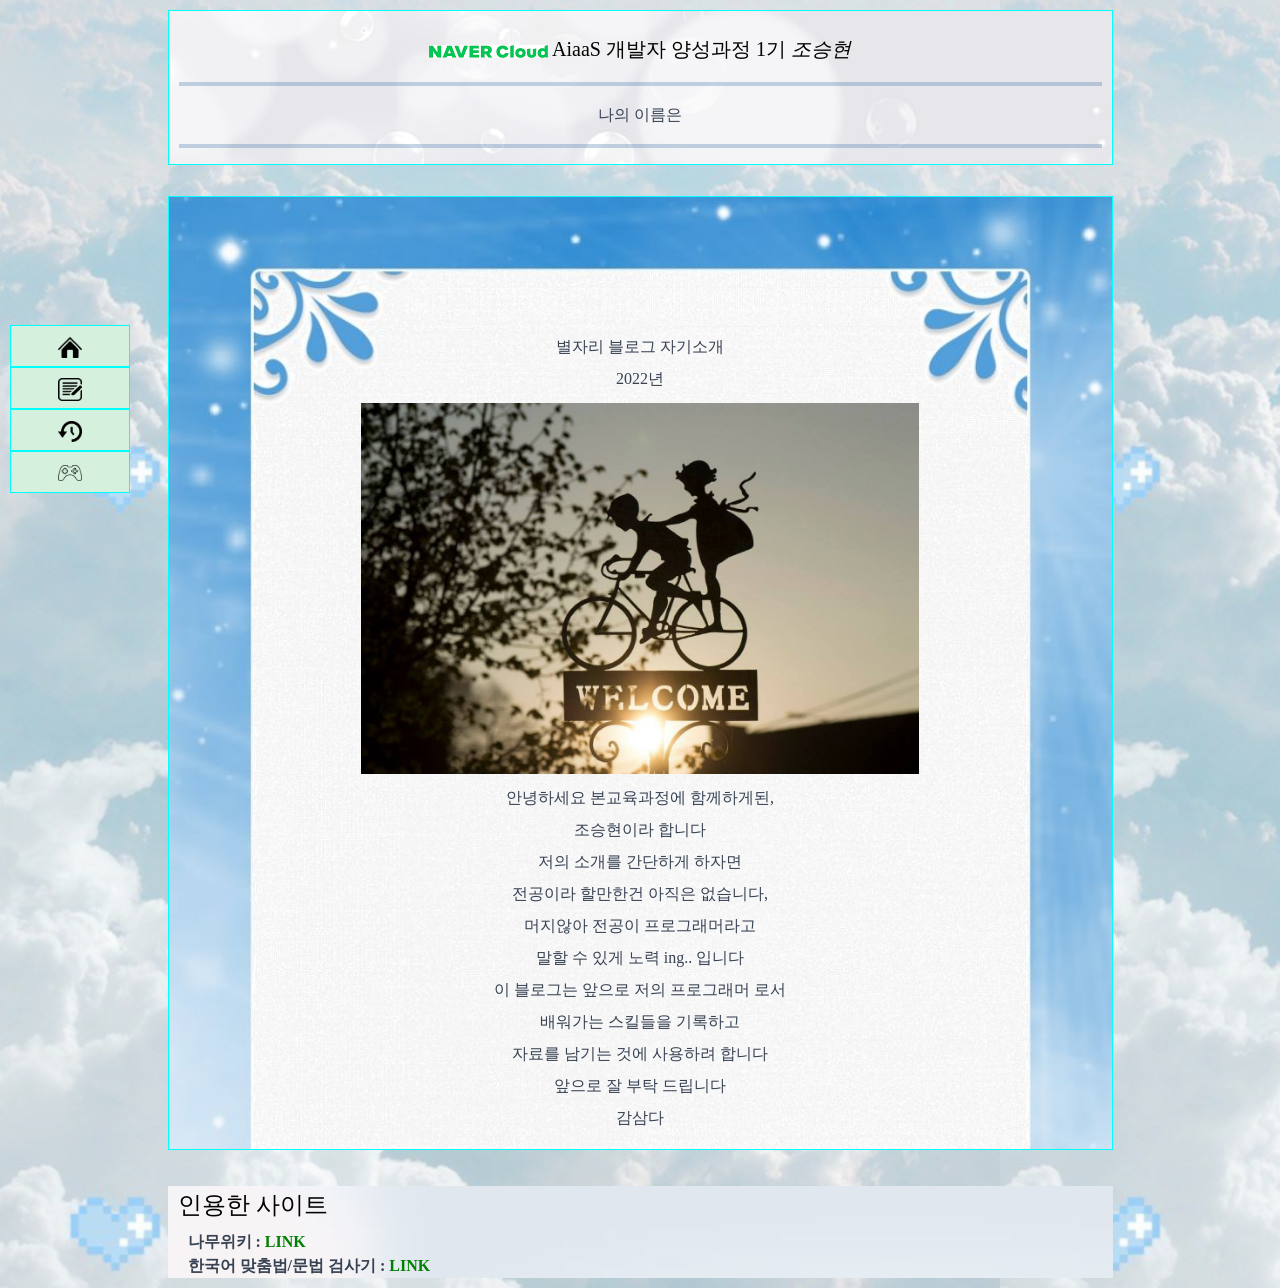
<file: index.html>
<!doctype html>
<html>

<head>
	<meta charset="utf-8">
	<title>그날의 별자리 블로그</title>
    <link href="css/style.css" rel="stylesheet">
</head>

<body class="marding-5">

	<nav class="left-bar">
		<ul class="menu">
			<li>
			  <a href="#"><img src="./home.png" width="20%" height="20%"></a>
			</li>
			<li>
			  <a href="#"><img src="./post.png" width="20%" height="20%"></a>
			</li>
			<li>
			  <a href="#"><img src="./history.png" width="20%" height="20%"></a>
			</li>
			<li>
			  <a href="#"><img src="./game.png" width="20%" height="20%"></a>
			</li>
		  </ul>
	</nav>
	
	<div class="firststep center"><br>
		<p class="h5 marding-5">
		  <a href="https://www.navercloudcorp.com/" target="_blank"><img src="[data-uri]" alt="NAVER"></a>
		  AiaaS 개발자 양성과정 1기 <em>조승현</em>
		</p>
		<hr>
		<ul class="marding-5">
		  <li> 나의 이름은 </li>
		</ul>
		<hr>
	  </div><br>

	  <div class="middle marding-7 center" style="">
		<br>
		<p>별자리 블로그 자기소개</p>
		<p>2022년</p>
		<img src="welcome.jpg" width="60%" height="40%"/>
		<br>
		<br>
		<p>안녕하세요 본교육과정에 함께하게된,</p>
		<p>조승현이라 합니다</p>
		<p>저의 소개를 간단하게 하자면</p>
		<p>전공이라 할만한건 아직은 없습니다,</p>
		<p>머지않아 전공이 프로그래머라고</p>
		<p>말할 수 있게 노력 ing.. 입니다</p>
		<p>이 블로그는 앞으로 저의 프로그래머 로서</p>
		<p>배워가는 스킬들을 기록하고</p>
		<p>자료를 남기는 것에 사용하려 합니다</p>
		<p>앞으로 잘 부탁 드립니다</p>
		<p>감삼다</p>
		
		
	  </div><br>

	<footer class="bf-1">
	  <p class="h4 marding-5">인용한 사이트</p>
	  <span class="marding-10">나무위키 : <a href="https://namu.wiki/" target="_blank">LINK</a></span><br>
	  <span class="marding-10">한국어 맞춤법/문법 검사기 :  <a href="http://speller.cs.pusan.ac.kr/" target="_blank">LINK</a></span><br>
	</footer>
  </body>
</html>
</file>
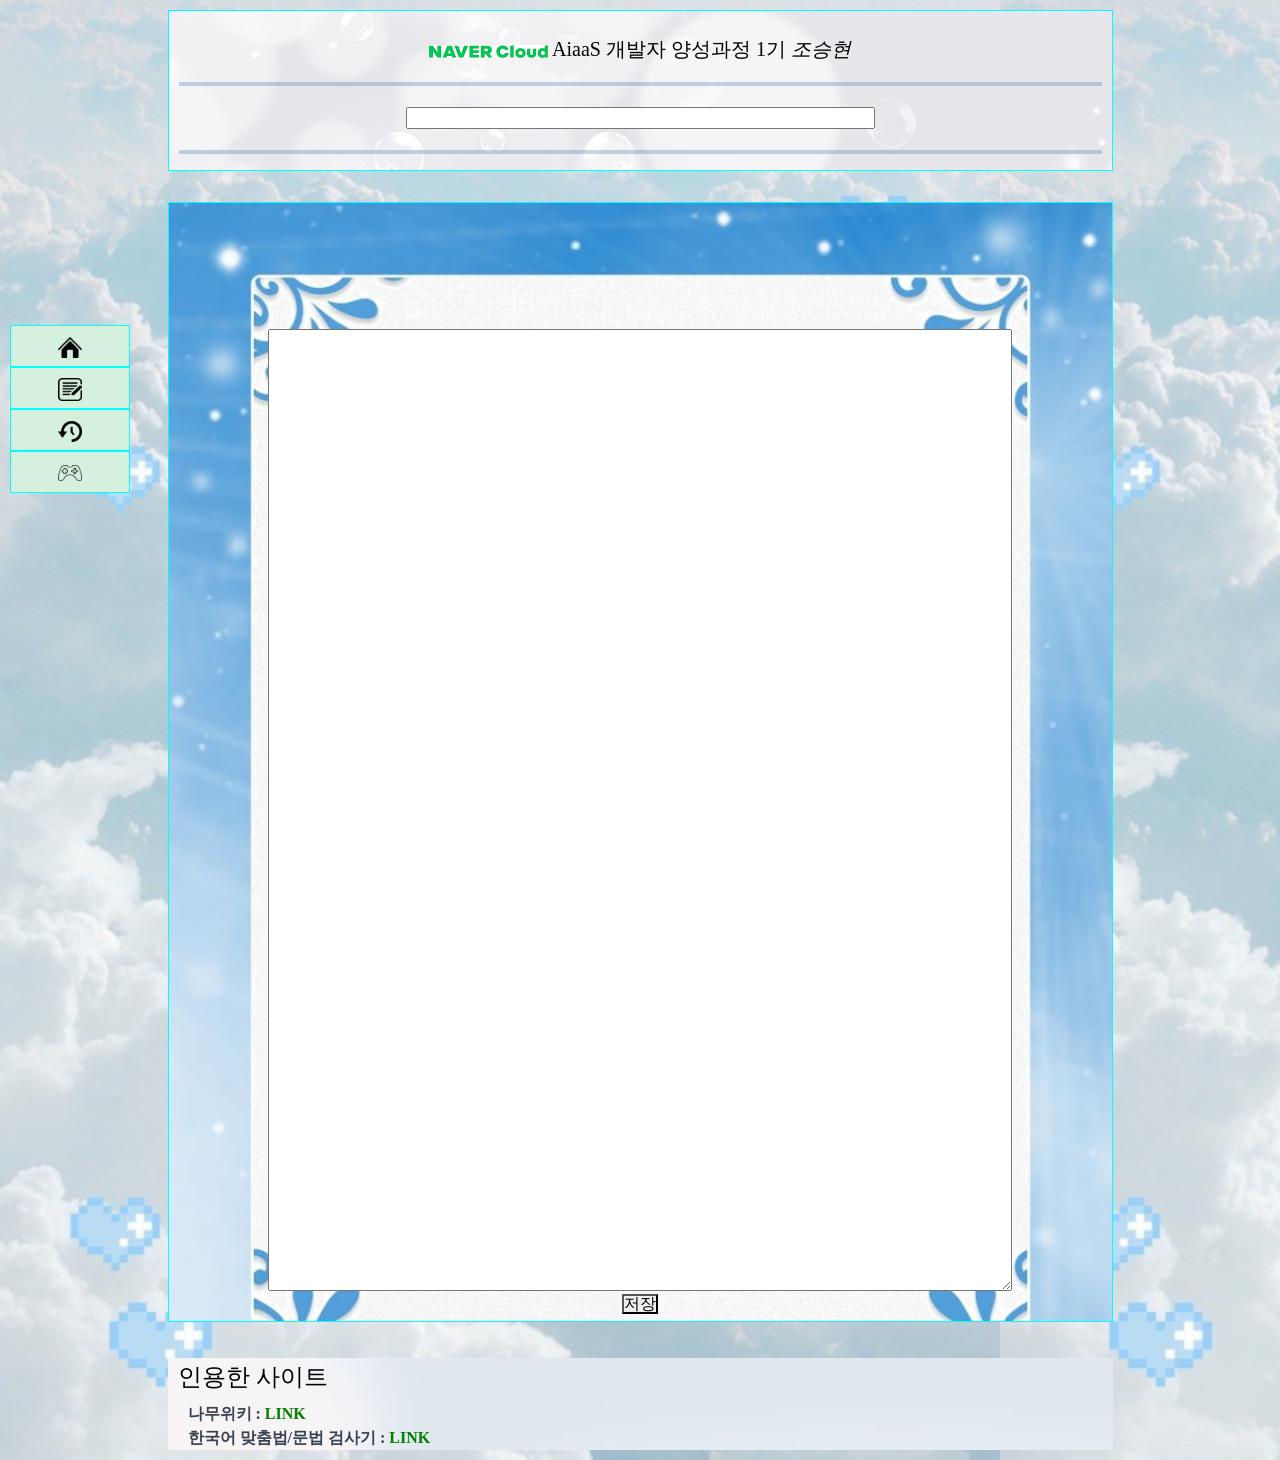
<file: history.html>
<!doctype html>
<html>

<head>
	<meta charset="utf-8">
	<title>그날의 별자리 블로그</title>
  <link href="./css/style.css" rel="stylesheet">
  <script src="./js/script.js"></script>
</head>

<body class="marding-5">

	<nav class="left-bar">
		<ul class="menu">
			<li>
			  <a href="../index.html"><img src="./home.png" width="20%" height="20%"></a>
			</li>
			<li>
			  <a href="../post-list.html"><img src="./post.png" width="20%" height="20%"></a>
			</li>
			<li>
			  <a href="../history.html"><img src="./history.png" width="20%" height="20%"></a>
			</li>
			<li>
			  <a href="../game.html"><img src="./game.png" width="20%" height="20%"></a>
			</li>
		  </ul>
	</nav>

	<div class="firststep center"><br>
		<p class="h5 marding-5">
		  <a href="https://www.navercloudcorp.com/" target="_blank"><img src="[data-uri]" alt="NAVER"></a>
		  AiaaS 개발자 양성과정 1기 <em>조승현</em>
		</p>
		<hr>
		<ul class="marding-5">
		  <li><input class="input-title" id="title-text" size="50 10" height="200px" type="text"></li>
		</ul>
		<hr>
	  </div><br>

	  <div class="middle marding-7 center" >
      <div class="input-text"><textarea id="body-text" cols="80" rows="60"></textarea></div>
      <button id="btn" onclick="upload">저장</button>
	  </div><br>

	<footer class="bf-1">
	  <p class="h4 marding-5">인용한 사이트</p>
	  <span class="marding-10">나무위키 : <a href="https://namu.wiki/" target="_blank">LINK</a></span><br>
	  <span class="marding-10">한국어 맞춤법/문법 검사기 :  <a href="http://speller.cs.pusan.ac.kr/" target="_blank">LINK</a></span><br>
	</footer>
</body>
</html>
</file>
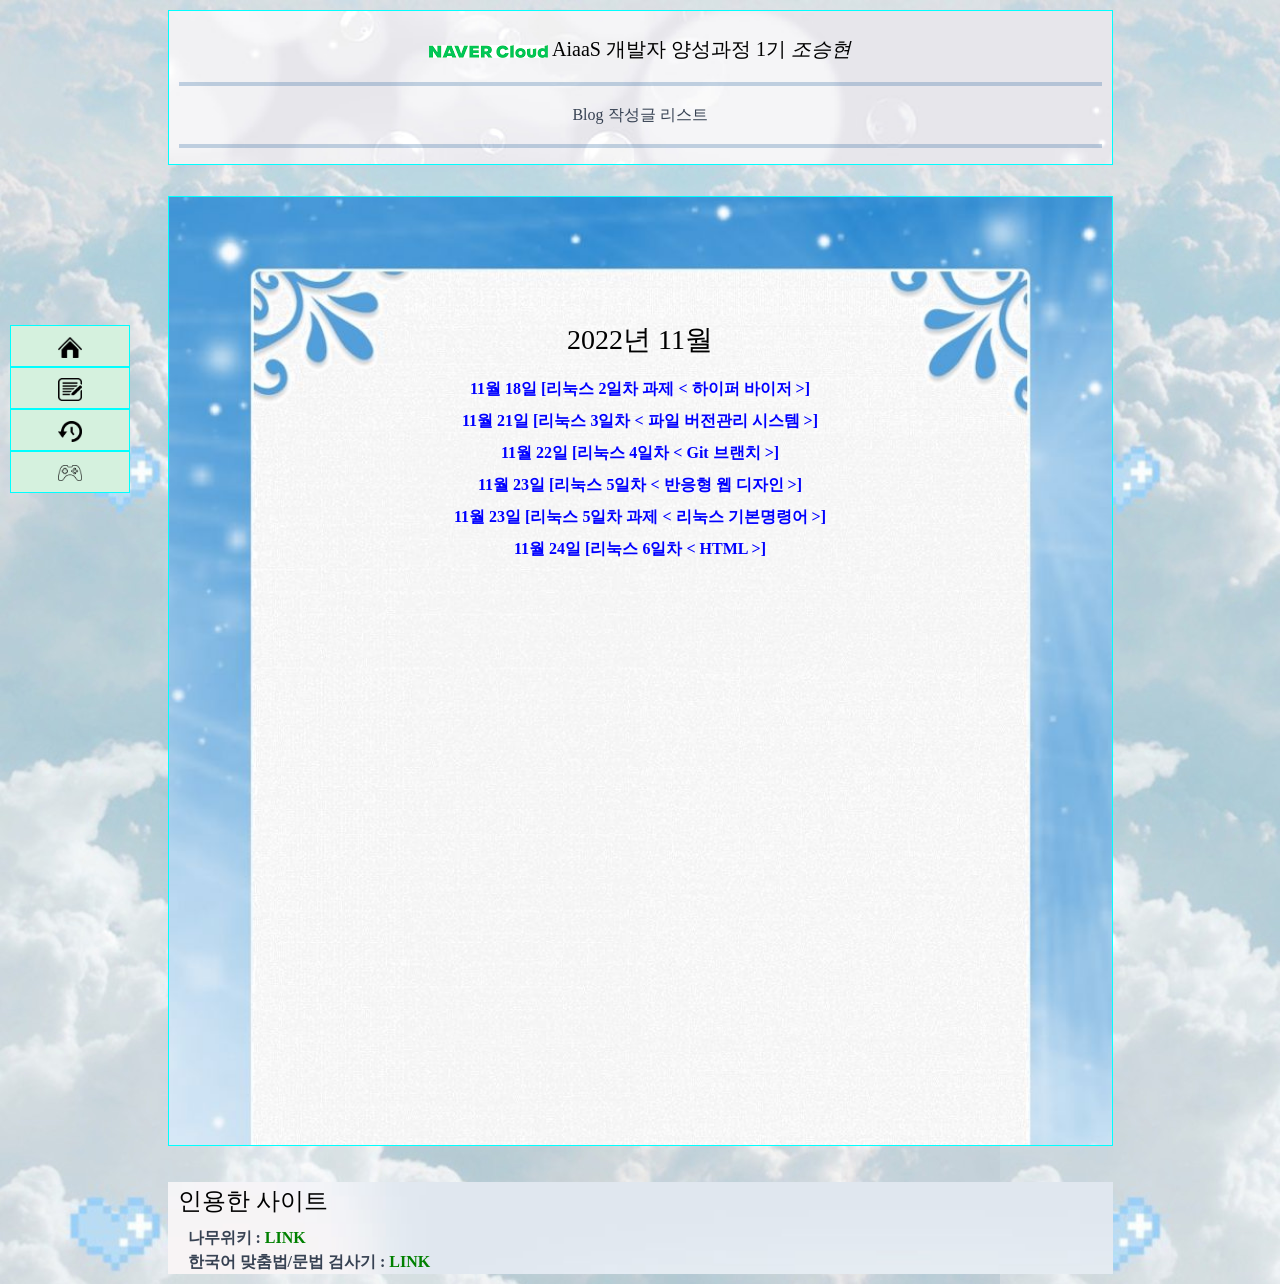
<file: post-list.html>
<!doctype html>
<html>

<head>
	<meta charset="utf-8">
	<title>그날의 별자리 블로그</title>
    <link href="css/style.css" rel="stylesheet">
</head>

<body class="marding-5">

	<nav class="left-bar">
		<ul class="menu">
			<li>
			  <a href="index.html"><img src="./home.png" width="20%" height="20%"></a>
			</li>
			<li>
			  <a href="post-list.html"><img src="./post.png" width="20%" height="20%"></a>
			</li>
			<li>
			  <a href="history.html"><img src="./history.png" width="20%" height="20%"></a>
			</li>
			<li>
			  <a href="game.html"><img src="./game.png" width="20%" height="20%"></a>
			</li>
		  </ul>
	</nav>
	
	<div class="firststep center"><br>
		<p class="h5 marding-5">
		  <a href="https://www.navercloudcorp.com/" target="_blank"><img src="[data-uri]" alt="NAVER"></a>
		  AiaaS 개발자 양성과정 1기 <em>조승현</em>
		</p>
		<hr>
		<ul class="marding-5">
		  <li> Blog 작성글 리스트 </li>
		</ul>
		<hr>
	  </div><br>

	  <div class="middle marding-7 center" >
		
		<ul>
			<p class="h3">2022년 11월</p><br>
			<li><a href="./post/11-18-hw.html">11월 18일 [리눅스 2일차 과제 < 하이퍼 바이저 >]</a></li><br>
			<li><a href="./post/11-21-ncp.html">11월 21일 [리눅스 3일차 < 파일 버전관리 시스템 >]</a></li><br>
			<li><a href="./post/11-22-ncp.html">11월 22일 [리눅스 4일차 < Git 브랜치 >]</a></li><br>
			<li><a href="./post/11-23-ncp.html">11월 23일 [리눅스 5일차 < 반응형 웹 디자인 >]</a></li><br>
			<li><a href="./post/11-23-hw.html">11월 23일 [리눅스 5일차 과제 < 리눅스 기본명령어 >]</a></li><br>
			<li><a href="./post/11-24-ncp.html">11월 24일 [리눅스 6일차 < HTML >]</a></li><br>
		</ul>
		
	  </div><br>

	<footer class="bf-1">
	  <p class="h4 marding-5">인용한 사이트</p>
	  <span class="marding-10">나무위키 : <a href="https://namu.wiki/" target="_blank">LINK</a></span><br>
	  <span class="marding-10">한국어 맞춤법/문법 검사기 :  <a href="http://speller.cs.pusan.ac.kr/" target="_blank">LINK</a></span><br>
	</footer>
  </body>
</html>
</file>
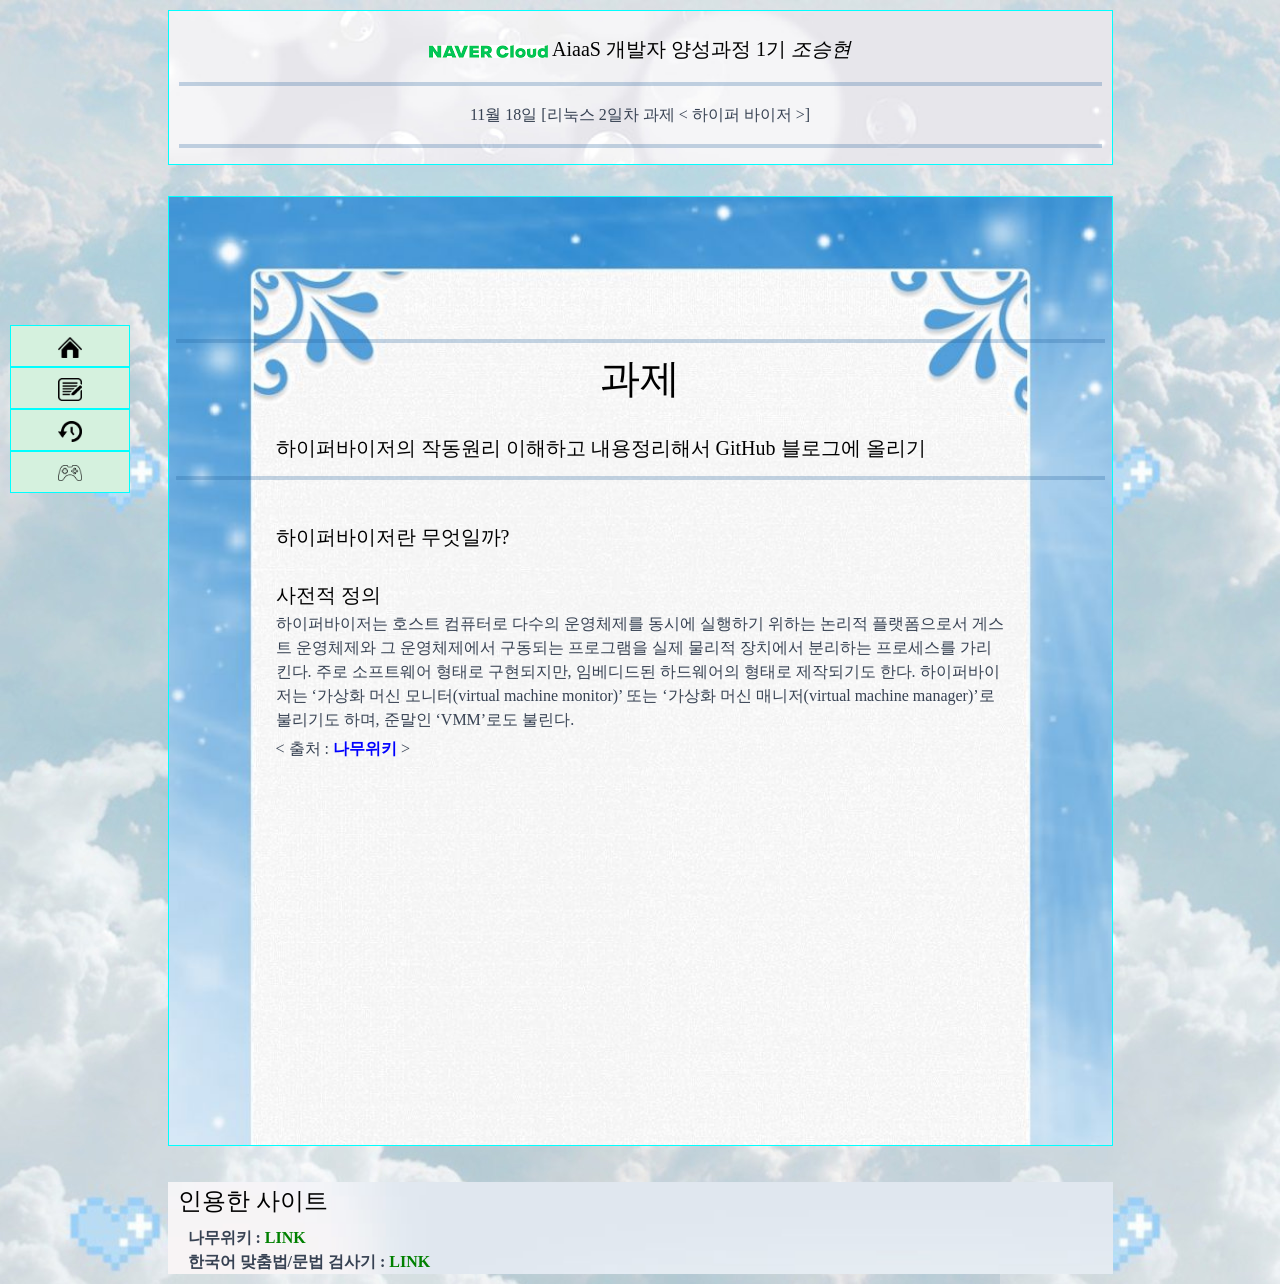
<file: post/11-18-hw.html>
<!doctype html>
<html>

<head>
	<meta charset="utf-8">
	<title>그날의 별자리 블로그</title>
    <link href="../css/style.css" rel="stylesheet">
</head>

<body class="marding-5">

	<nav class="left-bar">
		<ul class="menu">
			<li>
			  <a href="../index.html"><img src="../home.png" width="20%" height="20%"></a>
			</li>
			<li>
			  <a href="../post-list.html"><img src="../post.png" width="20%" height="20%"></a>
			</li>
			<li>
			  <a href="../history.html"><img src="../history.png" width="20%" height="20%"></a>
			</li>
			<li>
			  <a href="../game.html"><img src="../game.png" width="20%" height="20%"></a>
			</li>
		  </ul>
	</nav>
	
	<div class="firststep center"><br>
		<p class="h5 marding-5">
		  <a href="https://www.navercloudcorp.com/" target="_blank"><img src="[data-uri]" alt="NAVER"></a>
		  AiaaS 개발자 양성과정 1기 <em>조승현</em>
		</p>
		<hr>
		<ul class="marding-5">
		  <li> 11월 18일 [리눅스 2일차 과제 < 하이퍼 바이저 >] </li>
		</ul>
		<hr>
	  </div><br>

	  <div class="middle marding-7" >

		<hr>
		<h1 class="center">과제</h1><br>
		<p class="h5 marding-side-100">하이퍼바이저의 작동원리 이해하고 내용정리해서 GitHub 블로그에 올리기</p>
		<hr><br>
		<p class="h5 marding-side-100">하이퍼바이저란 무엇일까?</p><br>
		<p class="h5 marding-side-100">사전적 정의</p>
		<p class="marding-side-100">하이퍼바이저는 호스트 컴퓨터로 다수의 운영체제를 동시에 실행하기 위하는 논리적 플랫폼으로서
			게스트 운영체제와 그 운영체제에서 구동되는 프로그램을 실제 물리적 장치에서 분리하는 프로세스를 가리킨다.
			주로 소프트웨어 형태로 구현되지만, 임베디드된 하드웨어의 형태로 제작되기도 한다.
			하이퍼바이저는 ‘가상화 머신 모니터(virtual machine monitor)’ 또는 ‘가상화 머신 매니저(virtual machine manager)’로 불리기도 하며,
			준말인 ‘VMM’로도 불린다.
		</p>
		<p class="marding-side-100">< 출처 : <a href="https://namu.wiki/w/%ED%95%98%EC%9D%B4%ED%8D%BC%EB%B0%94%EC%9D%B4%EC%A0%80" target="_blank">나무위키</a> ></p>

	  </div><br>

	<footer class="bf-1">
	  <p class="h4 marding-5">인용한 사이트</p>
	  <span class="marding-10">나무위키 : <a href="https://namu.wiki/" target="_blank">LINK</a></span><br>
	  <span class="marding-10">한국어 맞춤법/문법 검사기 :  <a href="http://speller.cs.pusan.ac.kr/" target="_blank">LINK</a></span><br>
	</footer>
  </body>
</html>
</file>
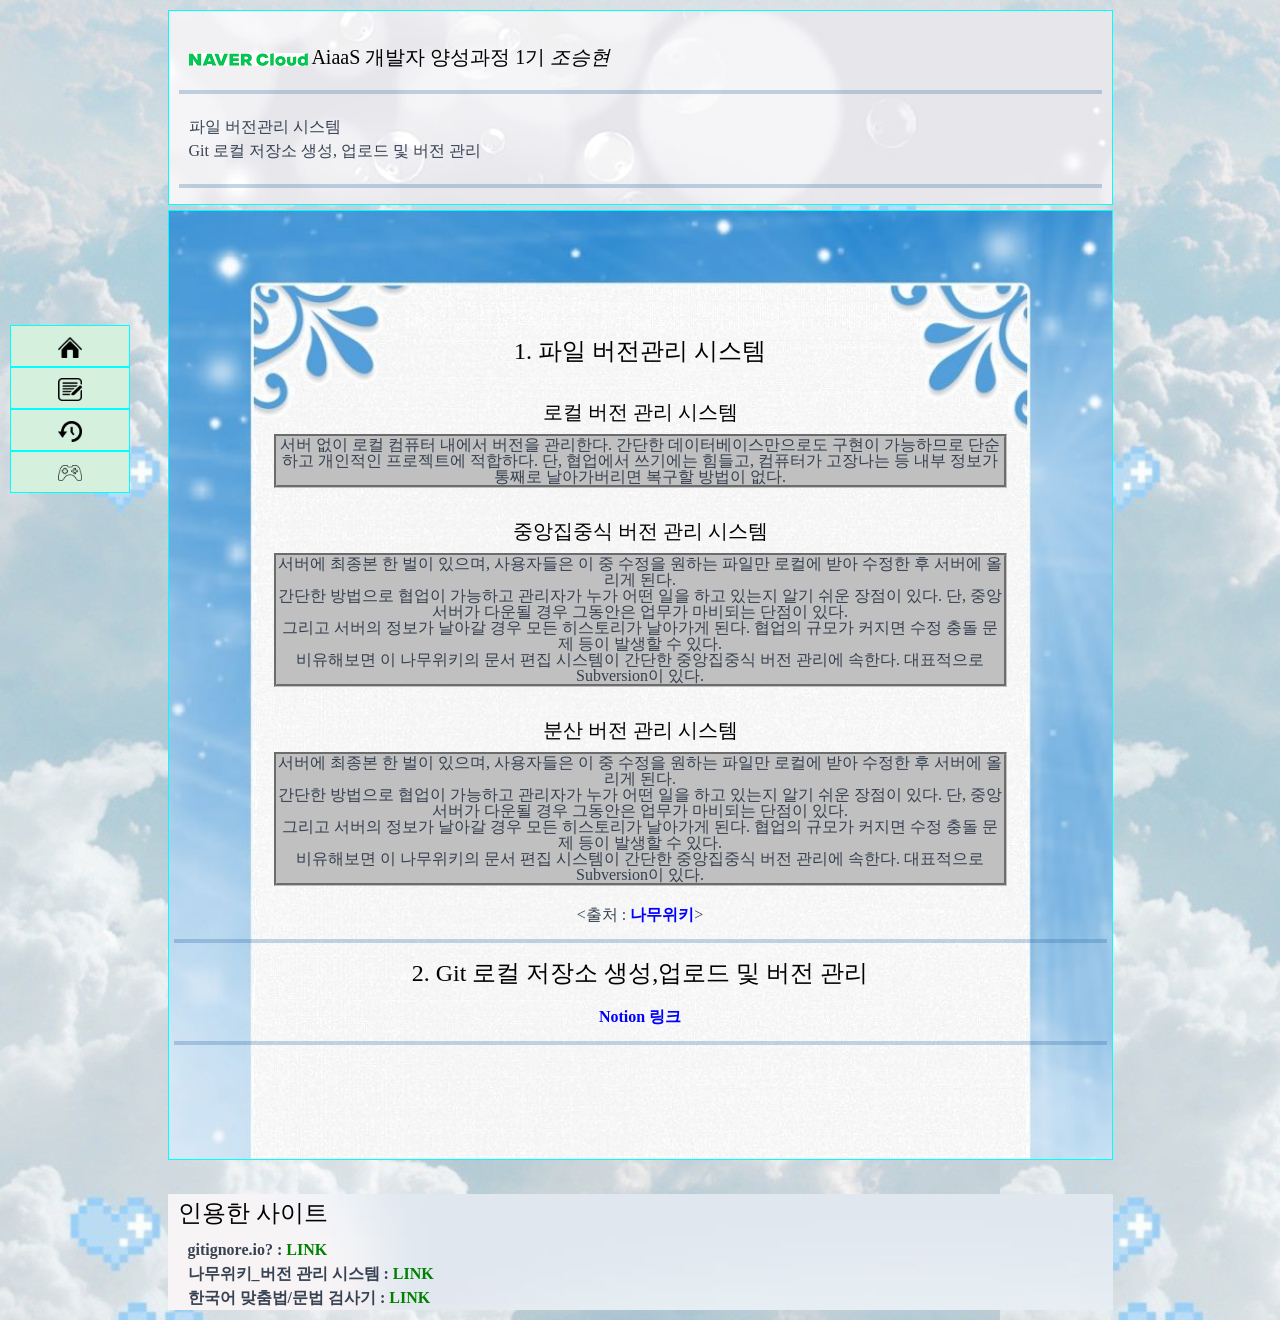
<file: post/11-21-ncp.html>
<!doctype html>
<html>

<head>
	<meta charset="utf-8">
	<title>그날의 별자리 블로그</title>
    <link href="../css/style.css" rel="stylesheet">
</head>

<body class="marding-5">

	<nav class="left-bar">
		<ul class="menu">
			<li>
			  <a href="../index.html"><img src="../home.png" width="20%" height="20%"></a>
			</li>
			<li>
			  <a href="../post-list.html"><img src="../post.png" width="20%" height="20%"></a>
			</li>
			<li>
			  <a href="../history.html"><img src="../history.png" width="20%" height="20%"></a>
			</li>
			<li>
			  <a href="../game.html"><img src="../game.png" width="20%" height="20%"></a>
			</li>
		  </ul>
	</nav>

	<div class="firststep"><br>
	  <p class="h5 marding-5">
		<a href="https://www.navercloudcorp.com/" target="_blank"><img src="[data-uri]" alt="NAVER"></a>
		AiaaS 개발자 양성과정 1기 <em>조승현</em>
	  </p>
	  <hr>
	  <ul class="marding-5">
		<li> 파일 버전관리 시스템</li>
		<li> Git 로컬 저장소 생성, 업로드 및 버전 관리</li>
	  </ul>
	  <hr>
	</div>

	<div class="middle marding-5 center" style="">
	  <p class="h4">1. 파일 버전관리 시스템</p><br>
	  <p class="h5 marding-5">로컬 버전 관리 시스템</p>
	  <p class="bb-s marding-side-100">서버 없이 로컬 컴퓨터 내에서 버전을 관리한다. 간단한 데이터베이스만으로도 구현이 가능하므로 단순하고 개인적인 프로젝트에 적합하다.
		단, 협업에서 쓰기에는 힘들고, 컴퓨터가 고장나는 등 내부 정보가 통째로 날아가버리면 복구할 방법이 없다.
	  </p><br>
	  <p class="h5 marding-5 ">중앙집중식 버전 관리 시스템</p>
	  <p class="bb-s marding-side-100">서버에 최종본 한 벌이 있으며, 사용자들은 이 중 수정을 원하는 파일만 로컬에 받아 수정한 후 서버에 올리게 된다.<br>
		간단한 방법으로 협업이 가능하고 관리자가 누가 어떤 일을 하고 있는지 알기 쉬운 장점이 있다. 단, 중앙 서버가 다운될 경우 그동안은 업무가 마비되는 단점이 있다.<br>
		그리고 서버의 정보가 날아갈 경우 모든 히스토리가 날아가게 된다. 협업의 규모가 커지면 수정 충돌 문제 등이 발생할 수 있다.<br>
		비유해보면 이 나무위키의 문서 편집 시스템이 간단한 중앙집중식 버전 관리에 속한다. 대표적으로 Subversion이 있다.
	  </p><br>
	  <p class="h5 marding-5">분산 버전 관리 시스템</p>
	  <p class="bb-s marding-side-100">서버에 최종본 한 벌이 있으며, 사용자들은 이 중 수정을 원하는 파일만 로컬에 받아 수정한 후 서버에 올리게 된다.<br>
		간단한 방법으로 협업이 가능하고 관리자가 누가 어떤 일을 하고 있는지 알기 쉬운 장점이 있다. 단, 중앙 서버가 다운될 경우 그동안은 업무가 마비되는 단점이 있다.<br>
		그리고 서버의 정보가 날아갈 경우 모든 히스토리가 날아가게 된다. 협업의 규모가 커지면 수정 충돌 문제 등이 발생할 수 있다.<br>
		비유해보면 이 나무위키의 문서 편집 시스템이 간단한 중앙집중식 버전 관리에 속한다. 대표적으로 Subversion이 있다.
	  </p><br>
	  <출처 : <a href="https://namu.wiki/w/%EB%B2%84%EC%A0%84%20%EA%B4%80%EB%A6%AC%20%EC%8B%9C%EC%8A%A4%ED%85%9C" target="_blank">나무위키</a>><hr>
	  <p class="h4 marding-side-100">2. Git 로컬 저장소 생성,업로드 및 버전 관리</p><br>
	  <a class="marding-5" href="https://jsh961015.notion.site/22-11-18-597c8a85095442ccbef19fc7d33709f1" target="_blank">Notion 링크</a><hr><br>
	</div><br>
	<footer class="bf-1">
	  <p class="h4 marding-5">인용한 사이트</p>
	  <span class="marding-10">gitignore.io? : <a href="https://jsh961015.notion.site/22-11-18-597c8a85095442ccbef19fc7d33709f1" target="_blank">LINK</a></span><br>
	  <span class="marding-10">나무위키_버전 관리 시스템 : <a href="https://namu.wiki/w/%EB%B2%84%EC%A0%84%20%EA%B4%80%EB%A6%AC%20%EC%8B%9C%EC%8A%A4%ED%85%9C" target="_blank">LINK</a></span><br>
	  <span class="marding-10">한국어 맞춤법/문법 검사기 :  <a href="http://speller.cs.pusan.ac.kr/" target="_blank">LINK</a></span><br>
	</footer> 
  </body>	
</html>
</file>
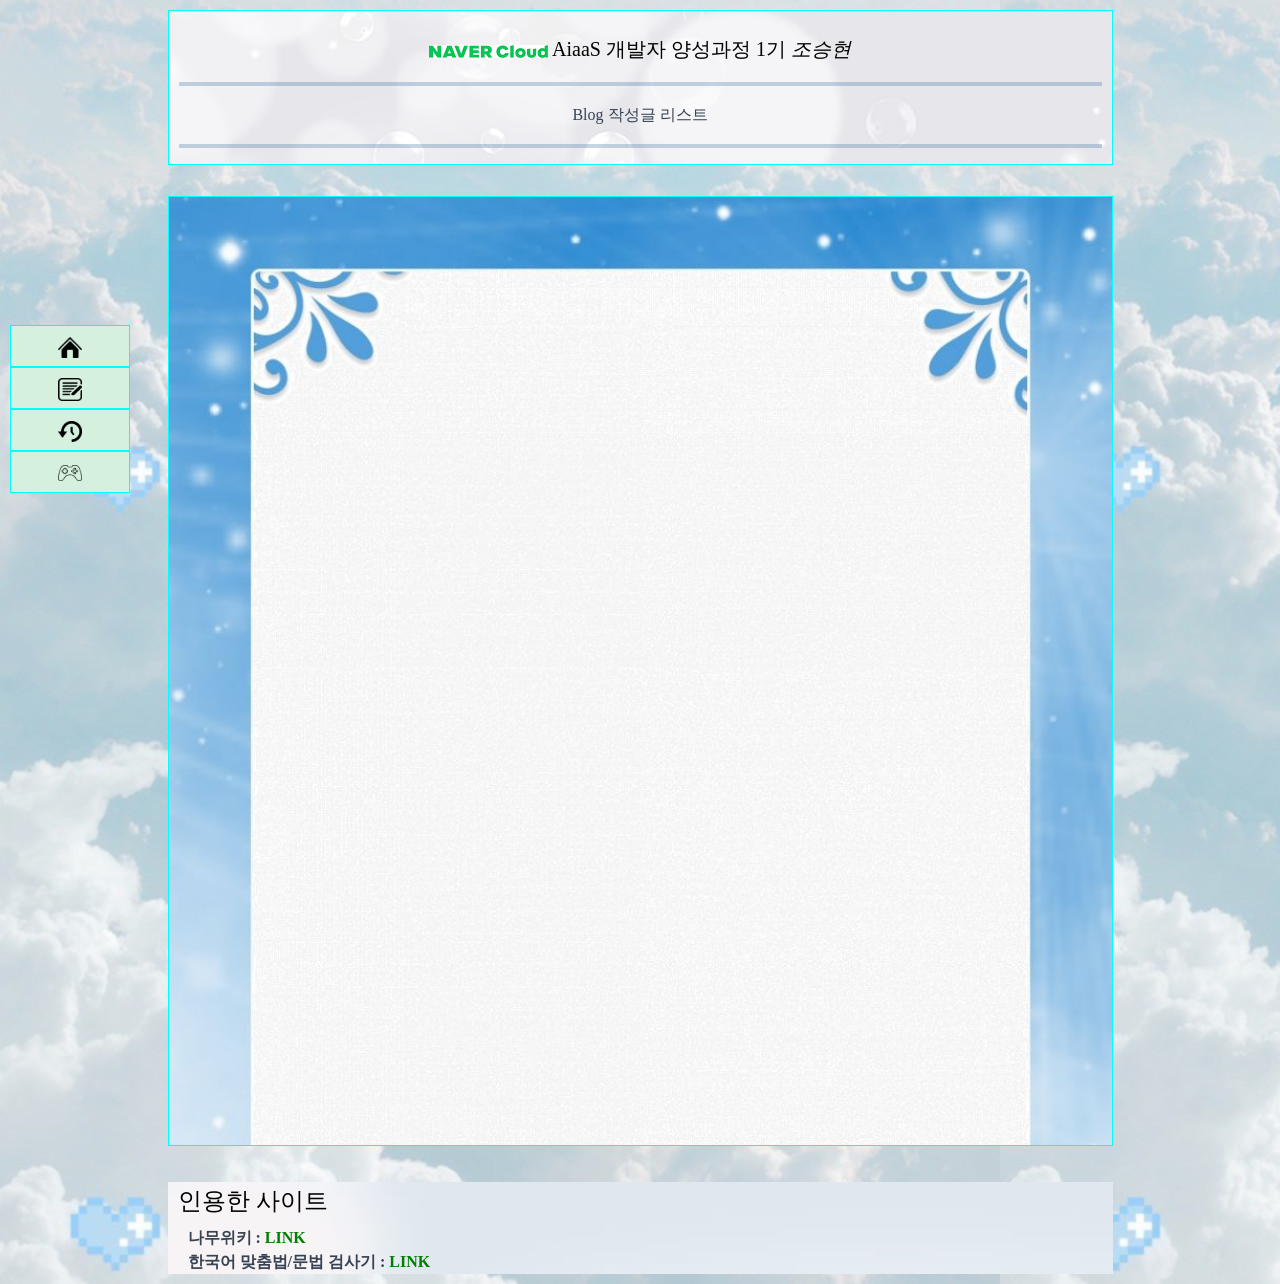
<file: post/11-22-ncp.html>
<!doctype html>
<html>

<head>
	<meta charset="utf-8">
	<title>그날의 별자리 블로그</title>
    <link href="../css/style.css" rel="stylesheet">
</head>

<body class="marding-5">

	<nav class="left-bar">
		<ul class="menu">
			<li>
			  <a href="../index.html"><img src="../home.png" width="20%" height="20%"></a>
			</li>
			<li>
			  <a href="../post-list.html"><img src="../post.png" width="20%" height="20%"></a>
			</li>
			<li>
			  <a href="../history.html"><img src="../history.png" width="20%" height="20%"></a>
			</li>
			<li>
			  <a href="../game.html"><img src="../game.png" width="20%" height="20%"></a>
			</li>
		  </ul>
	</nav>
	
	<div class="firststep center"><br>
		<p class="h5 marding-5">
		  <a href="https://www.navercloudcorp.com/" target="_blank"><img src="[data-uri]" alt="NAVER"></a>
		  AiaaS 개발자 양성과정 1기 <em>조승현</em>
		</p>
		<hr>
		<ul class="marding-5">
		  <li> Blog 작성글 리스트 </li>
		</ul>
		<hr>
	  </div><br>

	  <div class="middle marding-7 center" >
		
		
		
	  </div><br>

	<footer class="bf-1">
	  <p class="h4 marding-5">인용한 사이트</p>
	  <span class="marding-10">나무위키 : <a href="https://namu.wiki/" target="_blank">LINK</a></span><br>
	  <span class="marding-10">한국어 맞춤법/문법 검사기 :  <a href="http://speller.cs.pusan.ac.kr/" target="_blank">LINK</a></span><br>
	</footer>
  </body>
</html>
</file>
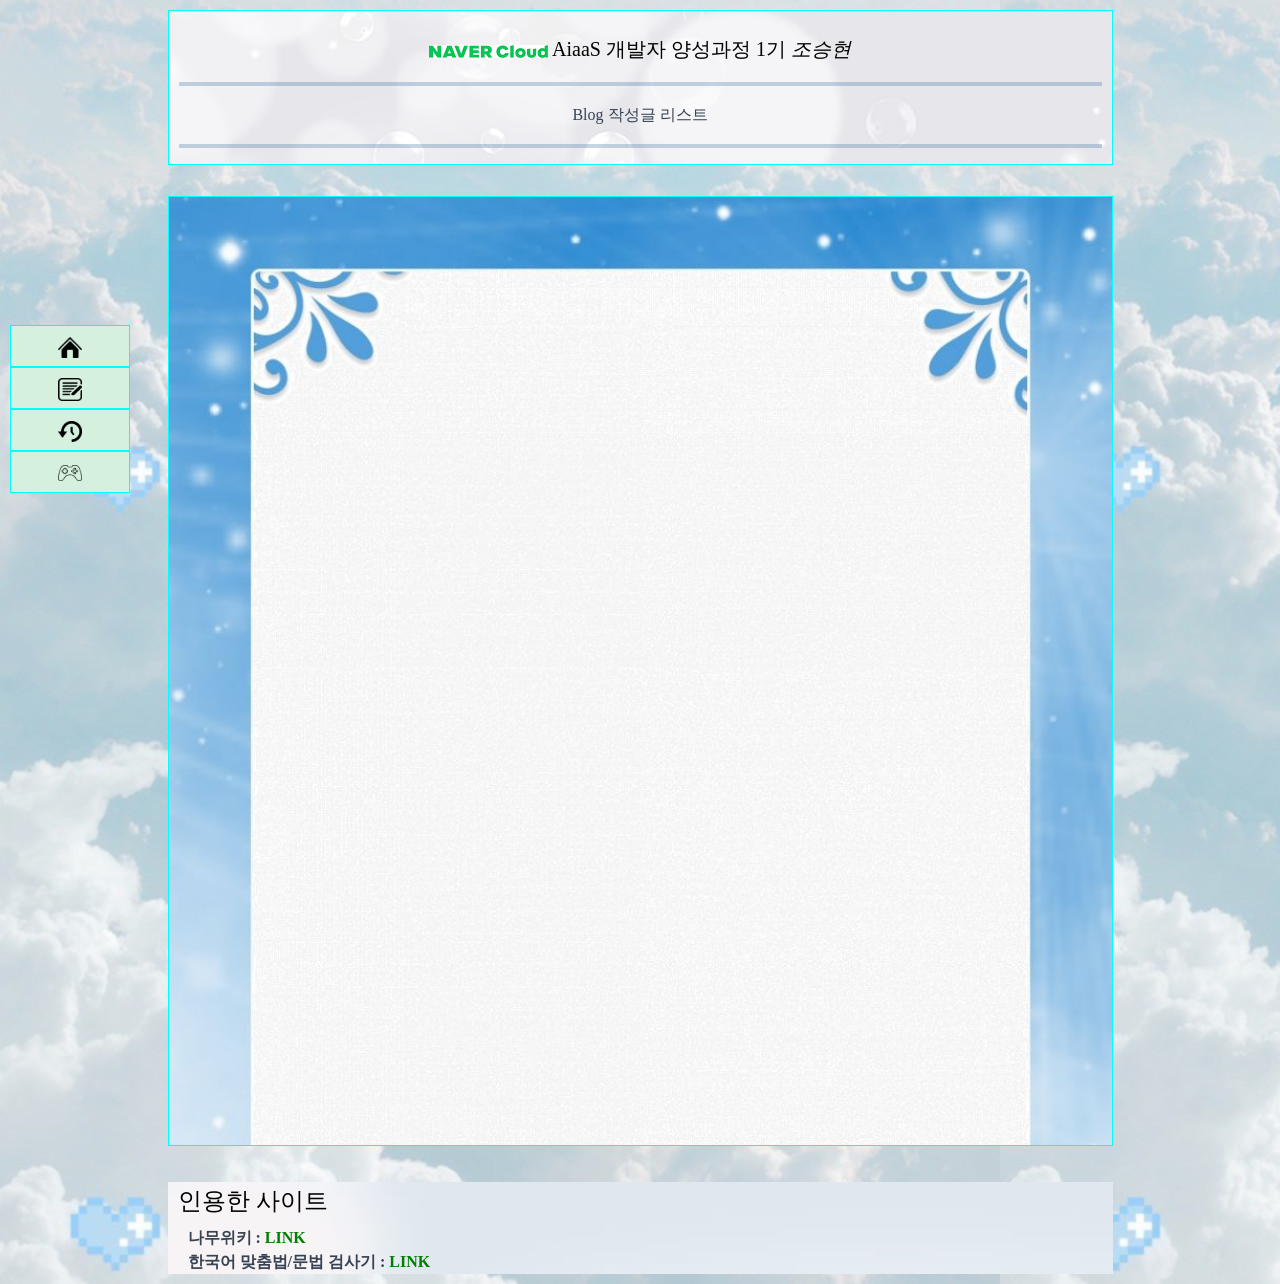
<file: post/12-06-ncp.html>
<!doctype html>
<html>

<head>
	<meta charset="utf-8">
	<title>그날의 별자리 블로그</title>
  <link href="../css/style.css" rel="stylesheet">
  <script src="../js/script.js"></script>
</head>

<body class="marding-5">

	<nav class="left-bar">
		<ul class="menu">
			<li>
			  <a href="../index.html"><img src="../home.png" width="20%" height="20%"></a>
			</li>
			<li>
			  <a href="../post-list.html"><img src="../post.png" width="20%" height="20%"></a>
			</li>
			<li>
			  <a href="../history.html"><img src="../history.png" width="20%" height="20%"></a>
			</li>
			<li>
			  <a href="../game.html"><img src="../game.png" width="20%" height="20%"></a>
			</li>
		  </ul>
	</nav>

	<div class="firststep center"><br>
		<p class="h5 marding-5">
		  <a href="https://www.navercloudcorp.com/" target="_blank"><img src="[data-uri]" alt="NAVER"></a>
		  AiaaS 개발자 양성과정 1기 <em>조승현</em>
		</p>
		<hr>
		<ul class="marding-5">
		  <li> Blog 작성글 리스트 </li>
		</ul>
		<hr>
	  </div><br>

	  <div class="middle marding-7 center" >
		
		
		
	  </div><br>

	<footer class="bf-1">
	  <p class="h4 marding-5">인용한 사이트</p>
	  <span class="marding-10">나무위키 : <a href="https://namu.wiki/" target="_blank">LINK</a></span><br>
	  <span class="marding-10">한국어 맞춤법/문법 검사기 :  <a href="http://speller.cs.pusan.ac.kr/" target="_blank">LINK</a></span><br>
	</footer>
</body>
</html>
</file>
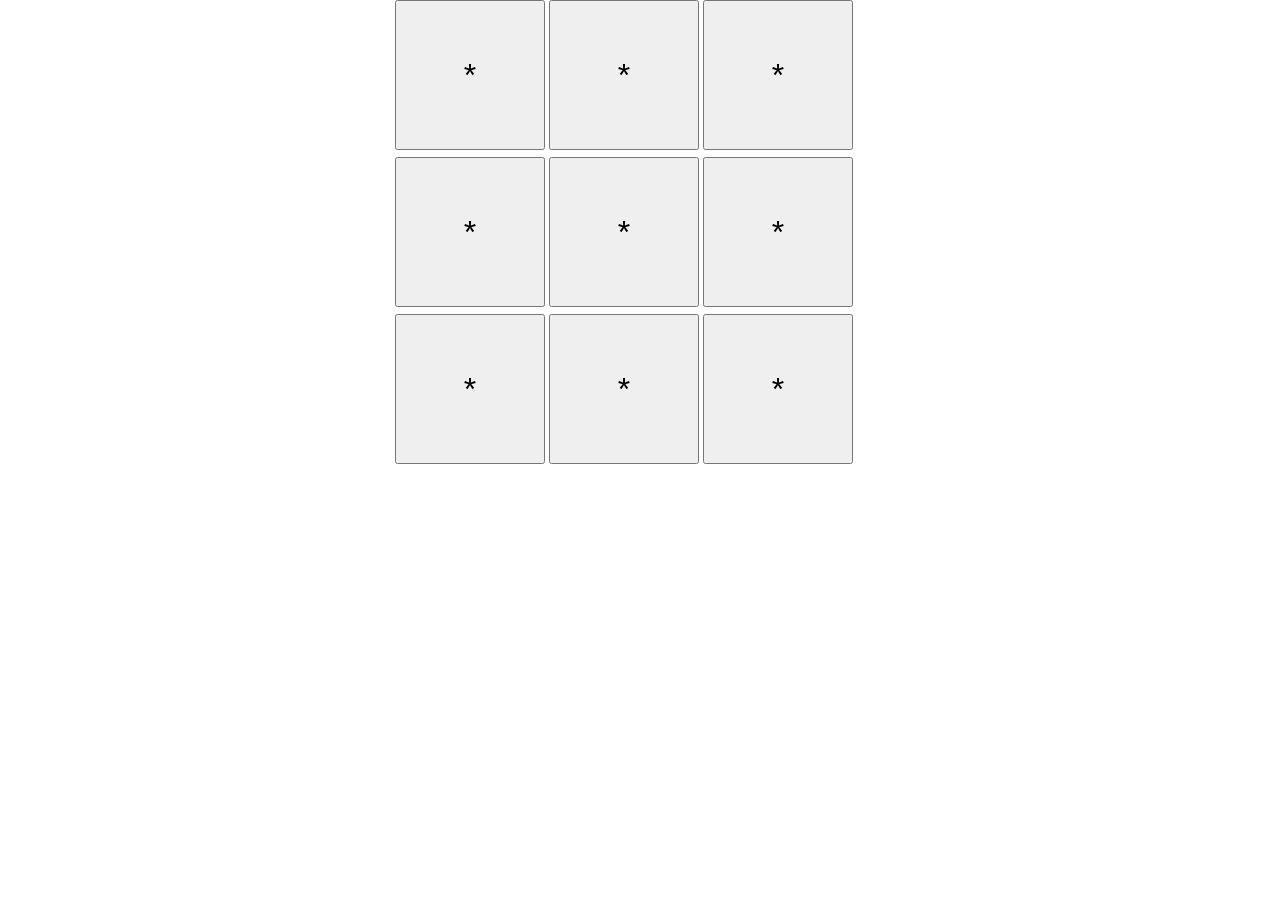
<file: HomeWork/html/12-02-TTT.html>
<!doctype html>
<html>

<head>
	<meta charset="utf-8">
	<title>Tic Tac Toe</title>
    <link href="../css/ttt.css" rel="stylesheet">
    <script src="../js/ttt.js" async></script>
</head>

<body>
  <div class="mid">
    <div class="game-pan">
      <ul>
        <li><button class="btn0" onclick="tttclick('btn0')" value="">*</button></li>
        <li><button class="btn1" onclick="tttclick('btn1')" value="">*</button></li>
        <li><button class="btn2" onclick="tttclick('btn2')" value="">*</button></li>        
      </ul>
      <ul>
        <li><button class="btn3" onclick="tttclick('btn3')" value="">*</button></li>
        <li><button class="btn4" onclick="tttclick('btn4')" value="">*</button></li>
        <li><button class="btn5" onclick="tttclick('btn5')" value="">*</button></li>
      </ul>
      <ul>
        <li><button class="btn6" onclick="tttclick('btn6')" value="">*</button></li>
        <li><button class="btn7" onclick="tttclick('btn7')" value="">*</button></li>
        <li><button class="btn8" onclick="tttclick('btn8')" value="">*</button></li>
      </ul>
    </div>
  </div>	
</body>
</html>
</file>
<file: css/style.css>
@charset "UTF-8";
/* stylelint-disable-line scss/dollar-variable-default */
/* stylelint-disable-line scss/dollar-variable-default */
/*!
 * CoreUI - HTML, CSS, and JavaScript UI Components Library
 * @version v4.2.3
 * @link https://coreui.io/
 * Copyright (c) 2022 creativeLabs Łukasz Holeczek
 * License MIT  (https://coreui.io/license/)
 */
:root {
  --cui-blue: #0d6efd;
  --cui-indigo: #6610f2;
  --cui-purple: #6f42c1;
  --cui-pink: #d63384;
  --cui-red: #dc3545;
  --cui-orange: #fd7e14;
  --cui-yellow: #ffc107;
  --cui-green: #198754;
  --cui-teal: #20c997;
  --cui-cyan: #0dcaf0;
  --cui-black: #000015;
  --cui-white: #fff;
  --cui-gray: #8a93a2;
  --cui-gray-dark: #636f83;
  --cui-gray-100: #ebedef;
  --cui-gray-200: #d8dbe0;
  --cui-gray-300: #c4c9d0;
  --cui-gray-400: #b1b7c1;
  --cui-gray-500: #9da5b1;
  --cui-gray-600: #8a93a2;
  --cui-gray-700: #768192;
  --cui-gray-800: #636f83;
  --cui-gray-900: #4f5d73;
  --cui-primary: #321fdb;
  --cui-secondary: #9da5b1;
  --cui-success: #2eb85c;
  --cui-info: #39f;
  --cui-warning: #f9b115;
  --cui-danger: #e55353;
  --cui-light: #ebedef;
  --cui-dark: #4f5d73;
  --cui-primary-rgb: 50, 31, 219;
  --cui-secondary-rgb: 157, 165, 177;
  --cui-success-rgb: 46, 184, 92;
  --cui-info-rgb: 51, 153, 255;
  --cui-warning-rgb: 249, 177, 21;
  --cui-danger-rgb: 229, 83, 83;
  --cui-light-rgb: 235, 237, 239;
  --cui-dark-rgb: 79, 93, 115;
  --cui-white-rgb: 255, 255, 255;
  --cui-black-rgb: 0, 0, 21;
  --cui-body-color-rgb: 44, 56, 74;
  --cui-body-bg-rgb: 255, 255, 255;
  --cui-font-sans-serif: system-ui, -apple-system, "Segoe UI", Roboto, "Helvetica Neue", "Noto Sans", "Liberation Sans", Arial, sans-serif, "Apple Color Emoji", "Segoe UI Emoji", "Segoe UI Symbol", "Noto Color Emoji";
  --cui-font-monospace: SFMono-Regular, Menlo, Monaco, Consolas, "Liberation Mono", "Courier New", monospace;
  --cui-gradient: linear-gradient(180deg, rgba(255, 255, 255, 0.15), rgba(255, 255, 255, 0));
  --cui-body-font-family: var(--cui-font-sans-serif);
  --cui-body-font-size: 1rem;
  --cui-body-font-weight: 400;
  --cui-body-line-height: 1.5;
  --cui-body-color: rgba(44, 56, 74, 0.95);
  --cui-body-bg: #fff;
  --cui-border-width: 1px;
  --cui-border-style: solid;
  --cui-border-color: #d8dbe0;
  --cui-border-color-translucent: rgba(0, 0, 21, 0.175);
  --cui-border-radius: 0.375rem;
  --cui-border-radius-sm: 0.25rem;
  --cui-border-radius-lg: 0.5rem;
  --cui-border-radius-xl: 1rem;
  --cui-border-radius-2xl: 2rem;
  --cui-border-radius-pill: 50rem;
  --cui-heading-color: unset;
  --cui-link-color: #321fdb;
  --cui-link-hover-color: #2819af;
  --cui-code-color: #d63384;
  --cui-highlight-bg: #fff3cd;
}

*,
*::before,
*::after {
  box-sizing: border-box;
}

@media (prefers-reduced-motion: no-preference) {
  :root {
    scroll-behavior: smooth;
  }
}

body {
  margin: 0;
  font-family: D2coding;
  font-size: var(--cui-body-font-size);
  font-weight: var(--cui-body-font-weight);
  line-height: var(--cui-body-line-height);
  color: var(--cui-body-color);
  text-align: var(--cui-body-text-align);
  -webkit-text-size-adjust: 100%;
  -webkit-tap-highlight-color: rgba(0, 0, 21, 0);
}

hr {
  margin: 1rem 0;
  color: inherit;
  border: 0;
  border-top: 1px solid;
  opacity: 0.25;
}

h6, .h6, h5, .h5, h4, .h4, h3, .h3, h2, .h2, h1, .h1 {
  margin-top: 0;
  margin-bottom: 0.5rem;
  font-weight: 500;
  line-height: 1.2;
  color: var(--cui-heading-color);
}

h1, .h1 {
  font-size: calc(1.375rem + 1.5vw);
  color: black;
}
@media (min-width: 1200px) {
  h1, .h1 {
    font-size: 2.5rem;
  }
}

h2, .h2 {
  font-size: calc(1.325rem + 0.9vw);
  color: black;
}
@media (min-width: 1200px) {
  h2, .h2 {
    font-size: 2rem;
  }
}

h3, .h3 {
  font-size: calc(1.3rem + 0.6vw);
  color: black;
}
@media (min-width: 1200px) {
  h3, .h3 {
    font-size: 1.75rem;
  }
}

h4, .h4 {
  font-size: calc(1.275rem + 0.3vw);
  color: black;
}
@media (min-width: 1200px) {
  h4, .h4 {
    font-size: 1.5rem;
  }
}

h5, .h5 {
  font-size: 1.25rem;
  color: black;
}

h6, .h6 {
  font-size: 1rem;
}

p {
  margin-top: 0;
  margin-bottom: 1rem;
}

abbr[title] {
  -webkit-text-decoration: underline dotted;
  text-decoration: underline dotted;
  cursor: help;
  -webkit-text-decoration-skip-ink: none;
  text-decoration-skip-ink: none;
}

address {
  margin-bottom: 1rem;
  font-style: normal;
  line-height: inherit;
}

ol,
ul,
dl {
  margin-top: 0;
  margin-bottom: 1rem;
}

ol ol,
ul ul,
ol ul,
ul ol {
  margin-bottom: 0;
}

dt {
  font-weight: 700;
}

dd {
  margin-bottom: 0.5rem;
}
html:not([dir=rtl]) dd {
  margin-left: 0;
}
*[dir=rtl] dd {
  margin-right: 0;
}

blockquote {
  margin: 0 0 1rem;
}

b,
strong {
  font-weight: bolder;
}

small, .small {
  font-size: 0.875em;
}

mark, .mark {
  padding: 0.1875em;
  background-color: var(--cui-highlight-bg);
}

sub,
sup {
  position: relative;
  font-size: 0.75em;
  line-height: 0;
  vertical-align: baseline;
}

sub {
  bottom: -0.25em;
}

sup {
  top: -0.5em;
}

a {
  color: var(--cui-link-color);
  text-decoration: underline;
}
a:hover {
  color: var(--cui-link-hover-color);
}

a:not([href]):not([class]), a:not([href]):not([class]):hover {
  color: inherit;
  text-decoration: none;
}

pre,
code,
kbd,
samp {
  font-family: var(--cui-font-monospace);
  font-size: 1em;
}

pre {
  display: block;
  margin-top: 0;
  margin-bottom: 1rem;
  overflow: auto;
  font-size: 0.875em;
  color: var(--cui-pre-color, unset);
}
pre code {
  font-size: inherit;
  color: inherit;
  word-break: normal;
}

code {
  font-size: 0.875em;
  color: var(--cui-code-color);
  word-wrap: break-word;
}
a > code {
  color: inherit;
}

kbd {
  padding: 0.1875rem 0.375rem;
  font-size: 0.875em;
  color: var(--cui-kbd-color, var(--cui-body-bg));
  background-color: var(--cui-kbd-bg, var(--cui-body-color));
  border-radius: 0.25rem;
}
kbd kbd {
  padding: 0;
  font-size: 1em;
}

figure {
  margin: 0 0 1rem;
}

img,
svg {
  vertical-align: middle;
}

table {
  caption-side: bottom;
  border-collapse: collapse;
}

caption {
  padding-top: 0.5rem;
  padding-bottom: 0.5rem;
  color: var(--cui-table-caption-color, rgba(44, 56, 74, 0.38));
  text-align: left;
}

th {
  font-weight: 600;
  text-align: inherit;
  text-align: -webkit-match-parent;
}

thead,
tbody,
tfoot,
tr,
td,
th {
  border-color: inherit;
  border-style: solid;
  border-width: 0;
}

label {
  display: inline-block;
}

button {
  border-radius: 0;
}

button:focus:not(:focus-visible) {
  outline: 0;
}

input,
button,
select,
optgroup,
textarea {
  margin: 0;
  font-family: inherit;
  font-size: inherit;
  line-height: inherit;
}

button,
select {
  text-transform: none;
}

[role=button] {
  cursor: pointer;
}

select {
  word-wrap: normal;
}
select:disabled {
  opacity: 1;
}

[list]:not([type=date]):not([type=datetime-local]):not([type=month]):not([type=week]):not([type=time])::-webkit-calendar-picker-indicator {
  display: none !important;
}

button,
[type=button],
[type=reset],
[type=submit] {
  -webkit-appearance: button;
}
button:not(:disabled),
[type=button]:not(:disabled),
[type=reset]:not(:disabled),
[type=submit]:not(:disabled) {
  cursor: pointer;
}

::-moz-focus-inner {
  padding: 0;
  border-style: none;
}

textarea {
  resize: vertical;
}

fieldset {
  min-width: 0;
  padding: 0;
  margin: 0;
  border: 0;
}

legend {
  width: 100%;
  padding: 0;
  margin-bottom: 0.5rem;
  font-size: calc(1.275rem + 0.3vw);
  line-height: inherit;
}
html:not([dir=rtl]) legend {
  float: left;
}
*[dir=rtl] legend {
  float: right;
}
@media (min-width: 1200px) {
  legend {
    font-size: 1.5rem;
  }
}
legend + * {
  clear: left;
}

::-webkit-datetime-edit-fields-wrapper,
::-webkit-datetime-edit-text,
::-webkit-datetime-edit-minute,
::-webkit-datetime-edit-hour-field,
::-webkit-datetime-edit-day-field,
::-webkit-datetime-edit-month-field,
::-webkit-datetime-edit-year-field {
  padding: 0;
}

::-webkit-inner-spin-button {
  height: auto;
}

[type=search] {
  outline-offset: -2px;
  -webkit-appearance: textfield;
}

*[dir=rtl] [type=tel],
*[dir=rtl] [type=url],
*[dir=rtl] [type=email],
*[dir=rtl] [type=number] {
  direction: ltr;
}

::-webkit-search-decoration {
  -webkit-appearance: none;
}

::-webkit-color-swatch-wrapper {
  padding: 0;
}

::-webkit-file-upload-button {
  font: inherit;
  -webkit-appearance: button;
}

::file-selector-button {
  font: inherit;
  -webkit-appearance: button;
}

output {
  display: inline-block;
}

iframe {
  border: 0;
}

summary {
  display: list-item;
  cursor: pointer;
}

progress {
  vertical-align: baseline;
}

[hidden] {
  display: none !important;
}

.lead {
  font-size: 1.25rem;
  font-weight: 300;
}

.display-1 {
  font-size: calc(1.625rem + 4.5vw);
  font-weight: 300;
  line-height: 1.2;
}
@media (min-width: 1200px) {
  .display-1 {
    font-size: 5rem;
  }
}

.display-2 {
  font-size: calc(1.575rem + 3.9vw);
  font-weight: 300;
  line-height: 1.2;
}
@media (min-width: 1200px) {
  .display-2 {
    font-size: 4.5rem;
  }
}

.display-3 {
  font-size: calc(1.525rem + 3.3vw);
  font-weight: 300;
  line-height: 1.2;
}
@media (min-width: 1200px) {
  .display-3 {
    font-size: 4rem;
  }
}

.display-4 {
  font-size: calc(1.475rem + 2.7vw);
  font-weight: 300;
  line-height: 1.2;
}
@media (min-width: 1200px) {
  .display-4 {
    font-size: 3.5rem;
  }
}

.display-5 {
  font-size: calc(1.425rem + 2.1vw);
  font-weight: 300;
  line-height: 1.2;
}
@media (min-width: 1200px) {
  .display-5 {
    font-size: 3rem;
  }
}

.display-6 {
  font-size: calc(1.375rem + 1.5vw);
  font-weight: 300;
  line-height: 1.2;
}
@media (min-width: 1200px) {
  .display-6 {
    font-size: 2.5rem;
  }
}

.list-unstyled {
  list-style: none;
}
html:not([dir=rtl]) .list-unstyled {
  padding-left: 0;
}
*[dir=rtl] .list-unstyled {
  padding-right: 0;
}

.list-inline {
  list-style: none;
}
html:not([dir=rtl]) .list-inline {
  padding-left: 0;
}
*[dir=rtl] .list-inline {
  padding-right: 0;
}

.list-inline-item {
  display: inline-block;
}
html:not([dir=rtl]) .list-inline-item:not(:last-child) {
  margin-right: 0.5rem;
}
*[dir=rtl] .list-inline-item:not(:last-child) {
  margin-left: 0.5rem;
}

.initialism {
  font-size: 0.875em;
  text-transform: uppercase;
}

.blockquote {
  margin-bottom: 1rem;
  font-size: 1.25rem;
}
.blockquote > :last-child {
  margin-bottom: 0;
}

.blockquote-footer {
  margin-top: -1rem;
  margin-bottom: 1rem;
  font-size: 0.875em;
  color: #8a93a2;
}
.blockquote-footer::before {
  content: "— ";
}

.img-fluid {
  max-width: 100%;
  height: auto;
}

.img-thumbnail {
  padding: 0.25rem;
  background-color: var(--cui-thumbnail-bg, #fff);
  border: 1px solid var(--cui-thumbnail-border-color, var(--cui-border-color));
  border-radius: 0.375rem;
  max-width: 100%;
  height: auto;
}

.figure {
  display: inline-block;
}

.figure-img {
  margin-bottom: 0.5rem;
  line-height: 1;
}

.figure-caption {
  font-size: 0.875em;
  color: var(--cui-figure-caption-color, #8a93a2);
}

.container,
.container-fluid,
.container-xxl,
.container-xl,
.container-lg,
.container-md,
.container-sm {
  --cui-gutter-x: 1.5rem;
  --cui-gutter-y: 0;
  width: 100%;
  padding-right: calc(var(--cui-gutter-x) * 0.5);
  padding-left: calc(var(--cui-gutter-x) * 0.5);
  margin-right: auto;
  margin-left: auto;
}

@media (min-width: 576px) {
  .container-sm, .container {
    max-width: 540px;
  }
}
@media (min-width: 768px) {
  .container-md, .container-sm, .container {
    max-width: 720px;
  }
}
@media (min-width: 992px) {
  .container-lg, .container-md, .container-sm, .container {
    max-width: 960px;
  }
}
@media (min-width: 1200px) {
  .container-xl, .container-lg, .container-md, .container-sm, .container {
    max-width: 1140px;
  }
}
@media (min-width: 1400px) {
  .container-xxl, .container-xl, .container-lg, .container-md, .container-sm, .container {
    max-width: 1320px;
  }
}
.row {
  --cui-gutter-x: 1.5rem;
  --cui-gutter-y: 0;
  display: flex;
  flex-wrap: wrap;
  margin-top: calc(-1 * var(--cui-gutter-y));
  margin-right: calc(-0.5 * var(--cui-gutter-x));
  margin-left: calc(-0.5 * var(--cui-gutter-x));
}
.row > * {
  flex-shrink: 0;
  width: 100%;
  max-width: 100%;
  padding-right: calc(var(--cui-gutter-x) * 0.5);
  padding-left: calc(var(--cui-gutter-x) * 0.5);
  margin-top: var(--cui-gutter-y);
}

.col {
  flex: 1 0 0%;
}

.row-cols-auto > * {
  flex: 0 0 auto;
  width: auto;
}

.row-cols-1 > * {
  flex: 0 0 auto;
  width: 100%;
}

.row-cols-2 > * {
  flex: 0 0 auto;
  width: 50%;
}

.row-cols-3 > * {
  flex: 0 0 auto;
  width: 33.3333333333%;
}

.row-cols-4 > * {
  flex: 0 0 auto;
  width: 25%;
}

.row-cols-5 > * {
  flex: 0 0 auto;
  width: 20%;
}

.row-cols-6 > * {
  flex: 0 0 auto;
  width: 16.6666666667%;
}

.col-auto {
  flex: 0 0 auto;
  width: auto;
}

.col-1 {
  flex: 0 0 auto;
  width: 8.33333333%;
}

.col-2 {
  flex: 0 0 auto;
  width: 16.66666667%;
}

.col-3 {
  flex: 0 0 auto;
  width: 25%;
}

.col-4 {
  flex: 0 0 auto;
  width: 33.33333333%;
}

.col-5 {
  flex: 0 0 auto;
  width: 41.66666667%;
}

.col-6 {
  flex: 0 0 auto;
  width: 50%;
}

.col-7 {
  flex: 0 0 auto;
  width: 58.33333333%;
}

.col-8 {
  flex: 0 0 auto;
  width: 66.66666667%;
}

.col-9 {
  flex: 0 0 auto;
  width: 75%;
}

.col-10 {
  flex: 0 0 auto;
  width: 83.33333333%;
}

.col-11 {
  flex: 0 0 auto;
  width: 91.66666667%;
}

.col-12 {
  flex: 0 0 auto;
  width: 100%;
}

html:not([dir=rtl]) .offset-1 {
  margin-left: 8.33333333%;
}
*[dir=rtl] .offset-1 {
  margin-right: 8.33333333%;
}

html:not([dir=rtl]) .offset-2 {
  margin-left: 16.66666667%;
}
*[dir=rtl] .offset-2 {
  margin-right: 16.66666667%;
}

html:not([dir=rtl]) .offset-3 {
  margin-left: 25%;
}
*[dir=rtl] .offset-3 {
  margin-right: 25%;
}

html:not([dir=rtl]) .offset-4 {
  margin-left: 33.33333333%;
}
*[dir=rtl] .offset-4 {
  margin-right: 33.33333333%;
}

html:not([dir=rtl]) .offset-5 {
  margin-left: 41.66666667%;
}
*[dir=rtl] .offset-5 {
  margin-right: 41.66666667%;
}

html:not([dir=rtl]) .offset-6 {
  margin-left: 50%;
}
*[dir=rtl] .offset-6 {
  margin-right: 50%;
}

html:not([dir=rtl]) .offset-7 {
  margin-left: 58.33333333%;
}
*[dir=rtl] .offset-7 {
  margin-right: 58.33333333%;
}

html:not([dir=rtl]) .offset-8 {
  margin-left: 66.66666667%;
}
*[dir=rtl] .offset-8 {
  margin-right: 66.66666667%;
}

html:not([dir=rtl]) .offset-9 {
  margin-left: 75%;
}
*[dir=rtl] .offset-9 {
  margin-right: 75%;
}

html:not([dir=rtl]) .offset-10 {
  margin-left: 83.33333333%;
}
*[dir=rtl] .offset-10 {
  margin-right: 83.33333333%;
}

html:not([dir=rtl]) .offset-11 {
  margin-left: 91.66666667%;
}
*[dir=rtl] .offset-11 {
  margin-right: 91.66666667%;
}

.g-0,
.gx-0 {
  --cui-gutter-x: 0;
}

.g-0,
.gy-0 {
  --cui-gutter-y: 0;
}

.g-1,
.gx-1 {
  --cui-gutter-x: 0.25rem;
}

.g-1,
.gy-1 {
  --cui-gutter-y: 0.25rem;
}

.g-2,
.gx-2 {
  --cui-gutter-x: 0.5rem;
}

.g-2,
.gy-2 {
  --cui-gutter-y: 0.5rem;
}

.g-3,
.gx-3 {
  --cui-gutter-x: 1rem;
}

.g-3,
.gy-3 {
  --cui-gutter-y: 1rem;
}

.g-4,
.gx-4 {
  --cui-gutter-x: 1.5rem;
}

.g-4,
.gy-4 {
  --cui-gutter-y: 1.5rem;
}

.g-5,
.gx-5 {
  --cui-gutter-x: 3rem;
}

.g-5,
.gy-5 {
  --cui-gutter-y: 3rem;
}

@media (min-width: 576px) {
  .col-sm {
    flex: 1 0 0%;
  }
  .row-cols-sm-auto > * {
    flex: 0 0 auto;
    width: auto;
  }
  .row-cols-sm-1 > * {
    flex: 0 0 auto;
    width: 100%;
  }
  .row-cols-sm-2 > * {
    flex: 0 0 auto;
    width: 50%;
  }
  .row-cols-sm-3 > * {
    flex: 0 0 auto;
    width: 33.3333333333%;
  }
  .row-cols-sm-4 > * {
    flex: 0 0 auto;
    width: 25%;
  }
  .row-cols-sm-5 > * {
    flex: 0 0 auto;
    width: 20%;
  }
  .row-cols-sm-6 > * {
    flex: 0 0 auto;
    width: 16.6666666667%;
  }
  .col-sm-auto {
    flex: 0 0 auto;
    width: auto;
  }
  .col-sm-1 {
    flex: 0 0 auto;
    width: 8.33333333%;
  }
  .col-sm-2 {
    flex: 0 0 auto;
    width: 16.66666667%;
  }
  .col-sm-3 {
    flex: 0 0 auto;
    width: 25%;
  }
  .col-sm-4 {
    flex: 0 0 auto;
    width: 33.33333333%;
  }
  .col-sm-5 {
    flex: 0 0 auto;
    width: 41.66666667%;
  }
  .col-sm-6 {
    flex: 0 0 auto;
    width: 50%;
  }
  .col-sm-7 {
    flex: 0 0 auto;
    width: 58.33333333%;
  }
  .col-sm-8 {
    flex: 0 0 auto;
    width: 66.66666667%;
  }
  .col-sm-9 {
    flex: 0 0 auto;
    width: 75%;
  }
  .col-sm-10 {
    flex: 0 0 auto;
    width: 83.33333333%;
  }
  .col-sm-11 {
    flex: 0 0 auto;
    width: 91.66666667%;
  }
  .col-sm-12 {
    flex: 0 0 auto;
    width: 100%;
  }
  html:not([dir=rtl]) .offset-sm-0 {
    margin-left: 0;
  }
  *[dir=rtl] .offset-sm-0 {
    margin-right: 0;
  }
  html:not([dir=rtl]) .offset-sm-1 {
    margin-left: 8.33333333%;
  }
  *[dir=rtl] .offset-sm-1 {
    margin-right: 8.33333333%;
  }
  html:not([dir=rtl]) .offset-sm-2 {
    margin-left: 16.66666667%;
  }
  *[dir=rtl] .offset-sm-2 {
    margin-right: 16.66666667%;
  }
  html:not([dir=rtl]) .offset-sm-3 {
    margin-left: 25%;
  }
  *[dir=rtl] .offset-sm-3 {
    margin-right: 25%;
  }
  html:not([dir=rtl]) .offset-sm-4 {
    margin-left: 33.33333333%;
  }
  *[dir=rtl] .offset-sm-4 {
    margin-right: 33.33333333%;
  }
  html:not([dir=rtl]) .offset-sm-5 {
    margin-left: 41.66666667%;
  }
  *[dir=rtl] .offset-sm-5 {
    margin-right: 41.66666667%;
  }
  html:not([dir=rtl]) .offset-sm-6 {
    margin-left: 50%;
  }
  *[dir=rtl] .offset-sm-6 {
    margin-right: 50%;
  }
  html:not([dir=rtl]) .offset-sm-7 {
    margin-left: 58.33333333%;
  }
  *[dir=rtl] .offset-sm-7 {
    margin-right: 58.33333333%;
  }
  html:not([dir=rtl]) .offset-sm-8 {
    margin-left: 66.66666667%;
  }
  *[dir=rtl] .offset-sm-8 {
    margin-right: 66.66666667%;
  }
  html:not([dir=rtl]) .offset-sm-9 {
    margin-left: 75%;
  }
  *[dir=rtl] .offset-sm-9 {
    margin-right: 75%;
  }
  html:not([dir=rtl]) .offset-sm-10 {
    margin-left: 83.33333333%;
  }
  *[dir=rtl] .offset-sm-10 {
    margin-right: 83.33333333%;
  }
  html:not([dir=rtl]) .offset-sm-11 {
    margin-left: 91.66666667%;
  }
  *[dir=rtl] .offset-sm-11 {
    margin-right: 91.66666667%;
  }
  .g-sm-0,
  .gx-sm-0 {
    --cui-gutter-x: 0;
  }
  .g-sm-0,
  .gy-sm-0 {
    --cui-gutter-y: 0;
  }
  .g-sm-1,
  .gx-sm-1 {
    --cui-gutter-x: 0.25rem;
  }
  .g-sm-1,
  .gy-sm-1 {
    --cui-gutter-y: 0.25rem;
  }
  .g-sm-2,
  .gx-sm-2 {
    --cui-gutter-x: 0.5rem;
  }
  .g-sm-2,
  .gy-sm-2 {
    --cui-gutter-y: 0.5rem;
  }
  .g-sm-3,
  .gx-sm-3 {
    --cui-gutter-x: 1rem;
  }
  .g-sm-3,
  .gy-sm-3 {
    --cui-gutter-y: 1rem;
  }
  .g-sm-4,
  .gx-sm-4 {
    --cui-gutter-x: 1.5rem;
  }
  .g-sm-4,
  .gy-sm-4 {
    --cui-gutter-y: 1.5rem;
  }
  .g-sm-5,
  .gx-sm-5 {
    --cui-gutter-x: 3rem;
  }
  .g-sm-5,
  .gy-sm-5 {
    --cui-gutter-y: 3rem;
  }
}
@media (min-width: 768px) {
  .col-md {
    flex: 1 0 0%;
  }
  .row-cols-md-auto > * {
    flex: 0 0 auto;
    width: auto;
  }
  .row-cols-md-1 > * {
    flex: 0 0 auto;
    width: 100%;
  }
  .row-cols-md-2 > * {
    flex: 0 0 auto;
    width: 50%;
  }
  .row-cols-md-3 > * {
    flex: 0 0 auto;
    width: 33.3333333333%;
  }
  .row-cols-md-4 > * {
    flex: 0 0 auto;
    width: 25%;
  }
  .row-cols-md-5 > * {
    flex: 0 0 auto;
    width: 20%;
  }
  .row-cols-md-6 > * {
    flex: 0 0 auto;
    width: 16.6666666667%;
  }
  .col-md-auto {
    flex: 0 0 auto;
    width: auto;
  }
  .col-md-1 {
    flex: 0 0 auto;
    width: 8.33333333%;
  }
  .col-md-2 {
    flex: 0 0 auto;
    width: 16.66666667%;
  }
  .col-md-3 {
    flex: 0 0 auto;
    width: 25%;
  }
  .col-md-4 {
    flex: 0 0 auto;
    width: 33.33333333%;
  }
  .col-md-5 {
    flex: 0 0 auto;
    width: 41.66666667%;
  }
  .col-md-6 {
    flex: 0 0 auto;
    width: 50%;
  }
  .col-md-7 {
    flex: 0 0 auto;
    width: 58.33333333%;
  }
  .col-md-8 {
    flex: 0 0 auto;
    width: 66.66666667%;
  }
  .col-md-9 {
    flex: 0 0 auto;
    width: 75%;
  }
  .col-md-10 {
    flex: 0 0 auto;
    width: 83.33333333%;
  }
  .col-md-11 {
    flex: 0 0 auto;
    width: 91.66666667%;
  }
  .col-md-12 {
    flex: 0 0 auto;
    width: 100%;
  }
  html:not([dir=rtl]) .offset-md-0 {
    margin-left: 0;
  }
  *[dir=rtl] .offset-md-0 {
    margin-right: 0;
  }
  html:not([dir=rtl]) .offset-md-1 {
    margin-left: 8.33333333%;
  }
  *[dir=rtl] .offset-md-1 {
    margin-right: 8.33333333%;
  }
  html:not([dir=rtl]) .offset-md-2 {
    margin-left: 16.66666667%;
  }
  *[dir=rtl] .offset-md-2 {
    margin-right: 16.66666667%;
  }
  html:not([dir=rtl]) .offset-md-3 {
    margin-left: 25%;
  }
  *[dir=rtl] .offset-md-3 {
    margin-right: 25%;
  }
  html:not([dir=rtl]) .offset-md-4 {
    margin-left: 33.33333333%;
  }
  *[dir=rtl] .offset-md-4 {
    margin-right: 33.33333333%;
  }
  html:not([dir=rtl]) .offset-md-5 {
    margin-left: 41.66666667%;
  }
  *[dir=rtl] .offset-md-5 {
    margin-right: 41.66666667%;
  }
  html:not([dir=rtl]) .offset-md-6 {
    margin-left: 50%;
  }
  *[dir=rtl] .offset-md-6 {
    margin-right: 50%;
  }
  html:not([dir=rtl]) .offset-md-7 {
    margin-left: 58.33333333%;
  }
  *[dir=rtl] .offset-md-7 {
    margin-right: 58.33333333%;
  }
  html:not([dir=rtl]) .offset-md-8 {
    margin-left: 66.66666667%;
  }
  *[dir=rtl] .offset-md-8 {
    margin-right: 66.66666667%;
  }
  html:not([dir=rtl]) .offset-md-9 {
    margin-left: 75%;
  }
  *[dir=rtl] .offset-md-9 {
    margin-right: 75%;
  }
  html:not([dir=rtl]) .offset-md-10 {
    margin-left: 83.33333333%;
  }
  *[dir=rtl] .offset-md-10 {
    margin-right: 83.33333333%;
  }
  html:not([dir=rtl]) .offset-md-11 {
    margin-left: 91.66666667%;
  }
  *[dir=rtl] .offset-md-11 {
    margin-right: 91.66666667%;
  }
  .g-md-0,
  .gx-md-0 {
    --cui-gutter-x: 0;
  }
  .g-md-0,
  .gy-md-0 {
    --cui-gutter-y: 0;
  }
  .g-md-1,
  .gx-md-1 {
    --cui-gutter-x: 0.25rem;
  }
  .g-md-1,
  .gy-md-1 {
    --cui-gutter-y: 0.25rem;
  }
  .g-md-2,
  .gx-md-2 {
    --cui-gutter-x: 0.5rem;
  }
  .g-md-2,
  .gy-md-2 {
    --cui-gutter-y: 0.5rem;
  }
  .g-md-3,
  .gx-md-3 {
    --cui-gutter-x: 1rem;
  }
  .g-md-3,
  .gy-md-3 {
    --cui-gutter-y: 1rem;
  }
  .g-md-4,
  .gx-md-4 {
    --cui-gutter-x: 1.5rem;
  }
  .g-md-4,
  .gy-md-4 {
    --cui-gutter-y: 1.5rem;
  }
  .g-md-5,
  .gx-md-5 {
    --cui-gutter-x: 3rem;
  }
  .g-md-5,
  .gy-md-5 {
    --cui-gutter-y: 3rem;
  }
}
@media (min-width: 992px) {
  .col-lg {
    flex: 1 0 0%;
  }
  .row-cols-lg-auto > * {
    flex: 0 0 auto;
    width: auto;
  }
  .row-cols-lg-1 > * {
    flex: 0 0 auto;
    width: 100%;
  }
  .row-cols-lg-2 > * {
    flex: 0 0 auto;
    width: 50%;
  }
  .row-cols-lg-3 > * {
    flex: 0 0 auto;
    width: 33.3333333333%;
  }
  .row-cols-lg-4 > * {
    flex: 0 0 auto;
    width: 25%;
  }
  .row-cols-lg-5 > * {
    flex: 0 0 auto;
    width: 20%;
  }
  .row-cols-lg-6 > * {
    flex: 0 0 auto;
    width: 16.6666666667%;
  }
  .col-lg-auto {
    flex: 0 0 auto;
    width: auto;
  }
  .col-lg-1 {
    flex: 0 0 auto;
    width: 8.33333333%;
  }
  .col-lg-2 {
    flex: 0 0 auto;
    width: 16.66666667%;
  }
  .col-lg-3 {
    flex: 0 0 auto;
    width: 25%;
  }
  .col-lg-4 {
    flex: 0 0 auto;
    width: 33.33333333%;
  }
  .col-lg-5 {
    flex: 0 0 auto;
    width: 41.66666667%;
  }
  .col-lg-6 {
    flex: 0 0 auto;
    width: 50%;
  }
  .col-lg-7 {
    flex: 0 0 auto;
    width: 58.33333333%;
  }
  .col-lg-8 {
    flex: 0 0 auto;
    width: 66.66666667%;
  }
  .col-lg-9 {
    flex: 0 0 auto;
    width: 75%;
  }
  .col-lg-10 {
    flex: 0 0 auto;
    width: 83.33333333%;
  }
  .col-lg-11 {
    flex: 0 0 auto;
    width: 91.66666667%;
  }
  .col-lg-12 {
    flex: 0 0 auto;
    width: 100%;
  }
  html:not([dir=rtl]) .offset-lg-0 {
    margin-left: 0;
  }
  *[dir=rtl] .offset-lg-0 {
    margin-right: 0;
  }
  html:not([dir=rtl]) .offset-lg-1 {
    margin-left: 8.33333333%;
  }
  *[dir=rtl] .offset-lg-1 {
    margin-right: 8.33333333%;
  }
  html:not([dir=rtl]) .offset-lg-2 {
    margin-left: 16.66666667%;
  }
  *[dir=rtl] .offset-lg-2 {
    margin-right: 16.66666667%;
  }
  html:not([dir=rtl]) .offset-lg-3 {
    margin-left: 25%;
  }
  *[dir=rtl] .offset-lg-3 {
    margin-right: 25%;
  }
  html:not([dir=rtl]) .offset-lg-4 {
    margin-left: 33.33333333%;
  }
  *[dir=rtl] .offset-lg-4 {
    margin-right: 33.33333333%;
  }
  html:not([dir=rtl]) .offset-lg-5 {
    margin-left: 41.66666667%;
  }
  *[dir=rtl] .offset-lg-5 {
    margin-right: 41.66666667%;
  }
  html:not([dir=rtl]) .offset-lg-6 {
    margin-left: 50%;
  }
  *[dir=rtl] .offset-lg-6 {
    margin-right: 50%;
  }
  html:not([dir=rtl]) .offset-lg-7 {
    margin-left: 58.33333333%;
  }
  *[dir=rtl] .offset-lg-7 {
    margin-right: 58.33333333%;
  }
  html:not([dir=rtl]) .offset-lg-8 {
    margin-left: 66.66666667%;
  }
  *[dir=rtl] .offset-lg-8 {
    margin-right: 66.66666667%;
  }
  html:not([dir=rtl]) .offset-lg-9 {
    margin-left: 75%;
  }
  *[dir=rtl] .offset-lg-9 {
    margin-right: 75%;
  }
  html:not([dir=rtl]) .offset-lg-10 {
    margin-left: 83.33333333%;
  }
  *[dir=rtl] .offset-lg-10 {
    margin-right: 83.33333333%;
  }
  html:not([dir=rtl]) .offset-lg-11 {
    margin-left: 91.66666667%;
  }
  *[dir=rtl] .offset-lg-11 {
    margin-right: 91.66666667%;
  }
  .g-lg-0,
  .gx-lg-0 {
    --cui-gutter-x: 0;
  }
  .g-lg-0,
  .gy-lg-0 {
    --cui-gutter-y: 0;
  }
  .g-lg-1,
  .gx-lg-1 {
    --cui-gutter-x: 0.25rem;
  }
  .g-lg-1,
  .gy-lg-1 {
    --cui-gutter-y: 0.25rem;
  }
  .g-lg-2,
  .gx-lg-2 {
    --cui-gutter-x: 0.5rem;
  }
  .g-lg-2,
  .gy-lg-2 {
    --cui-gutter-y: 0.5rem;
  }
  .g-lg-3,
  .gx-lg-3 {
    --cui-gutter-x: 1rem;
  }
  .g-lg-3,
  .gy-lg-3 {
    --cui-gutter-y: 1rem;
  }
  .g-lg-4,
  .gx-lg-4 {
    --cui-gutter-x: 1.5rem;
  }
  .g-lg-4,
  .gy-lg-4 {
    --cui-gutter-y: 1.5rem;
  }
  .g-lg-5,
  .gx-lg-5 {
    --cui-gutter-x: 3rem;
  }
  .g-lg-5,
  .gy-lg-5 {
    --cui-gutter-y: 3rem;
  }
}
@media (min-width: 1200px) {
  .col-xl {
    flex: 1 0 0%;
  }
  .row-cols-xl-auto > * {
    flex: 0 0 auto;
    width: auto;
  }
  .row-cols-xl-1 > * {
    flex: 0 0 auto;
    width: 100%;
  }
  .row-cols-xl-2 > * {
    flex: 0 0 auto;
    width: 50%;
  }
  .row-cols-xl-3 > * {
    flex: 0 0 auto;
    width: 33.3333333333%;
  }
  .row-cols-xl-4 > * {
    flex: 0 0 auto;
    width: 25%;
  }
  .row-cols-xl-5 > * {
    flex: 0 0 auto;
    width: 20%;
  }
  .row-cols-xl-6 > * {
    flex: 0 0 auto;
    width: 16.6666666667%;
  }
  .col-xl-auto {
    flex: 0 0 auto;
    width: auto;
  }
  .col-xl-1 {
    flex: 0 0 auto;
    width: 8.33333333%;
  }
  .col-xl-2 {
    flex: 0 0 auto;
    width: 16.66666667%;
  }
  .col-xl-3 {
    flex: 0 0 auto;
    width: 25%;
  }
  .col-xl-4 {
    flex: 0 0 auto;
    width: 33.33333333%;
  }
  .col-xl-5 {
    flex: 0 0 auto;
    width: 41.66666667%;
  }
  .col-xl-6 {
    flex: 0 0 auto;
    width: 50%;
  }
  .col-xl-7 {
    flex: 0 0 auto;
    width: 58.33333333%;
  }
  .col-xl-8 {
    flex: 0 0 auto;
    width: 66.66666667%;
  }
  .col-xl-9 {
    flex: 0 0 auto;
    width: 75%;
  }
  .col-xl-10 {
    flex: 0 0 auto;
    width: 83.33333333%;
  }
  .col-xl-11 {
    flex: 0 0 auto;
    width: 91.66666667%;
  }
  .col-xl-12 {
    flex: 0 0 auto;
    width: 100%;
  }
  html:not([dir=rtl]) .offset-xl-0 {
    margin-left: 0;
  }
  *[dir=rtl] .offset-xl-0 {
    margin-right: 0;
  }
  html:not([dir=rtl]) .offset-xl-1 {
    margin-left: 8.33333333%;
  }
  *[dir=rtl] .offset-xl-1 {
    margin-right: 8.33333333%;
  }
  html:not([dir=rtl]) .offset-xl-2 {
    margin-left: 16.66666667%;
  }
  *[dir=rtl] .offset-xl-2 {
    margin-right: 16.66666667%;
  }
  html:not([dir=rtl]) .offset-xl-3 {
    margin-left: 25%;
  }
  *[dir=rtl] .offset-xl-3 {
    margin-right: 25%;
  }
  html:not([dir=rtl]) .offset-xl-4 {
    margin-left: 33.33333333%;
  }
  *[dir=rtl] .offset-xl-4 {
    margin-right: 33.33333333%;
  }
  html:not([dir=rtl]) .offset-xl-5 {
    margin-left: 41.66666667%;
  }
  *[dir=rtl] .offset-xl-5 {
    margin-right: 41.66666667%;
  }
  html:not([dir=rtl]) .offset-xl-6 {
    margin-left: 50%;
  }
  *[dir=rtl] .offset-xl-6 {
    margin-right: 50%;
  }
  html:not([dir=rtl]) .offset-xl-7 {
    margin-left: 58.33333333%;
  }
  *[dir=rtl] .offset-xl-7 {
    margin-right: 58.33333333%;
  }
  html:not([dir=rtl]) .offset-xl-8 {
    margin-left: 66.66666667%;
  }
  *[dir=rtl] .offset-xl-8 {
    margin-right: 66.66666667%;
  }
  html:not([dir=rtl]) .offset-xl-9 {
    margin-left: 75%;
  }
  *[dir=rtl] .offset-xl-9 {
    margin-right: 75%;
  }
  html:not([dir=rtl]) .offset-xl-10 {
    margin-left: 83.33333333%;
  }
  *[dir=rtl] .offset-xl-10 {
    margin-right: 83.33333333%;
  }
  html:not([dir=rtl]) .offset-xl-11 {
    margin-left: 91.66666667%;
  }
  *[dir=rtl] .offset-xl-11 {
    margin-right: 91.66666667%;
  }
  .g-xl-0,
  .gx-xl-0 {
    --cui-gutter-x: 0;
  }
  .g-xl-0,
  .gy-xl-0 {
    --cui-gutter-y: 0;
  }
  .g-xl-1,
  .gx-xl-1 {
    --cui-gutter-x: 0.25rem;
  }
  .g-xl-1,
  .gy-xl-1 {
    --cui-gutter-y: 0.25rem;
  }
  .g-xl-2,
  .gx-xl-2 {
    --cui-gutter-x: 0.5rem;
  }
  .g-xl-2,
  .gy-xl-2 {
    --cui-gutter-y: 0.5rem;
  }
  .g-xl-3,
  .gx-xl-3 {
    --cui-gutter-x: 1rem;
  }
  .g-xl-3,
  .gy-xl-3 {
    --cui-gutter-y: 1rem;
  }
  .g-xl-4,
  .gx-xl-4 {
    --cui-gutter-x: 1.5rem;
  }
  .g-xl-4,
  .gy-xl-4 {
    --cui-gutter-y: 1.5rem;
  }
  .g-xl-5,
  .gx-xl-5 {
    --cui-gutter-x: 3rem;
  }
  .g-xl-5,
  .gy-xl-5 {
    --cui-gutter-y: 3rem;
  }
}
@media (min-width: 1400px) {
  .col-xxl {
    flex: 1 0 0%;
  }
  .row-cols-xxl-auto > * {
    flex: 0 0 auto;
    width: auto;
  }
  .row-cols-xxl-1 > * {
    flex: 0 0 auto;
    width: 100%;
  }
  .row-cols-xxl-2 > * {
    flex: 0 0 auto;
    width: 50%;
  }
  .row-cols-xxl-3 > * {
    flex: 0 0 auto;
    width: 33.3333333333%;
  }
  .row-cols-xxl-4 > * {
    flex: 0 0 auto;
    width: 25%;
  }
  .row-cols-xxl-5 > * {
    flex: 0 0 auto;
    width: 20%;
  }
  .row-cols-xxl-6 > * {
    flex: 0 0 auto;
    width: 16.6666666667%;
  }
  .col-xxl-auto {
    flex: 0 0 auto;
    width: auto;
  }
  .col-xxl-1 {
    flex: 0 0 auto;
    width: 8.33333333%;
  }
  .col-xxl-2 {
    flex: 0 0 auto;
    width: 16.66666667%;
  }
  .col-xxl-3 {
    flex: 0 0 auto;
    width: 25%;
  }
  .col-xxl-4 {
    flex: 0 0 auto;
    width: 33.33333333%;
  }
  .col-xxl-5 {
    flex: 0 0 auto;
    width: 41.66666667%;
  }
  .col-xxl-6 {
    flex: 0 0 auto;
    width: 50%;
  }
  .col-xxl-7 {
    flex: 0 0 auto;
    width: 58.33333333%;
  }
  .col-xxl-8 {
    flex: 0 0 auto;
    width: 66.66666667%;
  }
  .col-xxl-9 {
    flex: 0 0 auto;
    width: 75%;
  }
  .col-xxl-10 {
    flex: 0 0 auto;
    width: 83.33333333%;
  }
  .col-xxl-11 {
    flex: 0 0 auto;
    width: 91.66666667%;
  }
  .col-xxl-12 {
    flex: 0 0 auto;
    width: 100%;
  }
  html:not([dir=rtl]) .offset-xxl-0 {
    margin-left: 0;
  }
  *[dir=rtl] .offset-xxl-0 {
    margin-right: 0;
  }
  html:not([dir=rtl]) .offset-xxl-1 {
    margin-left: 8.33333333%;
  }
  *[dir=rtl] .offset-xxl-1 {
    margin-right: 8.33333333%;
  }
  html:not([dir=rtl]) .offset-xxl-2 {
    margin-left: 16.66666667%;
  }
  *[dir=rtl] .offset-xxl-2 {
    margin-right: 16.66666667%;
  }
  html:not([dir=rtl]) .offset-xxl-3 {
    margin-left: 25%;
  }
  *[dir=rtl] .offset-xxl-3 {
    margin-right: 25%;
  }
  html:not([dir=rtl]) .offset-xxl-4 {
    margin-left: 33.33333333%;
  }
  *[dir=rtl] .offset-xxl-4 {
    margin-right: 33.33333333%;
  }
  html:not([dir=rtl]) .offset-xxl-5 {
    margin-left: 41.66666667%;
  }
  *[dir=rtl] .offset-xxl-5 {
    margin-right: 41.66666667%;
  }
  html:not([dir=rtl]) .offset-xxl-6 {
    margin-left: 50%;
  }
  *[dir=rtl] .offset-xxl-6 {
    margin-right: 50%;
  }
  html:not([dir=rtl]) .offset-xxl-7 {
    margin-left: 58.33333333%;
  }
  *[dir=rtl] .offset-xxl-7 {
    margin-right: 58.33333333%;
  }
  html:not([dir=rtl]) .offset-xxl-8 {
    margin-left: 66.66666667%;
  }
  *[dir=rtl] .offset-xxl-8 {
    margin-right: 66.66666667%;
  }
  html:not([dir=rtl]) .offset-xxl-9 {
    margin-left: 75%;
  }
  *[dir=rtl] .offset-xxl-9 {
    margin-right: 75%;
  }
  html:not([dir=rtl]) .offset-xxl-10 {
    margin-left: 83.33333333%;
  }
  *[dir=rtl] .offset-xxl-10 {
    margin-right: 83.33333333%;
  }
  html:not([dir=rtl]) .offset-xxl-11 {
    margin-left: 91.66666667%;
  }
  *[dir=rtl] .offset-xxl-11 {
    margin-right: 91.66666667%;
  }
  .g-xxl-0,
  .gx-xxl-0 {
    --cui-gutter-x: 0;
  }
  .g-xxl-0,
  .gy-xxl-0 {
    --cui-gutter-y: 0;
  }
  .g-xxl-1,
  .gx-xxl-1 {
    --cui-gutter-x: 0.25rem;
  }
  .g-xxl-1,
  .gy-xxl-1 {
    --cui-gutter-y: 0.25rem;
  }
  .g-xxl-2,
  .gx-xxl-2 {
    --cui-gutter-x: 0.5rem;
  }
  .g-xxl-2,
  .gy-xxl-2 {
    --cui-gutter-y: 0.5rem;
  }
  .g-xxl-3,
  .gx-xxl-3 {
    --cui-gutter-x: 1rem;
  }
  .g-xxl-3,
  .gy-xxl-3 {
    --cui-gutter-y: 1rem;
  }
  .g-xxl-4,
  .gx-xxl-4 {
    --cui-gutter-x: 1.5rem;
  }
  .g-xxl-4,
  .gy-xxl-4 {
    --cui-gutter-y: 1.5rem;
  }
  .g-xxl-5,
  .gx-xxl-5 {
    --cui-gutter-x: 3rem;
  }
  .g-xxl-5,
  .gy-xxl-5 {
    --cui-gutter-y: 3rem;
  }
}
.table {
  --cui-table-color: var(--cui-body-color);
  --cui-table-bg: transparent;
  --cui-table-border-color: var(--cui-border-color);
  --cui-table-accent-bg: transparent;
  --cui-table-striped-color: var(--cui-body-color);
  --cui-table-striped-bg: rgba(0, 0, 21, 0.05);
  --cui-table-active-color: var(--cui-body-color);
  --cui-table-active-bg: rgba(0, 0, 21, 0.1);
  --cui-table-hover-color: var(--cui-body-color);
  --cui-table-hover-bg: rgba(0, 0, 21, 0.075);
  width: 100%;
  margin-bottom: 1rem;
  color: var(--cui-table-color);
  vertical-align: top;
  border-color: var(--cui-table-border-color);
}
.table > :not(caption) > * > * {
  padding: 0.5rem 0.5rem;
  background-color: var(--cui-table-bg);
  border-bottom-width: 1px;
  box-shadow: inset 0 0 0 9999px var(--cui-table-accent-bg);
}
.table > tbody {
  vertical-align: inherit;
}
.table > thead {
  vertical-align: bottom;
}

.table-group-divider {
  border-top: 2px solid currentcolor;
}

.caption-top {
  caption-side: top;
}

.table-sm > :not(caption) > * > * {
  padding: 0.25rem 0.25rem;
}

.table-bordered > :not(caption) > * {
  border-width: 1px 0;
}
.table-bordered > :not(caption) > * > * {
  border-width: 0 1px;
}

.table-borderless > :not(caption) > * > * {
  border-bottom-width: 0;
}
.table-borderless > :not(:first-child) {
  border-top-width: 0;
}

.table-striped > tbody > tr:nth-of-type(odd) > * {
  --cui-table-accent-bg: var(--cui-table-striped-bg);
  color: var(--cui-table-striped-color);
}

.table-striped-columns > :not(caption) > tr > :nth-child(even) {
  --cui-table-accent-bg: var(--cui-table-striped-bg);
  color: var(--cui-table-striped-color);
}

.table-active {
  --cui-table-accent-bg: var(--cui-table-active-bg);
  color: var(--cui-table-active-color);
}

.table-hover > tbody > tr:hover > * {
  --cui-table-accent-bg: var(--cui-table-hover-bg);
  color: var(--cui-table-hover-color);
}

.table-primary {
  --cui-table-color: rgba(44, 56, 74, 0.95);
  --cui-table-bg: #d6d2f8;
  --cui-table-border-color: rgba(198, 196, 232, 0.995);
  --cui-table-striped-bg: rgba(206, 203, 240, 0.9975);
  --cui-table-striped-color: rgba(44, 56, 74, 0.95);
  --cui-table-active-bg: rgba(198, 196, 232, 0.995);
  --cui-table-active-color: rgba(44, 56, 74, 0.95);
  --cui-table-hover-bg: rgba(202, 199, 236, 0.99625);
  --cui-table-hover-color: rgba(44, 56, 74, 0.95);
  color: var(--cui-table-color);
  border-color: var(--cui-table-border-color);
}

.table-secondary {
  --cui-table-color: rgba(44, 56, 74, 0.95);
  --cui-table-bg: #ebedef;
  --cui-table-border-color: rgba(218, 220, 224, 0.995);
  --cui-table-striped-bg: rgba(226, 229, 232, 0.9975);
  --cui-table-striped-color: rgba(44, 56, 74, 0.95);
  --cui-table-active-bg: rgba(218, 220, 224, 0.995);
  --cui-table-active-color: rgba(44, 56, 74, 0.95);
  --cui-table-hover-bg: rgba(222, 225, 228, 0.99625);
  --cui-table-hover-color: rgba(44, 56, 74, 0.95);
  color: var(--cui-table-color);
  border-color: var(--cui-table-border-color);
}

.table-success {
  --cui-table-color: rgba(44, 56, 74, 0.95);
  --cui-table-bg: #d5f1de;
  --cui-table-border-color: rgba(198, 224, 208, 0.995);
  --cui-table-striped-bg: rgba(205, 233, 215, 0.9975);
  --cui-table-striped-color: rgba(44, 56, 74, 0.95);
  --cui-table-active-bg: rgba(198, 224, 208, 0.995);
  --cui-table-active-color: rgba(44, 56, 74, 0.95);
  --cui-table-hover-bg: rgba(201, 228, 212, 0.99625);
  --cui-table-hover-color: rgba(44, 56, 74, 0.95);
  color: var(--cui-table-color);
  border-color: var(--cui-table-border-color);
}

.table-info {
  --cui-table-color: rgba(44, 56, 74, 0.95);
  --cui-table-bg: #d6ebff;
  --cui-table-border-color: rgba(198, 219, 238, 0.995);
  --cui-table-striped-bg: rgba(206, 227, 247, 0.9975);
  --cui-table-striped-color: rgba(44, 56, 74, 0.95);
  --cui-table-active-bg: rgba(198, 219, 238, 0.995);
  --cui-table-active-color: rgba(44, 56, 74, 0.95);
  --cui-table-hover-bg: rgba(202, 223, 243, 0.99625);
  --cui-table-hover-color: rgba(44, 56, 74, 0.95);
  color: var(--cui-table-color);
  border-color: var(--cui-table-border-color);
}

.table-warning {
  --cui-table-color: rgba(44, 56, 74, 0.95);
  --cui-table-bg: #feefd0;
  --cui-table-border-color: rgba(235, 222, 196, 0.995);
  --cui-table-striped-bg: rgba(244, 231, 202, 0.9975);
  --cui-table-striped-color: rgba(44, 56, 74, 0.95);
  --cui-table-active-bg: rgba(235, 222, 196, 0.995);
  --cui-table-active-color: rgba(44, 56, 74, 0.95);
  --cui-table-hover-bg: rgba(240, 226, 199, 0.99625);
  --cui-table-hover-color: rgba(44, 56, 74, 0.95);
  color: var(--cui-table-color);
  border-color: var(--cui-table-border-color);
}

.table-danger {
  --cui-table-color: rgba(44, 56, 74, 0.95);
  --cui-table-bg: #fadddd;
  --cui-table-border-color: rgba(231, 206, 208, 0.995);
  --cui-table-striped-bg: rgba(241, 214, 214, 0.9975);
  --cui-table-striped-color: rgba(44, 56, 74, 0.95);
  --cui-table-active-bg: rgba(231, 206, 208, 0.995);
  --cui-table-active-color: rgba(44, 56, 74, 0.95);
  --cui-table-hover-bg: rgba(236, 210, 211, 0.99625);
  --cui-table-hover-color: rgba(44, 56, 74, 0.95);
  color: var(--cui-table-color);
  border-color: var(--cui-table-border-color);
}

.table-light {
  --cui-table-color: rgba(44, 56, 74, 0.95);
  --cui-table-bg: #ebedef;
  --cui-table-border-color: rgba(218, 220, 224, 0.995);
  --cui-table-striped-bg: rgba(226, 229, 232, 0.9975);
  --cui-table-striped-color: rgba(44, 56, 74, 0.95);
  --cui-table-active-bg: rgba(218, 220, 224, 0.995);
  --cui-table-active-color: rgba(44, 56, 74, 0.95);
  --cui-table-hover-bg: rgba(222, 225, 228, 0.99625);
  --cui-table-hover-color: rgba(44, 56, 74, 0.95);
  color: var(--cui-table-color);
  border-color: var(--cui-table-border-color);
}

.table-dark {
  --cui-table-color: rgba(255, 255, 255, 0.87);
  --cui-table-bg: #4f5d73;
  --cui-table-border-color: rgba(93, 106, 126, 0.987);
  --cui-table-striped-bg: rgba(86, 99, 120, 0.9935);
  --cui-table-striped-color: rgba(255, 255, 255, 0.87);
  --cui-table-active-bg: rgba(93, 106, 126, 0.987);
  --cui-table-active-color: rgba(255, 255, 255, 0.87);
  --cui-table-hover-bg: rgba(89, 103, 123, 0.99025);
  --cui-table-hover-color: rgba(255, 255, 255, 0.87);
  color: var(--cui-table-color);
  border-color: var(--cui-table-border-color);
}

.table-responsive {
  overflow-x: auto;
  -webkit-overflow-scrolling: touch;
}

@media (max-width: 575.98px) {
  .table-responsive-sm {
    overflow-x: auto;
    -webkit-overflow-scrolling: touch;
  }
}
@media (max-width: 767.98px) {
  .table-responsive-md {
    overflow-x: auto;
    -webkit-overflow-scrolling: touch;
  }
}
@media (max-width: 991.98px) {
  .table-responsive-lg {
    overflow-x: auto;
    -webkit-overflow-scrolling: touch;
  }
}
@media (max-width: 1199.98px) {
  .table-responsive-xl {
    overflow-x: auto;
    -webkit-overflow-scrolling: touch;
  }
}
@media (max-width: 1399.98px) {
  .table-responsive-xxl {
    overflow-x: auto;
    -webkit-overflow-scrolling: touch;
  }
}
.form-label {
  margin-bottom: 0.5rem;
  color: var(--cui-form-label-color, );
}

.col-form-label {
  padding-top: calc(0.375rem + 1px);
  padding-bottom: calc(0.375rem + 1px);
  margin-bottom: 0;
  font-size: inherit;
  line-height: 1.5;
  color: var(--cui-form-label-color, );
}

.col-form-label-lg {
  padding-top: calc(0.5rem + 1px);
  padding-bottom: calc(0.5rem + 1px);
  font-size: 1.25rem;
}

.col-form-label-sm {
  padding-top: calc(0.25rem + 1px);
  padding-bottom: calc(0.25rem + 1px);
  font-size: 0.875rem;
}

.form-text {
  margin-top: 0.25rem;
  font-size: 0.875em;
  color: var(--cui-form-text-color, rgba(44, 56, 74, 0.38));
}

.form-control {
  display: block;
  width: 100%;
  padding: 0.375rem 0.75rem;
  font-size: 1rem;
  font-weight: 400;
  line-height: 1.5;
  color: var(--cui-input-color, rgba(44, 56, 74, 0.95));
  background-color: var(--cui-input-bg, #fff);
  background-clip: padding-box;
  border: 1px solid var(--cui-input-border-color, #b1b7c1);
  -webkit-appearance: none;
  -moz-appearance: none;
  appearance: none;
  border-radius: 0.375rem;
  transition: border-color 0.15s ease-in-out, box-shadow 0.15s ease-in-out;
}
@media (prefers-reduced-motion: reduce) {
  .form-control {
    transition: none;
  }
}
.form-control[type=file] {
  overflow: hidden;
}
.form-control[type=file]:not(:disabled):not([readonly]) {
  cursor: pointer;
}
.form-control:focus {
  color: var(--cui-input-focus-color, rgba(44, 56, 74, 0.95));
  background-color: var(--cui-input-focus-bg, #fff);
  border-color: var(--cui-input-focus-border-color, #998fed);
  outline: 0;
  box-shadow: 0 0 0 0.25rem rgba(50, 31, 219, 0.25);
}
.form-control::-webkit-date-and-time-value {
  height: 1.5em;
}
.form-control::-moz-placeholder {
  color: var(--cui-input-placeholder-color, #8a93a2);
  opacity: 1;
}
.form-control::placeholder {
  color: var(--cui-input-placeholder-color, #8a93a2);
  opacity: 1;
}
.form-control:disabled {
  background-color: #d8dbe0;
  border-color: #b1b7c1;
  opacity: 1;
}
.form-control::-webkit-file-upload-button {
  padding: 0.375rem 0.75rem;
  margin: -0.375rem -0.75rem;
  -webkit-margin-end: 0.75rem;
  margin-inline-end: 0.75rem;
  color: var(--cui-form-file-button-color, rgba(44, 56, 74, 0.95));
  background-color: var(--cui-form-file-button-bg, #d8dbe0);
  pointer-events: none;
  border-color: inherit;
  border-style: solid;
  border-width: 0;
  border-inline-end-width: 1px;
  border-radius: 0;
  -webkit-transition: color 0.15s ease-in-out, background-color 0.15s ease-in-out, border-color 0.15s ease-in-out, box-shadow 0.15s ease-in-out;
  transition: color 0.15s ease-in-out, background-color 0.15s ease-in-out, border-color 0.15s ease-in-out, box-shadow 0.15s ease-in-out;
}
.form-control::file-selector-button {
  padding: 0.375rem 0.75rem;
  margin: -0.375rem -0.75rem;
  -webkit-margin-end: 0.75rem;
  margin-inline-end: 0.75rem;
  color: var(--cui-form-file-button-color, rgba(44, 56, 74, 0.95));
  background-color: var(--cui-form-file-button-bg, #d8dbe0);
  pointer-events: none;
  border-color: inherit;
  border-style: solid;
  border-width: 0;
  border-inline-end-width: 1px;
  border-radius: 0;
  transition: color 0.15s ease-in-out, background-color 0.15s ease-in-out, border-color 0.15s ease-in-out, box-shadow 0.15s ease-in-out;
}
@media (prefers-reduced-motion: reduce) {
  .form-control::-webkit-file-upload-button {
    -webkit-transition: none;
    transition: none;
  }
  .form-control::file-selector-button {
    transition: none;
  }
}
.form-control:hover:not(:disabled):not([readonly])::-webkit-file-upload-button {
  background-color: var(--cui-form-file-button-hover-bg, #cdd0d5);
}
.form-control:hover:not(:disabled):not([readonly])::file-selector-button {
  background-color: var(--cui-form-file-button-hover-bg, #cdd0d5);
}

.form-control-plaintext {
  display: block;
  width: 100%;
  padding: 0.375rem 0;
  margin-bottom: 0;
  line-height: 1.5;
  color: var(--cui-input-plaintext-color, rgba(44, 56, 74, 0.95));
  background-color: transparent;
  border: solid transparent;
  border-width: 1px 0;
}
.form-control-plaintext:focus {
  outline: 0;
}
.form-control-plaintext.form-control-sm, .form-control-plaintext.form-control-lg {
  padding-right: 0;
  padding-left: 0;
}

.form-control-sm {
  min-height: calc(1.5em + 0.5rem + 2px);
  padding: 0.25rem 0.5rem;
  font-size: 0.875rem;
  border-radius: 0.25rem;
}
.form-control-sm::-webkit-file-upload-button {
  padding: 0.25rem 0.5rem;
  margin: -0.25rem -0.5rem;
  -webkit-margin-end: 0.5rem;
  margin-inline-end: 0.5rem;
}
.form-control-sm::file-selector-button {
  padding: 0.25rem 0.5rem;
  margin: -0.25rem -0.5rem;
  -webkit-margin-end: 0.5rem;
  margin-inline-end: 0.5rem;
}

.form-control-lg {
  min-height: calc(1.5em + 1rem + 2px);
  padding: 0.5rem 1rem;
  font-size: 1.25rem;
  border-radius: 0.5rem;
}
.form-control-lg::-webkit-file-upload-button {
  padding: 0.5rem 1rem;
  margin: -0.5rem -1rem;
  -webkit-margin-end: 1rem;
  margin-inline-end: 1rem;
}
.form-control-lg::file-selector-button {
  padding: 0.5rem 1rem;
  margin: -0.5rem -1rem;
  -webkit-margin-end: 1rem;
  margin-inline-end: 1rem;
}

textarea.form-control {
  min-height: calc(1.5em + 0.75rem + 2px);
}
textarea.form-control-sm {
  min-height: calc(1.5em + 0.5rem + 2px);
}
textarea.form-control-lg {
  min-height: calc(1.5em + 1rem + 2px);
}

.form-control-color {
  width: 3rem;
  height: calc(1.5em + 0.75rem + 2px);
  padding: 0.375rem;
}
.form-control-color:not(:disabled):not([readonly]) {
  cursor: pointer;
}
.form-control-color::-moz-color-swatch {
  border: 0 !important;
  border-radius: 0.375rem;
}
.form-control-color::-webkit-color-swatch {
  border-radius: 0.375rem;
}
.form-control-color.form-control-sm {
  height: calc(1.5em + 0.5rem + 2px);
}
.form-control-color.form-control-lg {
  height: calc(1.5em + 1rem + 2px);
}

.form-select {
  display: block;
  width: 100%;
  -moz-padding-start: calc(0.75rem - 3px);
  font-size: 1rem;
  font-weight: 400;
  line-height: 1.5;
  color: var(--cui-form-select-color, rgba(44, 56, 74, 0.95));
  background-color: var(--cui-form-select-bg, #fff);
  background-image: url("data:image/svg+xml,%3csvg xmlns='http://www.w3.org/2000/svg' viewBox='0 0 16 16'%3e%3cpath fill='none' stroke='%23636f83' stroke-linecap='round' stroke-linejoin='round' stroke-width='2' d='m2 5 6 6 6-6'/%3e%3c/svg%3e");
  background-repeat: no-repeat;
  background-size: 16px 12px;
  border: 1px solid var(--cui-form-select-border-color, #b1b7c1);
  border-radius: 0.375rem;
  transition: border-color 0.15s ease-in-out, box-shadow 0.15s ease-in-out;
  -webkit-appearance: none;
  -moz-appearance: none;
  appearance: none;
}
html:not([dir=rtl]) .form-select {
  padding: 0.375rem 2.25rem 0.375rem 0.75rem;
  background-position: right 0.75rem center;
}
*[dir=rtl] .form-select {
  padding: 0.375rem 0.75rem 0.375rem 2.25rem;
  background-position: left 0.75rem center;
}
@media (prefers-reduced-motion: reduce) {
  .form-select {
    transition: none;
  }
}
.form-select:focus {
  border-color: var(--cui-form-select-focus-border-color, #998fed);
  outline: 0;
  box-shadow: 0 0 0 0.25rem rgba(50, 31, 219, 0.25);
}
.form-select[multiple], .form-select[size]:not([size="1"]) {
  background-image: none;
}
html:not([dir=rtl]) .form-select[multiple], html:not([dir=rtl]) .form-select[size]:not([size="1"]) {
  padding-right: 0.75rem;
}
*[dir=rtl] .form-select[multiple], *[dir=rtl] .form-select[size]:not([size="1"]) {
  padding-left: 0.75rem;
}
.form-select:disabled {
  color: var(--cui-form-select-disabled-color, );
  background-color: var(--cui-form-select-disabled-bg, #d8dbe0);
  border-color: var(--cui-form-select-disabled-border-color, #b1b7c1);
}
.form-select:-moz-focusring {
  color: transparent;
  text-shadow: 0 0 0 var(--cui-form-select-color, rgba(44, 56, 74, 0.95));
}

.form-select-sm {
  padding-top: 0.25rem;
  padding-bottom: 0.25rem;
  font-size: 0.875rem;
  border-radius: 0.25rem;
}
html:not([dir=rtl]) .form-select-sm {
  padding-left: 0.5rem;
}
*[dir=rtl] .form-select-sm {
  padding-right: 0.5rem;
}

.form-select-lg {
  padding-top: 0.5rem;
  padding-bottom: 0.5rem;
  font-size: 1.25rem;
  border-radius: 0.5rem;
}
html:not([dir=rtl]) .form-select-lg {
  padding-left: 1rem;
}
*[dir=rtl] .form-select-lg {
  padding-right: 1rem;
}

.form-check {
  display: block;
  min-height: 1.5rem;
  margin-bottom: 0.125rem;
}
html:not([dir=rtl]) .form-check {
  padding-left: 1.5em;
}
*[dir=rtl] .form-check {
  padding-right: 1.5em;
}
html:not([dir=rtl]) .form-check .form-check-input {
  float: left;
  margin-left: -1.5em;
}
*[dir=rtl] .form-check .form-check-input {
  float: right;
  margin-right: -1.5em;
}

.form-check-reverse {
  padding-right: 1.5em;
  padding-left: 0;
  text-align: right;
}
.form-check-reverse .form-check-input {
  float: right;
  margin-right: -1.5em;
  margin-left: 0;
}

.form-check-input {
  width: 1em;
  height: 1em;
  margin-top: 0.25em;
  vertical-align: top;
  background-color: var(--cui-form-check-input-bg, #fff);
  background-repeat: no-repeat;
  background-position: center;
  background-size: contain;
  border: 1px solid rgba(0, 0, 21, 0.25);
  -webkit-appearance: none;
  -moz-appearance: none;
  appearance: none;
  -webkit-print-color-adjust: exact;
  color-adjust: exact;
  print-color-adjust: exact;
}
.form-check-input[type=checkbox] {
  border-radius: 0.25em;
}
.form-check-input[type=radio] {
  border-radius: 50%;
}
.form-check-input:active {
  filter: brightness(90%);
}
.form-check-input:focus {
  border-color: #998fed;
  outline: 0;
  box-shadow: 0 0 0 0.25rem rgba(50, 31, 219, 0.25);
}
.form-check-input:checked {
  background-color: var(--cui-form-check-input-checked-bg-color, #321fdb);
  border-color: var(--cui-form-check-input-checked-border-color, #321fdb);
}
.form-check-input:checked[type=checkbox] {
  background-image: var(--cui-form-check-input-checked-bg-image, url("data:image/svg+xml,%3csvg xmlns='http://www.w3.org/2000/svg' viewBox='0 0 20 20'%3e%3cpath fill='none' stroke='rgba%28255, 255, 255, 0.87%29' stroke-linecap='round' stroke-linejoin='round' stroke-width='3' d='m6 10 3 3 6-6'/%3e%3c/svg%3e"));
}
.form-check-input:checked[type=radio] {
  background-image: var(--cui-form-check-radio-checked-bg-image, url("data:image/svg+xml,%3csvg xmlns='http://www.w3.org/2000/svg' viewBox='-4 -4 8 8'%3e%3ccircle r='2' fill='rgba%28255, 255, 255, 0.87%29'/%3e%3c/svg%3e"));
}
.form-check-input[type=checkbox]:indeterminate {
  background-color: #321fdb;
  border-color: #321fdb;
  background-image: var(--cui-form-check-input-indeterminate-bg-image, url("data:image/svg+xml,%3csvg xmlns='http://www.w3.org/2000/svg' viewBox='0 0 20 20'%3e%3cpath fill='none' stroke='rgba%28255, 255, 255, 0.87%29' stroke-linecap='round' stroke-linejoin='round' stroke-width='3' d='M6 10h8'/%3e%3c/svg%3e"));
}
.form-check-input:disabled {
  pointer-events: none;
  filter: none;
  opacity: 0.5;
}
.form-check-input[disabled] ~ .form-check-label, .form-check-input:disabled ~ .form-check-label {
  cursor: default;
  opacity: 0.5;
}

.form-check-label {
  color: var(--cui-form-check-label-color, unset);
}

html:not([dir=rtl]) .form-switch {
  padding-left: 2.5em;
}
*[dir=rtl] .form-switch {
  padding-right: 2.5em;
}
.form-switch .form-check-input {
  width: 2em;
  background-image: var(--cui-form-switch-bg-image, url("data:image/svg+xml,%3csvg xmlns='http://www.w3.org/2000/svg' viewBox='-4 -4 8 8'%3e%3ccircle r='3' fill='rgba%280, 0, 21, 0.25%29'/%3e%3c/svg%3e"));
  background-position: left center;
  border-radius: 2em;
  transition: background-position 0.15s ease-in-out;
}
html:not([dir=rtl]) .form-switch .form-check-input {
  margin-left: -2.5em;
}
*[dir=rtl] .form-switch .form-check-input {
  margin-right: -2.5em;
}
@media (prefers-reduced-motion: reduce) {
  .form-switch .form-check-input {
    transition: none;
  }
}
.form-switch .form-check-input:focus {
  background-image: var(--cui-form-switch-focus-bg-image, url("data:image/svg+xml,%3csvg xmlns='http://www.w3.org/2000/svg' viewBox='-4 -4 8 8'%3e%3ccircle r='3' fill='%23998fed'/%3e%3c/svg%3e"));
}
.form-switch .form-check-input:checked {
  background-position: right center;
  background-image: var(--cui-form-switch-checked-bg-image, url("data:image/svg+xml,%3csvg xmlns='http://www.w3.org/2000/svg' viewBox='-4 -4 8 8'%3e%3ccircle r='3' fill='rgba%28255, 255, 255, 0.87%29'/%3e%3c/svg%3e"));
}
.form-switch.form-check-reverse {
  padding-right: 2.5em;
  padding-left: 0;
}
.form-switch.form-check-reverse .form-check-input {
  margin-right: -2.5em;
  margin-left: 0;
}

.form-switch-lg {
  min-height: 1.25em;
}
html:not([dir=rtl]) .form-switch-lg {
  padding-left: 2.25em;
}
*[dir=rtl] .form-switch-lg {
  padding-right: 2.25em;
}
.form-switch-lg .form-check-input {
  width: 1.75em;
  height: 1.25em;
}
html:not([dir=rtl]) .form-switch-lg .form-check-input {
  margin-left: -2.25em;
}
*[dir=rtl] .form-switch-lg .form-check-input {
  margin-right: -2.25em;
}
.form-switch-lg .form-check-label {
  padding-top: calc((1.25em - 1rem) / 2);
}

.form-switch-xl {
  min-height: 1.5em;
}
html:not([dir=rtl]) .form-switch-xl {
  padding-left: 2.5em;
}
*[dir=rtl] .form-switch-xl {
  padding-right: 2.5em;
}
.form-switch-xl .form-check-input {
  width: 2em;
  height: 1.5em;
}
html:not([dir=rtl]) .form-switch-xl .form-check-input {
  margin-left: -2.5em;
}
*[dir=rtl] .form-switch-xl .form-check-input {
  margin-right: -2.5em;
}
.form-switch-xl .form-check-label {
  padding-top: calc((1.5em - 1rem) / 2);
}

.form-check-inline {
  display: inline-block;
}
html:not([dir=rtl]) .form-check-inline {
  margin-right: 1rem;
}
*[dir=rtl] .form-check-inline {
  margin-left: 1rem;
}

.btn-check {
  position: absolute;
  clip: rect(0, 0, 0, 0);
  pointer-events: none;
}
.btn-check[disabled] + .btn, .btn-check:disabled + .btn {
  pointer-events: none;
  filter: none;
  opacity: 0.65;
}

.form-check-primary {
  --cui-form-check-input-checked-bg-color: #321fdb;
  --cui-form-check-input-checked-border-color: #321fdb;
  --cui-form-check-input-indeterminate-bg-color: #321fdb;
  --cui-form-check-input-indeterminate-border-color: #321fdb;
}

.form-check-secondary {
  --cui-form-check-input-checked-bg-color: #9da5b1;
  --cui-form-check-input-checked-border-color: #9da5b1;
  --cui-form-check-input-indeterminate-bg-color: #9da5b1;
  --cui-form-check-input-indeterminate-border-color: #9da5b1;
}

.form-check-success {
  --cui-form-check-input-checked-bg-color: #2eb85c;
  --cui-form-check-input-checked-border-color: #2eb85c;
  --cui-form-check-input-indeterminate-bg-color: #2eb85c;
  --cui-form-check-input-indeterminate-border-color: #2eb85c;
}

.form-check-info {
  --cui-form-check-input-checked-bg-color: #39f;
  --cui-form-check-input-checked-border-color: #39f;
  --cui-form-check-input-indeterminate-bg-color: #39f;
  --cui-form-check-input-indeterminate-border-color: #39f;
}

.form-check-warning {
  --cui-form-check-input-checked-bg-color: #f9b115;
  --cui-form-check-input-checked-border-color: #f9b115;
  --cui-form-check-input-indeterminate-bg-color: #f9b115;
  --cui-form-check-input-indeterminate-border-color: #f9b115;
}

.form-check-danger {
  --cui-form-check-input-checked-bg-color: #e55353;
  --cui-form-check-input-checked-border-color: #e55353;
  --cui-form-check-input-indeterminate-bg-color: #e55353;
  --cui-form-check-input-indeterminate-border-color: #e55353;
}

.form-check-light {
  --cui-form-check-input-checked-bg-color: #ebedef;
  --cui-form-check-input-checked-border-color: #ebedef;
  --cui-form-check-input-indeterminate-bg-color: #ebedef;
  --cui-form-check-input-indeterminate-border-color: #ebedef;
}

.form-check-dark {
  --cui-form-check-input-checked-bg-color: #4f5d73;
  --cui-form-check-input-checked-border-color: #4f5d73;
  --cui-form-check-input-indeterminate-bg-color: #4f5d73;
  --cui-form-check-input-indeterminate-border-color: #4f5d73;
}

.form-range {
  width: 100%;
  height: 1.5rem;
  padding: 0;
  background-color: transparent;
  -webkit-appearance: none;
  -moz-appearance: none;
  appearance: none;
}
.form-range:focus {
  outline: 0;
}
.form-range:focus::-webkit-slider-thumb {
  box-shadow: 0 0 0 1px #fff, 0 0 0 0.25rem rgba(50, 31, 219, 0.25);
}
.form-range:focus::-moz-range-thumb {
  box-shadow: 0 0 0 1px #fff, 0 0 0 0.25rem rgba(50, 31, 219, 0.25);
}
.form-range::-moz-focus-outer {
  border: 0;
}
.form-range::-webkit-slider-thumb {
  width: 1rem;
  height: 1rem;
  margin-top: -0.25rem;
  background-color: var(--cui-form-range-thumb-bg, #321fdb);
  border: 0;
  border-radius: 1rem;
  -webkit-transition: background-color 0.15s ease-in-out, border-color 0.15s ease-in-out, box-shadow 0.15s ease-in-out;
  transition: background-color 0.15s ease-in-out, border-color 0.15s ease-in-out, box-shadow 0.15s ease-in-out;
  -webkit-appearance: none;
  appearance: none;
}
@media (prefers-reduced-motion: reduce) {
  .form-range::-webkit-slider-thumb {
    -webkit-transition: none;
    transition: none;
  }
}
.form-range::-webkit-slider-thumb:active {
  background-color: var(--cui-form-range-thumb-active-bg, #c2bcf4);
}
.form-range::-webkit-slider-runnable-track {
  width: 100%;
  height: 0.5rem;
  color: transparent;
  cursor: pointer;
  background-color: var(--cui-form-range-track-bg, #c4c9d0);
  border-color: transparent;
  border-radius: 1rem;
}
.form-range::-moz-range-thumb {
  width: 1rem;
  height: 1rem;
  background-color: var(--cui-form-range-thumb-bg, #321fdb);
  border: 0;
  border-radius: 1rem;
  -moz-transition: background-color 0.15s ease-in-out, border-color 0.15s ease-in-out, box-shadow 0.15s ease-in-out;
  transition: background-color 0.15s ease-in-out, border-color 0.15s ease-in-out, box-shadow 0.15s ease-in-out;
  -moz-appearance: none;
  appearance: none;
}
@media (prefers-reduced-motion: reduce) {
  .form-range::-moz-range-thumb {
    -moz-transition: none;
    transition: none;
  }
}
.form-range::-moz-range-thumb:active {
  background-color: var(--cui-form-range-thumb-active-bg, #c2bcf4);
}
.form-range::-moz-range-track {
  width: 100%;
  height: 0.5rem;
  color: transparent;
  cursor: pointer;
  background-color: var(--cui-form-range-track-bg, #c4c9d0);
  border-color: transparent;
  border-radius: 1rem;
}
.form-range:disabled {
  pointer-events: none;
}
.form-range:disabled::-webkit-slider-thumb {
  background-color: var(--cui-form-range-thumb-disabled-bg, #9da5b1);
}
.form-range:disabled::-moz-range-thumb {
  background-color: var(--cui-form-range-thumb-disabled-bg, #9da5b1);
}

.form-floating {
  position: relative;
}
.form-floating > .form-control,
.form-floating > .form-control-plaintext,
.form-floating > .form-select {
  height: calc(3.5rem + 2px);
  line-height: 1.25;
}
.form-floating > label {
  position: absolute;
  top: 0;
  width: 100%;
  height: 100%;
  padding: 1rem 0.75rem;
  overflow: hidden;
  text-align: start;
  text-overflow: ellipsis;
  white-space: nowrap;
  pointer-events: none;
  border: 1px solid transparent;
  transform-origin: 0 0;
  transition: opacity 0.1s ease-in-out, transform 0.1s ease-in-out;
}
html:not([dir=rtl]) .form-floating > label {
  left: 0;
}
*[dir=rtl] .form-floating > label {
  right: 0;
}
@media (prefers-reduced-motion: reduce) {
  .form-floating > label {
    transition: none;
  }
}
.form-floating > .form-control,
.form-floating > .form-control-plaintext {
  padding: 1rem 0.75rem;
}
.form-floating > .form-control::-moz-placeholder, .form-floating > .form-control-plaintext::-moz-placeholder {
  color: transparent;
}
.form-floating > .form-control::placeholder,
.form-floating > .form-control-plaintext::placeholder {
  color: transparent;
}
.form-floating > .form-control:not(:-moz-placeholder-shown), .form-floating > .form-control-plaintext:not(:-moz-placeholder-shown) {
  padding-top: 1.625rem;
  padding-bottom: 0.625rem;
}
.form-floating > .form-control:focus, .form-floating > .form-control:not(:placeholder-shown),
.form-floating > .form-control-plaintext:focus,
.form-floating > .form-control-plaintext:not(:placeholder-shown) {
  padding-top: 1.625rem;
  padding-bottom: 0.625rem;
}
.form-floating > .form-control:-webkit-autofill,
.form-floating > .form-control-plaintext:-webkit-autofill {
  padding-top: 1.625rem;
  padding-bottom: 0.625rem;
}
.form-floating > .form-select {
  padding-top: 1.625rem;
  padding-bottom: 0.625rem;
}
.form-floating > .form-control:not(:-moz-placeholder-shown) ~ label {
  opacity: 0.65;
  transform: scale(0.85) translateY(-0.5rem) translateX(0.15rem);
}
.form-floating > .form-control:focus ~ label,
.form-floating > .form-control:not(:placeholder-shown) ~ label,
.form-floating > .form-control-plaintext ~ label,
.form-floating > .form-select ~ label {
  opacity: 0.65;
  transform: scale(0.85) translateY(-0.5rem) translateX(0.15rem);
}
.form-floating > .form-control:-webkit-autofill ~ label {
  opacity: 0.65;
  transform: scale(0.85) translateY(-0.5rem) translateX(0.15rem);
}
.form-floating > .form-control-plaintext ~ label {
  border-width: 1px 0;
}

.input-group {
  position: relative;
  display: flex;
  flex-wrap: wrap;
  align-items: stretch;
  width: 100%;
}
.input-group > .form-control,
.input-group > .form-select,
.input-group > .form-floating {
  position: relative;
  flex: 1 1 auto;
  width: 1%;
  min-width: 0;
}
.input-group > .form-control:focus,
.input-group > .form-select:focus,
.input-group > .form-floating:focus-within {
  z-index: 5;
}
.input-group .btn {
  position: relative;
  z-index: 2;
}
.input-group .btn:focus {
  z-index: 5;
}

.input-group-text {
  display: flex;
  align-items: center;
  padding: 0.375rem 0.75rem;
  font-size: 1rem;
  font-weight: 400;
  line-height: 1.5;
  color: var(--cui-input-group-addon-color, rgba(44, 56, 74, 0.95));
  text-align: center;
  white-space: nowrap;
  background-color: var(--cui-input-group-addon-bg, #d8dbe0);
  border: 1px solid var(--cui-input-group-addon-border-color, #b1b7c1);
  border-radius: 0.375rem;
}

.input-group-lg > .form-control,
.input-group-lg > .form-select,
.input-group-lg > .input-group-text,
.input-group-lg > .btn {
  padding: 0.5rem 1rem;
  font-size: 1.25rem;
  border-radius: 0.5rem;
}

.input-group-sm > .form-control,
.input-group-sm > .form-select,
.input-group-sm > .input-group-text,
.input-group-sm > .btn {
  padding: 0.25rem 0.5rem;
  font-size: 0.875rem;
  border-radius: 0.25rem;
}

html:not([dir=rtl]) .input-group-lg > .form-select,
html:not([dir=rtl]) .input-group-sm > .form-select {
  padding-right: 3rem;
}
*[dir=rtl] .input-group-lg > .form-select,
*[dir=rtl] .input-group-sm > .form-select {
  padding-left: 3rem;
}

html:not([dir=rtl]) .input-group:not(.has-validation) > :not(:last-child):not(.dropdown-toggle):not(.dropdown-menu):not(.form-floating),
html:not([dir=rtl]) .input-group:not(.has-validation) > .dropdown-toggle:nth-last-child(n+3),
html:not([dir=rtl]) .input-group:not(.has-validation) > .form-floating:not(:last-child) > .form-control,
html:not([dir=rtl]) .input-group:not(.has-validation) > .form-floating:not(:last-child) > .form-select {
  border-top-right-radius: 0;
  border-bottom-right-radius: 0;
}
*[dir=rtl] .input-group:not(.has-validation) > :not(:last-child):not(.dropdown-toggle):not(.dropdown-menu):not(.form-floating),
*[dir=rtl] .input-group:not(.has-validation) > .dropdown-toggle:nth-last-child(n+3),
*[dir=rtl] .input-group:not(.has-validation) > .form-floating:not(:last-child) > .form-control,
*[dir=rtl] .input-group:not(.has-validation) > .form-floating:not(:last-child) > .form-select {
  border-top-left-radius: 0;
  border-bottom-left-radius: 0;
}
html:not([dir=rtl]) .input-group.has-validation > :nth-last-child(n+3):not(.dropdown-toggle):not(.dropdown-menu):not(.form-floating),
html:not([dir=rtl]) .input-group.has-validation > .dropdown-toggle:nth-last-child(n+4),
html:not([dir=rtl]) .input-group.has-validation > .form-floating:nth-last-child(n+3) > .form-control,
html:not([dir=rtl]) .input-group.has-validation > .form-floating:nth-last-child(n+3) > .form-select {
  border-top-right-radius: 0;
  border-bottom-right-radius: 0;
}
*[dir=rtl] .input-group.has-validation > :nth-last-child(n+3):not(.dropdown-toggle):not(.dropdown-menu):not(.form-floating),
*[dir=rtl] .input-group.has-validation > .dropdown-toggle:nth-last-child(n+4),
*[dir=rtl] .input-group.has-validation > .form-floating:nth-last-child(n+3) > .form-control,
*[dir=rtl] .input-group.has-validation > .form-floating:nth-last-child(n+3) > .form-select {
  border-top-left-radius: 0;
  border-bottom-left-radius: 0;
}
html:not([dir=rtl]) .input-group > :not(:first-child):not(.dropdown-menu):not(.valid-tooltip):not(.valid-feedback):not(.invalid-tooltip):not(.invalid-feedback) {
  margin-left: -1px;
  border-top-left-radius: 0;
  border-bottom-left-radius: 0;
}
*[dir=rtl] .input-group > :not(:first-child):not(.dropdown-menu):not(.valid-tooltip):not(.valid-feedback):not(.invalid-tooltip):not(.invalid-feedback) {
  margin-right: -1px;
  border-top-right-radius: 0;
  border-bottom-right-radius: 0;
}
html:not([dir=rtl]) .input-group > .form-floating:not(:first-child) > .form-control,
html:not([dir=rtl]) .input-group > .form-floating:not(:first-child) > .form-select {
  border-top-left-radius: 0;
  border-bottom-left-radius: 0;
}
*[dir=rtl] .input-group > .form-floating:not(:first-child) > .form-control,
*[dir=rtl] .input-group > .form-floating:not(:first-child) > .form-select {
  border-top-right-radius: 0;
  border-bottom-right-radius: 0;
}

.valid-feedback {
  display: none;
  width: 100%;
  margin-top: 0.25rem;
  font-size: 0.875em;
  color: #2eb85c;
}

.valid-tooltip {
  position: absolute;
  top: 100%;
  z-index: 5;
  display: none;
  max-width: 100%;
  padding: 0.25rem 0.5rem;
  margin-top: 0.1rem;
  font-size: 0.875rem;
  color: #000015;
  background-color: rgba(46, 184, 92, 0.9);
  border-radius: 0.375rem;
}

.was-validated :valid ~ .valid-feedback,
.was-validated :valid ~ .valid-tooltip,
.is-valid ~ .valid-feedback,
.is-valid ~ .valid-tooltip {
  display: block;
}

.was-validated .form-control:valid, .form-control.is-valid {
  border-color: #2eb85c;
  background-image: url("data:image/svg+xml,%3csvg xmlns='http://www.w3.org/2000/svg' viewBox='0 0 8 8'%3e%3cpath fill='%232eb85c' d='M2.3 6.73.6 4.53c-.4-1.04.46-1.4 1.1-.8l1.1 1.4 3.4-3.8c.6-.63 1.6-.27 1.2.7l-4 4.6c-.43.5-.8.4-1.1.1z'/%3e%3c/svg%3e");
  background-repeat: no-repeat;
  background-size: calc(0.75em + 0.375rem) calc(0.75em + 0.375rem);
}
html:not([dir=rtl]) .was-validated .form-control:valid, html:not([dir=rtl]) .form-control.is-valid {
  padding-right: calc(1.5em + 0.75rem);
  background-position: right calc(0.375em + 0.1875rem) center;
}
*[dir=rtl] .was-validated .form-control:valid, *[dir=rtl] .form-control.is-valid {
  padding-left: calc(1.5em + 0.75rem);
  background-position: left calc(0.375em + 0.1875rem) center;
}
.was-validated .form-control:valid:focus, .form-control.is-valid:focus {
  border-color: #2eb85c;
  box-shadow: 0 0 0 0.25rem rgba(46, 184, 92, 0.25);
}

html:not([dir=rtl]) .was-validated textarea.form-control:valid, html:not([dir=rtl]) textarea.form-control.is-valid {
  padding-right: calc(1.5em + 0.75rem);
  background-position: top calc(0.375em + 0.1875rem) right calc(0.375em + 0.1875rem);
}
*[dir=rtl] .was-validated textarea.form-control:valid, *[dir=rtl] textarea.form-control.is-valid {
  padding-left: calc(1.5em + 0.75rem);
  background-position: top calc(0.375em + 0.1875rem) left calc(0.375em + 0.1875rem);
}

.was-validated .form-select:valid, .form-select.is-valid {
  border-color: #2eb85c;
}
.was-validated .form-select:valid:not([multiple]):not([size]), .was-validated .form-select:valid:not([multiple])[size="1"], .form-select.is-valid:not([multiple]):not([size]), .form-select.is-valid:not([multiple])[size="1"] {
  background-image: url("data:image/svg+xml,%3csvg xmlns='http://www.w3.org/2000/svg' viewBox='0 0 16 16'%3e%3cpath fill='none' stroke='%23636f83' stroke-linecap='round' stroke-linejoin='round' stroke-width='2' d='m2 5 6 6 6-6'/%3e%3c/svg%3e"), url("data:image/svg+xml,%3csvg xmlns='http://www.w3.org/2000/svg' viewBox='0 0 8 8'%3e%3cpath fill='%232eb85c' d='M2.3 6.73.6 4.53c-.4-1.04.46-1.4 1.1-.8l1.1 1.4 3.4-3.8c.6-.63 1.6-.27 1.2.7l-4 4.6c-.43.5-.8.4-1.1.1z'/%3e%3c/svg%3e");
  background-size: 16px 12px, calc(0.75em + 0.375rem) calc(0.75em + 0.375rem);
}
html:not([dir=rtl]) .was-validated .form-select:valid:not([multiple]):not([size]), html:not([dir=rtl]) .was-validated .form-select:valid:not([multiple])[size="1"], html:not([dir=rtl]) .form-select.is-valid:not([multiple]):not([size]), html:not([dir=rtl]) .form-select.is-valid:not([multiple])[size="1"] {
  padding-right: 4.125rem;
  background-position: right 0.75rem center, center right 2.25rem;
}
*[dir=rtl] .was-validated .form-select:valid:not([multiple]):not([size]), *[dir=rtl] .was-validated .form-select:valid:not([multiple])[size="1"], *[dir=rtl] .form-select.is-valid:not([multiple]):not([size]), *[dir=rtl] .form-select.is-valid:not([multiple])[size="1"] {
  padding-left: 4.125rem;
  background-position: left 0.75rem center, center left 2.25rem;
}
.was-validated .form-select:valid:focus, .form-select.is-valid:focus {
  border-color: #2eb85c;
  box-shadow: 0 0 0 0.25rem rgba(46, 184, 92, 0.25);
}

.was-validated .form-control-color:valid, .form-control-color.is-valid {
  width: calc(3rem + calc(1.5em + 0.75rem));
}

.was-validated .form-check-input:valid, .form-check-input.is-valid {
  border-color: #2eb85c;
}
.was-validated .form-check-input:valid:checked, .form-check-input.is-valid:checked {
  background-color: #2eb85c;
}
.was-validated .form-check-input:valid:focus, .form-check-input.is-valid:focus {
  box-shadow: 0 0 0 0.25rem rgba(46, 184, 92, 0.25);
}
.was-validated .form-check-input:valid ~ .form-check-label, .form-check-input.is-valid ~ .form-check-label {
  color: #2eb85c;
}

html:not([dir=rtl]) .form-check-inline .form-check-input ~ .valid-feedback {
  margin-left: 0.5em;
}
*[dir=rtl] .form-check-inline .form-check-input ~ .valid-feedback {
  margin-right: 0.5em;
}

.was-validated .input-group > .form-control:not(:focus):valid, .input-group > .form-control:not(:focus).is-valid,
.was-validated .input-group > .form-select:not(:focus):valid,
.input-group > .form-select:not(:focus).is-valid,
.was-validated .input-group > .form-floating:not(:focus-within):valid,
.input-group > .form-floating:not(:focus-within).is-valid {
  z-index: 3;
}

.invalid-feedback {
  display: none;
  width: 100%;
  margin-top: 0.25rem;
  font-size: 0.875em;
  color: #e55353;
}

.invalid-tooltip {
  position: absolute;
  top: 100%;
  z-index: 5;
  display: none;
  max-width: 100%;
  padding: 0.25rem 0.5rem;
  margin-top: 0.1rem;
  font-size: 0.875rem;
  color: #000015;
  background-color: rgba(229, 83, 83, 0.9);
  border-radius: 0.375rem;
}

.was-validated :invalid ~ .invalid-feedback,
.was-validated :invalid ~ .invalid-tooltip,
.is-invalid ~ .invalid-feedback,
.is-invalid ~ .invalid-tooltip {
  display: block;
}

.was-validated .form-control:invalid, .form-control.is-invalid {
  border-color: #e55353;
  background-image: url("data:image/svg+xml,%3csvg xmlns='http://www.w3.org/2000/svg' viewBox='0 0 12 12' width='12' height='12' fill='none' stroke='%23e55353'%3e%3ccircle cx='6' cy='6' r='4.5'/%3e%3cpath stroke-linejoin='round' d='M5.8 3.6h.4L6 6.5z'/%3e%3ccircle cx='6' cy='8.2' r='.6' fill='%23e55353' stroke='none'/%3e%3c/svg%3e");
  background-repeat: no-repeat;
  background-size: calc(0.75em + 0.375rem) calc(0.75em + 0.375rem);
}
html:not([dir=rtl]) .was-validated .form-control:invalid, html:not([dir=rtl]) .form-control.is-invalid {
  padding-right: calc(1.5em + 0.75rem);
  background-position: right calc(0.375em + 0.1875rem) center;
}
*[dir=rtl] .was-validated .form-control:invalid, *[dir=rtl] .form-control.is-invalid {
  padding-left: calc(1.5em + 0.75rem);
  background-position: left calc(0.375em + 0.1875rem) center;
}
.was-validated .form-control:invalid:focus, .form-control.is-invalid:focus {
  border-color: #e55353;
  box-shadow: 0 0 0 0.25rem rgba(229, 83, 83, 0.25);
}

html:not([dir=rtl]) .was-validated textarea.form-control:invalid, html:not([dir=rtl]) textarea.form-control.is-invalid {
  padding-right: calc(1.5em + 0.75rem);
  background-position: top calc(0.375em + 0.1875rem) right calc(0.375em + 0.1875rem);
}
*[dir=rtl] .was-validated textarea.form-control:invalid, *[dir=rtl] textarea.form-control.is-invalid {
  padding-left: calc(1.5em + 0.75rem);
  background-position: top calc(0.375em + 0.1875rem) left calc(0.375em + 0.1875rem);
}

.was-validated .form-select:invalid, .form-select.is-invalid {
  border-color: #e55353;
}
.was-validated .form-select:invalid:not([multiple]):not([size]), .was-validated .form-select:invalid:not([multiple])[size="1"], .form-select.is-invalid:not([multiple]):not([size]), .form-select.is-invalid:not([multiple])[size="1"] {
  background-image: url("data:image/svg+xml,%3csvg xmlns='http://www.w3.org/2000/svg' viewBox='0 0 16 16'%3e%3cpath fill='none' stroke='%23636f83' stroke-linecap='round' stroke-linejoin='round' stroke-width='2' d='m2 5 6 6 6-6'/%3e%3c/svg%3e"), url("data:image/svg+xml,%3csvg xmlns='http://www.w3.org/2000/svg' viewBox='0 0 12 12' width='12' height='12' fill='none' stroke='%23e55353'%3e%3ccircle cx='6' cy='6' r='4.5'/%3e%3cpath stroke-linejoin='round' d='M5.8 3.6h.4L6 6.5z'/%3e%3ccircle cx='6' cy='8.2' r='.6' fill='%23e55353' stroke='none'/%3e%3c/svg%3e");
  background-size: 16px 12px, calc(0.75em + 0.375rem) calc(0.75em + 0.375rem);
}
html:not([dir=rtl]) .was-validated .form-select:invalid:not([multiple]):not([size]), html:not([dir=rtl]) .was-validated .form-select:invalid:not([multiple])[size="1"], html:not([dir=rtl]) .form-select.is-invalid:not([multiple]):not([size]), html:not([dir=rtl]) .form-select.is-invalid:not([multiple])[size="1"] {
  padding-right: 4.125rem;
  background-position: right 0.75rem center, center right 2.25rem;
}
*[dir=rtl] .was-validated .form-select:invalid:not([multiple]):not([size]), *[dir=rtl] .was-validated .form-select:invalid:not([multiple])[size="1"], *[dir=rtl] .form-select.is-invalid:not([multiple]):not([size]), *[dir=rtl] .form-select.is-invalid:not([multiple])[size="1"] {
  padding-left: 4.125rem;
  background-position: left 0.75rem center, center left 2.25rem;
}
.was-validated .form-select:invalid:focus, .form-select.is-invalid:focus {
  border-color: #e55353;
  box-shadow: 0 0 0 0.25rem rgba(229, 83, 83, 0.25);
}

.was-validated .form-control-color:invalid, .form-control-color.is-invalid {
  width: calc(3rem + calc(1.5em + 0.75rem));
}

.was-validated .form-check-input:invalid, .form-check-input.is-invalid {
  border-color: #e55353;
}
.was-validated .form-check-input:invalid:checked, .form-check-input.is-invalid:checked {
  background-color: #e55353;
}
.was-validated .form-check-input:invalid:focus, .form-check-input.is-invalid:focus {
  box-shadow: 0 0 0 0.25rem rgba(229, 83, 83, 0.25);
}
.was-validated .form-check-input:invalid ~ .form-check-label, .form-check-input.is-invalid ~ .form-check-label {
  color: #e55353;
}

html:not([dir=rtl]) .form-check-inline .form-check-input ~ .invalid-feedback {
  margin-left: 0.5em;
}
*[dir=rtl] .form-check-inline .form-check-input ~ .invalid-feedback {
  margin-right: 0.5em;
}

.was-validated .input-group > .form-control:not(:focus):invalid, .input-group > .form-control:not(:focus).is-invalid,
.was-validated .input-group > .form-select:not(:focus):invalid,
.input-group > .form-select:not(:focus).is-invalid,
.was-validated .input-group > .form-floating:not(:focus-within):invalid,
.input-group > .form-floating:not(:focus-within).is-invalid {
  z-index: 4;
}

.btn {
  --cui-btn-padding-x: 0.75rem;
  --cui-btn-padding-y: 0.375rem;
  --cui-btn-font-family: ;
  --cui-btn-font-size: 1rem;
  --cui-btn-font-weight: 400;
  --cui-btn-line-height: 1.5;
  --cui-btn-color: rgba(44, 56, 74, 0.95);
  --cui-btn-bg: transparent;
  --cui-btn-border-width: 1px;
  --cui-btn-border-color: transparent;
  --cui-btn-border-radius: 0.375rem;
  --cui-btn-hover-border-color: transparent;
  --cui-btn-box-shadow: inset 0 1px 0 rgba(255, 255, 255, 0.15), 0 1px 1px rgba(0, 0, 21, 0.075);
  --cui-btn-disabled-opacity: 0.65;
  --cui-btn-focus-box-shadow: 0 0 0 0.25rem rgba(var(--cui-btn-focus-shadow-rgb), .5);
  display: inline-block;
  padding: var(--cui-btn-padding-y) var(--cui-btn-padding-x);
  font-family: var(--cui-btn-font-family);
  font-size: var(--cui-btn-font-size);
  font-weight: var(--cui-btn-font-weight);
  line-height: var(--cui-btn-line-height);
  color: var(--cui-btn-color);
  text-align: center;
  text-decoration: none;
  vertical-align: middle;
  cursor: pointer;
  -webkit-user-select: none;
  -moz-user-select: none;
  user-select: none;
  border: var(--cui-btn-border-width) solid var(--cui-btn-border-color);
  border-radius: var(--cui-btn-border-radius);
  background-color: var(--cui-btn-bg);
  transition: color 0.15s ease-in-out, background-color 0.15s ease-in-out, border-color 0.15s ease-in-out, box-shadow 0.15s ease-in-out;
}
@media (prefers-reduced-motion: reduce) {
  .btn {
    transition: none;
  }
}
.btn:hover {
  color: var(--cui-btn-hover-color);
  background-color: var(--cui-btn-hover-bg);
  border-color: var(--cui-btn-hover-border-color);
}
.btn-check + .btn:hover {
  color: var(--cui-btn-color);
  background-color: var(--cui-btn-bg);
  border-color: var(--cui-btn-border-color);
}
.btn:focus-visible {
  color: var(--cui-btn-hover-color);
  background-color: var(--cui-btn-hover-bg);
  border-color: var(--cui-btn-hover-border-color);
  outline: 0;
  box-shadow: var(--cui-btn-focus-box-shadow);
}
.btn-check:focus-visible + .btn {
  border-color: var(--cui-btn-hover-border-color);
  outline: 0;
  box-shadow: var(--cui-btn-focus-box-shadow);
}
.btn-check:checked + .btn, :not(.btn-check) + .btn:active, .btn:first-child:active, .btn.active, .btn.show {
  color: var(--cui-btn-active-color);
  background-color: var(--cui-btn-active-bg);
  border-color: var(--cui-btn-active-border-color);
}
.btn-check:checked + .btn:focus-visible, :not(.btn-check) + .btn:active:focus-visible, .btn:first-child:active:focus-visible, .btn.active:focus-visible, .btn.show:focus-visible {
  box-shadow: var(--cui-btn-focus-box-shadow);
}
.btn:disabled, .btn.disabled, fieldset:disabled .btn {
  color: var(--cui-btn-disabled-color);
  pointer-events: none;
  background-color: var(--cui-btn-disabled-bg);
  border-color: var(--cui-btn-disabled-border-color);
  opacity: var(--cui-btn-disabled-opacity);
}

.btn-transparent {
  --cui-btn-active-border-color: transparent;
  --cui-btn-disabled-border-color: transparent;
  --cui-btn-hover-border-color: transparent;
}

.btn-primary {
  --cui-btn-color: rgba(255, 255, 255, 0.87);
  --cui-btn-bg: #321fdb;
  --cui-btn-border-color: #321fdb;
  --cui-btn-hover-color: rgba(255, 255, 255, 0.87);
  --cui-btn-hover-bg: #5141e0;
  --cui-btn-hover-border-color: #4735df;
  --cui-btn-focus-shadow-rgb: 75, 58, 223;
  --cui-btn-active-color: rgba(255, 255, 255, 0.87);
  --cui-btn-active-bg: #5b4ce2;
  --cui-btn-active-border-color: #4735df;
  --cui-btn-active-shadow: inset 0 3px 5px rgba(0, 0, 21, 0.125);
  --cui-btn-disabled-color: rgba(255, 255, 255, 0.87);
  --cui-btn-disabled-bg: #321fdb;
  --cui-btn-disabled-border-color: #321fdb;
}

.btn-secondary {
  --cui-btn-color: #000015;
  --cui-btn-bg: #9da5b1;
  --cui-btn-border-color: #9da5b1;
  --cui-btn-hover-color: rgba(44, 56, 74, 0.95);
  --cui-btn-hover-bg: #acb3bd;
  --cui-btn-hover-border-color: #a7aeb9;
  --cui-btn-focus-shadow-rgb: 133, 140, 154;
  --cui-btn-active-color: rgba(44, 56, 74, 0.95);
  --cui-btn-active-bg: #b1b7c1;
  --cui-btn-active-border-color: #a7aeb9;
  --cui-btn-active-shadow: inset 0 3px 5px rgba(0, 0, 21, 0.125);
  --cui-btn-disabled-color: #000015;
  --cui-btn-disabled-bg: #9da5b1;
  --cui-btn-disabled-border-color: #9da5b1;
}

.btn-success {
  --cui-btn-color: #000015;
  --cui-btn-bg: #2eb85c;
  --cui-btn-border-color: #2eb85c;
  --cui-btn-hover-color: rgba(44, 56, 74, 0.95);
  --cui-btn-hover-bg: #4dc374;
  --cui-btn-hover-border-color: #43bf6c;
  --cui-btn-focus-shadow-rgb: 39, 156, 81;
  --cui-btn-active-color: rgba(44, 56, 74, 0.95);
  --cui-btn-active-bg: #58c67d;
  --cui-btn-active-border-color: #43bf6c;
  --cui-btn-active-shadow: inset 0 3px 5px rgba(0, 0, 21, 0.125);
  --cui-btn-disabled-color: #000015;
  --cui-btn-disabled-bg: #2eb85c;
  --cui-btn-disabled-border-color: #2eb85c;
}

.btn-danger {
  --cui-btn-color: #000015;
  --cui-btn-bg: #e55353;
  --cui-btn-border-color: #e55353;
  --cui-btn-hover-color: #000015;
  --cui-btn-hover-bg: #e96d6d;
  --cui-btn-hover-border-color: #e86464;
  --cui-btn-focus-shadow-rgb: 195, 71, 74;
  --cui-btn-active-color: #000015;
  --cui-btn-active-bg: #ea7575;
  --cui-btn-active-border-color: #e86464;
  --cui-btn-active-shadow: inset 0 3px 5px rgba(0, 0, 21, 0.125);
  --cui-btn-disabled-color: #000015;
  --cui-btn-disabled-bg: #e55353;
  --cui-btn-disabled-border-color: #e55353;
}

.btn-warning {
  --cui-btn-color: rgba(44, 56, 74, 0.95);
  --cui-btn-bg: #f9b115;
  --cui-btn-border-color: #f9b115;
  --cui-btn-hover-color: #000015;
  --cui-btn-hover-bg: #d49612;
  --cui-btn-hover-border-color: #c78e11;
  --cui-btn-focus-shadow-rgb: 221, 160, 28;
  --cui-btn-active-color: #000015;
  --cui-btn-active-bg: #c78e11;
  --cui-btn-active-border-color: #bb8510;
  --cui-btn-active-shadow: inset 0 3px 5px rgba(0, 0, 21, 0.125);
  --cui-btn-disabled-color: rgba(44, 56, 74, 0.95);
  --cui-btn-disabled-bg: #f9b115;
  --cui-btn-disabled-border-color: #f9b115;
}

.btn-info {
  --cui-btn-color: #000015;
  --cui-btn-bg: #39f;
  --cui-btn-border-color: #39f;
  --cui-btn-hover-color: #000015;
  --cui-btn-hover-bg: #52a8ff;
  --cui-btn-hover-border-color: #47a3ff;
  --cui-btn-focus-shadow-rgb: 43, 130, 220;
  --cui-btn-active-color: #000015;
  --cui-btn-active-bg: #5cadff;
  --cui-btn-active-border-color: #47a3ff;
  --cui-btn-active-shadow: inset 0 3px 5px rgba(0, 0, 21, 0.125);
  --cui-btn-disabled-color: #000015;
  --cui-btn-disabled-bg: #39f;
  --cui-btn-disabled-border-color: #39f;
}

.btn-light {
  --cui-btn-color: rgba(44, 56, 74, 0.95);
  --cui-btn-bg: #ebedef;
  --cui-btn-border-color: #ebedef;
  --cui-btn-hover-color: rgba(44, 56, 74, 0.95);
  --cui-btn-hover-bg: #c8c9cb;
  --cui-btn-hover-border-color: #bcbebf;
  --cui-btn-focus-shadow-rgb: 209, 212, 216;
  --cui-btn-active-color: rgba(44, 56, 74, 0.95);
  --cui-btn-active-bg: #bcbebf;
  --cui-btn-active-border-color: #b0b2b3;
  --cui-btn-active-shadow: inset 0 3px 5px rgba(0, 0, 21, 0.125);
  --cui-btn-disabled-color: rgba(44, 56, 74, 0.95);
  --cui-btn-disabled-bg: #ebedef;
  --cui-btn-disabled-border-color: #ebedef;
}

.btn-dark {
  --cui-btn-color: rgba(255, 255, 255, 0.87);
  --cui-btn-bg: #4f5d73;
  --cui-btn-border-color: #4f5d73;
  --cui-btn-hover-color: #fff;
  --cui-btn-hover-bg: #697588;
  --cui-btn-hover-border-color: #616d81;
  --cui-btn-focus-shadow-rgb: 100, 112, 132;
  --cui-btn-active-color: #fff;
  --cui-btn-active-bg: #727d8f;
  --cui-btn-active-border-color: #616d81;
  --cui-btn-active-shadow: inset 0 3px 5px rgba(0, 0, 21, 0.125);
  --cui-btn-disabled-color: rgba(255, 255, 255, 0.87);
  --cui-btn-disabled-bg: #4f5d73;
  --cui-btn-disabled-border-color: #4f5d73;
}

.btn-outline-primary {
  --cui-btn-color: #321fdb;
  --cui-btn-border-color: #321fdb;
  --cui-btn-hover-color: rgba(255, 255, 255, 0.87);
  --cui-btn-hover-bg: #5b4ce2;
  --cui-btn-hover-border-color: #4735df;
  --cui-btn-focus-shadow-rgb: 50, 31, 219;
  --cui-btn-active-color: rgba(255, 255, 255, 0.87);
  --cui-btn-active-bg: #5b4ce2;
  --cui-btn-active-border-color: #4735df;
  --cui-btn-active-shadow: inset 0 3px 5px rgba(0, 0, 21, 0.125);
  --cui-btn-disabled-color: #321fdb;
  --cui-btn-disabled-bg: transparent;
  --cui-gradient: none;
}

.btn-outline-secondary {
  --cui-btn-color: #9da5b1;
  --cui-btn-border-color: #9da5b1;
  --cui-btn-hover-color: rgba(44, 56, 74, 0.95);
  --cui-btn-hover-bg: #b1b7c1;
  --cui-btn-hover-border-color: #a7aeb9;
  --cui-btn-focus-shadow-rgb: 157, 165, 177;
  --cui-btn-active-color: rgba(44, 56, 74, 0.95);
  --cui-btn-active-bg: #b1b7c1;
  --cui-btn-active-border-color: #a7aeb9;
  --cui-btn-active-shadow: inset 0 3px 5px rgba(0, 0, 21, 0.125);
  --cui-btn-disabled-color: #9da5b1;
  --cui-btn-disabled-bg: transparent;
  --cui-gradient: none;
}

.btn-outline-success {
  --cui-btn-color: #2eb85c;
  --cui-btn-border-color: #2eb85c;
  --cui-btn-hover-color: rgba(44, 56, 74, 0.95);
  --cui-btn-hover-bg: #58c67d;
  --cui-btn-hover-border-color: #43bf6c;
  --cui-btn-focus-shadow-rgb: 46, 184, 92;
  --cui-btn-active-color: rgba(44, 56, 74, 0.95);
  --cui-btn-active-bg: #58c67d;
  --cui-btn-active-border-color: #43bf6c;
  --cui-btn-active-shadow: inset 0 3px 5px rgba(0, 0, 21, 0.125);
  --cui-btn-disabled-color: #2eb85c;
  --cui-btn-disabled-bg: transparent;
  --cui-gradient: none;
}

.btn-outline-danger {
  --cui-btn-color: #e55353;
  --cui-btn-border-color: #e55353;
  --cui-btn-hover-color: #000015;
  --cui-btn-hover-bg: #ea7575;
  --cui-btn-hover-border-color: #e86464;
  --cui-btn-focus-shadow-rgb: 229, 83, 83;
  --cui-btn-active-color: #000015;
  --cui-btn-active-bg: #ea7575;
  --cui-btn-active-border-color: #e86464;
  --cui-btn-active-shadow: inset 0 3px 5px rgba(0, 0, 21, 0.125);
  --cui-btn-disabled-color: #e55353;
  --cui-btn-disabled-bg: transparent;
  --cui-gradient: none;
}

.btn-outline-warning {
  --cui-btn-color: #f9b115;
  --cui-btn-border-color: #f9b115;
  --cui-btn-hover-color: #000015;
  --cui-btn-hover-bg: #c78e11;
  --cui-btn-hover-border-color: #bb8510;
  --cui-btn-focus-shadow-rgb: 249, 177, 21;
  --cui-btn-active-color: #000015;
  --cui-btn-active-bg: #c78e11;
  --cui-btn-active-border-color: #bb8510;
  --cui-btn-active-shadow: inset 0 3px 5px rgba(0, 0, 21, 0.125);
  --cui-btn-disabled-color: #f9b115;
  --cui-btn-disabled-bg: transparent;
  --cui-gradient: none;
}

.btn-outline-info {
  --cui-btn-color: #39f;
  --cui-btn-border-color: #39f;
  --cui-btn-hover-color: #000015;
  --cui-btn-hover-bg: #5cadff;
  --cui-btn-hover-border-color: #47a3ff;
  --cui-btn-focus-shadow-rgb: 51, 153, 255;
  --cui-btn-active-color: #000015;
  --cui-btn-active-bg: #5cadff;
  --cui-btn-active-border-color: #47a3ff;
  --cui-btn-active-shadow: inset 0 3px 5px rgba(0, 0, 21, 0.125);
  --cui-btn-disabled-color: #39f;
  --cui-btn-disabled-bg: transparent;
  --cui-gradient: none;
}

.btn-outline-light {
  --cui-btn-color: #ebedef;
  --cui-btn-border-color: #ebedef;
  --cui-btn-hover-color: rgba(44, 56, 74, 0.95);
  --cui-btn-hover-bg: #bcbebf;
  --cui-btn-hover-border-color: #b0b2b3;
  --cui-btn-focus-shadow-rgb: 235, 237, 239;
  --cui-btn-active-color: rgba(44, 56, 74, 0.95);
  --cui-btn-active-bg: #bcbebf;
  --cui-btn-active-border-color: #b0b2b3;
  --cui-btn-active-shadow: inset 0 3px 5px rgba(0, 0, 21, 0.125);
  --cui-btn-disabled-color: #ebedef;
  --cui-btn-disabled-bg: transparent;
  --cui-gradient: none;
}

.btn-outline-dark {
  --cui-btn-color: #4f5d73;
  --cui-btn-border-color: #4f5d73;
  --cui-btn-hover-color: #fff;
  --cui-btn-hover-bg: #727d8f;
  --cui-btn-hover-border-color: #616d81;
  --cui-btn-focus-shadow-rgb: 79, 93, 115;
  --cui-btn-active-color: #fff;
  --cui-btn-active-bg: #727d8f;
  --cui-btn-active-border-color: #616d81;
  --cui-btn-active-shadow: inset 0 3px 5px rgba(0, 0, 21, 0.125);
  --cui-btn-disabled-color: #4f5d73;
  --cui-btn-disabled-bg: transparent;
  --cui-gradient: none;
}

.btn-ghost-primary {
  --cui-btn-color: #321fdb;
  --cui-btn-hover-bg: #5141e0;
  --cui-btn-hover-border-color: #4735df;
  --cui-btn-hover-color: rgba(255, 255, 255, 0.87);
  --cui-btn-active-bg: #5b4ce2;
  --cui-btn-active-border-color: #4735df;
  --cui-btn-active-color: rgba(255, 255, 255, 0.87);
  --cui-btn-disabled-color: #321fdb;
  --cui-btn-shadow: rgba(50, 31, 219, 0.5);
}

.btn-ghost-secondary {
  --cui-btn-color: #9da5b1;
  --cui-btn-hover-bg: #acb3bd;
  --cui-btn-hover-border-color: #a7aeb9;
  --cui-btn-hover-color: rgba(44, 56, 74, 0.95);
  --cui-btn-active-bg: #b1b7c1;
  --cui-btn-active-border-color: #a7aeb9;
  --cui-btn-active-color: rgba(44, 56, 74, 0.95);
  --cui-btn-disabled-color: #9da5b1;
  --cui-btn-shadow: rgba(157, 165, 177, 0.5);
}

.btn-ghost-success {
  --cui-btn-color: #2eb85c;
  --cui-btn-hover-bg: #4dc374;
  --cui-btn-hover-border-color: #43bf6c;
  --cui-btn-hover-color: rgba(44, 56, 74, 0.95);
  --cui-btn-active-bg: #58c67d;
  --cui-btn-active-border-color: #43bf6c;
  --cui-btn-active-color: rgba(44, 56, 74, 0.95);
  --cui-btn-disabled-color: #2eb85c;
  --cui-btn-shadow: rgba(46, 184, 92, 0.5);
}

.btn-ghost-danger {
  --cui-btn-color: #e55353;
  --cui-btn-hover-bg: #e96d6d;
  --cui-btn-hover-border-color: #e86464;
  --cui-btn-hover-color: #000015;
  --cui-btn-active-bg: #ea7575;
  --cui-btn-active-border-color: #e86464;
  --cui-btn-active-color: #000015;
  --cui-btn-disabled-color: #e55353;
  --cui-btn-shadow: rgba(229, 83, 83, 0.5);
}

.btn-ghost-warning {
  --cui-btn-color: #f9b115;
  --cui-btn-hover-bg: #d49612;
  --cui-btn-hover-border-color: #c78e11;
  --cui-btn-hover-color: #000015;
  --cui-btn-active-bg: #c78e11;
  --cui-btn-active-border-color: #bb8510;
  --cui-btn-active-color: #000015;
  --cui-btn-disabled-color: #f9b115;
  --cui-btn-shadow: rgba(249, 177, 21, 0.5);
}

.btn-ghost-info {
  --cui-btn-color: #39f;
  --cui-btn-hover-bg: #52a8ff;
  --cui-btn-hover-border-color: #47a3ff;
  --cui-btn-hover-color: #000015;
  --cui-btn-active-bg: #5cadff;
  --cui-btn-active-border-color: #47a3ff;
  --cui-btn-active-color: #000015;
  --cui-btn-disabled-color: #39f;
  --cui-btn-shadow: rgba(51, 153, 255, 0.5);
}

.btn-ghost-light {
  --cui-btn-color: #ebedef;
  --cui-btn-hover-bg: #c8c9cb;
  --cui-btn-hover-border-color: #bcbebf;
  --cui-btn-hover-color: rgba(44, 56, 74, 0.95);
  --cui-btn-active-bg: #bcbebf;
  --cui-btn-active-border-color: #b0b2b3;
  --cui-btn-active-color: rgba(44, 56, 74, 0.95);
  --cui-btn-disabled-color: #ebedef;
  --cui-btn-shadow: rgba(235, 237, 239, 0.5);
}

.btn-ghost-dark {
  --cui-btn-color: #4f5d73;
  --cui-btn-hover-bg: #697588;
  --cui-btn-hover-border-color: #616d81;
  --cui-btn-hover-color: #fff;
  --cui-btn-active-bg: #727d8f;
  --cui-btn-active-border-color: #616d81;
  --cui-btn-active-color: #fff;
  --cui-btn-disabled-color: #4f5d73;
  --cui-btn-shadow: rgba(79, 93, 115, 0.5);
}

.btn-link {
  --cui-btn-font-weight: 400;
  --cui-btn-color: var(--cui-link-color);
  --cui-btn-bg: transparent;
  --cui-btn-border-color: transparent;
  --cui-btn-hover-color: var(--cui-link-hover-color);
  --cui-btn-hover-border-color: transparent;
  --cui-btn-active-border-color: transparent;
  --cui-btn-disabled-color: #8a93a2;
  --cui-btn-disabled-border-color: transparent;
  --cui-btn-box-shadow: none;
  --cui-btn-focus-shadow-rgb: 75, 58, 223;
  text-decoration: underline;
}
.btn-link:focus-visible {
  color: var(--cui-btn-color);
}

.btn-lg, .btn-group-lg > .btn {
  --cui-btn-padding-y: 0.5rem;
  --cui-btn-padding-x: 1rem;
  --cui-btn-font-size: 1.25rem;
  --cui-btn-border-radius: 0.5rem;
}

.btn-sm, .btn-group-sm > .btn {
  --cui-btn-padding-y: 0.25rem;
  --cui-btn-padding-x: 0.5rem;
  --cui-btn-font-size: 0.875rem;
  --cui-btn-border-radius: 0.25rem;
}

.fade {
  transition: opacity 0.15s linear;
}
@media (prefers-reduced-motion: reduce) {
  .fade {
    transition: none;
  }
}
.fade:not(.show) {
  opacity: 0;
}

.collapse:not(.show) {
  display: none;
}

.collapsing {
  height: 0;
  overflow: hidden;
  transition: height 0.35s ease;
}
@media (prefers-reduced-motion: reduce) {
  .collapsing {
    transition: none;
  }
}
.collapsing.collapse-horizontal {
  width: 0;
  height: auto;
  transition: width 0.35s ease;
}
@media (prefers-reduced-motion: reduce) {
  .collapsing.collapse-horizontal {
    transition: none;
  }
}

.dropup,
.dropend,
.dropdown,
.dropstart,
.dropup-center,
.dropdown-center {
  position: relative;
}

.dropdown-toggle {
  white-space: nowrap;
}
.dropdown-toggle::after {
  display: inline-block;
  vertical-align: 0.255em;
  content: "";
  border-top: 0.3em solid;
  border-right: 0.3em solid transparent;
  border-bottom: 0;
  border-left: 0.3em solid transparent;
}
html:not([dir=rtl]) .dropdown-toggle::after {
  margin-left: 0.255em;
}
*[dir=rtl] .dropdown-toggle::after {
  margin-right: 0.255em;
}
html:not([dir=rtl]) .dropdown-toggle:empty::after {
  margin-left: 0;
}
*[dir=rtl] .dropdown-toggle:empty::after {
  margin-right: 0;
}

.dropdown-menu {
  --cui-dropdown-zindex: 1000;
  --cui-dropdown-min-width: 10rem;
  --cui-dropdown-padding-x: 0;
  --cui-dropdown-padding-y: 0.5rem;
  --cui-dropdown-spacer: 0.125rem;
  --cui-dropdown-font-size: 1rem;
  --cui-dropdown-color: rgba(44, 56, 74, 0.95);
  --cui-dropdown-bg: #fff;
  --cui-dropdown-border-color: var(--cui-border-color-translucent);
  --cui-dropdown-border-radius: 0.375rem;
  --cui-dropdown-border-width: 1px;
  --cui-dropdown-inner-border-radius: calc(0.375rem - 1px);
  --cui-dropdown-divider-bg: var(--cui-border-color-translucent);
  --cui-dropdown-divider-margin-y: 0.5rem;
  --cui-dropdown-box-shadow: 0 0.5rem 1rem rgba(0, 0, 21, 0.15);
  --cui-dropdown-link-color: #4f5d73;
  --cui-dropdown-link-hover-color: #475468;
  --cui-dropdown-link-hover-bg: #d8dbe0;
  --cui-dropdown-link-active-color: rgba(255, 255, 255, 0.87);
  --cui-dropdown-link-active-bg: #321fdb;
  --cui-dropdown-link-disabled-color: #9da5b1;
  --cui-dropdown-item-padding-x: 1rem;
  --cui-dropdown-item-padding-y: 0.25rem;
  --cui-dropdown-header-color: #8a93a2;
  --cui-dropdown-header-padding-x: 1rem;
  --cui-dropdown-header-padding-y: 0.5rem;
  position: absolute;
  z-index: var(--cui-dropdown-zindex);
  display: none;
  min-width: var(--cui-dropdown-min-width);
  padding: var(--cui-dropdown-padding-y) var(--cui-dropdown-padding-x);
  margin: 0;
  font-size: var(--cui-dropdown-font-size);
  color: var(--cui-dropdown-color);
  text-align: left;
  list-style: none;
  background-color: var(--cui-dropdown-bg);
  background-clip: padding-box;
  border: var(--cui-dropdown-border-width) solid var(--cui-dropdown-border-color);
  border-radius: var(--cui-dropdown-border-radius);
}
.dropdown-menu[data-coreui-popper] {
  top: 100%;
  margin-top: var(--cui-dropdown-spacer);
}
html:not([dir=rtl]) .dropdown-menu[data-coreui-popper] {
  left: 0;
}
*[dir=rtl] .dropdown-menu[data-coreui-popper] {
  right: 0;
}

.dropdown-menu-start {
  --cui-position: start;
}
.dropdown-menu-start[data-coreui-popper] {
  right: auto;
  left: 0;
}

.dropdown-menu-end {
  --cui-position: end;
}
.dropdown-menu-end[data-coreui-popper] {
  right: 0;
  left: auto;
}

@media (min-width: 576px) {
  .dropdown-menu-sm-start {
    --cui-position: start;
  }
  .dropdown-menu-sm-start[data-coreui-popper] {
    right: auto;
    left: 0;
  }
  .dropdown-menu-sm-end {
    --cui-position: end;
  }
  .dropdown-menu-sm-end[data-coreui-popper] {
    right: 0;
    left: auto;
  }
}
@media (min-width: 768px) {
  .dropdown-menu-md-start {
    --cui-position: start;
  }
  .dropdown-menu-md-start[data-coreui-popper] {
    right: auto;
    left: 0;
  }
  .dropdown-menu-md-end {
    --cui-position: end;
  }
  .dropdown-menu-md-end[data-coreui-popper] {
    right: 0;
    left: auto;
  }
}
@media (min-width: 992px) {
  .dropdown-menu-lg-start {
    --cui-position: start;
  }
  .dropdown-menu-lg-start[data-coreui-popper] {
    right: auto;
    left: 0;
  }
  .dropdown-menu-lg-end {
    --cui-position: end;
  }
  .dropdown-menu-lg-end[data-coreui-popper] {
    right: 0;
    left: auto;
  }
}
@media (min-width: 1200px) {
  .dropdown-menu-xl-start {
    --cui-position: start;
  }
  .dropdown-menu-xl-start[data-coreui-popper] {
    right: auto;
    left: 0;
  }
  .dropdown-menu-xl-end {
    --cui-position: end;
  }
  .dropdown-menu-xl-end[data-coreui-popper] {
    right: 0;
    left: auto;
  }
}
@media (min-width: 1400px) {
  .dropdown-menu-xxl-start {
    --cui-position: start;
  }
  .dropdown-menu-xxl-start[data-coreui-popper] {
    right: auto;
    left: 0;
  }
  .dropdown-menu-xxl-end {
    --cui-position: end;
  }
  .dropdown-menu-xxl-end[data-coreui-popper] {
    right: 0;
    left: auto;
  }
}
.dropup .dropdown-menu[data-coreui-popper] {
  top: auto;
  bottom: 100%;
  margin-top: 0;
  margin-bottom: var(--cui-dropdown-spacer);
}
.dropup .dropdown-toggle::after {
  display: inline-block;
  vertical-align: 0.255em;
  content: "";
  border-top: 0;
  border-right: 0.3em solid transparent;
  border-bottom: 0.3em solid;
  border-left: 0.3em solid transparent;
}
html:not([dir=rtl]) .dropup .dropdown-toggle::after {
  margin-left: 0.255em;
}
*[dir=rtl] .dropup .dropdown-toggle::after {
  margin-right: 0.255em;
}
html:not([dir=rtl]) .dropup .dropdown-toggle:empty::after {
  margin-left: 0;
}
*[dir=rtl] .dropup .dropdown-toggle:empty::after {
  margin-right: 0;
}

.dropend .dropdown-menu[data-coreui-popper] {
  top: 0;
  margin-top: 0;
}
html:not([dir=rtl]) .dropend .dropdown-menu[data-coreui-popper] {
  right: auto;
  left: 100%;
  margin-left: var(--cui-dropdown-spacer);
}
*[dir=rtl] .dropend .dropdown-menu[data-coreui-popper] {
  left: auto;
  right: 100%;
  margin-right: var(--cui-dropdown-spacer);
}
.dropend .dropdown-toggle::after {
  display: inline-block;
  vertical-align: 0.255em;
  content: "";
  border-top: 0.3em solid transparent;
  border-right: 0;
  border-bottom: 0.3em solid transparent;
  border-left: 0.3em solid;
  vertical-align: 0;
}
html:not([dir=rtl]) .dropend .dropdown-toggle::after {
  margin-left: 0.255em;
}
*[dir=rtl] .dropend .dropdown-toggle::after {
  margin-right: 0.255em;
}
html:not([dir=rtl]) .dropend .dropdown-toggle:empty::after {
  margin-left: 0;
}
*[dir=rtl] .dropend .dropdown-toggle:empty::after {
  margin-right: 0;
}

.dropstart .dropdown-menu[data-coreui-popper] {
  top: 0;
  margin-top: 0;
}
html:not([dir=rtl]) .dropstart .dropdown-menu[data-coreui-popper] {
  right: 100%;
  left: auto;
  margin-right: var(--cui-dropdown-spacer);
}
*[dir=rtl] .dropstart .dropdown-menu[data-coreui-popper] {
  left: 100%;
  right: auto;
  margin-left: var(--cui-dropdown-spacer);
}
.dropstart .dropdown-toggle::after {
  display: inline-block;
  vertical-align: 0.255em;
  content: "";
  display: none;
}
html:not([dir=rtl]) .dropstart .dropdown-toggle::after {
  margin-left: 0.255em;
}
*[dir=rtl] .dropstart .dropdown-toggle::after {
  margin-right: 0.255em;
}
.dropstart .dropdown-toggle::before {
  display: inline-block;
  vertical-align: 0.255em;
  content: "";
  border-top: 0.3em solid transparent;
  border-right: 0.3em solid;
  border-bottom: 0.3em solid transparent;
  vertical-align: 0;
}
html:not([dir=rtl]) .dropstart .dropdown-toggle::before {
  margin-right: 0.255em;
}
*[dir=rtl] .dropstart .dropdown-toggle::before {
  margin-left: 0.255em;
}
html:not([dir=rtl]) .dropstart .dropdown-toggle:empty::after {
  margin-left: 0;
}
*[dir=rtl] .dropstart .dropdown-toggle:empty::after {
  margin-right: 0;
}

.dropdown-divider {
  height: 0;
  margin: var(--cui-dropdown-divider-margin-y) 0;
  overflow: hidden;
  border-top: 1px solid var(--cui-dropdown-divider-bg);
  opacity: 1;
}

.dropdown-item {
  display: block;
  width: 100%;
  padding: var(--cui-dropdown-item-padding-y) var(--cui-dropdown-item-padding-x);
  clear: both;
  font-weight: 400;
  color: var(--cui-dropdown-link-color);
  text-align: inherit;
  text-decoration: none;
  white-space: nowrap;
  background-color: transparent;
  border: 0;
}
.dropdown-item:hover, .dropdown-item:focus {
  color: var(--cui-dropdown-link-hover-color);
  background-color: var(--cui-dropdown-link-hover-bg);
}
.dropdown-item.active, .dropdown-item:active {
  color: var(--cui-dropdown-link-active-color);
  text-decoration: none;
  background-color: var(--cui-dropdown-link-active-bg);
}
.dropdown-item.disabled, .dropdown-item:disabled {
  color: var(--cui-dropdown-link-disabled-color);
  pointer-events: none;
  background-color: transparent;
}

.dropdown-menu.show {
  display: block;
}

.dropdown-header {
  display: block;
  padding: var(--cui-dropdown-header-padding-y) var(--cui-dropdown-header-padding-x);
  margin-bottom: 0;
  font-size: 0.875rem;
  color: var(--cui-dropdown-header-color);
  white-space: nowrap;
}

.dropdown-item-text {
  display: block;
  padding: var(--cui-dropdown-item-padding-y) var(--cui-dropdown-item-padding-x);
  color: var(--cui-dropdown-link-color);
}

.dropdown-menu-dark {
  --cui-dropdown-color: #c4c9d0;
  --cui-dropdown-bg: #636f83;
  --cui-dropdown-border-color: var(--cui-border-color-translucent);
  --cui-dropdown-box-shadow: ;
  --cui-dropdown-link-color: #c4c9d0;
  --cui-dropdown-link-hover-color: rgba(255, 255, 255, 0.87);
  --cui-dropdown-divider-bg: var(--cui-border-color-translucent);
  --cui-dropdown-link-hover-bg: rgba(255, 255, 255, 0.15);
  --cui-dropdown-link-active-color: rgba(255, 255, 255, 0.87);
  --cui-dropdown-link-active-bg: #321fdb;
  --cui-dropdown-link-disabled-color: #9da5b1;
  --cui-dropdown-header-color: #9da5b1;
}

.btn-group,
.btn-group-vertical {
  position: relative;
  display: inline-flex;
  vertical-align: middle;
}
.btn-group > .btn,
.btn-group-vertical > .btn {
  position: relative;
  flex: 1 1 auto;
}
.btn-group > .btn-check:checked + .btn,
.btn-group > .btn-check:focus + .btn,
.btn-group > .btn:hover,
.btn-group > .btn:focus,
.btn-group > .btn:active,
.btn-group > .btn.active,
.btn-group-vertical > .btn-check:checked + .btn,
.btn-group-vertical > .btn-check:focus + .btn,
.btn-group-vertical > .btn:hover,
.btn-group-vertical > .btn:focus,
.btn-group-vertical > .btn:active,
.btn-group-vertical > .btn.active {
  z-index: 1;
}

.btn-toolbar {
  display: flex;
  flex-wrap: wrap;
  justify-content: flex-start;
}
.btn-toolbar .input-group {
  width: auto;
}

.btn-group {
  border-radius: 0.375rem;
}
html:not([dir=rtl]) .btn-group > :not(.btn-check:first-child) + .btn,
html:not([dir=rtl]) .btn-group > .btn-group:not(:first-child) {
  margin-left: -1px;
}
*[dir=rtl] .btn-group > :not(.btn-check:first-child) + .btn,
*[dir=rtl] .btn-group > .btn-group:not(:first-child) {
  margin-right: -1px;
}
html:not([dir=rtl]) .btn-group > .btn:not(:last-child):not(.dropdown-toggle),
html:not([dir=rtl]) .btn-group > .btn.dropdown-toggle-split:first-child,
html:not([dir=rtl]) .btn-group > .btn-group:not(:last-child) > .btn {
  border-top-right-radius: 0;
  border-bottom-right-radius: 0;
}
*[dir=rtl] .btn-group > .btn:not(:last-child):not(.dropdown-toggle),
*[dir=rtl] .btn-group > .btn.dropdown-toggle-split:first-child,
*[dir=rtl] .btn-group > .btn-group:not(:last-child) > .btn {
  border-top-left-radius: 0;
  border-bottom-left-radius: 0;
}
html:not([dir=rtl]) .btn-group > .btn:nth-child(n+3),
html:not([dir=rtl]) .btn-group > :not(.btn-check) + .btn,
html:not([dir=rtl]) .btn-group > .btn-group:not(:first-child) > .btn {
  border-top-left-radius: 0;
  border-bottom-left-radius: 0;
}
*[dir=rtl] .btn-group > .btn:nth-child(n+3),
*[dir=rtl] .btn-group > :not(.btn-check) + .btn,
*[dir=rtl] .btn-group > .btn-group:not(:first-child) > .btn {
  border-top-right-radius: 0;
  border-bottom-right-radius: 0;
}

.dropdown-toggle-split {
  padding-right: 0.5625rem;
  padding-left: 0.5625rem;
}
html:not([dir=rtl]) .dropdown-toggle-split::after, html:not([dir=rtl]) .dropup .dropdown-toggle-split::after, html:not([dir=rtl]) .dropend .dropdown-toggle-split::after {
  margin-left: 0;
}
*[dir=rtl] .dropdown-toggle-split::after, *[dir=rtl] .dropup .dropdown-toggle-split::after, *[dir=rtl] .dropend .dropdown-toggle-split::after {
  margin-right: 0;
}
html:not([dir=rtl]) .dropstart .dropdown-toggle-split::before {
  margin-right: 0;
}
*[dir=rtl] .dropstart .dropdown-toggle-split::before {
  margin-left: 0;
}

.btn-sm + .dropdown-toggle-split, .btn-group-sm > .btn + .dropdown-toggle-split {
  padding-right: 0.375rem;
  padding-left: 0.375rem;
}

.btn-lg + .dropdown-toggle-split, .btn-group-lg > .btn + .dropdown-toggle-split {
  padding-right: 0.75rem;
  padding-left: 0.75rem;
}

.btn-group-vertical {
  flex-direction: column;
  align-items: flex-start;
  justify-content: center;
}
.btn-group-vertical > .btn,
.btn-group-vertical > .btn-group {
  width: 100%;
}
.btn-group-vertical > .btn:not(:first-child),
.btn-group-vertical > .btn-group:not(:first-child) {
  margin-top: -1px;
}
.btn-group-vertical > .btn:not(:last-child):not(.dropdown-toggle),
.btn-group-vertical > .btn-group:not(:last-child) > .btn {
  border-bottom-right-radius: 0;
  border-bottom-left-radius: 0;
}
.btn-group-vertical > .btn ~ .btn,
.btn-group-vertical > .btn-group:not(:first-child) > .btn {
  border-top-left-radius: 0;
  border-top-right-radius: 0;
}

.nav {
  --cui-nav-link-padding-x: 1rem;
  --cui-nav-link-padding-y: 0.5rem;
  --cui-nav-link-font-weight: ;
  --cui-nav-link-color: var(--cui-link-color);
  --cui-nav-link-hover-color: var(--cui-link-hover-color);
  --cui-nav-link-disabled-color: #8a93a2;
  display: flex;
  flex-wrap: wrap;
  margin-bottom: 0;
  list-style: none;
}
html:not([dir=rtl]) .nav {
  padding-left: 0;
}
*[dir=rtl] .nav {
  padding-right: 0;
}

.nav-link {
  display: block;
  padding: var(--cui-nav-link-padding-y) var(--cui-nav-link-padding-x);
  font-size: var(--cui-nav-link-font-size);
  font-weight: var(--cui-nav-link-font-weight);
  color: var(--cui-nav-link-color);
  text-decoration: none;
  transition: color 0.15s ease-in-out, background-color 0.15s ease-in-out, border-color 0.15s ease-in-out;
}
@media (prefers-reduced-motion: reduce) {
  .nav-link {
    transition: none;
  }
}
.nav-link:hover, .nav-link:focus {
  color: var(--cui-nav-link-hover-color);
}
.nav-link.disabled {
  color: var(--cui-nav-link-disabled-color);
  pointer-events: none;
  cursor: default;
}

.nav-tabs {
  --cui-nav-tabs-border-width: 1px;
  --cui-nav-tabs-border-color: #c4c9d0;
  --cui-nav-tabs-border-radius: 0.375rem;
  --cui-nav-tabs-link-hover-border-color: #d8dbe0 #d8dbe0 #c4c9d0;
  --cui-nav-tabs-link-active-color: #768192;
  --cui-nav-tabs-link-active-bg: #fff;
  --cui-nav-tabs-link-active-border-color: #c4c9d0 #c4c9d0 #fff;
  border-bottom: var(--cui-nav-tabs-border-width) solid var(--cui-nav-tabs-border-color);
}
.nav-tabs .nav-link {
  margin-bottom: calc(-1 * var(--cui-nav-tabs-border-width));
  background: none;
  border: var(--cui-nav-tabs-border-width) solid transparent;
  border-top-left-radius: var(--cui-nav-tabs-border-radius);
  border-top-right-radius: var(--cui-nav-tabs-border-radius);
}
.nav-tabs .nav-link:hover, .nav-tabs .nav-link:focus {
  isolation: isolate;
  border-color: var(--cui-nav-tabs-link-hover-border-color);
}
.nav-tabs .nav-link.disabled, .nav-tabs .nav-link:disabled {
  color: var(--cui-nav-link-disabled-color);
  background-color: transparent;
  border-color: transparent;
}
.nav-tabs .nav-link.active,
.nav-tabs .nav-item.show .nav-link {
  color: var(--cui-nav-tabs-link-active-color);
  background-color: var(--cui-nav-tabs-link-active-bg);
  border-color: var(--cui-nav-tabs-link-active-border-color);
}
.nav-tabs .dropdown-menu {
  margin-top: calc(-1 * var(--cui-nav-tabs-border-width));
  border-top-left-radius: 0;
  border-top-right-radius: 0;
}

.nav-pills {
  --cui-nav-pills-border-radius: 0.375rem;
  --cui-nav-pills-link-active-color: rgba(255, 255, 255, 0.87);
  --cui-nav-pills-link-active-bg: #321fdb;
}
.nav-pills .nav-link {
  background: none;
  border: 0;
  border-radius: var(--cui-nav-pills-border-radius);
}
.nav-pills .nav-link:disabled {
  color: var(--cui-nav-link-disabled-color);
  background-color: transparent;
  border-color: transparent;
}
.nav-pills .nav-link.active,
.nav-pills .show > .nav-link {
  color: var(--cui-nav-pills-link-active-color);
  background-color: var(--cui-nav-pills-link-active-bg);
}

.nav-fill > .nav-link,
.nav-fill .nav-item {
  flex: 1 1 auto;
  text-align: center;
}

.nav-justified > .nav-link,
.nav-justified .nav-item {
  flex-basis: 0;
  flex-grow: 1;
  text-align: center;
}

.nav-fill .nav-item .nav-link,
.nav-justified .nav-item .nav-link {
  width: 100%;
}

.tab-content > .tab-pane {
  display: none;
}
.tab-content > .active {
  display: block;
}

.navbar {
  --cui-navbar-padding-x: 0;
  --cui-navbar-padding-y: 0.5rem;
  --cui-navbar-color: rgba(44, 56, 74, 0.681);
  --cui-navbar-hover-color: rgba(44, 56, 74, 0.95);
  --cui-navbar-disabled-color: rgba(44, 56, 74, 0.38);
  --cui-navbar-active-color: rgba(44, 56, 74, 0.95);
  --cui-navbar-brand-padding-y: 0.3125rem;
  --cui-navbar-brand-margin-end: 1rem;
  --cui-navbar-brand-font-size: 1.25rem;
  --cui-navbar-brand-color: rgba(44, 56, 74, 0.95);
  --cui-navbar-brand-hover-color: rgba(44, 56, 74, 0.95);
  --cui-navbar-nav-link-padding-x: 0.5rem;
  --cui-navbar-toggler-padding-y: 0.25rem;
  --cui-navbar-toggler-padding-x: 0.75rem;
  --cui-navbar-toggler-font-size: 1.25rem;
  --cui-navbar-toggler-icon-bg: url("data:image/svg+xml,%3csvg xmlns='http://www.w3.org/2000/svg' viewBox='0 0 30 30'%3e%3cpath stroke='rgba%2844, 56, 74, 0.681%29' stroke-linecap='round' stroke-miterlimit='10' stroke-width='2' d='M4 7h22M4 15h22M4 23h22'/%3e%3c/svg%3e");
  --cui-navbar-toggler-border-color: rgba(0, 0, 21, 0.1);
  --cui-navbar-toggler-border-radius: 0.375rem;
  --cui-navbar-toggler-focus-width: 0.25rem;
  --cui-navbar-toggler-transition: box-shadow 0.15s ease-in-out;
  position: relative;
  display: flex;
  flex-wrap: wrap;
  align-items: center;
  justify-content: space-between;
  padding: var(--cui-navbar-padding-y) var(--cui-navbar-padding-x);
}
.navbar .header > .container,
.navbar .header > .container-fluid,
.navbar .header > .container-sm,
.navbar .header > .container-md,
.navbar .header > .container-lg,
.navbar .header > .container-xl,
.navbar .header > .container-xxl, .navbar > .container,
.navbar > .container-fluid,
.navbar > .container-sm,
.navbar > .container-md,
.navbar > .container-lg,
.navbar > .container-xl,
.navbar > .container-xxl {
  display: flex;
  flex-wrap: inherit;
  align-items: center;
  justify-content: space-between;
}
.navbar-brand {
  padding-top: var(--cui-navbar-brand-padding-y);
  padding-bottom: var(--cui-navbar-brand-padding-y);
  font-size: var(--cui-navbar-brand-font-size);
  color: var(--cui-navbar-brand-color);
  text-decoration: none;
  white-space: nowrap;
}
html:not([dir=rtl]) .navbar-brand {
  margin-right: var(--cui-navbar-brand-margin-end);
}
*[dir=rtl] .navbar-brand {
  margin-left: var(--cui-navbar-brand-margin-end);
}
.navbar-brand:hover, .navbar-brand:focus {
  color: var(--cui-navbar-brand-hover-color);
}

.navbar-nav {
  --cui-nav-link-padding-x: 0;
  --cui-nav-link-padding-y: 0.5rem;
  --cui-nav-link-color: var(--cui-navbar-color);
  --cui-nav-link-hover-color: var(--cui-navbar-hover-color);
  --cui-nav-link-disabled-color: var(--cui-navbar-disabled-color);
  display: flex;
  flex-direction: column;
  margin-bottom: 0;
  list-style: none;
}
html:not([dir=rtl]) .navbar-nav {
  padding-left: 0;
}
*[dir=rtl] .navbar-nav {
  padding-right: 0;
}
.navbar-nav .show > .nav-link,
.navbar-nav .nav-link.active {
  color: var(--cui-navbar-active-color);
}
.navbar-nav .dropdown-menu {
  position: static;
}

.navbar-text {
  padding-top: 0.5rem;
  padding-bottom: 0.5rem;
  color: var(--cui-navbar-color);
}
.navbar-text a,
.navbar-text a:hover,
.navbar-text a:focus {
  color: var(--cui-navbar-active-color);
}

.navbar-collapse {
  flex-basis: 100%;
  flex-grow: 1;
  align-items: center;
}

.navbar-toggler {
  padding: var(--cui-navbar-toggler-padding-y) var(--cui-navbar-toggler-padding-x);
  font-size: var(--cui-navbar-toggler-font-size);
  line-height: 1;
  color: var(--cui-navbar-color);
  background-color: transparent;
  border: var(--cui-border-width) solid var(--cui-navbar-toggler-border-color);
  border-radius: var(--cui-navbar-toggler-border-radius);
  transition: var(--cui-navbar-toggler-transition);
}
@media (prefers-reduced-motion: reduce) {
  .navbar-toggler {
    transition: none;
  }
}
.navbar-toggler:hover {
  text-decoration: none;
}
.navbar-toggler:focus {
  text-decoration: none;
  outline: 0;
  box-shadow: 0 0 0 var(--cui-navbar-toggler-focus-width);
}

.navbar-toggler-icon {
  display: inline-block;
  width: 1.5em;
  height: 1.5em;
  vertical-align: middle;
  background-image: var(--cui-navbar-toggler-icon-bg);
  background-repeat: no-repeat;
  background-position: center;
  background-size: 100%;
}

.navbar-nav-scroll {
  max-height: var(--cui-scroll-height, 75vh);
  overflow-y: auto;
}

@media (min-width: 576px) {
  .navbar-expand-sm {
    flex-wrap: nowrap;
    justify-content: flex-start;
  }
  .navbar-expand-sm .navbar-nav {
    flex-direction: row;
  }
  .navbar-expand-sm .navbar-nav .dropdown-menu {
    position: absolute;
  }
  .navbar-expand-sm .navbar-nav .nav-link {
    padding-right: var(--cui-navbar-nav-link-padding-x);
    padding-left: var(--cui-navbar-nav-link-padding-x);
  }
  .navbar-expand-sm .navbar-nav-scroll {
    overflow: visible;
  }
  .navbar-expand-sm .navbar-collapse {
    display: flex !important;
    flex-basis: auto;
  }
  .navbar-expand-sm .navbar-toggler {
    display: none;
  }
  .navbar-expand-sm .offcanvas {
    position: static;
    z-index: auto;
    flex-grow: 1;
    width: auto !important;
    height: auto !important;
    visibility: visible !important;
    background-color: transparent !important;
    border: 0 !important;
    transform: none !important;
    transition: none;
  }
  .navbar-expand-sm .offcanvas .offcanvas-header {
    display: none;
  }
  .navbar-expand-sm .offcanvas .offcanvas-body {
    display: flex;
    flex-grow: 0;
    padding: 0;
    overflow-y: visible;
  }
}
@media (min-width: 768px) {
  .navbar-expand-md {
    flex-wrap: nowrap;
    justify-content: flex-start;
  }
  .navbar-expand-md .navbar-nav {
    flex-direction: row;
  }
  .navbar-expand-md .navbar-nav .dropdown-menu {
    position: absolute;
  }
  .navbar-expand-md .navbar-nav .nav-link {
    padding-right: var(--cui-navbar-nav-link-padding-x);
    padding-left: var(--cui-navbar-nav-link-padding-x);
  }
  .navbar-expand-md .navbar-nav-scroll {
    overflow: visible;
  }
  .navbar-expand-md .navbar-collapse {
    display: flex !important;
    flex-basis: auto;
  }
  .navbar-expand-md .navbar-toggler {
    display: none;
  }
  .navbar-expand-md .offcanvas {
    position: static;
    z-index: auto;
    flex-grow: 1;
    width: auto !important;
    height: auto !important;
    visibility: visible !important;
    background-color: transparent !important;
    border: 0 !important;
    transform: none !important;
    transition: none;
  }
  .navbar-expand-md .offcanvas .offcanvas-header {
    display: none;
  }
  .navbar-expand-md .offcanvas .offcanvas-body {
    display: flex;
    flex-grow: 0;
    padding: 0;
    overflow-y: visible;
  }
}
@media (min-width: 992px) {
  .navbar-expand-lg {
    flex-wrap: nowrap;
    justify-content: flex-start;
  }
  .navbar-expand-lg .navbar-nav {
    flex-direction: row;
  }
  .navbar-expand-lg .navbar-nav .dropdown-menu {
    position: absolute;
  }
  .navbar-expand-lg .navbar-nav .nav-link {
    padding-right: var(--cui-navbar-nav-link-padding-x);
    padding-left: var(--cui-navbar-nav-link-padding-x);
  }
  .navbar-expand-lg .navbar-nav-scroll {
    overflow: visible;
  }
  .navbar-expand-lg .navbar-collapse {
    display: flex !important;
    flex-basis: auto;
  }
  .navbar-expand-lg .navbar-toggler {
    display: none;
  }
  .navbar-expand-lg .offcanvas {
    position: static;
    z-index: auto;
    flex-grow: 1;
    width: auto !important;
    height: auto !important;
    visibility: visible !important;
    background-color: transparent !important;
    border: 0 !important;
    transform: none !important;
    transition: none;
  }
  .navbar-expand-lg .offcanvas .offcanvas-header {
    display: none;
  }
  .navbar-expand-lg .offcanvas .offcanvas-body {
    display: flex;
    flex-grow: 0;
    padding: 0;
    overflow-y: visible;
  }
}
@media (min-width: 1200px) {
  .navbar-expand-xl {
    flex-wrap: nowrap;
    justify-content: flex-start;
  }
  .navbar-expand-xl .navbar-nav {
    flex-direction: row;
  }
  .navbar-expand-xl .navbar-nav .dropdown-menu {
    position: absolute;
  }
  .navbar-expand-xl .navbar-nav .nav-link {
    padding-right: var(--cui-navbar-nav-link-padding-x);
    padding-left: var(--cui-navbar-nav-link-padding-x);
  }
  .navbar-expand-xl .navbar-nav-scroll {
    overflow: visible;
  }
  .navbar-expand-xl .navbar-collapse {
    display: flex !important;
    flex-basis: auto;
  }
  .navbar-expand-xl .navbar-toggler {
    display: none;
  }
  .navbar-expand-xl .offcanvas {
    position: static;
    z-index: auto;
    flex-grow: 1;
    width: auto !important;
    height: auto !important;
    visibility: visible !important;
    background-color: transparent !important;
    border: 0 !important;
    transform: none !important;
    transition: none;
  }
  .navbar-expand-xl .offcanvas .offcanvas-header {
    display: none;
  }
  .navbar-expand-xl .offcanvas .offcanvas-body {
    display: flex;
    flex-grow: 0;
    padding: 0;
    overflow-y: visible;
  }
}
@media (min-width: 1400px) {
  .navbar-expand-xxl {
    flex-wrap: nowrap;
    justify-content: flex-start;
  }
  .navbar-expand-xxl .navbar-nav {
    flex-direction: row;
  }
  .navbar-expand-xxl .navbar-nav .dropdown-menu {
    position: absolute;
  }
  .navbar-expand-xxl .navbar-nav .nav-link {
    padding-right: var(--cui-navbar-nav-link-padding-x);
    padding-left: var(--cui-navbar-nav-link-padding-x);
  }
  .navbar-expand-xxl .navbar-nav-scroll {
    overflow: visible;
  }
  .navbar-expand-xxl .navbar-collapse {
    display: flex !important;
    flex-basis: auto;
  }
  .navbar-expand-xxl .navbar-toggler {
    display: none;
  }
  .navbar-expand-xxl .offcanvas {
    position: static;
    z-index: auto;
    flex-grow: 1;
    width: auto !important;
    height: auto !important;
    visibility: visible !important;
    background-color: transparent !important;
    border: 0 !important;
    transform: none !important;
    transition: none;
  }
  .navbar-expand-xxl .offcanvas .offcanvas-header {
    display: none;
  }
  .navbar-expand-xxl .offcanvas .offcanvas-body {
    display: flex;
    flex-grow: 0;
    padding: 0;
    overflow-y: visible;
  }
}
.navbar-expand {
  flex-wrap: nowrap;
  justify-content: flex-start;
}
.navbar-expand .navbar-nav {
  flex-direction: row;
}
.navbar-expand .navbar-nav .dropdown-menu {
  position: absolute;
}
.navbar-expand .navbar-nav .nav-link {
  padding-right: var(--cui-navbar-nav-link-padding-x);
  padding-left: var(--cui-navbar-nav-link-padding-x);
}
.navbar-expand .navbar-nav-scroll {
  overflow: visible;
}
.navbar-expand .navbar-collapse {
  display: flex !important;
  flex-basis: auto;
}
.navbar-expand .navbar-toggler {
  display: none;
}
.navbar-expand .offcanvas {
  position: static;
  z-index: auto;
  flex-grow: 1;
  width: auto !important;
  height: auto !important;
  visibility: visible !important;
  background-color: transparent !important;
  border: 0 !important;
  transform: none !important;
  transition: none;
}
.navbar-expand .offcanvas .offcanvas-header {
  display: none;
}
.navbar-expand .offcanvas .offcanvas-body {
  display: flex;
  flex-grow: 0;
  padding: 0;
  overflow-y: visible;
}

.navbar-dark {
  --cui-navbar-color: rgba(255, 255, 255, 0.6);
  --cui-navbar-hover-color: rgba(255, 255, 255, 0.87);
  --cui-navbar-disabled-color: rgba(255, 255, 255, 0.38);
  --cui-navbar-active-color: rgba(255, 255, 255, 0.87);
  --cui-navbar-brand-color: rgba(255, 255, 255, 0.87);
  --cui-navbar-brand-hover-color: rgba(255, 255, 255, 0.87);
  --cui-navbar-toggler-border-color: rgba(255, 255, 255, 0.1);
  --cui-navbar-toggler-icon-bg: url("data:image/svg+xml,%3csvg xmlns='http://www.w3.org/2000/svg' viewBox='0 0 30 30'%3e%3cpath stroke='rgba%28255, 255, 255, 0.6%29' stroke-linecap='round' stroke-miterlimit='10' stroke-width='2' d='M4 7h22M4 15h22M4 23h22'/%3e%3c/svg%3e");
}

.card {
  --cui-card-spacer-y: 1rem;
  --cui-card-spacer-x: 1rem;
  --cui-card-title-spacer-y: 0.5rem;
  --cui-card-border-width: 1px;
  --cui-card-border-color: var(--cui-border-color-translucent);
  --cui-card-border-radius: 0.375rem;
  --cui-card-box-shadow: ;
  --cui-card-inner-border-radius: calc(0.375rem - 1px);
  --cui-card-cap-padding-y: 0.5rem;
  --cui-card-cap-padding-x: 1rem;
  --cui-card-cap-bg: rgba(0, 0, 21, 0.03);
  --cui-card-cap-color: unset;
  --cui-card-height: ;
  --cui-card-color: unset;
  --cui-card-bg: #fff;
  --cui-card-img-overlay-padding: 1rem;
  --cui-card-group-margin: 0.75rem;
  position: relative;
  display: flex;
  flex-direction: column;
  min-width: 0;
  height: var(--cui-card-height);
  word-wrap: break-word;
  background-color: var(--cui-card-bg);
  background-clip: border-box;
  border: var(--cui-card-border-width) solid var(--cui-card-border-color);
  border-radius: var(--cui-card-border-radius);
}
.card > hr {
  margin-right: 0;
  margin-left: 0;
}
.card > .list-group {
  border-top: inherit;
  border-bottom: inherit;
}
.card > .list-group:first-child {
  border-top-width: 0;
  border-top-left-radius: var(--cui-card-inner-border-radius);
  border-top-right-radius: var(--cui-card-inner-border-radius);
}
.card > .list-group:last-child {
  border-bottom-width: 0;
  border-bottom-right-radius: var(--cui-card-inner-border-radius);
  border-bottom-left-radius: var(--cui-card-inner-border-radius);
}
.card > .card-header + .list-group,
.card > .list-group + .card-footer {
  border-top: 0;
}

.card-body {
  flex: 1 1 auto;
  padding: var(--cui-card-spacer-y) var(--cui-card-spacer-x);
  color: var(--cui-card-color);
}

.card-title {
  margin-bottom: var(--cui-card-title-spacer-y);
}

.card-subtitle {
  margin-top: calc(-0.5 * var(--cui-card-title-spacer-y));
  margin-bottom: 0;
}

.card-text:last-child {
  margin-bottom: 0;
}

html:not([dir=rtl]) .card-link + .card-link {
  margin-left: var(--cui-card-spacer-x);
}
*[dir=rtl] .card-link + .card-link {
  margin-right: var(--cui-card-spacer-x);
}

.card-header {
  padding: var(--cui-card-cap-padding-y) var(--cui-card-cap-padding-x);
  margin-bottom: 0;
  color: var(--cui-card-cap-color);
  background-color: var(--cui-card-cap-bg);
  border-bottom: var(--cui-card-border-width) solid var(--cui-card-border-color);
}
.card-header:first-child {
  border-radius: var(--cui-card-inner-border-radius) var(--cui-card-inner-border-radius) 0 0;
}

.card-footer {
  padding: var(--cui-card-cap-padding-y) var(--cui-card-cap-padding-x);
  color: var(--cui-card-cap-color);
  background-color: var(--cui-card-cap-bg);
  border-top: var(--cui-card-border-width) solid var(--cui-card-border-color);
}
.card-footer:last-child {
  border-radius: 0 0 var(--cui-card-inner-border-radius) var(--cui-card-inner-border-radius);
}

.card-header-tabs {
  margin-right: calc(-0.5 * var(--cui-card-cap-padding-x));
  margin-bottom: calc(-1 * var(--cui-card-cap-padding-y));
  margin-left: calc(-0.5 * var(--cui-card-cap-padding-x));
  border-bottom: 0;
}
.card-header-tabs .nav-link.active {
  background-color: var(--cui-card-bg);
  border-bottom-color: var(--cui-card-bg);
}

.card-header-pills {
  margin-right: calc(-0.5 * var(--cui-card-cap-padding-x));
  margin-left: calc(-0.5 * var(--cui-card-cap-padding-x));
}

.card-img-overlay {
  position: absolute;
  top: 0;
  right: 0;
  bottom: 0;
  left: 0;
  padding: var(--cui-card-img-overlay-padding);
  border-radius: var(--cui-card-inner-border-radius);
}

.card-img,
.card-img-top,
.card-img-bottom {
  width: 100%;
}

.card-img,
.card-img-top {
  border-top-left-radius: var(--cui-card-inner-border-radius);
  border-top-right-radius: var(--cui-card-inner-border-radius);
}

.card-img,
.card-img-bottom {
  border-bottom-right-radius: var(--cui-card-inner-border-radius);
  border-bottom-left-radius: var(--cui-card-inner-border-radius);
}

.card-group > .card {
  margin-bottom: var(--cui-card-group-margin);
}
@media (min-width: 576px) {
  .card-group {
    display: flex;
    flex-flow: row wrap;
  }
  .card-group > .card {
    flex: 1 0 0%;
    margin-bottom: 0;
  }
  html:not([dir=rtl]) .card-group > .card + .card {
    margin-left: 0;
    border-left: 0;
  }
  *[dir=rtl] .card-group > .card + .card {
    margin-right: 0;
    border-right: 0;
  }
  html:not([dir=rtl]) .card-group > .card:not(:last-child) {
    border-top-right-radius: 0;
    border-bottom-right-radius: 0;
  }
  *[dir=rtl] .card-group > .card:not(:last-child) {
    border-top-left-radius: 0;
    border-bottom-left-radius: 0;
  }
  .card-group > .card:not(:last-child) .card-img-top,
  .card-group > .card:not(:last-child) .card-header {
    border-top-right-radius: 0;
  }
  .card-group > .card:not(:last-child) .card-img-bottom,
  .card-group > .card:not(:last-child) .card-footer {
    border-bottom-right-radius: 0;
  }
  html:not([dir=rtl]) .card-group > .card:not(:first-child) {
    border-top-left-radius: 0;
    border-bottom-left-radius: 0;
  }
  *[dir=rtl] .card-group > .card:not(:first-child) {
    border-top-right-radius: 0;
    border-bottom-right-radius: 0;
  }
  .card-group > .card:not(:first-child) .card-img-top,
  .card-group > .card:not(:first-child) .card-header {
    border-top-left-radius: 0;
  }
  .card-group > .card:not(:first-child) .card-img-bottom,
  .card-group > .card:not(:first-child) .card-footer {
    border-bottom-left-radius: 0;
  }
}

.accordion {
  --cui-accordion-color: rgba(44, 56, 74, 0.95);
  --cui-accordion-bg: #fff;
  --cui-accordion-transition: color 0.15s ease-in-out, background-color 0.15s ease-in-out, border-color 0.15s ease-in-out, box-shadow 0.15s ease-in-out, border-radius 0.15s ease;
  --cui-accordion-border-color: var(--cui-border-color);
  --cui-accordion-border-width: 1px;
  --cui-accordion-border-radius: 0.375rem;
  --cui-accordion-inner-border-radius: calc(0.375rem - 1px);
  --cui-accordion-btn-padding-x: 1.25rem;
  --cui-accordion-btn-padding-y: 1rem;
  --cui-accordion-btn-color: rgba(44, 56, 74, 0.95);
  --cui-accordion-btn-color: rgba(44, 56, 74, 0.95);
  --cui-accordion-btn-bg: var(--cui-accordion-bg);
  --cui-accordion-btn-icon: url("data:image/svg+xml,%3csvg xmlns='http://www.w3.org/2000/svg' viewBox='0 0 16 16' fill='rgba%2844, 56, 74, 0.95%29'%3e%3cpath fill-rule='evenodd' d='M1.646 4.646a.5.5 0 0 1 .708 0L8 10.293l5.646-5.647a.5.5 0 0 1 .708.708l-6 6a.5.5 0 0 1-.708 0l-6-6a.5.5 0 0 1 0-.708z'/%3e%3c/svg%3e");
  --cui-accordion-btn-icon-width: 1.25rem;
  --cui-accordion-btn-icon-transform: rotate(-180deg);
  --cui-accordion-btn-icon-transition: transform 0.2s ease-in-out;
  --cui-accordion-btn-active-icon: url("data:image/svg+xml,%3csvg xmlns='http://www.w3.org/2000/svg' viewBox='0 0 16 16' fill='%232d1cc5'%3e%3cpath fill-rule='evenodd' d='M1.646 4.646a.5.5 0 0 1 .708 0L8 10.293l5.646-5.647a.5.5 0 0 1 .708.708l-6 6a.5.5 0 0 1-.708 0l-6-6a.5.5 0 0 1 0-.708z'/%3e%3c/svg%3e");
  --cui-accordion-btn-focus-border-color: #998fed;
  --cui-accordion-btn-focus-box-shadow: 0 0 0 0.25rem rgba(50, 31, 219, 0.25);
  --cui-accordion-body-padding-x: 1.25rem;
  --cui-accordion-body-padding-y: 1rem;
  --cui-accordion-active-color: #2d1cc5;
  --cui-accordion-active-bg: #ebe9fb;
}

.accordion-button {
  position: relative;
  display: flex;
  align-items: center;
  width: 100%;
  padding: var(--cui-accordion-btn-padding-y) var(--cui-accordion-btn-padding-x);
  font-size: 1rem;
  color: var(--cui-accordion-btn-color);
  text-align: left;
  background-color: var(--cui-accordion-btn-bg);
  border: 0;
  border-radius: 0;
  overflow-anchor: none;
  transition: var(--cui-accordion-transition);
}
@media (prefers-reduced-motion: reduce) {
  .accordion-button {
    transition: none;
  }
}
.accordion-button:not(.collapsed) {
  color: var(--cui-accordion-active-color);
  background-color: var(--cui-accordion-active-bg);
  box-shadow: inset 0 calc(-1 * var(--cui-accordion-border-width)) 0 var(--cui-accordion-border-color);
}
.accordion-button:not(.collapsed)::after {
  background-image: var(--cui-accordion-btn-active-icon);
  transform: var(--cui-accordion-btn-icon-transform);
}
.accordion-button::after {
  flex-shrink: 0;
  width: var(--cui-accordion-btn-icon-width);
  height: var(--cui-accordion-btn-icon-width);
  margin-left: auto;
  content: "";
  background-image: var(--cui-accordion-btn-icon);
  background-repeat: no-repeat;
  background-size: var(--cui-accordion-btn-icon-width);
  transition: var(--cui-accordion-btn-icon-transition);
}
@media (prefers-reduced-motion: reduce) {
  .accordion-button::after {
    transition: none;
  }
}
.accordion-button:hover {
  z-index: 2;
}
.accordion-button:focus {
  z-index: 3;
  border-color: var(--cui-accordion-btn-focus-border-color);
  outline: 0;
  box-shadow: var(--cui-accordion-btn-focus-box-shadow);
}

.accordion-header {
  margin-bottom: 0;
}

.accordion-item {
  color: var(--cui-accordion-color);
  background-color: var(--cui-accordion-bg);
  border: var(--cui-accordion-border-width) solid var(--cui-accordion-border-color);
}
.accordion-item:first-of-type {
  border-top-left-radius: var(--cui-accordion-border-radius);
  border-top-right-radius: var(--cui-accordion-border-radius);
}
.accordion-item:first-of-type .accordion-button {
  border-top-left-radius: var(--cui-accordion-inner-border-radius);
  border-top-right-radius: var(--cui-accordion-inner-border-radius);
}
.accordion-item:not(:first-of-type) {
  border-top: 0;
}
.accordion-item:last-of-type {
  border-bottom-right-radius: var(--cui-accordion-border-radius);
  border-bottom-left-radius: var(--cui-accordion-border-radius);
}
.accordion-item:last-of-type .accordion-button.collapsed {
  border-bottom-right-radius: var(--cui-accordion-inner-border-radius);
  border-bottom-left-radius: var(--cui-accordion-inner-border-radius);
}
.accordion-item:last-of-type .accordion-collapse {
  border-bottom-right-radius: var(--cui-accordion-border-radius);
  border-bottom-left-radius: var(--cui-accordion-border-radius);
}

.accordion-body {
  padding: var(--cui-accordion-body-padding-y) var(--cui-accordion-body-padding-x);
}

.accordion-flush .accordion-collapse {
  border-width: 0;
}
.accordion-flush .accordion-item {
  border-right: 0;
  border-left: 0;
  border-radius: 0;
}
.accordion-flush .accordion-item:first-child {
  border-top: 0;
}
.accordion-flush .accordion-item:last-child {
  border-bottom: 0;
}
.accordion-flush .accordion-item .accordion-button, .accordion-flush .accordion-item .accordion-button.collapsed {
  border-radius: 0;
}

.breadcrumb {
  --cui-breadcrumb-padding-x: 0;
  --cui-breadcrumb-padding-y: 0;
  --cui-breadcrumb-margin-bottom: 1rem;
  --cui-breadcrumb-bg: unset;
  --cui-breadcrumb-border-radius: ;
  --cui-breadcrumb-divider-color: #8a93a2;
  --cui-breadcrumb-item-padding-x: 0.5rem;
  --cui-breadcrumb-item-active-color: #8a93a2;
  display: flex;
  flex-wrap: wrap;
  padding: var(--cui-breadcrumb-padding-y) var(--cui-breadcrumb-padding-x);
  margin-bottom: var(--cui-breadcrumb-margin-bottom);
  font-size: var(--cui-breadcrumb-font-size);
  list-style: none;
  background-color: var(--cui-breadcrumb-bg);
  border-radius: var(--cui-breadcrumb-border-radius);
}

html:not([dir=rtl]) .breadcrumb-item + .breadcrumb-item {
  padding-left: var(--cui-breadcrumb-item-padding-x);
}
*[dir=rtl] .breadcrumb-item + .breadcrumb-item {
  padding-right: var(--cui-breadcrumb-item-padding-x);
}
.breadcrumb-item + .breadcrumb-item::before {
  color: var(--cui-breadcrumb-divider-color);
}
html:not([dir=rtl]) .breadcrumb-item + .breadcrumb-item::before {
  float: left;
  padding-right: var(--cui-breadcrumb-item-padding-x);
  content: var(--cui-breadcrumb-divider, "/");
}
*[dir=rtl] .breadcrumb-item + .breadcrumb-item::before {
  float: right;
  padding-left: var(--cui-breadcrumb-item-padding-x);
  content: var(--cui-breadcrumb-divider-flipped, "/");
}
.breadcrumb-item.active {
  color: var(--cui-breadcrumb-item-active-color);
}

.pagination {
  --cui-pagination-padding-x: 0.75rem;
  --cui-pagination-padding-y: 0.375rem;
  --cui-pagination-font-size: 1rem;
  --cui-pagination-color: var(--cui-link-color);
  --cui-pagination-bg: #fff;
  --cui-pagination-border-width: 1px;
  --cui-pagination-border-color: #c4c9d0;
  --cui-pagination-border-radius: 0.375rem;
  --cui-pagination-hover-color: var(--cui-link-hover-color);
  --cui-pagination-hover-bg: #d8dbe0;
  --cui-pagination-hover-border-color: #c4c9d0;
  --cui-pagination-focus-color: var(--cui-link-hover-color);
  --cui-pagination-focus-bg: #d8dbe0;
  --cui-pagination-focus-box-shadow: 0 0 0 0.25rem rgba(50, 31, 219, 0.25);
  --cui-pagination-active-color: rgba(255, 255, 255, 0.87);
  --cui-pagination-active-bg: #321fdb;
  --cui-pagination-active-border-color: #321fdb;
  --cui-pagination-disabled-color: #8a93a2;
  --cui-pagination-disabled-bg: #fff;
  --cui-pagination-disabled-border-color: #c4c9d0;
  display: flex;
  list-style: none;
}
html:not([dir=rtl]) .pagination {
  padding-left: 0;
}
*[dir=rtl] .pagination {
  padding-right: 0;
}

.page-link {
  position: relative;
  display: block;
  padding: var(--cui-pagination-padding-y) var(--cui-pagination-padding-x);
  font-size: var(--cui-pagination-font-size);
  color: var(--cui-pagination-color);
  text-decoration: none;
  background-color: var(--cui-pagination-bg);
  border: var(--cui-pagination-border-width) solid var(--cui-pagination-border-color);
  transition: color 0.15s ease-in-out, background-color 0.15s ease-in-out, border-color 0.15s ease-in-out, box-shadow 0.15s ease-in-out;
}
@media (prefers-reduced-motion: reduce) {
  .page-link {
    transition: none;
  }
}
.page-link:hover {
  z-index: 2;
  color: var(--cui-pagination-hover-color);
  background-color: var(--cui-pagination-hover-bg);
  border-color: var(--cui-pagination-hover-border-color);
}
.page-link:focus {
  z-index: 3;
  color: var(--cui-pagination-focus-color);
  background-color: var(--cui-pagination-focus-bg);
  outline: 0;
  box-shadow: var(--cui-pagination-focus-box-shadow);
}
.page-link.active, .active > .page-link {
  z-index: 3;
  color: var(--cui-pagination-active-color);
  background-color: var(--cui-pagination-active-bg);
  border-color: var(--cui-pagination-active-border-color);
}
.page-link.disabled, .disabled > .page-link {
  color: var(--cui-pagination-disabled-color);
  pointer-events: none;
  background-color: var(--cui-pagination-disabled-bg);
  border-color: var(--cui-pagination-disabled-border-color);
}

html:not([dir=rtl]) .page-item:not(:first-child) .page-link {
  margin-left: -1px;
}
*[dir=rtl] .page-item:not(:first-child) .page-link {
  margin-right: -1px;
}
html:not([dir=rtl]) .page-item:first-child .page-link {
  border-top-left-radius: var(--cui-pagination-border-radius);
  border-bottom-left-radius: var(--cui-pagination-border-radius);
}
*[dir=rtl] .page-item:first-child .page-link {
  border-top-right-radius: var(--cui-pagination-border-radius);
  border-bottom-right-radius: var(--cui-pagination-border-radius);
}
html:not([dir=rtl]) .page-item:last-child .page-link {
  border-top-right-radius: var(--cui-pagination-border-radius);
  border-bottom-right-radius: var(--cui-pagination-border-radius);
}
*[dir=rtl] .page-item:last-child .page-link {
  border-top-left-radius: var(--cui-pagination-border-radius);
  border-bottom-left-radius: var(--cui-pagination-border-radius);
}

.pagination-lg {
  --cui-pagination-padding-x: 1.5rem;
  --cui-pagination-padding-y: 0.75rem;
  --cui-pagination-font-size: 1.25rem;
  --cui-pagination-border-radius: 0.5rem;
}

.pagination-sm {
  --cui-pagination-padding-x: 0.5rem;
  --cui-pagination-padding-y: 0.25rem;
  --cui-pagination-font-size: 0.875rem;
  --cui-pagination-border-radius: 0.25rem;
}

.badge {
  --cui-badge-padding-x: 0.65em;
  --cui-badge-padding-y: 0.35em;
  --cui-badge-font-size: 0.75em;
  --cui-badge-font-weight: 700;
  --cui-badge-color: rgba(255, 255, 255, 0.87);
  --cui-badge-border-radius: 0.375rem;
  display: inline-block;
  padding: var(--cui-badge-padding-y) var(--cui-badge-padding-x);
  font-size: var(--cui-badge-font-size);
  font-weight: var(--cui-badge-font-weight);
  line-height: 1;
  color: var(--cui-badge-color);
  text-align: center;
  white-space: nowrap;
  vertical-align: baseline;
  border-radius: var(--cui-badge-border-radius, 0);
}
.badge:empty {
  display: none;
}

.btn .badge {
  position: relative;
  top: -1px;
}

.badge-sm {
  padding: 0.3em 0.5em;
  font-size: 0.65em;
}

.alert {
  --cui-alert-bg: transparent;
  --cui-alert-padding-x: 1rem;
  --cui-alert-padding-y: 1rem;
  --cui-alert-margin-bottom: 1rem;
  --cui-alert-color: inherit;
  --cui-alert-border-color: transparent;
  --cui-alert-border: 1px solid var(--cui-alert-border-color);
  --cui-alert-border-radius: 0.375rem;
  position: relative;
  padding: var(--cui-alert-padding-y) var(--cui-alert-padding-x);
  margin-bottom: var(--cui-alert-margin-bottom);
  color: var(--cui-alert-color);
  background-color: var(--cui-alert-bg);
  border: var(--cui-alert-border);
  border-radius: var(--cui-alert-border-radius);
}

.alert-heading {
  color: inherit;
}

.alert-link {
  font-weight: 700;
  color: var(--cui-alert-link-color);
}

html:not([dir=rtl]) .alert-dismissible {
  padding-right: 3rem;
}
*[dir=rtl] .alert-dismissible {
  padding-left: 3rem;
}
.alert-dismissible .btn-close {
  position: absolute;
  top: 0;
  z-index: 2;
  padding: 1.25rem 1rem;
}
html:not([dir=rtl]) .alert-dismissible .btn-close {
  right: 0;
}
*[dir=rtl] .alert-dismissible .btn-close {
  left: 0;
}

.alert-primary {
  --cui-alert-color: #1e1383;
  --cui-alert-bg: #d6d2f8;
  --cui-alert-border-color: #c2bcf4;
}
.alert-primary .alert-link {
  color: #180f69;
}

.alert-secondary {
  --cui-alert-color: #5e636a;
  --cui-alert-bg: #ebedef;
  --cui-alert-border-color: #e2e4e8;
}
.alert-secondary .alert-link {
  color: #4b4f55;
}

.alert-success {
  --cui-alert-color: #1c6e37;
  --cui-alert-bg: #d5f1de;
  --cui-alert-border-color: #c0eace;
}
.alert-success .alert-link {
  color: #16582c;
}

.alert-info {
  --cui-alert-color: #1f5c99;
  --cui-alert-bg: #d6ebff;
  --cui-alert-border-color: #c2e0ff;
}
.alert-info .alert-link {
  color: #194a7a;
}

.alert-warning {
  --cui-alert-color: rgba(131, 107, 52, 0.97);
  --cui-alert-bg: #feefd0;
  --cui-alert-border-color: #fde8b9;
}
.alert-warning .alert-link {
  color: rgba(104, 85, 41, 0.976);
}

.alert-danger {
  --cui-alert-color: #893232;
  --cui-alert-bg: #fadddd;
  --cui-alert-border-color: #f7cbcb;
}
.alert-danger .alert-link {
  color: #6e2828;
}

.alert-light {
  --cui-alert-color: rgba(125, 133, 144, 0.97);
  --cui-alert-bg: #fbfbfc;
  --cui-alert-border-color: #f9fafa;
}
.alert-light .alert-link {
  color: rgba(99, 105, 114, 0.976);
}

.alert-dark {
  --cui-alert-color: #2f3845;
  --cui-alert-bg: #dcdfe3;
  --cui-alert-border-color: #caced5;
}
.alert-dark .alert-link {
  color: #262d37;
}

@keyframes progress-bar-stripes {
  0% {
    background-position-x: 1rem;
  }
}
.progress {
  --cui-progress-height: 1rem;
  --cui-progress-font-size: 0.75rem;
  --cui-progress-bg: #d8dbe0;
  --cui-progress-border-radius: 0.375rem;
  --cui-progress-box-shadow: inset 0 1px 2px rgba(0, 0, 21, 0.075);
  --cui-progress-bar-color: rgba(255, 255, 255, 0.87);
  --cui-progress-bar-bg: #321fdb;
  --cui-progress-bar-transition: width 0.6s ease;
  display: flex;
  height: var(--cui-progress-height);
  overflow: hidden;
  font-size: var(--cui-progress-font-size);
  background-color: var(--cui-progress-bg);
  border-radius: var(--cui-progress-border-radius);
}

.progress-bar {
  display: flex;
  flex-direction: column;
  justify-content: center;
  overflow: hidden;
  color: var(--cui-progress-bar-color);
  text-align: center;
  white-space: nowrap;
  background-color: var(--cui-progress-bar-bg);
  transition: var(--cui-progress-bar-transition);
}
@media (prefers-reduced-motion: reduce) {
  .progress-bar {
    transition: none;
  }
}

.progress-bar-striped {
  background-image: linear-gradient(45deg, rgba(255, 255, 255, 0.15) 25%, transparent 25%, transparent 50%, rgba(255, 255, 255, 0.15) 50%, rgba(255, 255, 255, 0.15) 75%, transparent 75%, transparent);
  background-size: var(--cui-progress-height) var(--cui-progress-height);
}

.progress-bar-animated {
  animation: 1s linear infinite progress-bar-stripes;
}
@media (prefers-reduced-motion: reduce) {
  .progress-bar-animated {
    animation: none;
  }
}

.progress-thin {
  height: 4px;
}

.progress.progress-white {
  background-color: rgba(255, 255, 255, 0.2);
}
.progress.progress-white .progress-bar {
  background-color: #fff;
}

.progress-group {
  display: flex;
  flex-flow: row wrap;
  margin-bottom: 1rem;
}

.progress-group-prepend {
  flex: 0 0 100px;
  align-self: center;
}

.progress-group-header {
  display: flex;
  flex-basis: 100%;
  align-items: center;
  margin-bottom: 0.25rem;
}

.progress-group-bars {
  flex-grow: 1;
  align-self: center;
}
.progress-group-bars .progress:not(:last-child) {
  margin-bottom: 2px;
}

.progress-group-header + .progress-group-bars {
  flex-basis: 100%;
}

.list-group {
  --cui-list-group-color: unset;
  --cui-list-group-bg: #fff;
  --cui-list-group-border-color: rgba(0, 0, 21, 0.125);
  --cui-list-group-border-width: 1px;
  --cui-list-group-border-radius: 0.375rem;
  --cui-list-group-item-padding-x: 1rem;
  --cui-list-group-item-padding-y: 0.5rem;
  --cui-list-group-action-color: #768192;
  --cui-list-group-action-hover-color: #768192;
  --cui-list-group-action-hover-bg: #ebedef;
  --cui-list-group-action-active-color: rgba(44, 56, 74, 0.95);
  --cui-list-group-action-active-bg: #d8dbe0;
  --cui-list-group-disabled-color: #8a93a2;
  --cui-list-group-disabled-bg: #fff;
  --cui-list-group-active-color: rgba(255, 255, 255, 0.87);
  --cui-list-group-active-bg: #321fdb;
  --cui-list-group-active-border-color: #321fdb;
  display: flex;
  flex-direction: column;
  margin-bottom: 0;
  border-radius: var(--cui-list-group-border-radius);
}
html:not([dir=rtl]) .list-group {
  padding-left: 0;
}
*[dir=rtl] .list-group {
  padding-right: 0;
}

.list-group-numbered {
  list-style-type: none;
  counter-reset: section;
}
.list-group-numbered > .list-group-item::before {
  content: counters(section, ".") ". ";
  counter-increment: section;
}

.list-group-item-action {
  width: 100%;
  color: var(--cui-list-group-action-color);
  text-align: inherit;
}
.list-group-item-action:hover, .list-group-item-action:focus {
  z-index: 1;
  color: var(--cui-list-group-action-hover-color);
  text-decoration: none;
  background-color: var(--cui-list-group-action-hover-bg);
}
.list-group-item-action:active {
  color: var(--cui-list-group-action-active-color);
  background-color: var(--cui-list-group-action-active-bg);
}

.list-group-item {
  position: relative;
  display: block;
  padding: var(--cui-list-group-item-padding-y) var(--cui-list-group-item-padding-x);
  color: var(--cui-list-group-color);
  text-decoration: none;
  background-color: var(--cui-list-group-bg);
  border: var(--cui-list-group-border-width) solid var(--cui-list-group-border-color);
}
.list-group-item:first-child {
  border-top-left-radius: inherit;
  border-top-right-radius: inherit;
}
.list-group-item:last-child {
  border-bottom-right-radius: inherit;
  border-bottom-left-radius: inherit;
}
.list-group-item.disabled, .list-group-item:disabled {
  color: var(--cui-list-group-disabled-color);
  pointer-events: none;
  background-color: var(--cui-list-group-disabled-bg);
}
.list-group-item.active {
  z-index: 2;
  color: var(--cui-list-group-active-color);
  background-color: var(--cui-list-group-active-bg);
  border-color: var(--cui-list-group-active-border-color);
}
.list-group-item + .list-group-item {
  border-top-width: 0;
}
.list-group-item + .list-group-item.active {
  margin-top: calc(-1 * var(--cui-list-group-border-width));
  border-top-width: var(--cui-list-group-border-width);
}

.list-group-horizontal {
  flex-direction: row;
}
html:not([dir=rtl]) .list-group-horizontal > .list-group-item:first-child:not(:last-child) {
  border-bottom-left-radius: var(--cui-list-group-border-radius);
  border-top-right-radius: 0;
}
*[dir=rtl] .list-group-horizontal > .list-group-item:first-child:not(:last-child) {
  border-bottom-right-radius: var(--cui-list-group-border-radius);
  border-top-left-radius: 0;
}
html:not([dir=rtl]) .list-group-horizontal > .list-group-item:last-child:not(:first-child) {
  border-top-right-radius: var(--cui-list-group-border-radius);
  border-bottom-left-radius: 0;
}
*[dir=rtl] .list-group-horizontal > .list-group-item:last-child:not(:first-child) {
  border-top-left-radius: var(--cui-list-group-border-radius);
  border-bottom-right-radius: 0;
}
.list-group-horizontal > .list-group-item.active {
  margin-top: 0;
}
.list-group-horizontal > .list-group-item + .list-group-item {
  border-top-width: var(--cui-list-group-border-width);
}
html:not([dir=rtl]) .list-group-horizontal > .list-group-item + .list-group-item {
  border-left-width: 0;
}
*[dir=rtl] .list-group-horizontal > .list-group-item + .list-group-item {
  border-right-width: 0;
}
html:not([dir=rtl]) .list-group-horizontal > .list-group-item + .list-group-item.active {
  margin-left: calc(-1 * var(--cui-list-group-border-width));
  border-left-width: var(--cui-list-group-border-width);
}
*[dir=rtl] .list-group-horizontal > .list-group-item + .list-group-item.active {
  margin-right: calc(-1 * var(--cui-list-group-border-width));
  border-right-width: var(--cui-list-group-border-width);
}

@media (min-width: 576px) {
  .list-group-horizontal-sm {
    flex-direction: row;
  }
  html:not([dir=rtl]) .list-group-horizontal-sm > .list-group-item:first-child:not(:last-child) {
    border-bottom-left-radius: var(--cui-list-group-border-radius);
    border-top-right-radius: 0;
  }
  *[dir=rtl] .list-group-horizontal-sm > .list-group-item:first-child:not(:last-child) {
    border-bottom-right-radius: var(--cui-list-group-border-radius);
    border-top-left-radius: 0;
  }
  html:not([dir=rtl]) .list-group-horizontal-sm > .list-group-item:last-child:not(:first-child) {
    border-top-right-radius: var(--cui-list-group-border-radius);
    border-bottom-left-radius: 0;
  }
  *[dir=rtl] .list-group-horizontal-sm > .list-group-item:last-child:not(:first-child) {
    border-top-left-radius: var(--cui-list-group-border-radius);
    border-bottom-right-radius: 0;
  }
  .list-group-horizontal-sm > .list-group-item.active {
    margin-top: 0;
  }
  .list-group-horizontal-sm > .list-group-item + .list-group-item {
    border-top-width: var(--cui-list-group-border-width);
  }
  html:not([dir=rtl]) .list-group-horizontal-sm > .list-group-item + .list-group-item {
    border-left-width: 0;
  }
  *[dir=rtl] .list-group-horizontal-sm > .list-group-item + .list-group-item {
    border-right-width: 0;
  }
  html:not([dir=rtl]) .list-group-horizontal-sm > .list-group-item + .list-group-item.active {
    margin-left: calc(-1 * var(--cui-list-group-border-width));
    border-left-width: var(--cui-list-group-border-width);
  }
  *[dir=rtl] .list-group-horizontal-sm > .list-group-item + .list-group-item.active {
    margin-right: calc(-1 * var(--cui-list-group-border-width));
    border-right-width: var(--cui-list-group-border-width);
  }
}
@media (min-width: 768px) {
  .list-group-horizontal-md {
    flex-direction: row;
  }
  html:not([dir=rtl]) .list-group-horizontal-md > .list-group-item:first-child:not(:last-child) {
    border-bottom-left-radius: var(--cui-list-group-border-radius);
    border-top-right-radius: 0;
  }
  *[dir=rtl] .list-group-horizontal-md > .list-group-item:first-child:not(:last-child) {
    border-bottom-right-radius: var(--cui-list-group-border-radius);
    border-top-left-radius: 0;
  }
  html:not([dir=rtl]) .list-group-horizontal-md > .list-group-item:last-child:not(:first-child) {
    border-top-right-radius: var(--cui-list-group-border-radius);
    border-bottom-left-radius: 0;
  }
  *[dir=rtl] .list-group-horizontal-md > .list-group-item:last-child:not(:first-child) {
    border-top-left-radius: var(--cui-list-group-border-radius);
    border-bottom-right-radius: 0;
  }
  .list-group-horizontal-md > .list-group-item.active {
    margin-top: 0;
  }
  .list-group-horizontal-md > .list-group-item + .list-group-item {
    border-top-width: var(--cui-list-group-border-width);
  }
  html:not([dir=rtl]) .list-group-horizontal-md > .list-group-item + .list-group-item {
    border-left-width: 0;
  }
  *[dir=rtl] .list-group-horizontal-md > .list-group-item + .list-group-item {
    border-right-width: 0;
  }
  html:not([dir=rtl]) .list-group-horizontal-md > .list-group-item + .list-group-item.active {
    margin-left: calc(-1 * var(--cui-list-group-border-width));
    border-left-width: var(--cui-list-group-border-width);
  }
  *[dir=rtl] .list-group-horizontal-md > .list-group-item + .list-group-item.active {
    margin-right: calc(-1 * var(--cui-list-group-border-width));
    border-right-width: var(--cui-list-group-border-width);
  }
}
@media (min-width: 992px) {
  .list-group-horizontal-lg {
    flex-direction: row;
  }
  html:not([dir=rtl]) .list-group-horizontal-lg > .list-group-item:first-child:not(:last-child) {
    border-bottom-left-radius: var(--cui-list-group-border-radius);
    border-top-right-radius: 0;
  }
  *[dir=rtl] .list-group-horizontal-lg > .list-group-item:first-child:not(:last-child) {
    border-bottom-right-radius: var(--cui-list-group-border-radius);
    border-top-left-radius: 0;
  }
  html:not([dir=rtl]) .list-group-horizontal-lg > .list-group-item:last-child:not(:first-child) {
    border-top-right-radius: var(--cui-list-group-border-radius);
    border-bottom-left-radius: 0;
  }
  *[dir=rtl] .list-group-horizontal-lg > .list-group-item:last-child:not(:first-child) {
    border-top-left-radius: var(--cui-list-group-border-radius);
    border-bottom-right-radius: 0;
  }
  .list-group-horizontal-lg > .list-group-item.active {
    margin-top: 0;
  }
  .list-group-horizontal-lg > .list-group-item + .list-group-item {
    border-top-width: var(--cui-list-group-border-width);
  }
  html:not([dir=rtl]) .list-group-horizontal-lg > .list-group-item + .list-group-item {
    border-left-width: 0;
  }
  *[dir=rtl] .list-group-horizontal-lg > .list-group-item + .list-group-item {
    border-right-width: 0;
  }
  html:not([dir=rtl]) .list-group-horizontal-lg > .list-group-item + .list-group-item.active {
    margin-left: calc(-1 * var(--cui-list-group-border-width));
    border-left-width: var(--cui-list-group-border-width);
  }
  *[dir=rtl] .list-group-horizontal-lg > .list-group-item + .list-group-item.active {
    margin-right: calc(-1 * var(--cui-list-group-border-width));
    border-right-width: var(--cui-list-group-border-width);
  }
}
@media (min-width: 1200px) {
  .list-group-horizontal-xl {
    flex-direction: row;
  }
  html:not([dir=rtl]) .list-group-horizontal-xl > .list-group-item:first-child:not(:last-child) {
    border-bottom-left-radius: var(--cui-list-group-border-radius);
    border-top-right-radius: 0;
  }
  *[dir=rtl] .list-group-horizontal-xl > .list-group-item:first-child:not(:last-child) {
    border-bottom-right-radius: var(--cui-list-group-border-radius);
    border-top-left-radius: 0;
  }
  html:not([dir=rtl]) .list-group-horizontal-xl > .list-group-item:last-child:not(:first-child) {
    border-top-right-radius: var(--cui-list-group-border-radius);
    border-bottom-left-radius: 0;
  }
  *[dir=rtl] .list-group-horizontal-xl > .list-group-item:last-child:not(:first-child) {
    border-top-left-radius: var(--cui-list-group-border-radius);
    border-bottom-right-radius: 0;
  }
  .list-group-horizontal-xl > .list-group-item.active {
    margin-top: 0;
  }
  .list-group-horizontal-xl > .list-group-item + .list-group-item {
    border-top-width: var(--cui-list-group-border-width);
  }
  html:not([dir=rtl]) .list-group-horizontal-xl > .list-group-item + .list-group-item {
    border-left-width: 0;
  }
  *[dir=rtl] .list-group-horizontal-xl > .list-group-item + .list-group-item {
    border-right-width: 0;
  }
  html:not([dir=rtl]) .list-group-horizontal-xl > .list-group-item + .list-group-item.active {
    margin-left: calc(-1 * var(--cui-list-group-border-width));
    border-left-width: var(--cui-list-group-border-width);
  }
  *[dir=rtl] .list-group-horizontal-xl > .list-group-item + .list-group-item.active {
    margin-right: calc(-1 * var(--cui-list-group-border-width));
    border-right-width: var(--cui-list-group-border-width);
  }
}
@media (min-width: 1400px) {
  .list-group-horizontal-xxl {
    flex-direction: row;
  }
  html:not([dir=rtl]) .list-group-horizontal-xxl > .list-group-item:first-child:not(:last-child) {
    border-bottom-left-radius: var(--cui-list-group-border-radius);
    border-top-right-radius: 0;
  }
  *[dir=rtl] .list-group-horizontal-xxl > .list-group-item:first-child:not(:last-child) {
    border-bottom-right-radius: var(--cui-list-group-border-radius);
    border-top-left-radius: 0;
  }
  html:not([dir=rtl]) .list-group-horizontal-xxl > .list-group-item:last-child:not(:first-child) {
    border-top-right-radius: var(--cui-list-group-border-radius);
    border-bottom-left-radius: 0;
  }
  *[dir=rtl] .list-group-horizontal-xxl > .list-group-item:last-child:not(:first-child) {
    border-top-left-radius: var(--cui-list-group-border-radius);
    border-bottom-right-radius: 0;
  }
  .list-group-horizontal-xxl > .list-group-item.active {
    margin-top: 0;
  }
  .list-group-horizontal-xxl > .list-group-item + .list-group-item {
    border-top-width: var(--cui-list-group-border-width);
  }
  html:not([dir=rtl]) .list-group-horizontal-xxl > .list-group-item + .list-group-item {
    border-left-width: 0;
  }
  *[dir=rtl] .list-group-horizontal-xxl > .list-group-item + .list-group-item {
    border-right-width: 0;
  }
  html:not([dir=rtl]) .list-group-horizontal-xxl > .list-group-item + .list-group-item.active {
    margin-left: calc(-1 * var(--cui-list-group-border-width));
    border-left-width: var(--cui-list-group-border-width);
  }
  *[dir=rtl] .list-group-horizontal-xxl > .list-group-item + .list-group-item.active {
    margin-right: calc(-1 * var(--cui-list-group-border-width));
    border-right-width: var(--cui-list-group-border-width);
  }
}
.list-group-flush {
  border-radius: 0;
}
.list-group-flush > .list-group-item {
  border-width: 0 0 var(--cui-list-group-border-width);
}
.list-group-flush > .list-group-item:last-child {
  border-bottom-width: 0;
}

.list-group-item-primary {
  --cui-list-group-color: contrast-ratio-correction(#1e1383, #d6d2f8, 40%, "primary");
  --cui-list-group-bg: #d6d2f8;
  --cui-list-group-hover-bg: #2d1cc5;
  --cui-list-group-action-hover-color: contrast-ratio-correction(#1e1383, #d6d2f8, 40%, "primary");
  --cui-list-group-action-active-color: #fff;
  --cui-list-group-action-active-bg: contrast-ratio-correction(#1e1383, #d6d2f8, 40%, "primary");
  --cui-list-group-action-active-border-color: contrast-ratio-correction(#1e1383, #d6d2f8, 40%, "primary");
}

.list-group-item-secondary {
  --cui-list-group-color: contrast-ratio-correction(#5e636a, #ebedef, 40%, "secondary");
  --cui-list-group-bg: #ebedef;
  --cui-list-group-hover-bg: #8d959f;
  --cui-list-group-action-hover-color: contrast-ratio-correction(#5e636a, #ebedef, 40%, "secondary");
  --cui-list-group-action-active-color: #fff;
  --cui-list-group-action-active-bg: contrast-ratio-correction(#5e636a, #ebedef, 40%, "secondary");
  --cui-list-group-action-active-border-color: contrast-ratio-correction(#5e636a, #ebedef, 40%, "secondary");
}

.list-group-item-success {
  --cui-list-group-color: contrast-ratio-correction(#1c6e37, #d5f1de, 40%, "success");
  --cui-list-group-bg: #d5f1de;
  --cui-list-group-hover-bg: #29a653;
  --cui-list-group-action-hover-color: contrast-ratio-correction(#1c6e37, #d5f1de, 40%, "success");
  --cui-list-group-action-active-color: #fff;
  --cui-list-group-action-active-bg: contrast-ratio-correction(#1c6e37, #d5f1de, 40%, "success");
  --cui-list-group-action-active-border-color: contrast-ratio-correction(#1c6e37, #d5f1de, 40%, "success");
}

.list-group-item-danger {
  --cui-list-group-color: contrast-ratio-correction(#893232, #fadddd, 40%, "danger");
  --cui-list-group-bg: #fadddd;
  --cui-list-group-hover-bg: #ce4b4b;
  --cui-list-group-action-hover-color: contrast-ratio-correction(#893232, #fadddd, 40%, "danger");
  --cui-list-group-action-active-color: #fff;
  --cui-list-group-action-active-bg: contrast-ratio-correction(#893232, #fadddd, 40%, "danger");
  --cui-list-group-action-active-border-color: contrast-ratio-correction(#893232, #fadddd, 40%, "danger");
}

.list-group-item-warning {
  --cui-list-group-color: contrast-ratio-correction(#956a0d, #feefd0, 40%, "warning");
  --cui-list-group-bg: #feefd0;
  --cui-list-group-hover-bg: #e09f13;
  --cui-list-group-action-hover-color: contrast-ratio-correction(#956a0d, #feefd0, 40%, "warning");
  --cui-list-group-action-active-color: #fff;
  --cui-list-group-action-active-bg: contrast-ratio-correction(#956a0d, #feefd0, 40%, "warning");
  --cui-list-group-action-active-border-color: contrast-ratio-correction(#956a0d, #feefd0, 40%, "warning");
}

.list-group-item-info {
  --cui-list-group-color: contrast-ratio-correction(#1f5c99, #d6ebff, 40%, "info");
  --cui-list-group-bg: #d6ebff;
  --cui-list-group-hover-bg: #2e8ae6;
  --cui-list-group-action-hover-color: contrast-ratio-correction(#1f5c99, #d6ebff, 40%, "info");
  --cui-list-group-action-active-color: #fff;
  --cui-list-group-action-active-bg: contrast-ratio-correction(#1f5c99, #d6ebff, 40%, "info");
  --cui-list-group-action-active-border-color: contrast-ratio-correction(#1f5c99, #d6ebff, 40%, "info");
}

.list-group-item-light {
  --cui-list-group-color: contrast-ratio-correction(#8d8e8f, #fbfbfc, 40%, "light");
  --cui-list-group-bg: #fbfbfc;
  --cui-list-group-hover-bg: #d4d5d7;
  --cui-list-group-action-hover-color: contrast-ratio-correction(#8d8e8f, #fbfbfc, 40%, "light");
  --cui-list-group-action-active-color: #fff;
  --cui-list-group-action-active-bg: contrast-ratio-correction(#8d8e8f, #fbfbfc, 40%, "light");
  --cui-list-group-action-active-border-color: contrast-ratio-correction(#8d8e8f, #fbfbfc, 40%, "light");
}

.list-group-item-dark {
  --cui-list-group-color: contrast-ratio-correction(#2f3845, #dcdfe3, 40%, "dark");
  --cui-list-group-bg: #dcdfe3;
  --cui-list-group-hover-bg: #475468;
  --cui-list-group-action-hover-color: contrast-ratio-correction(#2f3845, #dcdfe3, 40%, "dark");
  --cui-list-group-action-active-color: #fff;
  --cui-list-group-action-active-bg: contrast-ratio-correction(#2f3845, #dcdfe3, 40%, "dark");
  --cui-list-group-action-active-border-color: contrast-ratio-correction(#2f3845, #dcdfe3, 40%, "dark");
}

.btn-close {
  box-sizing: content-box;
  width: 1em;
  height: 1em;
  padding: 0.25em 0.25em;
  color: var(--cui-btn-close-color, rgba(44, 56, 74, 0.95));
  background: transparent var(--cui-btn-close-bg, url("data:image/svg+xml,%3csvg xmlns='http://www.w3.org/2000/svg' viewBox='0 0 16 16' fill='rgba%2844, 56, 74, 0.95%29'%3e%3cpath d='M.293.293a1 1 0 0 1 1.414 0L8 6.586 14.293.293a1 1 0 1 1 1.414 1.414L9.414 8l6.293 6.293a1 1 0 0 1-1.414 1.414L8 9.414l-6.293 6.293a1 1 0 0 1-1.414-1.414L6.586 8 .293 1.707a1 1 0 0 1 0-1.414z'/%3e%3c/svg%3e")) center/1em auto no-repeat;
  border: 0;
  border-radius: 0.375rem;
  opacity: 0.5;
}
.btn-close:hover {
  color: var(--cui-btn-close-color, rgba(44, 56, 74, 0.95));
  text-decoration: none;
  opacity: 0.75;
}
.btn-close:focus {
  outline: 0;
  box-shadow: 0 0 0 0.25rem rgba(50, 31, 219, 0.25);
  opacity: 1;
}
.btn-close:disabled, .btn-close.disabled {
  pointer-events: none;
  -webkit-user-select: none;
  -moz-user-select: none;
  user-select: none;
  opacity: 0.25;
}

.btn-close-white {
  filter: invert(1) grayscale(100%) brightness(200%);
}

.toast {
  --cui-toast-zindex: 1090;
  --cui-toast-padding-x: 0.75rem;
  --cui-toast-padding-y: 0.5rem;
  --cui-toast-spacing: 1.5rem;
  --cui-toast-max-width: 350px;
  --cui-toast-font-size: 0.875rem;
  --cui-toast-color: unset;
  --cui-toast-bg: rgba(255, 255, 255, 0.85);
  --cui-toast-border-width: 1px;
  --cui-toast-border-color: var(--cui-border-color-translucent);
  --cui-toast-border-radius: 0.375rem;
  --cui-toast-box-shadow: 0 0.5rem 1rem rgba(0, 0, 21, 0.15);
  --cui-toast-header-color: #8a93a2;
  --cui-toast-header-bg: rgba(255, 255, 255, 0.85);
  --cui-toast-header-border-color: rgba(0, 0, 21, 0.05);
  width: var(--cui-toast-max-width);
  max-width: 100%;
  font-size: var(--cui-toast-font-size);
  color: var(--cui-toast-color);
  pointer-events: auto;
  background-color: var(--cui-toast-bg);
  background-clip: padding-box;
  border: var(--cui-toast-border-width) solid var(--cui-toast-border-color);
  box-shadow: var(--cui-toast-box-shadow);
  border-radius: var(--cui-toast-border-radius);
}
.toast.showing {
  opacity: 0;
}
.toast:not(.show) {
  display: none;
}

.toast-container {
  --cui-toast-zindex: 1090;
  position: absolute;
  z-index: var(--cui-toast-zindex);
  width: -webkit-max-content;
  width: -moz-max-content;
  width: max-content;
  max-width: 100%;
  pointer-events: none;
}
.toast-container > :not(:last-child) {
  margin-bottom: var(--cui-toast-spacing);
}

.toast-header {
  display: flex;
  align-items: center;
  padding: var(--cui-toast-padding-y) var(--cui-toast-padding-x);
  color: var(--cui-toast-header-color);
  background-color: var(--cui-toast-header-bg);
  background-clip: padding-box;
  border-bottom: var(--cui-toast-border-width) solid var(--cui-toast-header-border-color);
  border-top-left-radius: calc(var(--cui-toast-border-radius) - var(--cui-toast-border-width));
  border-top-right-radius: calc(var(--cui-toast-border-radius) - var(--cui-toast-border-width));
}
html:not([dir=rtl]) .toast-header .btn-close {
  margin-right: calc(-0.5 * var(--cui-toast-padding-x));
  margin-left: var(--cui-toast-padding-x);
}
*[dir=rtl] .toast-header .btn-close {
  margin-left: calc(-0.5 * var(--cui-toast-padding-x));
  margin-right: var(--cui-toast-padding-x);
}

.toast-body {
  padding: var(--cui-toast-padding-x);
  word-wrap: break-word;
}

.modal {
  --cui-modal-zindex: 1055;
  --cui-modal-width: 500px;
  --cui-modal-padding: 1rem;
  --cui-modal-margin: 0.5rem;
  --cui-modal-color: unset;
  --cui-modal-bg: #fff;
  --cui-modal-border-color: var(--cui-border-color-translucent);
  --cui-modal-border-width: 1px;
  --cui-modal-border-radius: 0.5rem;
  --cui-modal-box-shadow: 0 0.125rem 0.25rem rgba(0, 0, 21, 0.075);
  --cui-modal-inner-border-radius: calc(0.5rem - 1px);
  --cui-modal-header-padding-x: 1rem;
  --cui-modal-header-padding-y: 1rem;
  --cui-modal-header-padding: 1rem 1rem;
  --cui-modal-header-border-color: var(--cui-border-color);
  --cui-modal-header-border-width: 1px;
  --cui-modal-title-line-height: 1.5;
  --cui-modal-footer-gap: 0.5rem;
  --cui-modal-footer-bg: ;
  --cui-modal-footer-border-color: var(--cui-border-color);
  --cui-modal-footer-border-width: 1px;
  position: fixed;
  top: 0;
  z-index: var(--cui-modal-zindex);
  display: none;
  width: 100%;
  height: 100%;
  overflow-x: hidden;
  overflow-y: auto;
  outline: 0;
}
html:not([dir=rtl]) .modal {
  left: 0;
}
*[dir=rtl] .modal {
  right: 0;
}

.modal-dialog {
  position: relative;
  width: auto;
  margin: var(--cui-modal-margin);
  pointer-events: none;
}
.modal.fade .modal-dialog {
  transition: transform 0.3s ease-out;
  transform: translate(0, -50px);
}
@media (prefers-reduced-motion: reduce) {
  .modal.fade .modal-dialog {
    transition: none;
  }
}
.modal.show .modal-dialog {
  transform: none;
}
.modal.modal-static .modal-dialog {
  transform: scale(1.02);
}

.modal-dialog-scrollable {
  height: calc(100% - var(--cui-modal-margin) * 2);
}
.modal-dialog-scrollable .modal-content {
  max-height: 100%;
  overflow: hidden;
}
.modal-dialog-scrollable .modal-body {
  overflow-y: auto;
}

.modal-dialog-centered {
  display: flex;
  align-items: center;
  min-height: calc(100% - var(--cui-modal-margin) * 2);
}

.modal-content {
  position: relative;
  display: flex;
  flex-direction: column;
  width: 100%;
  color: var(--cui-modal-color);
  pointer-events: auto;
  background-color: var(--cui-modal-bg);
  background-clip: padding-box;
  border: var(--cui-modal-border-width) solid var(--cui-modal-border-color);
  border-radius: var(--cui-modal-border-radius);
  outline: 0;
}

.modal-backdrop {
  --cui-backdrop-zindex: 1050;
  --cui-backdrop-bg: #000015;
  --cui-backdrop-opacity: 0.5;
  position: fixed;
  top: 0;
  left: 0;
  z-index: var(--cui-backdrop-zindex);
  width: 100vw;
  height: 100vh;
  background-color: var(--cui-backdrop-bg);
}
.modal-backdrop.fade {
  opacity: 0;
}
.modal-backdrop.show {
  opacity: var(--cui-backdrop-opacity);
}

.modal-header {
  display: flex;
  flex-shrink: 0;
  align-items: center;
  justify-content: space-between;
  padding: var(--cui-modal-header-padding);
  border-bottom: var(--cui-modal-header-border-width) solid var(--cui-modal-header-border-color);
  border-top-left-radius: var(--cui-modal-inner-border-radius);
  border-top-right-radius: var(--cui-modal-inner-border-radius);
}
.modal-header .btn-close {
  padding: calc(var(--cui-modal-header-padding-y) * 0.5) calc(var(--cui-modal-header-padding-x) * 0.5);
}
html:not([dir=rtl]) .modal-header .btn-close {
  margin: calc(-0.5 * var(--cui-modal-header-padding-y)) calc(-0.5 * var(--cui-modal-header-padding-x)) calc(-0.5 * var(--cui-modal-header-padding-y)) auto;
}
*[dir=rtl] .modal-header .btn-close {
  margin: calc(-0.5 * var(--cui-modal-header-padding-y)) auto calc(-0.5 * var(--cui-modal-header-padding-y)) calc(-0.5 * var(--cui-modal-header-padding-x));
}

.modal-title {
  margin-bottom: 0;
  line-height: var(--cui-modal-title-line-height);
}

.modal-body {
  position: relative;
  flex: 1 1 auto;
  padding: var(--cui-modal-padding);
}

.modal-footer {
  display: flex;
  flex-shrink: 0;
  flex-wrap: wrap;
  align-items: center;
  justify-content: flex-end;
  padding: calc(var(--cui-modal-padding) - var(--cui-modal-footer-gap) * 0.5);
  background-color: var(--cui-modal-footer-bg);
  border-top: var(--cui-modal-footer-border-width) solid var(--cui-modal-footer-border-color);
  border-bottom-right-radius: var(--cui-modal-inner-border-radius);
  border-bottom-left-radius: var(--cui-modal-inner-border-radius);
}
.modal-footer > * {
  margin: calc(var(--cui-modal-footer-gap) * 0.5);
}

@media (min-width: 576px) {
  .modal {
    --cui-modal-margin: 1.75rem;
    --cui-modal-box-shadow: 0 0.5rem 1rem rgba(0, 0, 21, 0.15);
  }
  .modal-dialog {
    max-width: var(--cui-modal-width);
    margin-right: auto;
    margin-left: auto;
  }
  .modal-sm {
    --cui-modal-width: 300px;
  }
}
@media (min-width: 992px) {
  .modal-lg,
  .modal-xl {
    --cui-modal-width: 800px;
  }
}
@media (min-width: 1200px) {
  .modal-xl {
    --cui-modal-width: 1140px;
  }
}
.modal-fullscreen {
  width: 100vw;
  max-width: none;
  height: 100%;
  margin: 0;
}
.modal-fullscreen .modal-content {
  height: 100%;
  border: 0;
  border-radius: 0;
}
.modal-fullscreen .modal-header,
.modal-fullscreen .modal-footer {
  border-radius: 0;
}
.modal-fullscreen .modal-body {
  overflow-y: auto;
}

@media (max-width: 575.98px) {
  .modal-fullscreen-sm-down {
    width: 100vw;
    max-width: none;
    height: 100%;
    margin: 0;
  }
  .modal-fullscreen-sm-down .modal-content {
    height: 100%;
    border: 0;
    border-radius: 0;
  }
  .modal-fullscreen-sm-down .modal-header,
  .modal-fullscreen-sm-down .modal-footer {
    border-radius: 0;
  }
  .modal-fullscreen-sm-down .modal-body {
    overflow-y: auto;
  }
}
@media (max-width: 767.98px) {
  .modal-fullscreen-md-down {
    width: 100vw;
    max-width: none;
    height: 100%;
    margin: 0;
  }
  .modal-fullscreen-md-down .modal-content {
    height: 100%;
    border: 0;
    border-radius: 0;
  }
  .modal-fullscreen-md-down .modal-header,
  .modal-fullscreen-md-down .modal-footer {
    border-radius: 0;
  }
  .modal-fullscreen-md-down .modal-body {
    overflow-y: auto;
  }
}
@media (max-width: 991.98px) {
  .modal-fullscreen-lg-down {
    width: 100vw;
    max-width: none;
    height: 100%;
    margin: 0;
  }
  .modal-fullscreen-lg-down .modal-content {
    height: 100%;
    border: 0;
    border-radius: 0;
  }
  .modal-fullscreen-lg-down .modal-header,
  .modal-fullscreen-lg-down .modal-footer {
    border-radius: 0;
  }
  .modal-fullscreen-lg-down .modal-body {
    overflow-y: auto;
  }
}
@media (max-width: 1199.98px) {
  .modal-fullscreen-xl-down {
    width: 100vw;
    max-width: none;
    height: 100%;
    margin: 0;
  }
  .modal-fullscreen-xl-down .modal-content {
    height: 100%;
    border: 0;
    border-radius: 0;
  }
  .modal-fullscreen-xl-down .modal-header,
  .modal-fullscreen-xl-down .modal-footer {
    border-radius: 0;
  }
  .modal-fullscreen-xl-down .modal-body {
    overflow-y: auto;
  }
}
@media (max-width: 1399.98px) {
  .modal-fullscreen-xxl-down {
    width: 100vw;
    max-width: none;
    height: 100%;
    margin: 0;
  }
  .modal-fullscreen-xxl-down .modal-content {
    height: 100%;
    border: 0;
    border-radius: 0;
  }
  .modal-fullscreen-xxl-down .modal-header,
  .modal-fullscreen-xxl-down .modal-footer {
    border-radius: 0;
  }
  .modal-fullscreen-xxl-down .modal-body {
    overflow-y: auto;
  }
}
.tooltip {
  --cui-tooltip-zindex: 1080;
  --cui-tooltip-max-width: 200px;
  --cui-tooltip-padding-x: 0.5rem;
  --cui-tooltip-padding-y: 0.25rem;
  --cui-tooltip-margin: ;
  --cui-tooltip-font-size: 0.875rem;
  --cui-tooltip-color: rgba(255, 255, 255, 0.87);
  --cui-tooltip-bg: #000015;
  --cui-tooltip-border-radius: 0.375rem;
  --cui-tooltip-opacity: 0.9;
  --cui-tooltip-arrow-width: 0.8rem;
  --cui-tooltip-arrow-height: 0.4rem;
  z-index: var(--cui-tooltip-zindex);
  display: block;
  padding: var(--cui-tooltip-arrow-height);
  margin: var(--cui-tooltip-margin);
  font-family: var(--cui-font-sans-serif);
  font-style: normal;
  font-weight: 400;
  line-height: 1.5;
  text-align: left;
  text-align: start;
  text-decoration: none;
  text-shadow: none;
  text-transform: none;
  letter-spacing: normal;
  word-break: normal;
  white-space: normal;
  word-spacing: normal;
  line-break: auto;
  font-size: var(--cui-tooltip-font-size);
  word-wrap: break-word;
  opacity: 0;
}
.tooltip.show {
  opacity: var(--cui-tooltip-opacity);
}
.tooltip .tooltip-arrow {
  display: block;
  width: var(--cui-tooltip-arrow-width);
  height: var(--cui-tooltip-arrow-height);
}
.tooltip .tooltip-arrow::before {
  position: absolute;
  content: "";
  border-color: transparent;
  border-style: solid;
}

.bs-tooltip-top .tooltip-arrow, .bs-tooltip-auto[data-popper-placement^=top] .tooltip-arrow {
  bottom: 0;
}
.bs-tooltip-top .tooltip-arrow::before, .bs-tooltip-auto[data-popper-placement^=top] .tooltip-arrow::before {
  top: -1px;
  border-width: var(--cui-tooltip-arrow-height) calc(var(--cui-tooltip-arrow-width) * 0.5) 0;
  border-top-color: var(--cui-tooltip-bg);
}

/* rtl:begin:ignore */
.bs-tooltip-end .tooltip-arrow, .bs-tooltip-auto[data-popper-placement^=right] .tooltip-arrow {
  left: 0;
  width: var(--cui-tooltip-arrow-height);
  height: var(--cui-tooltip-arrow-width);
}
.bs-tooltip-end .tooltip-arrow::before, .bs-tooltip-auto[data-popper-placement^=right] .tooltip-arrow::before {
  right: -1px;
  border-width: calc(var(--cui-tooltip-arrow-width) * 0.5) var(--cui-tooltip-arrow-height) calc(var(--cui-tooltip-arrow-width) * 0.5) 0;
  border-right-color: var(--cui-tooltip-bg);
}

/* rtl:end:ignore */
.bs-tooltip-bottom .tooltip-arrow, .bs-tooltip-auto[data-popper-placement^=bottom] .tooltip-arrow {
  top: 0;
}
.bs-tooltip-bottom .tooltip-arrow::before, .bs-tooltip-auto[data-popper-placement^=bottom] .tooltip-arrow::before {
  bottom: -1px;
  border-width: 0 calc(var(--cui-tooltip-arrow-width) * 0.5) var(--cui-tooltip-arrow-height);
  border-bottom-color: var(--cui-tooltip-bg);
}

/* rtl:begin:ignore */
.bs-tooltip-start .tooltip-arrow, .bs-tooltip-auto[data-popper-placement^=left] .tooltip-arrow {
  right: 0;
  width: var(--cui-tooltip-arrow-height);
  height: var(--cui-tooltip-arrow-width);
}
.bs-tooltip-start .tooltip-arrow::before, .bs-tooltip-auto[data-popper-placement^=left] .tooltip-arrow::before {
  left: -1px;
  border-width: calc(var(--cui-tooltip-arrow-width) * 0.5) 0 calc(var(--cui-tooltip-arrow-width) * 0.5) var(--cui-tooltip-arrow-height);
  border-left-color: var(--cui-tooltip-bg);
}

/* rtl:end:ignore */
.tooltip-inner {
  max-width: var(--cui-tooltip-max-width);
  padding: var(--cui-tooltip-padding-y) var(--cui-tooltip-padding-x);
  color: var(--cui-tooltip-color);
  text-align: center;
  background-color: var(--cui-tooltip-bg);
  border-radius: var(--cui-tooltip-border-radius, 0);
}

.popover {
  --cui-popover-zindex: 1070;
  --cui-popover-max-width: 276px;
  --cui-popover-font-size: 0.875rem;
  --cui-popover-bg: #fff;
  --cui-popover-border-width: 1px;
  --cui-popover-border-color: var(--cui-border-color-translucent);
  --cui-popover-border-radius: 0.5rem;
  --cui-popover-inner-border-radius: calc(0.5rem - 1px);
  --cui-popover-box-shadow: 0 0.5rem 1rem rgba(0, 0, 21, 0.15);
  --cui-popover-header-padding-x: 1rem;
  --cui-popover-header-padding-y: 0.5rem;
  --cui-popover-header-font-size: 1rem;
  --cui-popover-header-color: unset;
  --cui-popover-header-bg: #f0f0f0;
  --cui-popover-body-padding-x: 1rem;
  --cui-popover-body-padding-y: 1rem;
  --cui-popover-body-color: rgba(44, 56, 74, 0.95);
  --cui-popover-arrow-width: 1rem;
  --cui-popover-arrow-height: 0.5rem;
  --cui-popover-arrow-border: var(--cui-popover-border-color);
  z-index: var(--cui-popover-zindex);
  display: block;
  max-width: var(--cui-popover-max-width);
  font-family: var(--cui-font-sans-serif);
  font-style: normal;
  font-weight: 400;
  line-height: 1.5;
  text-align: left;
  text-align: start;
  text-decoration: none;
  text-shadow: none;
  text-transform: none;
  letter-spacing: normal;
  word-break: normal;
  white-space: normal;
  word-spacing: normal;
  line-break: auto;
  font-size: var(--cui-popover-font-size);
  word-wrap: break-word;
  background-color: var(--cui-popover-bg);
  background-clip: padding-box;
  border: var(--cui-popover-border-width) solid var(--cui-popover-border-color);
  border-radius: var(--cui-popover-border-radius);
}
.popover .popover-arrow {
  display: block;
  width: var(--cui-popover-arrow-width);
  height: var(--cui-popover-arrow-height);
}
.popover .popover-arrow::before, .popover .popover-arrow::after {
  position: absolute;
  display: block;
  content: "";
  border-color: transparent;
  border-style: solid;
  border-width: 0;
}

.bs-popover-top > .popover-arrow, .bs-popover-auto[data-popper-placement^=top] > .popover-arrow {
  bottom: calc(-1 * (var(--cui-popover-arrow-height)) - var(--cui-popover-border-width));
}
.bs-popover-top > .popover-arrow::before, .bs-popover-auto[data-popper-placement^=top] > .popover-arrow::before, .bs-popover-top > .popover-arrow::after, .bs-popover-auto[data-popper-placement^=top] > .popover-arrow::after {
  border-width: var(--cui-popover-arrow-height) calc(var(--cui-popover-arrow-width) * 0.5) 0;
}
.bs-popover-top > .popover-arrow::before, .bs-popover-auto[data-popper-placement^=top] > .popover-arrow::before {
  bottom: 0;
  border-top-color: var(--cui-popover-arrow-border);
}
.bs-popover-top > .popover-arrow::after, .bs-popover-auto[data-popper-placement^=top] > .popover-arrow::after {
  bottom: var(--cui-popover-border-width);
  border-top-color: var(--cui-popover-bg);
}

/* rtl:begin:ignore */
.bs-popover-end > .popover-arrow, .bs-popover-auto[data-popper-placement^=right] > .popover-arrow {
  left: calc(-1 * (var(--cui-popover-arrow-height)) - var(--cui-popover-border-width));
  width: var(--cui-popover-arrow-height);
  height: var(--cui-popover-arrow-width);
}
.bs-popover-end > .popover-arrow::before, .bs-popover-auto[data-popper-placement^=right] > .popover-arrow::before, .bs-popover-end > .popover-arrow::after, .bs-popover-auto[data-popper-placement^=right] > .popover-arrow::after {
  border-width: calc(var(--cui-popover-arrow-width) * 0.5) var(--cui-popover-arrow-height) calc(var(--cui-popover-arrow-width) * 0.5) 0;
}
.bs-popover-end > .popover-arrow::before, .bs-popover-auto[data-popper-placement^=right] > .popover-arrow::before {
  left: 0;
  border-right-color: var(--cui-popover-arrow-border);
}
.bs-popover-end > .popover-arrow::after, .bs-popover-auto[data-popper-placement^=right] > .popover-arrow::after {
  left: var(--cui-popover-border-width);
  border-right-color: var(--cui-popover-bg);
}

/* rtl:end:ignore */
.bs-popover-bottom > .popover-arrow, .bs-popover-auto[data-popper-placement^=bottom] > .popover-arrow {
  top: calc(-1 * (var(--cui-popover-arrow-height)) - var(--cui-popover-border-width));
}
.bs-popover-bottom > .popover-arrow::before, .bs-popover-auto[data-popper-placement^=bottom] > .popover-arrow::before, .bs-popover-bottom > .popover-arrow::after, .bs-popover-auto[data-popper-placement^=bottom] > .popover-arrow::after {
  border-width: 0 calc(var(--cui-popover-arrow-width) * 0.5) var(--cui-popover-arrow-height);
}
.bs-popover-bottom > .popover-arrow::before, .bs-popover-auto[data-popper-placement^=bottom] > .popover-arrow::before {
  top: 0;
  border-bottom-color: var(--cui-popover-arrow-border);
}
.bs-popover-bottom > .popover-arrow::after, .bs-popover-auto[data-popper-placement^=bottom] > .popover-arrow::after {
  top: var(--cui-popover-border-width);
  border-bottom-color: var(--cui-popover-bg);
}
.bs-popover-bottom .popover-header::before, .bs-popover-auto[data-popper-placement^=bottom] .popover-header::before {
  position: absolute;
  top: 0;
  left: 50%;
  display: block;
  width: var(--cui-popover-arrow-width);
  margin-left: calc(-0.5 * var(--cui-popover-arrow-width));
  content: "";
  border-bottom: var(--cui-popover-border-width) solid var(--cui-popover-header-bg);
}

/* rtl:begin:ignore */
.bs-popover-start > .popover-arrow, .bs-popover-auto[data-popper-placement^=left] > .popover-arrow {
  right: calc(-1 * (var(--cui-popover-arrow-height)) - var(--cui-popover-border-width));
  width: var(--cui-popover-arrow-height);
  height: var(--cui-popover-arrow-width);
}
.bs-popover-start > .popover-arrow::before, .bs-popover-auto[data-popper-placement^=left] > .popover-arrow::before, .bs-popover-start > .popover-arrow::after, .bs-popover-auto[data-popper-placement^=left] > .popover-arrow::after {
  border-width: calc(var(--cui-popover-arrow-width) * 0.5) 0 calc(var(--cui-popover-arrow-width) * 0.5) var(--cui-popover-arrow-height);
}
.bs-popover-start > .popover-arrow::before, .bs-popover-auto[data-popper-placement^=left] > .popover-arrow::before {
  right: 0;
  border-left-color: var(--cui-popover-arrow-border);
}
.bs-popover-start > .popover-arrow::after, .bs-popover-auto[data-popper-placement^=left] > .popover-arrow::after {
  right: var(--cui-popover-border-width);
  border-left-color: var(--cui-popover-bg);
}

/* rtl:end:ignore */
.popover-header {
  padding: var(--cui-popover-header-padding-y) var(--cui-popover-header-padding-x);
  margin-bottom: 0;
  font-size: var(--cui-popover-header-font-size);
  color: var(--cui-popover-header-color);
  background-color: var(--cui-popover-header-bg);
  border-bottom: var(--cui-popover-border-width) solid var(--cui-popover-border-color);
  border-top-left-radius: var(--cui-popover-inner-border-radius);
  border-top-right-radius: var(--cui-popover-inner-border-radius);
}
.popover-header:empty {
  display: none;
}

.popover-body {
  padding: var(--cui-popover-body-padding-y) var(--cui-popover-body-padding-x);
  color: var(--cui-popover-body-color);
}

.carousel {
  position: relative;
}

.carousel.pointer-event {
  touch-action: pan-y;
}

.carousel-inner {
  position: relative;
  width: 100%;
  overflow: hidden;
}
.carousel-inner::after {
  display: block;
  clear: both;
  content: "";
}

.carousel-item {
  position: relative;
  display: none;
  float: left;
  width: 100%;
  margin-right: -100%;
  -webkit-backface-visibility: hidden;
  backface-visibility: hidden;
  transition: transform 0.6s ease-in-out;
}
@media (prefers-reduced-motion: reduce) {
  .carousel-item {
    transition: none;
  }
}

.carousel-item.active,
.carousel-item-next,
.carousel-item-prev {
  display: block;
}

.carousel-item-next:not(.carousel-item-start),
.active.carousel-item-end {
  transform: translateX(100%);
}

.carousel-item-prev:not(.carousel-item-end),
.active.carousel-item-start {
  transform: translateX(-100%);
}

.carousel-fade .carousel-item {
  opacity: 0;
  transition-property: opacity;
  transform: none;
}
.carousel-fade .carousel-item.active,
.carousel-fade .carousel-item-next.carousel-item-start,
.carousel-fade .carousel-item-prev.carousel-item-end {
  z-index: 1;
  opacity: 1;
}
.carousel-fade .active.carousel-item-start,
.carousel-fade .active.carousel-item-end {
  z-index: 0;
  opacity: 0;
  transition: opacity 0s 0.6s;
}
@media (prefers-reduced-motion: reduce) {
  .carousel-fade .active.carousel-item-start,
  .carousel-fade .active.carousel-item-end {
    transition: none;
  }
}

.carousel-control-prev,
.carousel-control-next {
  position: absolute;
  top: 0;
  bottom: 0;
  z-index: 1;
  display: flex;
  align-items: center;
  justify-content: center;
  width: 15%;
  padding: 0;
  color: var(--cui-carousel-control-color, rgba(255, 255, 255, 0.87));
  text-align: center;
  background: none;
  border: 0;
  opacity: 0.5;
  transition: opacity 0.15s ease;
}
@media (prefers-reduced-motion: reduce) {
  .carousel-control-prev,
  .carousel-control-next {
    transition: none;
  }
}
.carousel-control-prev:hover, .carousel-control-prev:focus,
.carousel-control-next:hover,
.carousel-control-next:focus {
  color: var(--cui-carousel-control-color, rgba(255, 255, 255, 0.87));
  text-decoration: none;
  outline: 0;
  opacity: 0.9;
}

.carousel-control-prev {
  left: 0;
}

.carousel-control-next {
  right: 0;
}

.carousel-control-prev-icon,
.carousel-control-next-icon {
  display: inline-block;
  width: 2rem;
  height: 2rem;
  background-repeat: no-repeat;
  background-position: 50%;
  background-size: 100% 100%;
}

/* rtl:options: {
  "autoRename": true,
  "stringMap":[ {
    "name"    : "prev-next",
    "search"  : "prev",
    "replace" : "next"
  } ]
} */
.carousel-control-prev-icon {
  background-image: url("data:image/svg+xml,%3csvg xmlns='http://www.w3.org/2000/svg' viewBox='0 0 16 16' fill='rgba%28255, 255, 255, 0.87%29'%3e%3cpath d='M11.354 1.646a.5.5 0 0 1 0 .708L5.707 8l5.647 5.646a.5.5 0 0 1-.708.708l-6-6a.5.5 0 0 1 0-.708l6-6a.5.5 0 0 1 .708 0z'/%3e%3c/svg%3e");
}

.carousel-control-next-icon {
  background-image: url("data:image/svg+xml,%3csvg xmlns='http://www.w3.org/2000/svg' viewBox='0 0 16 16' fill='rgba%28255, 255, 255, 0.87%29'%3e%3cpath d='M4.646 1.646a.5.5 0 0 1 .708 0l6 6a.5.5 0 0 1 0 .708l-6 6a.5.5 0 0 1-.708-.708L10.293 8 4.646 2.354a.5.5 0 0 1 0-.708z'/%3e%3c/svg%3e");
}

.carousel-indicators {
  position: absolute;
  right: 0;
  bottom: 0;
  left: 0;
  z-index: 2;
  display: flex;
  justify-content: center;
  padding: 0;
  margin-right: 15%;
  margin-bottom: 1rem;
  margin-left: 15%;
  list-style: none;
}
.carousel-indicators [data-coreui-target] {
  box-sizing: content-box;
  flex: 0 1 auto;
  width: 30px;
  height: 3px;
  padding: 0;
  margin-right: 3px;
  margin-left: 3px;
  text-indent: -999px;
  cursor: pointer;
  background-color: var(--cui-carousel-indicator-active-bg, #fff);
  background-clip: padding-box;
  border: 0;
  border-top: 10px solid transparent;
  border-bottom: 10px solid transparent;
  opacity: 0.5;
  transition: opacity 0.6s ease;
}
@media (prefers-reduced-motion: reduce) {
  .carousel-indicators [data-coreui-target] {
    transition: none;
  }
}
.carousel-indicators .active {
  opacity: 1;
}

.carousel-caption {
  position: absolute;
  right: 15%;
  bottom: 1.25rem;
  left: 15%;
  padding-top: 1.25rem;
  padding-bottom: 1.25rem;
  color: var(--cui-carousel-caption-color, rgba(255, 255, 255, 0.87));
  text-align: center;
}

.carousel-dark {
  --cui-carousel-indicator-active-bg: #000015;
  --cui-carousel-caption-color: rgba(44, 56, 74, 0.95);
}
.carousel-dark .carousel-control-prev-icon,
.carousel-dark .carousel-control-next-icon {
  filter: invert(1) grayscale(100);
}
.carousel-dark .carousel-indicators [data-coreui-target] {
  background-color: #000015;
}
.carousel-dark .carousel-caption {
  color: rgba(44, 56, 74, 0.95);
}

.spinner-grow,
.spinner-border {
  display: inline-block;
  width: var(--cui-spinner-width);
  height: var(--cui-spinner-height);
  vertical-align: var(--cui-spinner-vertical-align);
  border-radius: 50%;
  animation: var(--cui-spinner-animation-speed) linear infinite var(--cui-spinner-animation-name);
}

@keyframes spinner-border {
  to {
    transform: rotate(360deg) /* rtl:ignore */;
  }
}
.spinner-border {
  --cui-spinner-width: 2rem;
  --cui-spinner-height: 2rem;
  --cui-spinner-vertical-align: -0.125em;
  --cui-spinner-border-width: 0.25em;
  --cui-spinner-animation-speed: 0.75s;
  --cui-spinner-animation-name: spinner-border;
  border: var(--cui-spinner-border-width) solid currentcolor;
  border-right-color: transparent;
}

.spinner-border-sm {
  --cui-spinner-width: 1rem;
  --cui-spinner-height: 1rem;
  --cui-spinner-border-width: 0.2em;
}

@keyframes spinner-grow {
  0% {
    transform: scale(0);
  }
  50% {
    opacity: 1;
    transform: none;
  }
}
.spinner-grow {
  --cui-spinner-width: 2rem;
  --cui-spinner-height: 2rem;
  --cui-spinner-vertical-align: -0.125em;
  --cui-spinner-animation-speed: 0.75s;
  --cui-spinner-animation-name: spinner-grow;
  background-color: currentcolor;
  opacity: 0;
}

.spinner-grow-sm {
  --cui-spinner-width: 1rem;
  --cui-spinner-height: 1rem;
}

@media (prefers-reduced-motion: reduce) {
  .spinner-border,
  .spinner-grow {
    --cui-spinner-animation-speed: 1.5s;
  }
}
.offcanvas, .offcanvas-xxl, .offcanvas-xl, .offcanvas-lg, .offcanvas-md, .offcanvas-sm {
  --cui-offcanvas-zindex: 1045;
  --cui-offcanvas-width: 400px;
  --cui-offcanvas-height: 30vh;
  --cui-offcanvas-padding-x: 1rem;
  --cui-offcanvas-padding-y: 1rem;
  --cui-offcanvas-color: unset;
  --cui-offcanvas-bg: #fff;
  --cui-offcanvas-border-width: 1px;
  --cui-offcanvas-border-color: var(--cui-border-color-translucent);
  --cui-offcanvas-box-shadow: 0 0.125rem 0.25rem rgba(0, 0, 21, 0.075);
}

@media (max-width: 575.98px) {
  .offcanvas-sm {
    position: fixed;
    bottom: 0;
    z-index: var(--cui-offcanvas-zindex);
    display: flex;
    flex-direction: column;
    max-width: 100%;
    color: var(--cui-offcanvas-color);
    visibility: hidden;
    background-color: var(--cui-offcanvas-bg);
    background-clip: padding-box;
    outline: 0;
    transition: transform 0.3s ease-in-out;
  }
}
@media (max-width: 575.98px) and (prefers-reduced-motion: reduce) {
  .offcanvas-sm {
    transition: none;
  }
}
@media (max-width: 575.98px) {
  .offcanvas-sm.offcanvas-start {
    top: 0;
    width: var(--cui-offcanvas-width);
  }
  html:not([dir=rtl]) .offcanvas-sm.offcanvas-start {
    left: 0;
    border-right: var(--cui-offcanvas-border-width) solid var(--cui-offcanvas-border-color);
    transform: translateX(-100%);
  }
  *[dir=rtl] .offcanvas-sm.offcanvas-start {
    right: 0;
    border-left: var(--cui-offcanvas-border-width) solid var(--cui-offcanvas-border-color);
    transform: translateX(100%);
  }
}
@media (max-width: 575.98px) {
  .offcanvas-sm.offcanvas-end {
    top: 0;
    width: var(--cui-offcanvas-width);
    transform: translateX(100%);
  }
  html:not([dir=rtl]) .offcanvas-sm.offcanvas-end {
    right: 0;
    border-left: var(--cui-offcanvas-border-width) solid var(--cui-offcanvas-border-color);
  }
  *[dir=rtl] .offcanvas-sm.offcanvas-end {
    left: 0;
    border-right: var(--cui-offcanvas-border-width) solid var(--cui-offcanvas-border-color);
  }
}
@media (max-width: 575.98px) {
  .offcanvas-sm.offcanvas-top {
    top: 0;
    right: 0;
    left: 0;
    height: var(--cui-offcanvas-height);
    max-height: 100%;
    border-bottom: var(--cui-offcanvas-border-width) solid var(--cui-offcanvas-border-color);
    transform: translateY(-100%);
  }
}
@media (max-width: 575.98px) {
  .offcanvas-sm.offcanvas-bottom {
    right: 0;
    left: 0;
    height: var(--cui-offcanvas-height);
    max-height: 100%;
    border-top: var(--cui-offcanvas-border-width) solid var(--cui-offcanvas-border-color);
    transform: translateY(100%);
  }
}
@media (max-width: 575.98px) {
  .offcanvas-sm.showing, .offcanvas-sm.show:not(.hiding) {
    transform: none !important;
  }
}
@media (max-width: 575.98px) {
  .offcanvas-sm.showing, .offcanvas-sm.hiding, .offcanvas-sm.show {
    visibility: visible;
  }
}
@media (min-width: 576px) {
  .offcanvas-sm {
    --cui-offcanvas-height: auto;
    --cui-offcanvas-border-width: 0;
    background-color: transparent !important;
  }
  .offcanvas-sm .offcanvas-header {
    display: none;
  }
  .offcanvas-sm .offcanvas-body {
    display: flex;
    flex-grow: 0;
    padding: 0;
    overflow-y: visible;
    background-color: transparent !important;
  }
}

@media (max-width: 767.98px) {
  .offcanvas-md {
    position: fixed;
    bottom: 0;
    z-index: var(--cui-offcanvas-zindex);
    display: flex;
    flex-direction: column;
    max-width: 100%;
    color: var(--cui-offcanvas-color);
    visibility: hidden;
    background-color: var(--cui-offcanvas-bg);
    background-clip: padding-box;
    outline: 0;
    transition: transform 0.3s ease-in-out;
  }
}
@media (max-width: 767.98px) and (prefers-reduced-motion: reduce) {
  .offcanvas-md {
    transition: none;
  }
}
@media (max-width: 767.98px) {
  .offcanvas-md.offcanvas-start {
    top: 0;
    width: var(--cui-offcanvas-width);
  }
  html:not([dir=rtl]) .offcanvas-md.offcanvas-start {
    left: 0;
    border-right: var(--cui-offcanvas-border-width) solid var(--cui-offcanvas-border-color);
    transform: translateX(-100%);
  }
  *[dir=rtl] .offcanvas-md.offcanvas-start {
    right: 0;
    border-left: var(--cui-offcanvas-border-width) solid var(--cui-offcanvas-border-color);
    transform: translateX(100%);
  }
}
@media (max-width: 767.98px) {
  .offcanvas-md.offcanvas-end {
    top: 0;
    width: var(--cui-offcanvas-width);
    transform: translateX(100%);
  }
  html:not([dir=rtl]) .offcanvas-md.offcanvas-end {
    right: 0;
    border-left: var(--cui-offcanvas-border-width) solid var(--cui-offcanvas-border-color);
  }
  *[dir=rtl] .offcanvas-md.offcanvas-end {
    left: 0;
    border-right: var(--cui-offcanvas-border-width) solid var(--cui-offcanvas-border-color);
  }
}
@media (max-width: 767.98px) {
  .offcanvas-md.offcanvas-top {
    top: 0;
    right: 0;
    left: 0;
    height: var(--cui-offcanvas-height);
    max-height: 100%;
    border-bottom: var(--cui-offcanvas-border-width) solid var(--cui-offcanvas-border-color);
    transform: translateY(-100%);
  }
}
@media (max-width: 767.98px) {
  .offcanvas-md.offcanvas-bottom {
    right: 0;
    left: 0;
    height: var(--cui-offcanvas-height);
    max-height: 100%;
    border-top: var(--cui-offcanvas-border-width) solid var(--cui-offcanvas-border-color);
    transform: translateY(100%);
  }
}
@media (max-width: 767.98px) {
  .offcanvas-md.showing, .offcanvas-md.show:not(.hiding) {
    transform: none !important;
  }
}
@media (max-width: 767.98px) {
  .offcanvas-md.showing, .offcanvas-md.hiding, .offcanvas-md.show {
    visibility: visible;
  }
}
@media (min-width: 768px) {
  .offcanvas-md {
    --cui-offcanvas-height: auto;
    --cui-offcanvas-border-width: 0;
    background-color: transparent !important;
  }
  .offcanvas-md .offcanvas-header {
    display: none;
  }
  .offcanvas-md .offcanvas-body {
    display: flex;
    flex-grow: 0;
    padding: 0;
    overflow-y: visible;
    background-color: transparent !important;
  }
}

@media (max-width: 991.98px) {
  .offcanvas-lg {
    position: fixed;
    bottom: 0;
    z-index: var(--cui-offcanvas-zindex);
    display: flex;
    flex-direction: column;
    max-width: 100%;
    color: var(--cui-offcanvas-color);
    visibility: hidden;
    background-color: var(--cui-offcanvas-bg);
    background-clip: padding-box;
    outline: 0;
    transition: transform 0.3s ease-in-out;
  }
}
@media (max-width: 991.98px) and (prefers-reduced-motion: reduce) {
  .offcanvas-lg {
    transition: none;
  }
}
@media (max-width: 991.98px) {
  .offcanvas-lg.offcanvas-start {
    top: 0;
    width: var(--cui-offcanvas-width);
  }
  html:not([dir=rtl]) .offcanvas-lg.offcanvas-start {
    left: 0;
    border-right: var(--cui-offcanvas-border-width) solid var(--cui-offcanvas-border-color);
    transform: translateX(-100%);
  }
  *[dir=rtl] .offcanvas-lg.offcanvas-start {
    right: 0;
    border-left: var(--cui-offcanvas-border-width) solid var(--cui-offcanvas-border-color);
    transform: translateX(100%);
  }
}
@media (max-width: 991.98px) {
  .offcanvas-lg.offcanvas-end {
    top: 0;
    width: var(--cui-offcanvas-width);
    transform: translateX(100%);
  }
  html:not([dir=rtl]) .offcanvas-lg.offcanvas-end {
    right: 0;
    border-left: var(--cui-offcanvas-border-width) solid var(--cui-offcanvas-border-color);
  }
  *[dir=rtl] .offcanvas-lg.offcanvas-end {
    left: 0;
    border-right: var(--cui-offcanvas-border-width) solid var(--cui-offcanvas-border-color);
  }
}
@media (max-width: 991.98px) {
  .offcanvas-lg.offcanvas-top {
    top: 0;
    right: 0;
    left: 0;
    height: var(--cui-offcanvas-height);
    max-height: 100%;
    border-bottom: var(--cui-offcanvas-border-width) solid var(--cui-offcanvas-border-color);
    transform: translateY(-100%);
  }
}
@media (max-width: 991.98px) {
  .offcanvas-lg.offcanvas-bottom {
    right: 0;
    left: 0;
    height: var(--cui-offcanvas-height);
    max-height: 100%;
    border-top: var(--cui-offcanvas-border-width) solid var(--cui-offcanvas-border-color);
    transform: translateY(100%);
  }
}
@media (max-width: 991.98px) {
  .offcanvas-lg.showing, .offcanvas-lg.show:not(.hiding) {
    transform: none !important;
  }
}
@media (max-width: 991.98px) {
  .offcanvas-lg.showing, .offcanvas-lg.hiding, .offcanvas-lg.show {
    visibility: visible;
  }
}
@media (min-width: 992px) {
  .offcanvas-lg {
    --cui-offcanvas-height: auto;
    --cui-offcanvas-border-width: 0;
    background-color: transparent !important;
  }
  .offcanvas-lg .offcanvas-header {
    display: none;
  }
  .offcanvas-lg .offcanvas-body {
    display: flex;
    flex-grow: 0;
    padding: 0;
    overflow-y: visible;
    background-color: transparent !important;
  }
}

@media (max-width: 1199.98px) {
  .offcanvas-xl {
    position: fixed;
    bottom: 0;
    z-index: var(--cui-offcanvas-zindex);
    display: flex;
    flex-direction: column;
    max-width: 100%;
    color: var(--cui-offcanvas-color);
    visibility: hidden;
    background-color: var(--cui-offcanvas-bg);
    background-clip: padding-box;
    outline: 0;
    transition: transform 0.3s ease-in-out;
  }
}
@media (max-width: 1199.98px) and (prefers-reduced-motion: reduce) {
  .offcanvas-xl {
    transition: none;
  }
}
@media (max-width: 1199.98px) {
  .offcanvas-xl.offcanvas-start {
    top: 0;
    width: var(--cui-offcanvas-width);
  }
  html:not([dir=rtl]) .offcanvas-xl.offcanvas-start {
    left: 0;
    border-right: var(--cui-offcanvas-border-width) solid var(--cui-offcanvas-border-color);
    transform: translateX(-100%);
  }
  *[dir=rtl] .offcanvas-xl.offcanvas-start {
    right: 0;
    border-left: var(--cui-offcanvas-border-width) solid var(--cui-offcanvas-border-color);
    transform: translateX(100%);
  }
}
@media (max-width: 1199.98px) {
  .offcanvas-xl.offcanvas-end {
    top: 0;
    width: var(--cui-offcanvas-width);
    transform: translateX(100%);
  }
  html:not([dir=rtl]) .offcanvas-xl.offcanvas-end {
    right: 0;
    border-left: var(--cui-offcanvas-border-width) solid var(--cui-offcanvas-border-color);
  }
  *[dir=rtl] .offcanvas-xl.offcanvas-end {
    left: 0;
    border-right: var(--cui-offcanvas-border-width) solid var(--cui-offcanvas-border-color);
  }
}
@media (max-width: 1199.98px) {
  .offcanvas-xl.offcanvas-top {
    top: 0;
    right: 0;
    left: 0;
    height: var(--cui-offcanvas-height);
    max-height: 100%;
    border-bottom: var(--cui-offcanvas-border-width) solid var(--cui-offcanvas-border-color);
    transform: translateY(-100%);
  }
}
@media (max-width: 1199.98px) {
  .offcanvas-xl.offcanvas-bottom {
    right: 0;
    left: 0;
    height: var(--cui-offcanvas-height);
    max-height: 100%;
    border-top: var(--cui-offcanvas-border-width) solid var(--cui-offcanvas-border-color);
    transform: translateY(100%);
  }
}
@media (max-width: 1199.98px) {
  .offcanvas-xl.showing, .offcanvas-xl.show:not(.hiding) {
    transform: none !important;
  }
}
@media (max-width: 1199.98px) {
  .offcanvas-xl.showing, .offcanvas-xl.hiding, .offcanvas-xl.show {
    visibility: visible;
  }
}
@media (min-width: 1200px) {
  .offcanvas-xl {
    --cui-offcanvas-height: auto;
    --cui-offcanvas-border-width: 0;
    background-color: transparent !important;
  }
  .offcanvas-xl .offcanvas-header {
    display: none;
  }
  .offcanvas-xl .offcanvas-body {
    display: flex;
    flex-grow: 0;
    padding: 0;
    overflow-y: visible;
    background-color: transparent !important;
  }
}

@media (max-width: 1399.98px) {
  .offcanvas-xxl {
    position: fixed;
    bottom: 0;
    z-index: var(--cui-offcanvas-zindex);
    display: flex;
    flex-direction: column;
    max-width: 100%;
    color: var(--cui-offcanvas-color);
    visibility: hidden;
    background-color: var(--cui-offcanvas-bg);
    background-clip: padding-box;
    outline: 0;
    transition: transform 0.3s ease-in-out;
  }
}
@media (max-width: 1399.98px) and (prefers-reduced-motion: reduce) {
  .offcanvas-xxl {
    transition: none;
  }
}
@media (max-width: 1399.98px) {
  .offcanvas-xxl.offcanvas-start {
    top: 0;
    width: var(--cui-offcanvas-width);
  }
  html:not([dir=rtl]) .offcanvas-xxl.offcanvas-start {
    left: 0;
    border-right: var(--cui-offcanvas-border-width) solid var(--cui-offcanvas-border-color);
    transform: translateX(-100%);
  }
  *[dir=rtl] .offcanvas-xxl.offcanvas-start {
    right: 0;
    border-left: var(--cui-offcanvas-border-width) solid var(--cui-offcanvas-border-color);
    transform: translateX(100%);
  }
}
@media (max-width: 1399.98px) {
  .offcanvas-xxl.offcanvas-end {
    top: 0;
    width: var(--cui-offcanvas-width);
    transform: translateX(100%);
  }
  html:not([dir=rtl]) .offcanvas-xxl.offcanvas-end {
    right: 0;
    border-left: var(--cui-offcanvas-border-width) solid var(--cui-offcanvas-border-color);
  }
  *[dir=rtl] .offcanvas-xxl.offcanvas-end {
    left: 0;
    border-right: var(--cui-offcanvas-border-width) solid var(--cui-offcanvas-border-color);
  }
}
@media (max-width: 1399.98px) {
  .offcanvas-xxl.offcanvas-top {
    top: 0;
    right: 0;
    left: 0;
    height: var(--cui-offcanvas-height);
    max-height: 100%;
    border-bottom: var(--cui-offcanvas-border-width) solid var(--cui-offcanvas-border-color);
    transform: translateY(-100%);
  }
}
@media (max-width: 1399.98px) {
  .offcanvas-xxl.offcanvas-bottom {
    right: 0;
    left: 0;
    height: var(--cui-offcanvas-height);
    max-height: 100%;
    border-top: var(--cui-offcanvas-border-width) solid var(--cui-offcanvas-border-color);
    transform: translateY(100%);
  }
}
@media (max-width: 1399.98px) {
  .offcanvas-xxl.showing, .offcanvas-xxl.show:not(.hiding) {
    transform: none !important;
  }
}
@media (max-width: 1399.98px) {
  .offcanvas-xxl.showing, .offcanvas-xxl.hiding, .offcanvas-xxl.show {
    visibility: visible;
  }
}
@media (min-width: 1400px) {
  .offcanvas-xxl {
    --cui-offcanvas-height: auto;
    --cui-offcanvas-border-width: 0;
    background-color: transparent !important;
  }
  .offcanvas-xxl .offcanvas-header {
    display: none;
  }
  .offcanvas-xxl .offcanvas-body {
    display: flex;
    flex-grow: 0;
    padding: 0;
    overflow-y: visible;
    background-color: transparent !important;
  }
}

.offcanvas {
  position: fixed;
  bottom: 0;
  z-index: var(--cui-offcanvas-zindex);
  display: flex;
  flex-direction: column;
  max-width: 100%;
  color: var(--cui-offcanvas-color);
  visibility: hidden;
  background-color: var(--cui-offcanvas-bg);
  background-clip: padding-box;
  outline: 0;
  transition: transform 0.3s ease-in-out;
}
@media (prefers-reduced-motion: reduce) {
  .offcanvas {
    transition: none;
  }
}
.offcanvas.offcanvas-start {
  top: 0;
  width: var(--cui-offcanvas-width);
}
html:not([dir=rtl]) .offcanvas.offcanvas-start {
  left: 0;
  border-right: var(--cui-offcanvas-border-width) solid var(--cui-offcanvas-border-color);
  transform: translateX(-100%);
}
*[dir=rtl] .offcanvas.offcanvas-start {
  right: 0;
  border-left: var(--cui-offcanvas-border-width) solid var(--cui-offcanvas-border-color);
  transform: translateX(100%);
}
.offcanvas.offcanvas-end {
  top: 0;
  width: var(--cui-offcanvas-width);
  transform: translateX(100%);
}
html:not([dir=rtl]) .offcanvas.offcanvas-end {
  right: 0;
  border-left: var(--cui-offcanvas-border-width) solid var(--cui-offcanvas-border-color);
}
*[dir=rtl] .offcanvas.offcanvas-end {
  left: 0;
  border-right: var(--cui-offcanvas-border-width) solid var(--cui-offcanvas-border-color);
}
.offcanvas.offcanvas-top {
  top: 0;
  right: 0;
  left: 0;
  height: var(--cui-offcanvas-height);
  max-height: 100%;
  border-bottom: var(--cui-offcanvas-border-width) solid var(--cui-offcanvas-border-color);
  transform: translateY(-100%);
}
.offcanvas.offcanvas-bottom {
  right: 0;
  left: 0;
  height: var(--cui-offcanvas-height);
  max-height: 100%;
  border-top: var(--cui-offcanvas-border-width) solid var(--cui-offcanvas-border-color);
  transform: translateY(100%);
}
.offcanvas.showing, .offcanvas.show:not(.hiding) {
  transform: none !important;
}
.offcanvas.showing, .offcanvas.hiding, .offcanvas.show {
  visibility: visible;
}

.offcanvas-backdrop {
  position: fixed;
  top: 0;
  left: 0;
  z-index: 1040;
  width: 100vw;
  height: 100vh;
  background-color: var(--cui-offcanvas-backdrop-bg, #000015);
}
.offcanvas-backdrop.fade {
  opacity: 0;
}
.offcanvas-backdrop.show {
  opacity: 0.5;
}

.offcanvas-header {
  display: flex;
  align-items: center;
  justify-content: space-between;
  padding: var(--cui-offcanvas-padding-y) var(--cui-offcanvas-padding-x);
}
.offcanvas-header .btn-close {
  padding: calc(var(--cui-offcanvas-padding-y) * 0.5) calc(var(--cui-offcanvas-padding-x) * 0.5);
  margin-top: calc(-0.5 * var(--cui-offcanvas-padding-y));
  margin-bottom: calc(-0.5 * var(--cui-offcanvas-padding-y));
}
html:not([dir=rtl]) .offcanvas-header .btn-close {
  margin-right: calc(-0.5 * var(--cui-offcanvas-padding-x));
}
*[dir=rtl] .offcanvas-header .btn-close {
  margin-left: calc(-0.5 * var(--cui-offcanvas-padding-x));
}

.offcanvas-title {
  margin-bottom: 0;
  line-height: 1.5;
}

.offcanvas-body {
  flex-grow: 1;
  padding: var(--cui-offcanvas-padding-y) var(--cui-offcanvas-padding-x);
  overflow-y: auto;
}

.placeholder {
  display: inline-block;
  min-height: 1em;
  vertical-align: middle;
  cursor: wait;
  background-color: currentcolor;
  opacity: 0.5;
}
.placeholder.btn::before {
  display: inline-block;
  content: "";
}

.placeholder-xs {
  min-height: 0.6em;
}

.placeholder-sm {
  min-height: 0.8em;
}

.placeholder-lg {
  min-height: 1.2em;
}

.placeholder-glow .placeholder {
  animation: placeholder-glow 2s ease-in-out infinite;
}

@keyframes placeholder-glow {
  50% {
    opacity: 0.2;
  }
}
.placeholder-wave {
  -webkit-mask-image: linear-gradient(130deg, #000015 55%, rgba(0, 0, 0, 0.8) 75%, #000015 95%);
  mask-image: linear-gradient(130deg, #000015 55%, rgba(0, 0, 0, 0.8) 75%, #000015 95%);
  -webkit-mask-size: 200% 100%;
  mask-size: 200% 100%;
  animation: placeholder-wave 2s linear infinite;
}

@keyframes placeholder-wave {
  100% {
    -webkit-mask-position: -200% 0%;
    mask-position: -200% 0%;
  }
}
.avatar {
  position: relative;
  display: inline-flex;
  align-items: center;
  justify-content: center;
  vertical-align: middle;
  border-radius: 50em;
  transition: margin 0.15s;
  width: 2rem;
  height: 2rem;
  font-size: 0.8rem;
}
@media (prefers-reduced-motion: reduce) {
  .avatar {
    transition: none;
  }
}
.avatar .avatar-status {
  width: 0.5333333333rem;
  height: 0.5333333333rem;
}

.avatar-img {
  width: 100%;
  height: auto;
  border-radius: 50em;
}

.avatar-status {
  position: absolute;
  bottom: 0;
  display: block;
  border: 1px solid #fff;
  border-radius: 50em;
}
html:not([dir=rtl]) .avatar-status {
  right: 0;
}
*[dir=rtl] .avatar-status {
  left: 0;
}

.avatar-sm {
  width: 1.5rem;
  height: 1.5rem;
  font-size: 0.6rem;
}
.avatar-sm .avatar-status {
  width: 0.4rem;
  height: 0.4rem;
}

.avatar-md {
  width: 2.5rem;
  height: 2.5rem;
  font-size: 1rem;
}
.avatar-md .avatar-status {
  width: 0.6666666667rem;
  height: 0.6666666667rem;
}

.avatar-lg {
  width: 3rem;
  height: 3rem;
  font-size: 1.2rem;
}
.avatar-lg .avatar-status {
  width: 0.8rem;
  height: 0.8rem;
}

.avatar-xl {
  width: 4rem;
  height: 4rem;
  font-size: 1.6rem;
}
.avatar-xl .avatar-status {
  width: 1.0666666667rem;
  height: 1.0666666667rem;
}

.avatars-stack {
  display: flex;
}
html:not([dir=rtl]) .avatars-stack .avatar {
  margin-right: -0.8rem;
}
*[dir=rtl] .avatars-stack .avatar {
  margin-left: -0.8rem;
}
html:not([dir=rtl]) .avatars-stack .avatar:hover {
  margin-right: 0;
}
*[dir=rtl] .avatars-stack .avatar:hover {
  margin-left: 0;
}
html:not([dir=rtl]) .avatars-stack .avatar-sm {
  margin-right: -0.6rem;
}
*[dir=rtl] .avatars-stack .avatar-sm {
  margin-left: -0.6rem;
}
html:not([dir=rtl]) .avatars-stack .avatar-md {
  margin-right: -1rem;
}
*[dir=rtl] .avatars-stack .avatar-md {
  margin-left: -1rem;
}
html:not([dir=rtl]) .avatars-stack .avatar-lg {
  margin-right: -1.2rem;
}
*[dir=rtl] .avatars-stack .avatar-lg {
  margin-left: -1.2rem;
}
html:not([dir=rtl]) .avatars-stack .avatar-xl {
  margin-right: -1.6rem;
}
*[dir=rtl] .avatars-stack .avatar-xl {
  margin-left: -1.6rem;
}

.callout {
  --cui-callout-padding-x: 1rem;
  --cui-callout-padding-y: 1rem;
  --cui-callout-margin-x: 0;
  --cui-callout-margin-y: 1rem;
  --cui-callout-border-width: 1px;
  --cui-callout-border-color: #d8dbe0;
  --cui-callout-border-left-width: 4px;
  --cui-callout-border-radius: 0.375rem;
  padding: var(--cui-callout-padding-y) var(--cui-callout-padding-x);
  margin: var(--cui-callout-margin-y) var(--cui-callout-margin-x);
  border: var(--cui-callout-border-width) solid var(--cui-callout-border-color);
  border-radius: var(--cui-callout-border-radius);
}
html:not([dir=rtl]) .callout {
  border-left-width: var(--cui-callout-border-left-width);
  border-left-color: var(--cui-callout-border-left-color);
}
*[dir=rtl] .callout {
  border-right-width: var(--cui-callout-border-right-width);
  border-right-color: var(--cui-callout-border-right-color);
}

.callout-primary {
  --cui-callout-border-left-color: #321fdb;
}

.callout-secondary {
  --cui-callout-border-left-color: #9da5b1;
}

.callout-success {
  --cui-callout-border-left-color: #2eb85c;
}

.callout-danger {
  --cui-callout-border-left-color: #e55353;
}

.callout-warning {
  --cui-callout-border-left-color: #f9b115;
}

.callout-info {
  --cui-callout-border-left-color: #39f;
}

.callout-light {
  --cui-callout-border-left-color: #ebedef;
}

.callout-dark {
  --cui-callout-border-left-color: #4f5d73;
}

.footer {
  --cui-footer-min-height: 3rem;
  --cui-footer-padding-x: 1rem;
  --cui-footer-padding-y: 0.5rem;
  --cui-footer-color: rgba(44, 56, 74, 0.95);
  --cui-footer-bg: #ebedef;
  --cui-footer-border-color: #d8dbe0;
  --cui-footer-border: 1px solid var(--cui-footer-border-color);
  display: flex;
  flex-wrap: wrap;
  align-items: center;
  justify-content: space-between;
  min-height: var(--cui-footer-min-height);
  padding: var(--cui-footer-padding-y) var(--cui-footer-padding-x);
  color: var(--cui-footer-color);
  background: var(--cui-footer-bg);
  border-top: var(--cui-footer-border);
}

.footer-fixed {
  position: fixed;
  right: 0;
  bottom: 0;
  left: 0;
  z-index: 1030;
}

.footer-sticky {
  position: -webkit-sticky;
  position: sticky;
  bottom: 0;
  z-index: 1030;
}

.header {
  --cui-header-min-height: 4rem;
  --cui-header-padding-x: 0.5rem;
  --cui-header-padding-y: 0.5rem;
  --cui-header-bg: #fff;
  --cui-header-color: rgba(44, 56, 74, 0.681);
  --cui-header-border-color: #d8dbe0;
  --cui-header-border: 1px solid var(--cui-header-border-color);
  --cui-header-hover-color: rgba(44, 56, 74, 0.95);
  --cui-header-disabled-color: rgba(44, 56, 74, 0.38);
  --cui-header-active-color: rgba(44, 56, 74, 0.95);
  --cui-header-brand-padding-y: 0.3125rem;
  --cui-header-brand-color: #4f5d73;
  --cui-header-brand-hover-color: #475468;
  --cui-header-toggler-padding-x: 0.75rem;
  --cui-header-toggler-padding-y: 0.25rem;
  --cui-header-toggler-bg: transparent;
  --cui-header-toggler-color: rgba(44, 56, 74, 0.681);
  --cui-header-toggler-border-radius: 0.375rem;
  --cui-header-toggler-hover-color: rgba(44, 56, 74, 0.95);
  --cui-header-toggler-icon-bg: url("data:image/svg+xml;charset=utf8,%3Csvg viewBox='0 0 30 30' xmlns='http://www.w3.org/2000/svg'%3E%3Cpath stroke='rgba%2844, 56, 74, 0.681%29' stroke-width='2.25' stroke-linecap='round' stroke-miterlimit='10' d='M4 7h22M4 15h22M4 23h22'/%3E%3C/svg%3E");
  --cui-header-toggler-hover-icon-bg: url("data:image/svg+xml;charset=utf8,%3Csvg viewBox='0 0 30 30' xmlns='http://www.w3.org/2000/svg'%3E%3Cpath stroke='rgba%2844, 56, 74, 0.95%29' stroke-width='2.25' stroke-linecap='round' stroke-miterlimit='10' d='M4 7h22M4 15h22M4 23h22'/%3E%3C/svg%3E");
  --cui-header-nav-link-padding-x: 0.5rem;
  --cui-header-nav-link-padding-y: 0.5rem;
  --cui-header-divider-border-color: #d8dbe0;
  --cui-header-divider-border: 1px solid var(--cui-header-divider-border-color);
  --cui-subheader-min-height: 3rem;
  position: relative;
  display: flex;
  flex-wrap: wrap;
  align-items: center;
  justify-content: space-between;
  min-height: var(--cui-header-min-height);
  padding: var(--cui-header-padding-y) var(--cui-header-padding-x);
  background: var(--cui-header-bg);
  border-bottom: var(--cui-header-border);
}
.header > .container,
.header > .container-fluid,
.header > .container-sm,
.header > .container-md,
.header > .container-lg,
.header > .container-xl,
.header > .container-xxl, .header .navbar > .container,
.header .navbar > .container-fluid,
.header .navbar > .container-sm,
.header .navbar > .container-md,
.header .navbar > .container-lg,
.header .navbar > .container-xl,
.header .navbar > .container-xxl {
  display: flex;
  flex-wrap: inherit;
  align-items: center;
  justify-content: space-between;
}
.header .container:first-child,
.header .container-fluid:first-child,
.header .container-sm:first-child,
.header .container-md:first-child,
.header .container-lg:first-child,
.header .container-xl:first-child,
.header .container-xxl:first-child {
  min-height: calc(var(--cui-header-min-height) - 2 * var(--cui-header-padding-y));
}
.header .container:nth-child(n+2),
.header .container-fluid:nth-child(n+2),
.header .container-sm:nth-child(n+2),
.header .container-md:nth-child(n+2),
.header .container-lg:nth-child(n+2),
.header .container-xl:nth-child(n+2),
.header .container-xxl:nth-child(n+2) {
  min-height: calc(var(--cui-subheader-min-height) - 2 * var(--cui-header-padding-y));
}
.header.header-sticky {
  position: -webkit-sticky;
  position: sticky;
  top: 0;
  z-index: 1029;
}

.header-divider {
  flex-basis: calc(100% + 2 * var(--cui-header-padding-x));
  height: 0;
  margin: var(--cui-header-padding-y) calc(var(--cui-header-padding-x) * -1);
  border-top: var(--cui-header-divider-border);
}

.header-brand {
  padding-top: var(--cui-header-brand-padding-y);
  padding-bottom: var(--cui-header-brand-padding-y);
  font-size: 1.25rem;
  color: var(--cui-header-brand-color);
  text-decoration: none;
  white-space: nowrap;
}
html:not([dir=rtl]) .header-brand {
  margin-right: 1rem;
}
*[dir=rtl] .header-brand {
  margin-left: 1rem;
}
.header-brand:hover, .header-brand:focus {
  color: var(--cui-header-brand-hover-color);
}

.header-nav {
  display: flex;
  flex-direction: row;
  margin-bottom: 0;
  list-style: none;
}
html:not([dir=rtl]) .header-nav {
  padding-left: 0;
}
*[dir=rtl] .header-nav {
  padding-right: 0;
}
.header-nav .nav-link {
  padding: var(--cui-header-nav-link-padding-y) var(--cui-header-nav-link-padding-x);
  color: var(--cui-header-color);
}
.header-nav .nav-link:hover, .header-nav .nav-link:focus {
  color: var(--cui-header-hover-color);
}
.header-nav .nav-link.disabled {
  color: var(--cui-header-disabled-color);
}
.header-nav .show > .nav-link,
.header-nav .nav-link.active {
  color: var(--cui-header-active-color);
}
.header-nav .dropdown-menu {
  position: absolute;
}

.header-text {
  padding-top: var(--cui-header-nav-link-padding-y);
  padding-bottom: var(--cui-header-nav-link-padding-y);
  color: var(--cui-header-color);
}
.header-text a {
  color: var(--cui-header-active-color);
}
.header-text a:hover, .header-text a:focus {
  color: var(--cui-header-active-color);
}

.header-toggler {
  padding: var(--cui-header-toggler-padding-y) var(--cui-header-toggler-padding-x);
  font-size: 1.25rem;
  color: var(--cui-header-toggler-color);
  background-color: var(--cui-header-toggler-bg);
  border: 0;
  border-radius: var(--cui-header-toggler-border-radius);
}
.header-toggler:hover {
  color: var(--cui-header-toggler-hover-color);
  text-decoration: none;
}
.header-toggler:focus {
  outline: 0;
}
.header-toggler:not(:disabled) {
  cursor: pointer;
}

.header-toggler-icon {
  display: block;
  height: 1.5625rem;
  background-image: var(--cui-header-toggler-icon-bg);
  background-repeat: no-repeat;
  background-position: center center;
  background-size: 100% 100%;
}
.header-toggler-icon:hover {
  background-image: var(--cui-header-toggler-hover-icon-bg);
}

.icon {
  display: inline-block;
  color: inherit;
  text-align: center;
  vertical-align: -0.125rem;
  fill: currentcolor;
}
.icon:not(.icon-c-s):not(.icon-custom-size) {
  width: 1rem;
  height: 1rem;
  font-size: 1rem;
}
.icon:not(.icon-c-s):not(.icon-custom-size).icon-xxl {
  width: 2rem;
  height: 2rem;
  font-size: 2rem;
}
.icon:not(.icon-c-s):not(.icon-custom-size).icon-xl {
  width: 1.5rem;
  height: 1.5rem;
  font-size: 1.5rem;
}
.icon:not(.icon-c-s):not(.icon-custom-size).icon-lg {
  width: 1.25rem;
  height: 1.25rem;
  font-size: 1.25rem;
}
.icon:not(.icon-c-s):not(.icon-custom-size).icon-sm {
  width: 0.875rem;
  height: 0.875rem;
  font-size: 0.875rem;
}
.icon:not(.icon-c-s):not(.icon-custom-size).icon-3xl {
  width: 3rem;
  height: 3rem;
  font-size: 3rem;
}
.icon:not(.icon-c-s):not(.icon-custom-size).icon-4xl {
  width: 4rem;
  height: 4rem;
  font-size: 4rem;
}
.icon:not(.icon-c-s):not(.icon-custom-size).icon-5xl {
  width: 5rem;
  height: 5rem;
  font-size: 5rem;
}
.icon:not(.icon-c-s):not(.icon-custom-size).icon-6xl {
  width: 6rem;
  height: 6rem;
  font-size: 6rem;
}
.icon:not(.icon-c-s):not(.icon-custom-size).icon-7xl {
  width: 7rem;
  height: 7rem;
  font-size: 7rem;
}
.icon:not(.icon-c-s):not(.icon-custom-size).icon-8xl {
  width: 8rem;
  height: 8rem;
  font-size: 8rem;
}
.icon:not(.icon-c-s):not(.icon-custom-size).icon-9xl {
  width: 9rem;
  height: 9rem;
  font-size: 9rem;
}

.sidebar {
  --cui-sidebar-width: 16rem;
  --cui-sidebar-bg: #3c4b64;
  --cui-sidebar-padding-x: 0;
  --cui-sidebar-padding-y: 0;
  --cui-sidebar-color: rgba(255, 255, 255, 0.87);
  --cui-sidebar-border-width: 0;
  --cui-sidebar-border-color: transparent;
  --cui-sidebar-brand-color: rgba(255, 255, 255, 0.87);
  --cui-sidebar-brand-height: 4rem;
  --cui-sidebar-brand-bg: rgba(0, 0, 21, 0.2);
  --cui-sidebar-header-height: 4rem;
  --cui-sidebar-header-bg: rgba(0, 0, 21, 0.2);
  --cui-sidebar-header-padding-x: 1rem;
  --cui-sidebar-header-padding-y: 0.75rem;
  --cui-sidebar-footer-bg: rgba(0, 0, 21, 0.2);
  --cui-sidebar-footer-height: auto;
  --cui-sidebar-footer-padding-x: 1rem;
  --cui-sidebar-footer-padding-y: 0.75rem;
  --cui-sidebar-toggler-bg: rgba(0, 0, 21, 0.2);
  --cui-sidebar-toggler-height: 3rem;
  --cui-sidebar-toggler-indicator: url("data:image/svg+xml;charset=utf8,%3Csvg xmlns='http://www.w3.org/2000/svg' viewBox='0 0 11 14'%3E%3Cpath fill='%238a93a2' d='M9.148 2.352l-4.148 4.148 4.148 4.148q0.148 0.148 0.148 0.352t-0.148 0.352l-1.297 1.297q-0.148 0.148-0.352 0.148t-0.352-0.148l-5.797-5.797q-0.148-0.148-0.148-0.352t0.148-0.352l5.797-5.797q0.148-0.148 0.352-0.148t0.352 0.148l1.297 1.297q0.148 0.148 0.148 0.352t-0.148 0.352z'/%3E%3C/svg%3E");
  --cui-sidebar-toggler-indicator-width: 4rem;
  --cui-sidebar-toggler-indicator-height: 3rem;
  --cui-sidebar-toggler-hover-bg: rgba(0, 0, 0, 0.3);
  --cui-sidebar-toggler-indicator-hover: url("data:image/svg+xml;charset=utf8,%3Csvg xmlns='http://www.w3.org/2000/svg' viewBox='0 0 11 14'%3E%3Cpath fill='rgba%28255, 255, 255, 0.87%29' d='M9.148 2.352l-4.148 4.148 4.148 4.148q0.148 0.148 0.148 0.352t-0.148 0.352l-1.297 1.297q-0.148 0.148-0.352 0.148t-0.352-0.148l-5.797-5.797q-0.148-0.148-0.148-0.352t0.148-0.352l5.797-5.797q0.148-0.148 0.352-0.148t0.352 0.148l1.297 1.297q0.148 0.148 0.148 0.352t-0.148 0.352z'/%3E%3C/svg%3E");
  --cui-sidebar-narrow-width: 4rem;
  --cui-sidebar-nav-title-padding-x: 1rem;
  --cui-sidebar-nav-title-padding-y: 0.75rem;
  --cui-sidebar-nav-title-margin-top: 1rem;
  --cui-sidebar-nav-title-color: rgba(255, 255, 255, 0.6);
  --cui-sidebar-nav-link-padding-x: 1rem;
  --cui-sidebar-nav-link-padding-y: 0.8445rem;
  --cui-sidebar-nav-link-color: rgba(255, 255, 255, 0.6);
  --cui-sidebar-nav-link-bg: transparent;
  --cui-sidebar-nav-link-border-color: transparent;
  --cui-sidebar-nav-link-border: 0 solid var(--cui-sidebar-nav-link-border-color);
  --cui-sidebar-nav-link-border-radius: 0;
  --cui-sidebar-nav-link-active-color: rgba(255, 255, 255, 0.87);
  --cui-sidebar-nav-link-active-bg: rgba(255, 255, 255, 0.05);
  --cui-sidebar-nav-link-active-icon-color: rgba(255, 255, 255, 0.87);
  --cui-sidebar-nav-link-disabled-color: rgba(255, 255, 255, 0.38);
  --cui-sidebar-nav-link-disabled-icon-color: rgba(255, 255, 255, 0.6);
  --cui-sidebar-nav-link-hover-color: rgba(255, 255, 255, 0.87);
  --cui-sidebar-nav-link-hover-bg: rgba(255, 255, 255, 0.05);
  --cui-sidebar-nav-link-hover-icon-color: rgba(255, 255, 255, 0.87);
  --cui-sidebar-nav-icon-width: 4rem;
  --cui-sidebar-nav-icon-height: 1.25rem;
  --cui-sidebar-nav-icon-font-size: 1.25rem;
  --cui-sidebar-nav-link-icon-color: rgba(255, 255, 255, 0.6);
  --cui-sidebar-nav-group-bg: rgba(0, 0, 0, 0.2);
  --cui-sidebar-nav-group-items-padding-y: 0;
  --cui-sidebar-nav-group-items-padding-x: 0;
  --cui-sidebar-nav-group-indicator: url("data:image/svg+xml,%3csvg xmlns='http://www.w3.org/2000/svg' viewBox='0 0 16 16' fill='rgba%28255, 255, 255, 0.6%29'%3e%3cpath fill-rule='evenodd' d='M1.646 4.646a.5.5 0 0 1 .708 0L8 10.293l5.646-5.647a.5.5 0 0 1 .708.708l-6 6a.5.5 0 0 1-.708 0l-6-6a.5.5 0 0 1 0-.708z'/%3e%3c/svg%3e");
  --cui-sidebar-nav-group-indicator-hover: url("data:image/svg+xml,%3csvg xmlns='http://www.w3.org/2000/svg' viewBox='0 0 16 16' fill='rgba%28255, 255, 255, 0.87%29'%3e%3cpath fill-rule='evenodd' d='M1.646 4.646a.5.5 0 0 1 .708 0L8 10.293l5.646-5.647a.5.5 0 0 1 .708.708l-6 6a.5.5 0 0 1-.708 0l-6-6a.5.5 0 0 1 0-.708z'/%3e%3c/svg%3e");
  --cui-sidebar-nav-group-toggle-show-color: rgba(255, 255, 255, 0.6);
  position: relative;
  display: flex;
  flex: 0 0 var(--cui-sidebar-width);
  flex-direction: column;
  order: -1;
  width: var(--cui-sidebar-width);
  padding: var(--cui-sidebar-padding-y) var(--cui-sidebar-padding-x);
  color: var(--cui-sidebar-color);
  background: var(--cui-sidebar-bg);
  box-shadow: none;
  transition: margin-left 0.15s, margin-right 0.15s, box-shadow 0.075s, transform 0.15s, width 0.15s, z-index 0s ease 0.15s;
}
html:not([dir=rtl]) .sidebar {
  border-right: var(--cui-sidebar-border-width) solid var(--cui-sidebar-border-color);
}
*[dir=rtl] .sidebar {
  border-left: var(--cui-sidebar-border-width) solid var(--cui-sidebar-border-color);
}
@media (prefers-reduced-motion: reduce) {
  .sidebar {
    transition: none;
  }
}
html:not([dir=rtl]) .sidebar:not(.sidebar-end) {
  margin-left: 0;
}
*[dir=rtl] .sidebar:not(.sidebar-end) {
  margin-right: 0;
}
.sidebar:not(.sidebar-end) ~ * {
  --cui-sidebar-occupy-start: 16rem;
}
.sidebar.sidebar-end {
  order: 99;
}
html:not([dir=rtl]) .sidebar.sidebar-end {
  margin-right: 0;
}
*[dir=rtl] .sidebar.sidebar-end {
  margin-left: 0;
}
.sidebar.sidebar-end ~ * {
  --cui-sidebar-occupy-end: 16rem;
}
.sidebar[class*=bg-] {
  border-color: rgba(0, 0, 21, 0.1);
}
.sidebar.sidebar-sm {
  --cui-sidebar-width: 12rem;
}
@media (min-width: 768px) {
  .sidebar.sidebar-sm:not(.sidebar-end):not(.hide) ~ * {
    --cui-sidebar-occupy-start: 12rem;
  }
  .sidebar.sidebar-sm.sidebar-end:not(.hide) ~ * {
    --cui-sidebar-occupy-end: 12rem;
  }
}
.sidebar.sidebar-lg {
  --cui-sidebar-width: 20rem;
}
@media (min-width: 768px) {
  .sidebar.sidebar-lg:not(.sidebar-end):not(.hide) ~ * {
    --cui-sidebar-occupy-start: 20rem;
  }
  .sidebar.sidebar-lg.sidebar-end:not(.hide) ~ * {
    --cui-sidebar-occupy-end: 20rem;
  }
}
.sidebar.sidebar-xl {
  --cui-sidebar-width: 24rem;
}
@media (min-width: 768px) {
  .sidebar.sidebar-xl:not(.sidebar-end):not(.hide) ~ * {
    --cui-sidebar-occupy-start: 24rem;
  }
  .sidebar.sidebar-xl.sidebar-end:not(.hide) ~ * {
    --cui-sidebar-occupy-end: 24rem;
  }
}
@media (min-width: 768px) {
  html:not([dir=rtl]) .sidebar.hide:not(.sidebar-end) {
    margin-left: calc(-1 * var(--cui-sidebar-width));
  }
  *[dir=rtl] .sidebar.hide:not(.sidebar-end) {
    margin-right: calc(-1 * var(--cui-sidebar-width));
  }
  .sidebar.hide:not(.sidebar-end) ~ * {
    --cui-sidebar-occupy-start: 0;
  }
  html:not([dir=rtl]) .sidebar.hide.sidebar-end {
    margin-right: calc(-1 * var(--cui-sidebar-width));
  }
  *[dir=rtl] .sidebar.hide.sidebar-end {
    margin-left: calc(-1 * var(--cui-sidebar-width));
  }
  .sidebar.hide.sidebar-end ~ * {
    --cui-sidebar-occupy-end: 0;
  }
}
@media (min-width: 768px) {
  .sidebar.sidebar-fixed {
    position: fixed;
    top: 0;
    bottom: 0;
    z-index: 1030;
  }
  html:not([dir=rtl]) .sidebar.sidebar-fixed:not(.sidebar-end) {
    left: 0;
  }
  *[dir=rtl] .sidebar.sidebar-fixed:not(.sidebar-end) {
    right: 0;
  }
  html:not([dir=rtl]) .sidebar.sidebar-fixed.sidebar-end {
    right: 0;
  }
  *[dir=rtl] .sidebar.sidebar-fixed.sidebar-end {
    left: 0;
  }
}
@media (min-width: 768px) {
  .sidebar.sidebar-sticky {
    position: -webkit-sticky;
    position: sticky;
    top: 0;
    height: 100vh;
  }
}
.sidebar.sidebar-overlaid {
  position: fixed;
  top: 0;
  bottom: 0;
  z-index: 1032;
}
html:not([dir=rtl]) .sidebar.sidebar-overlaid:not(.sidebar-end) {
  left: 0;
}
*[dir=rtl] .sidebar.sidebar-overlaid:not(.sidebar-end) {
  right: 0;
}
.sidebar.sidebar-overlaid:not(.sidebar-end) ~ * {
  --cui-sidebar-occupy-start: 0;
}
html:not([dir=rtl]) .sidebar.sidebar-overlaid.sidebar-end {
  right: 0;
}
*[dir=rtl] .sidebar.sidebar-overlaid.sidebar-end {
  left: 0;
}
.sidebar.sidebar-overlaid.sidebar-end ~ * {
  --cui-sidebar-occupy-end: 0;
}
@media (max-width: 767.98px) {
  .sidebar {
    --cui-is-mobile: true;
    position: fixed;
    top: 0;
    bottom: 0;
    z-index: 1031;
  }
  html:not([dir=rtl]) .sidebar:not(.sidebar-end) {
    left: 0;
  }
  *[dir=rtl] .sidebar:not(.sidebar-end) {
    right: 0;
  }
  .sidebar:not(.sidebar-end) ~ * {
    --cui-sidebar-occupy-start: 0 !important;
  }
  html:not([dir=rtl]) .sidebar:not(.sidebar-end):not(.show) {
    margin-left: calc(-1 * var(--cui-sidebar-width));
  }
  *[dir=rtl] .sidebar:not(.sidebar-end):not(.show) {
    margin-right: calc(-1 * var(--cui-sidebar-width));
  }
  html:not([dir=rtl]) .sidebar.sidebar-end {
    right: 0;
  }
  *[dir=rtl] .sidebar.sidebar-end {
    left: 0;
  }
  .sidebar.sidebar-end ~ * {
    --cui-sidebar-occupy-end: 0 !important;
  }
  html:not([dir=rtl]) .sidebar.sidebar-end:not(.show) {
    margin-right: calc(-1 * var(--cui-sidebar-width));
  }
  *[dir=rtl] .sidebar.sidebar-end:not(.show) {
    margin-left: calc(-1 * var(--cui-sidebar-width));
  }
}

.sidebar-close {
  position: absolute;
  top: 0;
  width: var(--cui-sidebar-width);
  height: var(--cui-sidebar-header-height);
  color: var(--cui-sidebar-color);
  background: transparent;
  border: 0;
}
html:not([dir=rtl]) .sidebar-close {
  right: 0;
}
*[dir=rtl] .sidebar-close {
  left: 0;
}
.sidebar-close:hover {
  text-decoration: none;
}
.sidebar-close:focus {
  outline: 0;
}

.sidebar-brand {
  display: flex;
  flex: 0 0 var(--cui-sidebar-brand-height);
  align-items: center;
  justify-content: center;
  color: var(--cui-sidebar-brand-color);
  background: var(--cui-sidebar-brand-bg);
}
.sidebar-brand .sidebar-brand-narrow {
  display: none;
}

.sidebar-header {
  flex: 0 0 var(--cui-sidebar-header-height);
  padding: var(--cui-sidebar-header-padding-y) var(--cui-sidebar-header-padding-x);
  text-align: center;
  background: var(--cui-sidebar-header-bg);
  transition: height 0.15s, padding 0.15s;
}
@media (prefers-reduced-motion: reduce) {
  .sidebar-header {
    transition: none;
  }
}
.sidebar-header .nav-link {
  display: flex;
  align-items: center;
  min-height: var(--cui-sidebar-header-height);
}

.sidebar-footer {
  flex: 0 0 var(--cui-sidebar-footer-height);
  padding: var(--cui-sidebar-footer-padding-y) var(--cui-sidebar-footer-padding-x);
  background: var(--cui-sidebar-footer-bg);
  transition: height 0.15s, padding 0.15s;
}
@media (prefers-reduced-motion: reduce) {
  .sidebar-footer {
    transition: none;
  }
}

.sidebar-toggler {
  display: flex;
  flex: 0 0 var(--cui-sidebar-toggler-height);
  justify-content: flex-end;
  width: inherit;
  padding: 0;
  cursor: pointer;
  background-color: var(--cui-sidebar-toggler-bg);
  border: 0;
}
@media (max-width: 767.98px) {
  .sidebar-toggler {
    display: none;
  }
}
.sidebar-toggler::before {
  display: block;
  width: var(--cui-sidebar-toggler-indicator-width);
  height: var(--cui-sidebar-toggler-indicator-height);
  content: "";
  background-image: var(--cui-sidebar-toggler-indicator);
  background-repeat: no-repeat;
  background-position: center;
  background-size: calc(var(--cui-sidebar-toggler-indicator-height) * 0.25);
  transition: transform 0.15s;
}
@media (prefers-reduced-motion: reduce) {
  .sidebar-toggler::before {
    transition: none;
  }
}
*[dir=rtl] .sidebar-toggler::before {
  transform: rotate(-180deg);
}
.sidebar-toggler:focus {
  outline: 0;
}
.sidebar-toggler:hover {
  background-color: var(--cui-sidebar-toggler-hover-bg);
}
.sidebar-toggler:hover::before {
  background-image: var(--cui-sidebar-toggler-indicator-hover);
}
.sidebar-end .sidebar-toggler {
  justify-content: flex-start;
}
.sidebar-end .sidebar-toggler::before {
  transform: rotate(-180deg);
}

.sidebar-backdrop {
  --cui-backdrop-zindex: 1030;
  --cui-backdrop-bg: #000015;
  --cui-backdrop-opacity: 0.5;
}
@media (max-width: 767.98px) {
  .sidebar-backdrop {
    position: fixed;
    top: 0;
    left: 0;
    z-index: var(--cui-backdrop-zindex);
    width: 100vw;
    height: 100vh;
    background-color: var(--cui-backdrop-bg);
  }
  .sidebar-backdrop.fade {
    opacity: 0;
  }
  .sidebar-backdrop.show {
    opacity: var(--cui-backdrop-opacity);
  }
}

.sidebar-nav {
  position: relative;
  display: flex;
  flex: 1;
  flex-direction: column;
  padding: 0;
  margin-bottom: 0;
  overflow-x: hidden;
  overflow-y: auto;
  list-style: none;
}
.sidebar-nav .nav-title {
  padding: var(--cui-sidebar-nav-title-padding-y) var(--cui-sidebar-nav-title-padding-x);
  margin-top: var(--cui-sidebar-nav-title-margin-top);
  font-size: 80%;
  font-weight: 700;
  color: var(--cui-sidebar-nav-title-color);
  text-transform: uppercase;
  transition: height 0.15s, margin 0.15s;
}
@media (prefers-reduced-motion: reduce) {
  .sidebar-nav .nav-title {
    transition: none;
  }
}
.sidebar-nav .nav-link {
  display: flex;
  flex: 1;
  align-items: center;
  padding: var(--cui-sidebar-nav-link-padding-y) var(--cui-sidebar-nav-link-padding-x);
  color: var(--cui-sidebar-nav-link-color);
  text-decoration: none;
  white-space: nowrap;
  background: var(--cui-sidebar-nav-link-bg);
  border: var(--cui-sidebar-nav-link-border);
  border-radius: var(--cui-sidebar-nav-link-border-radius);
  transition: background 0.15s ease, color 0.15s ease;
}
@media (prefers-reduced-motion: reduce) {
  .sidebar-nav .nav-link {
    transition: none;
  }
}
.sidebar-nav .nav-link.active {
  color: var(--cui-sidebar-nav-link-active-color);
  background: var(--cui-sidebar-nav-link-active-bg);
}
.sidebar-nav .nav-link.active .nav-icon {
  color: var(--cui-sidebar-nav-link-active-icon-color);
}
.sidebar-nav .nav-link.disabled {
  color: var(--cui-sidebar-nav-link-disabled-color);
  pointer-events: none;
  cursor: not-allowed;
  background: transparent;
}
.sidebar-nav .nav-link.disabled .nav-icon {
  color: var(--cui-sidebar-nav-link-disabled-icon-color);
}
.sidebar-nav .nav-link.disabled:hover {
  color: var(--cui-sidebar-nav-link-disabled-color);
}
.sidebar-nav .nav-link.disabled:hover .nav-icon {
  color: var(--cui-sidebar-nav-link-disabled-icon-color);
}
.sidebar-nav .nav-link.disabled:hover.nav-dropdown-toggle::after {
  background-image: var(--cui-sidebar-nav-group-indicator-hover);
}
@media (hover: hover), (-ms-high-contrast: none) {
  .sidebar-nav .nav-link:hover {
    color: var(--cui-sidebar-nav-link-hover-color);
    text-decoration: none;
    background: var(--cui-sidebar-nav-link-hover-bg);
  }
  .sidebar-nav .nav-link:hover .nav-icon {
    color: var(--cui-sidebar-nav-link-hover-icon-color);
  }
  .sidebar-nav .nav-link:hover.nav-group-toggle::after {
    background-image: var(--cui-sidebar-nav-group-indicator-hover);
  }
}
.sidebar-nav .nav-icon {
  flex: 0 0 var(--cui-sidebar-nav-icon-width);
  height: var(--cui-sidebar-nav-icon-height);
  font-size: var(--cui-sidebar-nav-icon-font-size);
  color: var(--cui-sidebar-nav-link-icon-color);
  text-align: center;
  fill: currentcolor;
  transition: inherit;
}
@media (prefers-reduced-motion: reduce) {
  .sidebar-nav .nav-icon {
    transition: none;
  }
}
html:not([dir=rtl]) .sidebar-nav .nav-icon:first-child {
  margin-left: calc(var(--cui-sidebar-nav-link-padding-x) * -1);
}
*[dir=rtl] .sidebar-nav .nav-icon:first-child {
  margin-right: calc(var(--cui-sidebar-nav-link-padding-x) * -1);
}
.sidebar-nav svg.nav-icon {
  overflow: hidden;
}
.sidebar-nav .nav-group {
  position: relative;
  transition: background 0.15s ease-in-out;
}
@media (prefers-reduced-motion: reduce) {
  .sidebar-nav .nav-group {
    transition: none;
  }
}
.sidebar-nav .nav-group .nav-group-items {
  padding: var(--cui-sidebar-nav-group-items-padding-y) var(--cui-sidebar-nav-group-items-padding-x);
  overflow: hidden;
  transition: height 0.15s ease;
}
@media (prefers-reduced-motion: reduce) {
  .sidebar-nav .nav-group .nav-group-items {
    transition: none;
  }
}
.sidebar-nav .nav-group:not(.show) .nav-group-items {
  display: none;
}
.sidebar-nav .nav-group.show {
  background: var(--cui-sidebar-nav-group-bg);
}
.sidebar-nav .nav-group.show .nav-group-toggle {
  color: var(--cui-sidebar-nav-group-toggle-show-color);
}
.sidebar-nav .nav-group.show > .nav-group-toggle::after {
  transform: rotate(180deg);
}
.sidebar-nav .nav-group.show + .show {
  margin-top: 1px;
}
.sidebar-nav .nav-group-toggle {
  cursor: pointer;
}
.sidebar-nav .nav-group-toggle::after {
  display: block;
  flex: 0 12px;
  height: 12px;
  content: "";
  background-image: var(--cui-sidebar-nav-group-indicator);
  background-repeat: no-repeat;
  background-position: center;
  transition: transform 0.15s;
}
html:not([dir=rtl]) .sidebar-nav .nav-group-toggle::after {
  margin-left: auto;
}
*[dir=rtl] .sidebar-nav .nav-group-toggle::after {
  margin-right: auto;
}
@media (prefers-reduced-motion: reduce) {
  .sidebar-nav .nav-group-toggle::after {
    transition: none;
  }
}
.sidebar-nav .nav-group-items {
  padding: 0;
  list-style: none;
}
html:not([dir=rtl]) .sidebar-nav .nav-group-items .nav-link {
  padding-left: var(--cui-sidebar-nav-icon-width);
}
*[dir=rtl] .sidebar-nav .nav-group-items .nav-link {
  padding-right: var(--cui-sidebar-nav-icon-width);
}
html:not([dir=rtl]) .sidebar-nav .nav-group-items .nav-link .nav-icon {
  margin-left: calc(var(--cui-sidebar-nav-icon-width) * -1);
}
*[dir=rtl] .sidebar-nav .nav-group-items .nav-link .nav-icon {
  margin-right: calc(var(--cui-sidebar-nav-icon-width) * -1);
}
.sidebar-nav.compact .nav-link,
.sidebar-nav .compact .nav-link {
  padding-top: calc(var(--cui-sidebar-nav-link-padding-y) * 0.5);
  padding-bottom: calc(var(--cui-sidebar-nav-link-padding-y) * 0.5);
}

@media (min-width: 768px) {
  .sidebar-narrow-unfoldable:not(:hover), .sidebar-narrow {
    z-index: 1031;
    flex: 0 0 var(--cui-sidebar-narrow-width);
    width: var(--cui-sidebar-narrow-width);
    padding-bottom: var(--cui-sidebar-toggler-height);
    overflow: visible;
  }
  .sidebar-fixed.sidebar-narrow-unfoldable:not(:hover), .sidebar-fixed.sidebar-narrow {
    z-index: 1031;
    width: var(--cui-sidebar-narrow-width);
  }
  .sidebar-narrow-unfoldable:not(:hover) .sidebar-brand-full, .sidebar-narrow .sidebar-brand-full {
    display: none;
  }
  .sidebar-narrow-unfoldable:not(:hover) .sidebar-brand-narrow, .sidebar-narrow .sidebar-brand-narrow {
    display: block;
  }
  .sidebar-narrow-unfoldable:not(:hover) .d-narrow-none, .sidebar-narrow .d-narrow-none,
  .sidebar-narrow-unfoldable:not(:hover) .nav-label,
  .sidebar-narrow .nav-label,
  .sidebar-narrow-unfoldable:not(:hover) .nav-title,
  .sidebar-narrow .nav-title,
  .sidebar-narrow-unfoldable:not(:hover) .nav-group-items,
  .sidebar-narrow .nav-group-items,
  .sidebar-narrow-unfoldable:not(:hover) .sidebar-footer,
  .sidebar-narrow .sidebar-footer,
  .sidebar-narrow-unfoldable:not(:hover) .sidebar-form,
  .sidebar-narrow .sidebar-form,
  .sidebar-narrow-unfoldable:not(:hover) .sidebar-header,
  .sidebar-narrow .sidebar-header {
    height: 0 !important;
    padding: 0;
    margin: 0;
    visibility: hidden;
    opacity: 0;
  }
  .sidebar-narrow-unfoldable:not(:hover) .sidebar-toggler, .sidebar-narrow .sidebar-toggler {
    position: fixed;
    bottom: 0;
  }
  html:not([dir=rtl]) .sidebar-narrow-unfoldable:not(:hover) .sidebar-toggler::before, html:not([dir=rtl]) .sidebar-narrow .sidebar-toggler::before {
    transform: rotate(-180deg);
  }
  *[dir=rtl] .sidebar-narrow-unfoldable:not(:hover) .sidebar-toggler::before, *[dir=rtl] .sidebar-narrow .sidebar-toggler::before {
    transform: rotate(0deg);
  }
  .sidebar-end.sidebar-narrow-unfoldable:not(:hover) .sidebar-toggler::before, .sidebar-end.sidebar-narrow .sidebar-toggler::before {
    transform: rotate(0deg);
  }
}

.sidebar-narrow:not(.sidebar-end) ~ * {
  --cui-sidebar-occupy-start: 4rem;
}
.sidebar-narrow.sidebar-end ~ * {
  --cui-sidebar-occupy-end: 4rem;
}

.sidebar-narrow-unfoldable {
  position: fixed;
  z-index: 1031;
}
.sidebar-narrow-unfoldable:not(.sidebar-end) ~ * {
  --cui-sidebar-occupy-start: 4rem;
}
.sidebar-narrow-unfoldable.sidebar-end ~ * {
  --cui-sidebar-occupy-end: 4rem;
}
html:not([dir=rtl]) .sidebar-narrow-unfoldable:hover .sidebar-toggler::before {
  transform: rotate(-180deg);
}
*[dir=rtl] .sidebar-narrow-unfoldable:hover .sidebar-toggler::before {
  transform: rotate(0deg);
}
.sidebar-narrow-unfoldable:hover.sidebar-end .sidebar-toggler::before {
  transform: rotate(0deg);
}

html:not([dir=rtl]) .sidebar:not(.show).sidebar-self-hiding.sidebar-narrow:not(.sidebar-end), html:not([dir=rtl]) .sidebar:not(.show).sidebar-self-hiding.sidebar-narrow-unfoldable:not(.sidebar-end) {
  margin-left: calc(var(--cui-sidebar-narrow-width) * -1);
}
*[dir=rtl] .sidebar:not(.show).sidebar-self-hiding.sidebar-narrow:not(.sidebar-end), *[dir=rtl] .sidebar:not(.show).sidebar-self-hiding.sidebar-narrow-unfoldable:not(.sidebar-end) {
  margin-right: calc(var(--cui-sidebar-narrow-width) * -1);
}
html:not([dir=rtl]) .sidebar:not(.show).sidebar-self-hiding.sidebar-narrow.sidebar-end, html:not([dir=rtl]) .sidebar:not(.show).sidebar-self-hiding.sidebar-narrow-unfoldable.sidebar-end {
  margin-right: calc(var(--cui-sidebar-narrow-width) * -1);
}
*[dir=rtl] .sidebar:not(.show).sidebar-self-hiding.sidebar-narrow.sidebar-end, *[dir=rtl] .sidebar:not(.show).sidebar-self-hiding.sidebar-narrow-unfoldable.sidebar-end {
  margin-left: calc(var(--cui-sidebar-narrow-width) * -1);
}

@media (max-width: 575.98px) {
  html:not([dir=rtl]) .sidebar:not(.show).sidebar-self-hiding-sm.sidebar-narrow:not(.sidebar-end), html:not([dir=rtl]) .sidebar:not(.show).sidebar-self-hiding-sm.sidebar-narrow-unfoldable:not(.sidebar-end) {
    margin-left: calc(var(--cui-sidebar-narrow-width) * -1);
  }
  *[dir=rtl] .sidebar:not(.show).sidebar-self-hiding-sm.sidebar-narrow:not(.sidebar-end), *[dir=rtl] .sidebar:not(.show).sidebar-self-hiding-sm.sidebar-narrow-unfoldable:not(.sidebar-end) {
    margin-right: calc(var(--cui-sidebar-narrow-width) * -1);
  }
  html:not([dir=rtl]) .sidebar:not(.show).sidebar-self-hiding-sm.sidebar-narrow.sidebar-end, html:not([dir=rtl]) .sidebar:not(.show).sidebar-self-hiding-sm.sidebar-narrow-unfoldable.sidebar-end {
    margin-right: calc(var(--cui-sidebar-narrow-width) * -1);
  }
  *[dir=rtl] .sidebar:not(.show).sidebar-self-hiding-sm.sidebar-narrow.sidebar-end, *[dir=rtl] .sidebar:not(.show).sidebar-self-hiding-sm.sidebar-narrow-unfoldable.sidebar-end {
    margin-left: calc(var(--cui-sidebar-narrow-width) * -1);
  }
}
@media (max-width: 767.98px) {
  html:not([dir=rtl]) .sidebar:not(.show).sidebar-self-hiding-md.sidebar-narrow:not(.sidebar-end), html:not([dir=rtl]) .sidebar:not(.show).sidebar-self-hiding-md.sidebar-narrow-unfoldable:not(.sidebar-end) {
    margin-left: calc(var(--cui-sidebar-narrow-width) * -1);
  }
  *[dir=rtl] .sidebar:not(.show).sidebar-self-hiding-md.sidebar-narrow:not(.sidebar-end), *[dir=rtl] .sidebar:not(.show).sidebar-self-hiding-md.sidebar-narrow-unfoldable:not(.sidebar-end) {
    margin-right: calc(var(--cui-sidebar-narrow-width) * -1);
  }
  html:not([dir=rtl]) .sidebar:not(.show).sidebar-self-hiding-md.sidebar-narrow.sidebar-end, html:not([dir=rtl]) .sidebar:not(.show).sidebar-self-hiding-md.sidebar-narrow-unfoldable.sidebar-end {
    margin-right: calc(var(--cui-sidebar-narrow-width) * -1);
  }
  *[dir=rtl] .sidebar:not(.show).sidebar-self-hiding-md.sidebar-narrow.sidebar-end, *[dir=rtl] .sidebar:not(.show).sidebar-self-hiding-md.sidebar-narrow-unfoldable.sidebar-end {
    margin-left: calc(var(--cui-sidebar-narrow-width) * -1);
  }
}
@media (max-width: 991.98px) {
  html:not([dir=rtl]) .sidebar:not(.show).sidebar-self-hiding-lg.sidebar-narrow:not(.sidebar-end), html:not([dir=rtl]) .sidebar:not(.show).sidebar-self-hiding-lg.sidebar-narrow-unfoldable:not(.sidebar-end) {
    margin-left: calc(var(--cui-sidebar-narrow-width) * -1);
  }
  *[dir=rtl] .sidebar:not(.show).sidebar-self-hiding-lg.sidebar-narrow:not(.sidebar-end), *[dir=rtl] .sidebar:not(.show).sidebar-self-hiding-lg.sidebar-narrow-unfoldable:not(.sidebar-end) {
    margin-right: calc(var(--cui-sidebar-narrow-width) * -1);
  }
  html:not([dir=rtl]) .sidebar:not(.show).sidebar-self-hiding-lg.sidebar-narrow.sidebar-end, html:not([dir=rtl]) .sidebar:not(.show).sidebar-self-hiding-lg.sidebar-narrow-unfoldable.sidebar-end {
    margin-right: calc(var(--cui-sidebar-narrow-width) * -1);
  }
  *[dir=rtl] .sidebar:not(.show).sidebar-self-hiding-lg.sidebar-narrow.sidebar-end, *[dir=rtl] .sidebar:not(.show).sidebar-self-hiding-lg.sidebar-narrow-unfoldable.sidebar-end {
    margin-left: calc(var(--cui-sidebar-narrow-width) * -1);
  }
}
@media (max-width: 1199.98px) {
  html:not([dir=rtl]) .sidebar:not(.show).sidebar-self-hiding-xl.sidebar-narrow:not(.sidebar-end), html:not([dir=rtl]) .sidebar:not(.show).sidebar-self-hiding-xl.sidebar-narrow-unfoldable:not(.sidebar-end) {
    margin-left: calc(var(--cui-sidebar-narrow-width) * -1);
  }
  *[dir=rtl] .sidebar:not(.show).sidebar-self-hiding-xl.sidebar-narrow:not(.sidebar-end), *[dir=rtl] .sidebar:not(.show).sidebar-self-hiding-xl.sidebar-narrow-unfoldable:not(.sidebar-end) {
    margin-right: calc(var(--cui-sidebar-narrow-width) * -1);
  }
  html:not([dir=rtl]) .sidebar:not(.show).sidebar-self-hiding-xl.sidebar-narrow.sidebar-end, html:not([dir=rtl]) .sidebar:not(.show).sidebar-self-hiding-xl.sidebar-narrow-unfoldable.sidebar-end {
    margin-right: calc(var(--cui-sidebar-narrow-width) * -1);
  }
  *[dir=rtl] .sidebar:not(.show).sidebar-self-hiding-xl.sidebar-narrow.sidebar-end, *[dir=rtl] .sidebar:not(.show).sidebar-self-hiding-xl.sidebar-narrow-unfoldable.sidebar-end {
    margin-left: calc(var(--cui-sidebar-narrow-width) * -1);
  }
}
@media (max-width: 1399.98px) {
  html:not([dir=rtl]) .sidebar:not(.show).sidebar-self-hiding-xxl.sidebar-narrow:not(.sidebar-end), html:not([dir=rtl]) .sidebar:not(.show).sidebar-self-hiding-xxl.sidebar-narrow-unfoldable:not(.sidebar-end) {
    margin-left: calc(var(--cui-sidebar-narrow-width) * -1);
  }
  *[dir=rtl] .sidebar:not(.show).sidebar-self-hiding-xxl.sidebar-narrow:not(.sidebar-end), *[dir=rtl] .sidebar:not(.show).sidebar-self-hiding-xxl.sidebar-narrow-unfoldable:not(.sidebar-end) {
    margin-right: calc(var(--cui-sidebar-narrow-width) * -1);
  }
  html:not([dir=rtl]) .sidebar:not(.show).sidebar-self-hiding-xxl.sidebar-narrow.sidebar-end, html:not([dir=rtl]) .sidebar:not(.show).sidebar-self-hiding-xxl.sidebar-narrow-unfoldable.sidebar-end {
    margin-right: calc(var(--cui-sidebar-narrow-width) * -1);
  }
  *[dir=rtl] .sidebar:not(.show).sidebar-self-hiding-xxl.sidebar-narrow.sidebar-end, *[dir=rtl] .sidebar:not(.show).sidebar-self-hiding-xxl.sidebar-narrow-unfoldable.sidebar-end {
    margin-left: calc(var(--cui-sidebar-narrow-width) * -1);
  }
}
.subheader {
  position: relative;
  display: flex;
  flex-wrap: wrap;
  align-items: center;
  justify-content: space-between;
  min-height: 3rem;
  padding: 0.5rem 1rem;
  background: var(--cui-subheader-bg, #fff);
  border-bottom: var(--cui-subheader-border-width, 1px) solid var(--cui-subheader-border-color, #d8dbe0);
}

.subheader-sticky {
  position: -webkit-sticky;
  position: sticky;
  top: 0;
  z-index: 1029;
}

.subheader-nav {
  display: flex;
  flex-direction: row;
  margin-bottom: 0;
  list-style: none;
}
html:not([dir=rtl]) .subheader-nav {
  padding-left: 0;
}
*[dir=rtl] .subheader-nav {
  padding-right: 0;
}
.subheader-nav .nav-link {
  padding-right: 0.5rem;
  padding-left: 0.5rem;
  color: var(--cui-subheader-color, rgba(44, 56, 74, 0.681));
}
.subheader-nav .nav-link:hover, .subheader-nav .nav-link:focus {
  color: var(--cui-subheader-hover-color, rgba(44, 56, 74, 0.95));
}
.subheader-nav .nav-link.disabled {
  color: var(--cui-subheader-disabled-color, rgba(44, 56, 74, 0.38));
}
.subheader-nav .show > .nav-link,
.subheader-nav .nav-link.active {
  color: var(--cui-subheader-active-color, rgba(44, 56, 74, 0.95));
}
.subheader-nav .dropdown-menu {
  position: absolute;
}

.subheader-text {
  padding-top: 0.5rem;
  padding-bottom: 0.5rem;
  color: var(--cui-subheader-color, rgba(44, 56, 74, 0.681));
}
.subheader-text a {
  color: var(--cui-subheader-active-color, rgba(44, 56, 74, 0.95));
}
.subheader-text a:hover, .subheader-text a:focus {
  color: var(--cui-subheader-active-color, rgba(44, 56, 74, 0.95));
}

.clearfix::after {
  display: block;
  clear: both;
  content: "";
}

.text-bg-primary {
  color: rgba(255, 255, 255, 0.87) !important;
  background-color: RGBA(50, 31, 219, var(--cui-bg-opacity, 1)) !important;
}

.text-bg-secondary {
  color: #000015 !important;
  background-color: RGBA(157, 165, 177, var(--cui-bg-opacity, 1)) !important;
}

.text-bg-success {
  color: #000015 !important;
  background-color: RGBA(46, 184, 92, var(--cui-bg-opacity, 1)) !important;
}

.text-bg-info {
  color: #000015 !important;
  background-color: RGBA(51, 153, 255, var(--cui-bg-opacity, 1)) !important;
}

.text-bg-warning {
  color: rgba(44, 56, 74, 0.95) !important;
  background-color: RGBA(249, 177, 21, var(--cui-bg-opacity, 1)) !important;
}

.text-bg-danger {
  color: #000015 !important;
  background-color: RGBA(229, 83, 83, var(--cui-bg-opacity, 1)) !important;
}

.text-bg-light {
  color: rgba(44, 56, 74, 0.95) !important;
  background-color: RGBA(235, 237, 239, var(--cui-bg-opacity, 1)) !important;
}

.text-bg-dark {
  color: rgba(255, 255, 255, 0.87) !important;
  background-color: RGBA(79, 93, 115, var(--cui-bg-opacity, 1)) !important;
}

.link-primary {
  color: #321fdb !important;
}
.link-primary:hover, .link-primary:focus {
  color: #5b4ce2 !important;
}

.link-secondary {
  color: #9da5b1 !important;
}
.link-secondary:hover, .link-secondary:focus {
  color: #b1b7c1 !important;
}

.link-success {
  color: #2eb85c !important;
}
.link-success:hover, .link-success:focus {
  color: #58c67d !important;
}

.link-info {
  color: #39f !important;
}
.link-info:hover, .link-info:focus {
  color: #5cadff !important;
}

.link-warning {
  color: #f9b115 !important;
}
.link-warning:hover, .link-warning:focus {
  color: #c78e11 !important;
}

.link-danger {
  color: #e55353 !important;
}
.link-danger:hover, .link-danger:focus {
  color: #ea7575 !important;
}

.link-light {
  color: #ebedef !important;
}
.link-light:hover, .link-light:focus {
  color: #bcbebf !important;
}

.link-dark {
  color: #4f5d73 !important;
}
.link-dark:hover, .link-dark:focus {
  color: #727d8f !important;
}

.ratio {
  position: relative;
  width: 100%;
}
.ratio::before {
  display: block;
  padding-top: var(--cui-aspect-ratio);
  content: "";
}
.ratio > * {
  position: absolute;
  top: 0;
  width: 100%;
  height: 100%;
}
html:not([dir=rtl]) .ratio > * {
  left: 0;
}
*[dir=rtl] .ratio > * {
  right: 0;
}

.ratio-1x1 {
  --cui-aspect-ratio: 100%;
}

.ratio-4x3 {
  --cui-aspect-ratio: 75%;
}

.ratio-16x9 {
  --cui-aspect-ratio: 56.25%;
}

.ratio-21x9 {
  --cui-aspect-ratio: 42.8571428571%;
}

.fixed-top {
  position: fixed;
  top: 0;
  right: 0;
  left: 0;
  z-index: 1030;
}

.fixed-bottom {
  position: fixed;
  right: 0;
  bottom: 0;
  left: 0;
  z-index: 1030;
}

.sticky-top {
  position: -webkit-sticky;
  position: sticky;
  top: 0;
  z-index: 1020;
}

.sticky-bottom {
  position: -webkit-sticky;
  position: sticky;
  bottom: 0;
  z-index: 1020;
}

@media (min-width: 576px) {
  .sticky-sm-top {
    position: -webkit-sticky;
    position: sticky;
    top: 0;
    z-index: 1020;
  }
  .sticky-sm-bottom {
    position: -webkit-sticky;
    position: sticky;
    bottom: 0;
    z-index: 1020;
  }
}
@media (min-width: 768px) {
  .sticky-md-top {
    position: -webkit-sticky;
    position: sticky;
    top: 0;
    z-index: 1020;
  }
  .sticky-md-bottom {
    position: -webkit-sticky;
    position: sticky;
    bottom: 0;
    z-index: 1020;
  }
}
@media (min-width: 992px) {
  .sticky-lg-top {
    position: -webkit-sticky;
    position: sticky;
    top: 0;
    z-index: 1020;
  }
  .sticky-lg-bottom {
    position: -webkit-sticky;
    position: sticky;
    bottom: 0;
    z-index: 1020;
  }
}
@media (min-width: 1200px) {
  .sticky-xl-top {
    position: -webkit-sticky;
    position: sticky;
    top: 0;
    z-index: 1020;
  }
  .sticky-xl-bottom {
    position: -webkit-sticky;
    position: sticky;
    bottom: 0;
    z-index: 1020;
  }
}
@media (min-width: 1400px) {
  .sticky-xxl-top {
    position: -webkit-sticky;
    position: sticky;
    top: 0;
    z-index: 1020;
  }
  .sticky-xxl-bottom {
    position: -webkit-sticky;
    position: sticky;
    bottom: 0;
    z-index: 1020;
  }
}
.hstack {
  display: flex;
  flex-direction: row;
  align-items: center;
  align-self: stretch;
}

.vstack {
  display: flex;
  flex: 1 1 auto;
  flex-direction: column;
  align-self: stretch;
}

.visually-hidden,
.visually-hidden-focusable:not(:focus):not(:focus-within) {
  position: absolute !important;
  width: 1px !important;
  height: 1px !important;
  padding: 0 !important;
  margin: -1px !important;
  overflow: hidden !important;
  clip: rect(0, 0, 0, 0) !important;
  white-space: nowrap !important;
  border: 0 !important;
}

.stretched-link::after {
  position: absolute;
  top: 0;
  right: 0;
  bottom: 0;
  left: 0;
  z-index: 1;
  content: "";
}

.text-truncate {
  overflow: hidden;
  text-overflow: ellipsis;
  white-space: nowrap;
}

.vr {
  display: inline-block;
  align-self: stretch;
  width: 1px;
  min-height: 1em;
  padding: 0;
  background-color: currentcolor;
  opacity: 0.25;
}

.align-baseline {
  vertical-align: baseline !important;
}

.align-top {
  vertical-align: top !important;
}

.align-middle {
  vertical-align: middle !important;
}

.align-bottom {
  vertical-align: bottom !important;
}

.align-text-bottom {
  vertical-align: text-bottom !important;
}

.align-text-top {
  vertical-align: text-top !important;
}

html:not([dir=rtl]) .float-start {
  float: left !important;
}
*[dir=rtl] .float-start {
  float: right !important;
}

html:not([dir=rtl]) .float-end {
  float: right !important;
}
*[dir=rtl] .float-end {
  float: left !important;
}

html:not([dir=rtl]) .float-none {
  float: none !important;
}
*[dir=rtl] .float-none {
  float: none !important;
}

.opacity-0 {
  opacity: 0 !important;
}

.opacity-25 {
  opacity: 0.25 !important;
}

.opacity-50 {
  opacity: 0.5 !important;
}

.opacity-75 {
  opacity: 0.75 !important;
}

.opacity-100 {
  opacity: 1 !important;
}

.overflow-auto {
  overflow: auto !important;
}

.overflow-hidden {
  overflow: hidden !important;
}

.overflow-visible {
  overflow: visible !important;
}

.overflow-scroll {
  overflow: scroll !important;
}

.d-inline {
  display: inline !important;
}

.d-inline-block {
  display: inline-block !important;
}

.d-block {
  display: block !important;
}

.d-grid {
  display: grid !important;
}

.d-table {
  display: table !important;
}

.d-table-row {
  display: table-row !important;
}

.d-table-cell {
  display: table-cell !important;
}

.d-flex {
  display: flex !important;
}

.d-inline-flex {
  display: inline-flex !important;
}

.d-none {
  display: none !important;
}

.shadow {
  box-shadow: 0 0.5rem 1rem rgba(0, 0, 21, 0.15) !important;
}

.shadow-sm {
  box-shadow: 0 0.125rem 0.25rem rgba(0, 0, 21, 0.075) !important;
}

.shadow-lg {
  box-shadow: 0 1rem 3rem rgba(0, 0, 21, 0.175) !important;
}

.shadow-none {
  box-shadow: none !important;
}

.position-static {
  position: static !important;
}

.position-relative {
  position: relative !important;
}

.position-absolute {
  position: absolute !important;
}

.position-fixed {
  position: fixed !important;
}

.position-sticky {
  position: -webkit-sticky !important;
  position: sticky !important;
}

.top-0 {
  top: 0 !important;
}

.top-50 {
  top: 50% !important;
}

.top-100 {
  top: 100% !important;
}

.bottom-0 {
  bottom: 0 !important;
}

.bottom-50 {
  bottom: 50% !important;
}

.bottom-100 {
  bottom: 100% !important;
}

.start-0 {
  left: 0 !important;
}

.start-50 {
  left: 50% !important;
}

.start-100 {
  left: 100% !important;
}

.end-0 {
  right: 0 !important;
}

.end-50 {
  right: 50% !important;
}

.end-100 {
  right: 100% !important;
}

.translate-middle {
  transform: translate(-50%, -50%) !important;
}

.translate-middle-x {
  transform: translateX(-50%) !important;
}

.translate-middle-y {
  transform: translateY(-50%) !important;
}

.border {
  border: var(--cui-border-width) var(--cui-border-style) var(--cui-border-color) !important;
}

.border-0 {
  border: 0 !important;
}

.border-top {
  border-top: var(--cui-border-width) var(--cui-border-style) var(--cui-border-color) !important;
}

.border-top-0 {
  border-top: 0 !important;
}

html:not([dir=rtl]) .border-end {
  border-right: var(--cui-border-width) var(--cui-border-style) var(--cui-border-color) !important;
}
*[dir=rtl] .border-end {
  border-left: var(--cui-border-width) var(--cui-border-style) var(--cui-border-color) !important;
}

html:not([dir=rtl]) .border-end-0 {
  border-right: 0 !important;
}
*[dir=rtl] .border-end-0 {
  border-left: 0 !important;
}

.border-bottom {
  border-bottom: var(--cui-border-width) var(--cui-border-style) var(--cui-border-color) !important;
}

.border-bottom-0 {
  border-bottom: 0 !important;
}

html:not([dir=rtl]) .border-start {
  border-left: var(--cui-border-width) var(--cui-border-style) var(--cui-border-color) !important;
}
*[dir=rtl] .border-start {
  border-right: var(--cui-border-width) var(--cui-border-style) var(--cui-border-color) !important;
}

html:not([dir=rtl]) .border-start-0 {
  border-left: 0 !important;
}
*[dir=rtl] .border-start-0 {
  border-right: 0 !important;
}

.border-primary {
  --cui-border-opacity: 1;
  border-color: rgba(var(--cui-primary-rgb), var(--cui-border-opacity)) !important;
}

.border-secondary {
  --cui-border-opacity: 1;
  border-color: rgba(var(--cui-secondary-rgb), var(--cui-border-opacity)) !important;
}

.border-success {
  --cui-border-opacity: 1;
  border-color: rgba(var(--cui-success-rgb), var(--cui-border-opacity)) !important;
}

.border-info {
  --cui-border-opacity: 1;
  border-color: rgba(var(--cui-info-rgb), var(--cui-border-opacity)) !important;
}

.border-warning {
  --cui-border-opacity: 1;
  border-color: rgba(var(--cui-warning-rgb), var(--cui-border-opacity)) !important;
}

.border-danger {
  --cui-border-opacity: 1;
  border-color: rgba(var(--cui-danger-rgb), var(--cui-border-opacity)) !important;
}

.border-light {
  --cui-border-opacity: 1;
  border-color: rgba(var(--cui-light-rgb), var(--cui-border-opacity)) !important;
}

.border-dark {
  --cui-border-opacity: 1;
  border-color: rgba(var(--cui-dark-rgb), var(--cui-border-opacity)) !important;
}

.border-white {
  --cui-border-opacity: 1;
  border-color: rgba(var(--cui-white-rgb), var(--cui-border-opacity)) !important;
}

.border-top-primary {
  border-top-color: #321fdb !important;
}

.border-top-secondary {
  border-top-color: #9da5b1 !important;
}

.border-top-success {
  border-top-color: #2eb85c !important;
}

.border-top-info {
  border-top-color: #39f !important;
}

.border-top-warning {
  border-top-color: #f9b115 !important;
}

.border-top-danger {
  border-top-color: #e55353 !important;
}

.border-top-light {
  border-top-color: #ebedef !important;
}

.border-top-dark {
  border-top-color: #4f5d73 !important;
}

.border-top-white {
  border-top-color: #fff !important;
}

html:not([dir=rtl]) .border-end-primary {
  border-right-color: #321fdb !important;
}
*[dir=rtl] .border-end-primary {
  border-left-color: #321fdb !important;
}

html:not([dir=rtl]) .border-end-secondary {
  border-right-color: #9da5b1 !important;
}
*[dir=rtl] .border-end-secondary {
  border-left-color: #9da5b1 !important;
}

html:not([dir=rtl]) .border-end-success {
  border-right-color: #2eb85c !important;
}
*[dir=rtl] .border-end-success {
  border-left-color: #2eb85c !important;
}

html:not([dir=rtl]) .border-end-info {
  border-right-color: #39f !important;
}
*[dir=rtl] .border-end-info {
  border-left-color: #39f !important;
}

html:not([dir=rtl]) .border-end-warning {
  border-right-color: #f9b115 !important;
}
*[dir=rtl] .border-end-warning {
  border-left-color: #f9b115 !important;
}

html:not([dir=rtl]) .border-end-danger {
  border-right-color: #e55353 !important;
}
*[dir=rtl] .border-end-danger {
  border-left-color: #e55353 !important;
}

html:not([dir=rtl]) .border-end-light {
  border-right-color: #ebedef !important;
}
*[dir=rtl] .border-end-light {
  border-left-color: #ebedef !important;
}

html:not([dir=rtl]) .border-end-dark {
  border-right-color: #4f5d73 !important;
}
*[dir=rtl] .border-end-dark {
  border-left-color: #4f5d73 !important;
}

html:not([dir=rtl]) .border-end-white {
  border-right-color: #fff !important;
}
*[dir=rtl] .border-end-white {
  border-left-color: #fff !important;
}

.border-bottom-primary {
  border-bottom-color: #321fdb !important;
}

.border-bottom-secondary {
  border-bottom-color: #9da5b1 !important;
}

.border-bottom-success {
  border-bottom-color: #2eb85c !important;
}

.border-bottom-info {
  border-bottom-color: #39f !important;
}

.border-bottom-warning {
  border-bottom-color: #f9b115 !important;
}

.border-bottom-danger {
  border-bottom-color: #e55353 !important;
}

.border-bottom-light {
  border-bottom-color: #ebedef !important;
}

.border-bottom-dark {
  border-bottom-color: #4f5d73 !important;
}

.border-bottom-white {
  border-bottom-color: #fff !important;
}

html:not([dir=rtl]) .border-start-primary {
  border-left-color: #321fdb !important;
}
*[dir=rtl] .border-start-primary {
  border-right-color: #321fdb !important;
}

html:not([dir=rtl]) .border-start-secondary {
  border-left-color: #9da5b1 !important;
}
*[dir=rtl] .border-start-secondary {
  border-right-color: #9da5b1 !important;
}

html:not([dir=rtl]) .border-start-success {
  border-left-color: #2eb85c !important;
}
*[dir=rtl] .border-start-success {
  border-right-color: #2eb85c !important;
}

html:not([dir=rtl]) .border-start-info {
  border-left-color: #39f !important;
}
*[dir=rtl] .border-start-info {
  border-right-color: #39f !important;
}

html:not([dir=rtl]) .border-start-warning {
  border-left-color: #f9b115 !important;
}
*[dir=rtl] .border-start-warning {
  border-right-color: #f9b115 !important;
}

html:not([dir=rtl]) .border-start-danger {
  border-left-color: #e55353 !important;
}
*[dir=rtl] .border-start-danger {
  border-right-color: #e55353 !important;
}

html:not([dir=rtl]) .border-start-light {
  border-left-color: #ebedef !important;
}
*[dir=rtl] .border-start-light {
  border-right-color: #ebedef !important;
}

html:not([dir=rtl]) .border-start-dark {
  border-left-color: #4f5d73 !important;
}
*[dir=rtl] .border-start-dark {
  border-right-color: #4f5d73 !important;
}

html:not([dir=rtl]) .border-start-white {
  border-left-color: #fff !important;
}
*[dir=rtl] .border-start-white {
  border-right-color: #fff !important;
}

.border-1 {
  --cui-border-width: 1px;
}

.border-2 {
  --cui-border-width: 2px;
}

.border-3 {
  --cui-border-width: 3px;
}

.border-4 {
  --cui-border-width: 4px;
}

.border-5 {
  --cui-border-width: 5px;
}

.border-top-1 {
  border-top-width: 1px !important;
}

.border-top-2 {
  border-top-width: 2px !important;
}

.border-top-3 {
  border-top-width: 3px !important;
}

.border-top-4 {
  border-top-width: 4px !important;
}

.border-top-5 {
  border-top-width: 5px !important;
}

html:not([dir=rtl]) .border-end-1 {
  border-right-width: 1px !important;
}
*[dir=rtl] .border-end-1 {
  border-left-width: 1px !important;
}

html:not([dir=rtl]) .border-end-2 {
  border-right-width: 2px !important;
}
*[dir=rtl] .border-end-2 {
  border-left-width: 2px !important;
}

html:not([dir=rtl]) .border-end-3 {
  border-right-width: 3px !important;
}
*[dir=rtl] .border-end-3 {
  border-left-width: 3px !important;
}

html:not([dir=rtl]) .border-end-4 {
  border-right-width: 4px !important;
}
*[dir=rtl] .border-end-4 {
  border-left-width: 4px !important;
}

html:not([dir=rtl]) .border-end-5 {
  border-right-width: 5px !important;
}
*[dir=rtl] .border-end-5 {
  border-left-width: 5px !important;
}

.border-bottom-1 {
  border-bottom-width: 1px !important;
}

.border-bottom-2 {
  border-bottom-width: 2px !important;
}

.border-bottom-3 {
  border-bottom-width: 3px !important;
}

.border-bottom-4 {
  border-bottom-width: 4px !important;
}

.border-bottom-5 {
  border-bottom-width: 5px !important;
}

html:not([dir=rtl]) .border-start-1 {
  border-left-width: 1px !important;
}
*[dir=rtl] .border-start-1 {
  border-right-width: 1px !important;
}

html:not([dir=rtl]) .border-start-2 {
  border-left-width: 2px !important;
}
*[dir=rtl] .border-start-2 {
  border-right-width: 2px !important;
}

html:not([dir=rtl]) .border-start-3 {
  border-left-width: 3px !important;
}
*[dir=rtl] .border-start-3 {
  border-right-width: 3px !important;
}

html:not([dir=rtl]) .border-start-4 {
  border-left-width: 4px !important;
}
*[dir=rtl] .border-start-4 {
  border-right-width: 4px !important;
}

html:not([dir=rtl]) .border-start-5 {
  border-left-width: 5px !important;
}
*[dir=rtl] .border-start-5 {
  border-right-width: 5px !important;
}

.border-opacity-10 {
  --cui-border-opacity: 0.1;
}

.border-opacity-25 {
  --cui-border-opacity: 0.25;
}

.border-opacity-50 {
  --cui-border-opacity: 0.5;
}

.border-opacity-75 {
  --cui-border-opacity: 0.75;
}

.border-opacity-100 {
  --cui-border-opacity: 1;
}

.w-25 {
  width: 25% !important;
}

.w-50 {
  width: 50% !important;
}

.w-75 {
  width: 75% !important;
}

.w-100 {
  width: 100% !important;
}

.w-auto {
  width: auto !important;
}

.mw-100 {
  max-width: 100% !important;
}

.vw-100 {
  width: 100vw !important;
}

.min-vw-100 {
  min-width: 100vw !important;
}

.h-25 {
  height: 25% !important;
}

.h-50 {
  height: 50% !important;
}

.h-75 {
  height: 75% !important;
}

.h-100 {
  height: 100% !important;
}

.h-auto {
  height: auto !important;
}

.mh-100 {
  max-height: 100% !important;
}

.vh-100 {
  height: 100vh !important;
}

.min-vh-100 {
  min-height: 100vh !important;
}

.flex-fill {
  flex: 1 1 auto !important;
}

.flex-row {
  flex-direction: row !important;
}

.flex-column {
  flex-direction: column !important;
}

.flex-row-reverse {
  flex-direction: row-reverse !important;
}

.flex-column-reverse {
  flex-direction: column-reverse !important;
}

.flex-grow-0 {
  flex-grow: 0 !important;
}

.flex-grow-1 {
  flex-grow: 1 !important;
}

.flex-shrink-0 {
  flex-shrink: 0 !important;
}

.flex-shrink-1 {
  flex-shrink: 1 !important;
}

.flex-wrap {
  flex-wrap: wrap !important;
}

.flex-nowrap {
  flex-wrap: nowrap !important;
}

.flex-wrap-reverse {
  flex-wrap: wrap-reverse !important;
}

.justify-content-start {
  justify-content: flex-start !important;
}

.justify-content-end {
  justify-content: flex-end !important;
}

.justify-content-center {
  justify-content: center !important;
}

.justify-content-between {
  justify-content: space-between !important;
}

.justify-content-around {
  justify-content: space-around !important;
}

.justify-content-evenly {
  justify-content: space-evenly !important;
}

.align-items-start {
  align-items: flex-start !important;
}

.align-items-end {
  align-items: flex-end !important;
}

.align-items-center {
  align-items: center !important;
}

.align-items-baseline {
  align-items: baseline !important;
}

.align-items-stretch {
  align-items: stretch !important;
}

.align-content-start {
  align-content: flex-start !important;
}

.align-content-end {
  align-content: flex-end !important;
}

.align-content-center {
  align-content: center !important;
}

.align-content-between {
  align-content: space-between !important;
}

.align-content-around {
  align-content: space-around !important;
}

.align-content-stretch {
  align-content: stretch !important;
}

.align-self-auto {
  align-self: auto !important;
}

.align-self-start {
  align-self: flex-start !important;
}

.align-self-end {
  align-self: flex-end !important;
}

.align-self-center {
  align-self: center !important;
}

.align-self-baseline {
  align-self: baseline !important;
}

.align-self-stretch {
  align-self: stretch !important;
}

.order-first {
  order: -1 !important;
}

.order-0 {
  order: 0 !important;
}

.order-1 {
  order: 1 !important;
}

.order-2 {
  order: 2 !important;
}

.order-3 {
  order: 3 !important;
}

.order-4 {
  order: 4 !important;
}

.order-5 {
  order: 5 !important;
}

.order-last {
  order: 6 !important;
}

.m-0 {
  margin: 0 !important;
}

.m-1 {
  margin: 0.25rem !important;
}

.m-2 {
  margin: 0.5rem !important;
}

.m-3 {
  margin: 1rem !important;
}

.m-4 {
  margin: 1.5rem !important;
}

.m-5 {
  margin: 3rem !important;
}

.m-auto {
  margin: auto !important;
}

.mx-0 {
  margin-right: 0 !important;
  margin-left: 0 !important;
}

.mx-1 {
  margin-right: 0.25rem !important;
  margin-left: 0.25rem !important;
}

.mx-2 {
  margin-right: 0.5rem !important;
  margin-left: 0.5rem !important;
}

.mx-3 {
  margin-right: 1rem !important;
  margin-left: 1rem !important;
}

.mx-4 {
  margin-right: 1.5rem !important;
  margin-left: 1.5rem !important;
}

.mx-5 {
  margin-right: 3rem !important;
  margin-left: 3rem !important;
}

.mx-auto {
  margin-right: auto !important;
  margin-left: auto !important;
}

.my-0 {
  margin-top: 0 !important;
  margin-bottom: 0 !important;
}

.my-1 {
  margin-top: 0.25rem !important;
  margin-bottom: 0.25rem !important;
}

.my-2 {
  margin-top: 0.5rem !important;
  margin-bottom: 0.5rem !important;
}

.my-3 {
  margin-top: 1rem !important;
  margin-bottom: 1rem !important;
}

.my-4 {
  margin-top: 1.5rem !important;
  margin-bottom: 1.5rem !important;
}

.my-5 {
  margin-top: 3rem !important;
  margin-bottom: 3rem !important;
}

.my-auto {
  margin-top: auto !important;
  margin-bottom: auto !important;
}

.mt-0 {
  margin-top: 0 !important;
}

.mt-1 {
  margin-top: 0.25rem !important;
}

.mt-2 {
  margin-top: 0.5rem !important;
}

.mt-3 {
  margin-top: 1rem !important;
}

.mt-4 {
  margin-top: 1.5rem !important;
}

.mt-5 {
  margin-top: 3rem !important;
}

.mt-auto {
  margin-top: auto !important;
}

html:not([dir=rtl]) .me-0 {
  margin-right: 0 !important;
}
*[dir=rtl] .me-0 {
  margin-left: 0 !important;
}

html:not([dir=rtl]) .me-1 {
  margin-right: 0.25rem !important;
}
*[dir=rtl] .me-1 {
  margin-left: 0.25rem !important;
}

html:not([dir=rtl]) .me-2 {
  margin-right: 0.5rem !important;
}
*[dir=rtl] .me-2 {
  margin-left: 0.5rem !important;
}

html:not([dir=rtl]) .me-3 {
  margin-right: 1rem !important;
}
*[dir=rtl] .me-3 {
  margin-left: 1rem !important;
}

html:not([dir=rtl]) .me-4 {
  margin-right: 1.5rem !important;
}
*[dir=rtl] .me-4 {
  margin-left: 1.5rem !important;
}

html:not([dir=rtl]) .me-5 {
  margin-right: 3rem !important;
}
*[dir=rtl] .me-5 {
  margin-left: 3rem !important;
}

html:not([dir=rtl]) .me-auto {
  margin-right: auto !important;
}
*[dir=rtl] .me-auto {
  margin-left: auto !important;
}

.mb-0 {
  margin-bottom: 0 !important;
}

.mb-1 {
  margin-bottom: 0.25rem !important;
}

.mb-2 {
  margin-bottom: 0.5rem !important;
}

.mb-3 {
  margin-bottom: 1rem !important;
}

.mb-4 {
  margin-bottom: 1.5rem !important;
}

.mb-5 {
  margin-bottom: 3rem !important;
}

.mb-auto {
  margin-bottom: auto !important;
}

html:not([dir=rtl]) .ms-0 {
  margin-left: 0 !important;
}
*[dir=rtl] .ms-0 {
  margin-right: 0 !important;
}

html:not([dir=rtl]) .ms-1 {
  margin-left: 0.25rem !important;
}
*[dir=rtl] .ms-1 {
  margin-right: 0.25rem !important;
}

html:not([dir=rtl]) .ms-2 {
  margin-left: 0.5rem !important;
}
*[dir=rtl] .ms-2 {
  margin-right: 0.5rem !important;
}

html:not([dir=rtl]) .ms-3 {
  margin-left: 1rem !important;
}
*[dir=rtl] .ms-3 {
  margin-right: 1rem !important;
}

html:not([dir=rtl]) .ms-4 {
  margin-left: 1.5rem !important;
}
*[dir=rtl] .ms-4 {
  margin-right: 1.5rem !important;
}

html:not([dir=rtl]) .ms-5 {
  margin-left: 3rem !important;
}
*[dir=rtl] .ms-5 {
  margin-right: 3rem !important;
}

html:not([dir=rtl]) .ms-auto {
  margin-left: auto !important;
}
*[dir=rtl] .ms-auto {
  margin-right: auto !important;
}

.p-0 {
  padding: 0 !important;
}

.p-1 {
  padding: 0.25rem !important;
}

.p-2 {
  padding: 0.5rem !important;
}

.p-3 {
  padding: 1rem !important;
}

.p-4 {
  padding: 1.5rem !important;
}

.p-5 {
  padding: 3rem !important;
}

.px-0 {
  padding-right: 0 !important;
  padding-left: 0 !important;
}

.px-1 {
  padding-right: 0.25rem !important;
  padding-left: 0.25rem !important;
}

.px-2 {
  padding-right: 0.5rem !important;
  padding-left: 0.5rem !important;
}

.px-3 {
  padding-right: 1rem !important;
  padding-left: 1rem !important;
}

.px-4 {
  padding-right: 1.5rem !important;
  padding-left: 1.5rem !important;
}

.px-5 {
  padding-right: 3rem !important;
  padding-left: 3rem !important;
}

.py-0 {
  padding-top: 0 !important;
  padding-bottom: 0 !important;
}

.py-1 {
  padding-top: 0.25rem !important;
  padding-bottom: 0.25rem !important;
}

.py-2 {
  padding-top: 0.5rem !important;
  padding-bottom: 0.5rem !important;
}

.py-3 {
  padding-top: 1rem !important;
  padding-bottom: 1rem !important;
}

.py-4 {
  padding-top: 1.5rem !important;
  padding-bottom: 1.5rem !important;
}

.py-5 {
  padding-top: 3rem !important;
  padding-bottom: 3rem !important;
}

.pt-0 {
  padding-top: 0 !important;
}

.pt-1 {
  padding-top: 0.25rem !important;
}

.pt-2 {
  padding-top: 0.5rem !important;
}

.pt-3 {
  padding-top: 1rem !important;
}

.pt-4 {
  padding-top: 1.5rem !important;
}

.pt-5 {
  padding-top: 3rem !important;
}

html:not([dir=rtl]) .pe-0 {
  padding-right: 0 !important;
}
*[dir=rtl] .pe-0 {
  padding-left: 0 !important;
}

html:not([dir=rtl]) .pe-1 {
  padding-right: 0.25rem !important;
}
*[dir=rtl] .pe-1 {
  padding-left: 0.25rem !important;
}

html:not([dir=rtl]) .pe-2 {
  padding-right: 0.5rem !important;
}
*[dir=rtl] .pe-2 {
  padding-left: 0.5rem !important;
}

html:not([dir=rtl]) .pe-3 {
  padding-right: 1rem !important;
}
*[dir=rtl] .pe-3 {
  padding-left: 1rem !important;
}

html:not([dir=rtl]) .pe-4 {
  padding-right: 1.5rem !important;
}
*[dir=rtl] .pe-4 {
  padding-left: 1.5rem !important;
}

html:not([dir=rtl]) .pe-5 {
  padding-right: 3rem !important;
}
*[dir=rtl] .pe-5 {
  padding-left: 3rem !important;
}

.pb-0 {
  padding-bottom: 0 !important;
}

.pb-1 {
  padding-bottom: 0.25rem !important;
}

.pb-2 {
  padding-bottom: 0.5rem !important;
}

.pb-3 {
  padding-bottom: 1rem !important;
}

.pb-4 {
  padding-bottom: 1.5rem !important;
}

.pb-5 {
  padding-bottom: 3rem !important;
}

html:not([dir=rtl]) .ps-0 {
  padding-left: 0 !important;
}
*[dir=rtl] .ps-0 {
  padding-right: 0 !important;
}

html:not([dir=rtl]) .ps-1 {
  padding-left: 0.25rem !important;
}
*[dir=rtl] .ps-1 {
  padding-right: 0.25rem !important;
}

html:not([dir=rtl]) .ps-2 {
  padding-left: 0.5rem !important;
}
*[dir=rtl] .ps-2 {
  padding-right: 0.5rem !important;
}

html:not([dir=rtl]) .ps-3 {
  padding-left: 1rem !important;
}
*[dir=rtl] .ps-3 {
  padding-right: 1rem !important;
}

html:not([dir=rtl]) .ps-4 {
  padding-left: 1.5rem !important;
}
*[dir=rtl] .ps-4 {
  padding-right: 1.5rem !important;
}

html:not([dir=rtl]) .ps-5 {
  padding-left: 3rem !important;
}
*[dir=rtl] .ps-5 {
  padding-right: 3rem !important;
}

.gap-0 {
  gap: 0 !important;
}

.gap-1 {
  gap: 0.25rem !important;
}

.gap-2 {
  gap: 0.5rem !important;
}

.gap-3 {
  gap: 1rem !important;
}

.gap-4 {
  gap: 1.5rem !important;
}

.gap-5 {
  gap: 3rem !important;
}

.font-monospace {
  font-family: var(--cui-font-monospace) !important;
}

.fs-1 {
  font-size: calc(1.375rem + 1.5vw) !important;
}

.fs-2 {
  font-size: calc(1.325rem + 0.9vw) !important;
}

.fs-3 {
  font-size: calc(1.3rem + 0.6vw) !important;
}

.fs-4 {
  font-size: calc(1.275rem + 0.3vw) !important;
}

.fs-5 {
  font-size: 1.25rem !important;
}

.fs-6 {
  font-size: 1rem !important;
}

.fst-italic {
  font-style: italic !important;
}

.fst-normal {
  font-style: normal !important;
}

.fw-light {
  font-weight: 300 !important;
}

.fw-lighter {
  font-weight: lighter !important;
}

.fw-normal {
  font-weight: 400 !important;
}

.fw-medium {
  font-weight: 500 !important;
}

.fw-semibold {
  font-weight: 600 !important;
}

.fw-bold {
  font-weight: 700 !important;
}

.fw-bolder {
  font-weight: bolder !important;
}

.lh-1 {
  line-height: 1 !important;
}

.lh-sm {
  line-height: 1.25 !important;
}

.lh-base {
  line-height: 1.5 !important;
}

.lh-lg {
  line-height: 2 !important;
}

html:not([dir=rtl]) .text-start {
  text-align: left !important;
}
*[dir=rtl] .text-start {
  text-align: right !important;
}

html:not([dir=rtl]) .text-end {
  text-align: right !important;
}
*[dir=rtl] .text-end {
  text-align: left !important;
}

html:not([dir=rtl]) .text-center {
  text-align: center !important;
}
*[dir=rtl] .text-center {
  text-align: center !important;
}

.text-decoration-none {
  text-decoration: none !important;
}

.text-decoration-underline {
  text-decoration: underline !important;
}

.text-decoration-line-through {
  text-decoration: line-through !important;
}

.text-lowercase {
  text-transform: lowercase !important;
}

.text-uppercase {
  text-transform: uppercase !important;
}

.text-capitalize {
  text-transform: capitalize !important;
}

.text-wrap {
  white-space: normal !important;
}

.text-nowrap {
  white-space: nowrap !important;
}

/* rtl:begin:remove */
.text-break {
  word-wrap: break-word !important;
  word-break: break-word !important;
}

/* rtl:end:remove */
.text-primary {
  --cui-text-opacity: 1;
  color: rgba(var(--cui-primary-rgb), var(--cui-text-opacity)) !important;
}

.text-secondary {
  --cui-text-opacity: 1;
  color: rgba(var(--cui-secondary-rgb), var(--cui-text-opacity)) !important;
}

.text-success {
  --cui-text-opacity: 1;
  color: rgba(var(--cui-success-rgb), var(--cui-text-opacity)) !important;
}

.text-info {
  --cui-text-opacity: 1;
  color: rgba(var(--cui-info-rgb), var(--cui-text-opacity)) !important;
}

.text-warning {
  --cui-text-opacity: 1;
  color: rgba(var(--cui-warning-rgb), var(--cui-text-opacity)) !important;
}

.text-danger {
  --cui-text-opacity: 1;
  color: rgba(var(--cui-danger-rgb), var(--cui-text-opacity)) !important;
}

.text-light {
  --cui-text-opacity: 1;
  color: rgba(var(--cui-light-rgb), var(--cui-text-opacity)) !important;
}

.text-dark {
  --cui-text-opacity: 1;
  color: rgba(var(--cui-dark-rgb), var(--cui-text-opacity)) !important;
}

.text-black {
  --cui-text-opacity: 1;
  color: rgba(var(--cui-black-rgb), var(--cui-text-opacity)) !important;
}

.text-white {
  --cui-text-opacity: 1;
  color: rgba(var(--cui-white-rgb), var(--cui-text-opacity)) !important;
}

.text-body {
  --cui-text-opacity: 1;
  color: rgba(var(--cui-body-color-rgb), var(--cui-text-opacity)) !important;
}

.text-muted {
  --cui-text-opacity: 1;
  color: rgba(44, 56, 74, 0.38) !important;
}

.text-black-50 {
  --cui-text-opacity: 1;
  color: rgba(0, 0, 21, 0.5) !important;
}

.text-white-50 {
  --cui-text-opacity: 1;
  color: rgba(255, 255, 255, 0.5) !important;
}

.text-reset {
  --cui-text-opacity: 1;
  color: inherit !important;
}

.text-high-emphasis-inverse {
  --cui-text-opacity: 1;
  color: rgba(255, 255, 255, 0.87) !important;
}

.text-medium-emphasis-inverse {
  --cui-text-opacity: 1;
  color: rgba(255, 255, 255, 0.6) !important;
}

.text-disabled-inverse {
  --cui-text-opacity: 1;
  color: rgba(255, 255, 255, 0.38) !important;
}

.text-high-emphasis {
  --cui-text-opacity: 1;
  color: rgba(44, 56, 74, 0.95) !important;
}

.text-medium-emphasis {
  --cui-text-opacity: 1;
  color: rgba(44, 56, 74, 0.681) !important;
}

.text-disabled {
  --cui-text-opacity: 1;
  color: rgba(44, 56, 74, 0.38) !important;
}

.text-opacity-25 {
  --cui-text-opacity: 0.25;
}

.text-opacity-50 {
  --cui-text-opacity: 0.5;
}

.text-opacity-75 {
  --cui-text-opacity: 0.75;
}

.text-opacity-100 {
  --cui-text-opacity: 1;
}

.bg-primary {
  --cui-bg-opacity: 1;
  background-color: rgba(var(--cui-primary-rgb), var(--cui-bg-opacity)) !important;
}

.bg-secondary {
  --cui-bg-opacity: 1;
  background-color: rgba(var(--cui-secondary-rgb), var(--cui-bg-opacity)) !important;
}

.bg-success {
  --cui-bg-opacity: 1;
  background-color: rgba(var(--cui-success-rgb), var(--cui-bg-opacity)) !important;
}

.bg-info {
  --cui-bg-opacity: 1;
  background-color: rgba(var(--cui-info-rgb), var(--cui-bg-opacity)) !important;
}

.bg-warning {
  --cui-bg-opacity: 1;
  background-color: rgba(var(--cui-warning-rgb), var(--cui-bg-opacity)) !important;
}

.bg-danger {
  --cui-bg-opacity: 1;
  background-color: rgba(var(--cui-danger-rgb), var(--cui-bg-opacity)) !important;
}

.bg-light {
  --cui-bg-opacity: 1;
  background-color: rgba(var(--cui-light-rgb), var(--cui-bg-opacity)) !important;
}

.bg-dark {
  --cui-bg-opacity: 1;
  background-color: rgba(var(--cui-dark-rgb), var(--cui-bg-opacity)) !important;
}

.bg-black {
  --cui-bg-opacity: 1;
  background-color: rgba(var(--cui-black-rgb), var(--cui-bg-opacity)) !important;
}

.bg-white {
  --cui-bg-opacity: 1;
  background-color: rgba(var(--cui-white-rgb), var(--cui-bg-opacity)) !important;
}

.bg-body {
  --cui-bg-opacity: 1;
  background-color: rgba(var(--cui-body-bg-rgb), var(--cui-bg-opacity)) !important;
}

.bg-transparent {
  --cui-bg-opacity: 1;
  background-color: transparent !important;
}

.bg-opacity-10 {
  --cui-bg-opacity: 0.1;
}

.bg-opacity-25 {
  --cui-bg-opacity: 0.25;
}

.bg-opacity-50 {
  --cui-bg-opacity: 0.5;
}

.bg-opacity-75 {
  --cui-bg-opacity: 0.75;
}

.bg-opacity-100 {
  --cui-bg-opacity: 1;
}

.bg-gradient {
  background-image: var(--cui-gradient) !important;
}

.user-select-all {
  -webkit-user-select: all !important;
  -moz-user-select: all !important;
  user-select: all !important;
}

.user-select-auto {
  -webkit-user-select: auto !important;
  -moz-user-select: auto !important;
  user-select: auto !important;
}

.user-select-none {
  -webkit-user-select: none !important;
  -moz-user-select: none !important;
  user-select: none !important;
}

.pe-none {
  pointer-events: none !important;
}

.pe-auto {
  pointer-events: auto !important;
}

.rounded {
  border-radius: var(--cui-border-radius) !important;
}

.rounded-0 {
  border-radius: 0 !important;
}

.rounded-1 {
  border-radius: var(--cui-border-radius-sm) !important;
}

.rounded-2 {
  border-radius: var(--cui-border-radius) !important;
}

.rounded-3 {
  border-radius: var(--cui-border-radius-lg) !important;
}

.rounded-4 {
  border-radius: var(--cui-border-radius-xl) !important;
}

.rounded-5 {
  border-radius: var(--cui-border-radius-2xl) !important;
}

.rounded-circle {
  border-radius: 50% !important;
}

.rounded-pill {
  border-radius: var(--cui-border-radius-pill) !important;
}

.rounded-top {
  border-top-left-radius: var(--cui-border-radius) !important;
  border-top-right-radius: var(--cui-border-radius) !important;
}

html:not([dir=rtl]) .rounded-end {
  border-top-right-radius: var(--cui-border-radius) !important;
  border-bottom-right-radius: var(--cui-border-radius) !important;
}
*[dir=rtl] .rounded-end {
  border-top-left-radius: var(--cui-border-radius) !important;
  border-bottom-left-radius: var(--cui-border-radius) !important;
}

.rounded-bottom {
  border-bottom-right-radius: var(--cui-border-radius) !important;
  border-bottom-left-radius: var(--cui-border-radius) !important;
}

html:not([dir=rtl]) .rounded-start {
  border-bottom-left-radius: var(--cui-border-radius) !important;
  border-top-left-radius: var(--cui-border-radius) !important;
}
*[dir=rtl] .rounded-start {
  border-bottom-right-radius: var(--cui-border-radius) !important;
  border-top-right-radius: var(--cui-border-radius) !important;
}

.visible {
  visibility: visible !important;
}

.invisible {
  visibility: hidden !important;
}

@media (min-width: 576px) {
  html:not([dir=rtl]) .float-sm-start {
    float: left !important;
  }
  *[dir=rtl] .float-sm-start {
    float: right !important;
  }
  html:not([dir=rtl]) .float-sm-end {
    float: right !important;
  }
  *[dir=rtl] .float-sm-end {
    float: left !important;
  }
  html:not([dir=rtl]) .float-sm-none {
    float: none !important;
  }
  *[dir=rtl] .float-sm-none {
    float: none !important;
  }
  .d-sm-inline {
    display: inline !important;
  }
  .d-sm-inline-block {
    display: inline-block !important;
  }
  .d-sm-block {
    display: block !important;
  }
  .d-sm-grid {
    display: grid !important;
  }
  .d-sm-table {
    display: table !important;
  }
  .d-sm-table-row {
    display: table-row !important;
  }
  .d-sm-table-cell {
    display: table-cell !important;
  }
  .d-sm-flex {
    display: flex !important;
  }
  .d-sm-inline-flex {
    display: inline-flex !important;
  }
  .d-sm-none {
    display: none !important;
  }
  .flex-sm-fill {
    flex: 1 1 auto !important;
  }
  .flex-sm-row {
    flex-direction: row !important;
  }
  .flex-sm-column {
    flex-direction: column !important;
  }
  .flex-sm-row-reverse {
    flex-direction: row-reverse !important;
  }
  .flex-sm-column-reverse {
    flex-direction: column-reverse !important;
  }
  .flex-sm-grow-0 {
    flex-grow: 0 !important;
  }
  .flex-sm-grow-1 {
    flex-grow: 1 !important;
  }
  .flex-sm-shrink-0 {
    flex-shrink: 0 !important;
  }
  .flex-sm-shrink-1 {
    flex-shrink: 1 !important;
  }
  .flex-sm-wrap {
    flex-wrap: wrap !important;
  }
  .flex-sm-nowrap {
    flex-wrap: nowrap !important;
  }
  .flex-sm-wrap-reverse {
    flex-wrap: wrap-reverse !important;
  }
  .justify-content-sm-start {
    justify-content: flex-start !important;
  }
  .justify-content-sm-end {
    justify-content: flex-end !important;
  }
  .justify-content-sm-center {
    justify-content: center !important;
  }
  .justify-content-sm-between {
    justify-content: space-between !important;
  }
  .justify-content-sm-around {
    justify-content: space-around !important;
  }
  .justify-content-sm-evenly {
    justify-content: space-evenly !important;
  }
  .align-items-sm-start {
    align-items: flex-start !important;
  }
  .align-items-sm-end {
    align-items: flex-end !important;
  }
  .align-items-sm-center {
    align-items: center !important;
  }
  .align-items-sm-baseline {
    align-items: baseline !important;
  }
  .align-items-sm-stretch {
    align-items: stretch !important;
  }
  .align-content-sm-start {
    align-content: flex-start !important;
  }
  .align-content-sm-end {
    align-content: flex-end !important;
  }
  .align-content-sm-center {
    align-content: center !important;
  }
  .align-content-sm-between {
    align-content: space-between !important;
  }
  .align-content-sm-around {
    align-content: space-around !important;
  }
  .align-content-sm-stretch {
    align-content: stretch !important;
  }
  .align-self-sm-auto {
    align-self: auto !important;
  }
  .align-self-sm-start {
    align-self: flex-start !important;
  }
  .align-self-sm-end {
    align-self: flex-end !important;
  }
  .align-self-sm-center {
    align-self: center !important;
  }
  .align-self-sm-baseline {
    align-self: baseline !important;
  }
  .align-self-sm-stretch {
    align-self: stretch !important;
  }
  .order-sm-first {
    order: -1 !important;
  }
  .order-sm-0 {
    order: 0 !important;
  }
  .order-sm-1 {
    order: 1 !important;
  }
  .order-sm-2 {
    order: 2 !important;
  }
  .order-sm-3 {
    order: 3 !important;
  }
  .order-sm-4 {
    order: 4 !important;
  }
  .order-sm-5 {
    order: 5 !important;
  }
  .order-sm-last {
    order: 6 !important;
  }
  .m-sm-0 {
    margin: 0 !important;
  }
  .m-sm-1 {
    margin: 0.25rem !important;
  }
  .m-sm-2 {
    margin: 0.5rem !important;
  }
  .m-sm-3 {
    margin: 1rem !important;
  }
  .m-sm-4 {
    margin: 1.5rem !important;
  }
  .m-sm-5 {
    margin: 3rem !important;
  }
  .m-sm-auto {
    margin: auto !important;
  }
  .mx-sm-0 {
    margin-right: 0 !important;
    margin-left: 0 !important;
  }
  .mx-sm-1 {
    margin-right: 0.25rem !important;
    margin-left: 0.25rem !important;
  }
  .mx-sm-2 {
    margin-right: 0.5rem !important;
    margin-left: 0.5rem !important;
  }
  .mx-sm-3 {
    margin-right: 1rem !important;
    margin-left: 1rem !important;
  }
  .mx-sm-4 {
    margin-right: 1.5rem !important;
    margin-left: 1.5rem !important;
  }
  .mx-sm-5 {
    margin-right: 3rem !important;
    margin-left: 3rem !important;
  }
  .mx-sm-auto {
    margin-right: auto !important;
    margin-left: auto !important;
  }
  .my-sm-0 {
    margin-top: 0 !important;
    margin-bottom: 0 !important;
  }
  .my-sm-1 {
    margin-top: 0.25rem !important;
    margin-bottom: 0.25rem !important;
  }
  .my-sm-2 {
    margin-top: 0.5rem !important;
    margin-bottom: 0.5rem !important;
  }
  .my-sm-3 {
    margin-top: 1rem !important;
    margin-bottom: 1rem !important;
  }
  .my-sm-4 {
    margin-top: 1.5rem !important;
    margin-bottom: 1.5rem !important;
  }
  .my-sm-5 {
    margin-top: 3rem !important;
    margin-bottom: 3rem !important;
  }
  .my-sm-auto {
    margin-top: auto !important;
    margin-bottom: auto !important;
  }
  .mt-sm-0 {
    margin-top: 0 !important;
  }
  .mt-sm-1 {
    margin-top: 0.25rem !important;
  }
  .mt-sm-2 {
    margin-top: 0.5rem !important;
  }
  .mt-sm-3 {
    margin-top: 1rem !important;
  }
  .mt-sm-4 {
    margin-top: 1.5rem !important;
  }
  .mt-sm-5 {
    margin-top: 3rem !important;
  }
  .mt-sm-auto {
    margin-top: auto !important;
  }
  html:not([dir=rtl]) .me-sm-0 {
    margin-right: 0 !important;
  }
  *[dir=rtl] .me-sm-0 {
    margin-left: 0 !important;
  }
  html:not([dir=rtl]) .me-sm-1 {
    margin-right: 0.25rem !important;
  }
  *[dir=rtl] .me-sm-1 {
    margin-left: 0.25rem !important;
  }
  html:not([dir=rtl]) .me-sm-2 {
    margin-right: 0.5rem !important;
  }
  *[dir=rtl] .me-sm-2 {
    margin-left: 0.5rem !important;
  }
  html:not([dir=rtl]) .me-sm-3 {
    margin-right: 1rem !important;
  }
  *[dir=rtl] .me-sm-3 {
    margin-left: 1rem !important;
  }
  html:not([dir=rtl]) .me-sm-4 {
    margin-right: 1.5rem !important;
  }
  *[dir=rtl] .me-sm-4 {
    margin-left: 1.5rem !important;
  }
  html:not([dir=rtl]) .me-sm-5 {
    margin-right: 3rem !important;
  }
  *[dir=rtl] .me-sm-5 {
    margin-left: 3rem !important;
  }
  html:not([dir=rtl]) .me-sm-auto {
    margin-right: auto !important;
  }
  *[dir=rtl] .me-sm-auto {
    margin-left: auto !important;
  }
  .mb-sm-0 {
    margin-bottom: 0 !important;
  }
  .mb-sm-1 {
    margin-bottom: 0.25rem !important;
  }
  .mb-sm-2 {
    margin-bottom: 0.5rem !important;
  }
  .mb-sm-3 {
    margin-bottom: 1rem !important;
  }
  .mb-sm-4 {
    margin-bottom: 1.5rem !important;
  }
  .mb-sm-5 {
    margin-bottom: 3rem !important;
  }
  .mb-sm-auto {
    margin-bottom: auto !important;
  }
  html:not([dir=rtl]) .ms-sm-0 {
    margin-left: 0 !important;
  }
  *[dir=rtl] .ms-sm-0 {
    margin-right: 0 !important;
  }
  html:not([dir=rtl]) .ms-sm-1 {
    margin-left: 0.25rem !important;
  }
  *[dir=rtl] .ms-sm-1 {
    margin-right: 0.25rem !important;
  }
  html:not([dir=rtl]) .ms-sm-2 {
    margin-left: 0.5rem !important;
  }
  *[dir=rtl] .ms-sm-2 {
    margin-right: 0.5rem !important;
  }
  html:not([dir=rtl]) .ms-sm-3 {
    margin-left: 1rem !important;
  }
  *[dir=rtl] .ms-sm-3 {
    margin-right: 1rem !important;
  }
  html:not([dir=rtl]) .ms-sm-4 {
    margin-left: 1.5rem !important;
  }
  *[dir=rtl] .ms-sm-4 {
    margin-right: 1.5rem !important;
  }
  html:not([dir=rtl]) .ms-sm-5 {
    margin-left: 3rem !important;
  }
  *[dir=rtl] .ms-sm-5 {
    margin-right: 3rem !important;
  }
  html:not([dir=rtl]) .ms-sm-auto {
    margin-left: auto !important;
  }
  *[dir=rtl] .ms-sm-auto {
    margin-right: auto !important;
  }
  .p-sm-0 {
    padding: 0 !important;
  }
  .p-sm-1 {
    padding: 0.25rem !important;
  }
  .p-sm-2 {
    padding: 0.5rem !important;
  }
  .p-sm-3 {
    padding: 1rem !important;
  }
  .p-sm-4 {
    padding: 1.5rem !important;
  }
  .p-sm-5 {
    padding: 3rem !important;
  }
  .px-sm-0 {
    padding-right: 0 !important;
    padding-left: 0 !important;
  }
  .px-sm-1 {
    padding-right: 0.25rem !important;
    padding-left: 0.25rem !important;
  }
  .px-sm-2 {
    padding-right: 0.5rem !important;
    padding-left: 0.5rem !important;
  }
  .px-sm-3 {
    padding-right: 1rem !important;
    padding-left: 1rem !important;
  }
  .px-sm-4 {
    padding-right: 1.5rem !important;
    padding-left: 1.5rem !important;
  }
  .px-sm-5 {
    padding-right: 3rem !important;
    padding-left: 3rem !important;
  }
  .py-sm-0 {
    padding-top: 0 !important;
    padding-bottom: 0 !important;
  }
  .py-sm-1 {
    padding-top: 0.25rem !important;
    padding-bottom: 0.25rem !important;
  }
  .py-sm-2 {
    padding-top: 0.5rem !important;
    padding-bottom: 0.5rem !important;
  }
  .py-sm-3 {
    padding-top: 1rem !important;
    padding-bottom: 1rem !important;
  }
  .py-sm-4 {
    padding-top: 1.5rem !important;
    padding-bottom: 1.5rem !important;
  }
  .py-sm-5 {
    padding-top: 3rem !important;
    padding-bottom: 3rem !important;
  }
  .pt-sm-0 {
    padding-top: 0 !important;
  }
  .pt-sm-1 {
    padding-top: 0.25rem !important;
  }
  .pt-sm-2 {
    padding-top: 0.5rem !important;
  }
  .pt-sm-3 {
    padding-top: 1rem !important;
  }
  .pt-sm-4 {
    padding-top: 1.5rem !important;
  }
  .pt-sm-5 {
    padding-top: 3rem !important;
  }
  html:not([dir=rtl]) .pe-sm-0 {
    padding-right: 0 !important;
  }
  *[dir=rtl] .pe-sm-0 {
    padding-left: 0 !important;
  }
  html:not([dir=rtl]) .pe-sm-1 {
    padding-right: 0.25rem !important;
  }
  *[dir=rtl] .pe-sm-1 {
    padding-left: 0.25rem !important;
  }
  html:not([dir=rtl]) .pe-sm-2 {
    padding-right: 0.5rem !important;
  }
  *[dir=rtl] .pe-sm-2 {
    padding-left: 0.5rem !important;
  }
  html:not([dir=rtl]) .pe-sm-3 {
    padding-right: 1rem !important;
  }
  *[dir=rtl] .pe-sm-3 {
    padding-left: 1rem !important;
  }
  html:not([dir=rtl]) .pe-sm-4 {
    padding-right: 1.5rem !important;
  }
  *[dir=rtl] .pe-sm-4 {
    padding-left: 1.5rem !important;
  }
  html:not([dir=rtl]) .pe-sm-5 {
    padding-right: 3rem !important;
  }
  *[dir=rtl] .pe-sm-5 {
    padding-left: 3rem !important;
  }
  .pb-sm-0 {
    padding-bottom: 0 !important;
  }
  .pb-sm-1 {
    padding-bottom: 0.25rem !important;
  }
  .pb-sm-2 {
    padding-bottom: 0.5rem !important;
  }
  .pb-sm-3 {
    padding-bottom: 1rem !important;
  }
  .pb-sm-4 {
    padding-bottom: 1.5rem !important;
  }
  .pb-sm-5 {
    padding-bottom: 3rem !important;
  }
  html:not([dir=rtl]) .ps-sm-0 {
    padding-left: 0 !important;
  }
  *[dir=rtl] .ps-sm-0 {
    padding-right: 0 !important;
  }
  html:not([dir=rtl]) .ps-sm-1 {
    padding-left: 0.25rem !important;
  }
  *[dir=rtl] .ps-sm-1 {
    padding-right: 0.25rem !important;
  }
  html:not([dir=rtl]) .ps-sm-2 {
    padding-left: 0.5rem !important;
  }
  *[dir=rtl] .ps-sm-2 {
    padding-right: 0.5rem !important;
  }
  html:not([dir=rtl]) .ps-sm-3 {
    padding-left: 1rem !important;
  }
  *[dir=rtl] .ps-sm-3 {
    padding-right: 1rem !important;
  }
  html:not([dir=rtl]) .ps-sm-4 {
    padding-left: 1.5rem !important;
  }
  *[dir=rtl] .ps-sm-4 {
    padding-right: 1.5rem !important;
  }
  html:not([dir=rtl]) .ps-sm-5 {
    padding-left: 3rem !important;
  }
  *[dir=rtl] .ps-sm-5 {
    padding-right: 3rem !important;
  }
  .gap-sm-0 {
    gap: 0 !important;
  }
  .gap-sm-1 {
    gap: 0.25rem !important;
  }
  .gap-sm-2 {
    gap: 0.5rem !important;
  }
  .gap-sm-3 {
    gap: 1rem !important;
  }
  .gap-sm-4 {
    gap: 1.5rem !important;
  }
  .gap-sm-5 {
    gap: 3rem !important;
  }
  html:not([dir=rtl]) .text-sm-start {
    text-align: left !important;
  }
  *[dir=rtl] .text-sm-start {
    text-align: right !important;
  }
  html:not([dir=rtl]) .text-sm-end {
    text-align: right !important;
  }
  *[dir=rtl] .text-sm-end {
    text-align: left !important;
  }
  html:not([dir=rtl]) .text-sm-center {
    text-align: center !important;
  }
  *[dir=rtl] .text-sm-center {
    text-align: center !important;
  }
}
@media (min-width: 768px) {
  html:not([dir=rtl]) .float-md-start {
    float: left !important;
  }
  *[dir=rtl] .float-md-start {
    float: right !important;
  }
  html:not([dir=rtl]) .float-md-end {
    float: right !important;
  }
  *[dir=rtl] .float-md-end {
    float: left !important;
  }
  html:not([dir=rtl]) .float-md-none {
    float: none !important;
  }
  *[dir=rtl] .float-md-none {
    float: none !important;
  }
  .d-md-inline {
    display: inline !important;
  }
  .d-md-inline-block {
    display: inline-block !important;
  }
  .d-md-block {
    display: block !important;
  }
  .d-md-grid {
    display: grid !important;
  }
  .d-md-table {
    display: table !important;
  }
  .d-md-table-row {
    display: table-row !important;
  }
  .d-md-table-cell {
    display: table-cell !important;
  }
  .d-md-flex {
    display: flex !important;
  }
  .d-md-inline-flex {
    display: inline-flex !important;
  }
  .d-md-none {
    display: none !important;
  }
  .flex-md-fill {
    flex: 1 1 auto !important;
  }
  .flex-md-row {
    flex-direction: row !important;
  }
  .flex-md-column {
    flex-direction: column !important;
  }
  .flex-md-row-reverse {
    flex-direction: row-reverse !important;
  }
  .flex-md-column-reverse {
    flex-direction: column-reverse !important;
  }
  .flex-md-grow-0 {
    flex-grow: 0 !important;
  }
  .flex-md-grow-1 {
    flex-grow: 1 !important;
  }
  .flex-md-shrink-0 {
    flex-shrink: 0 !important;
  }
  .flex-md-shrink-1 {
    flex-shrink: 1 !important;
  }
  .flex-md-wrap {
    flex-wrap: wrap !important;
  }
  .flex-md-nowrap {
    flex-wrap: nowrap !important;
  }
  .flex-md-wrap-reverse {
    flex-wrap: wrap-reverse !important;
  }
  .justify-content-md-start {
    justify-content: flex-start !important;
  }
  .justify-content-md-end {
    justify-content: flex-end !important;
  }
  .justify-content-md-center {
    justify-content: center !important;
  }
  .justify-content-md-between {
    justify-content: space-between !important;
  }
  .justify-content-md-around {
    justify-content: space-around !important;
  }
  .justify-content-md-evenly {
    justify-content: space-evenly !important;
  }
  .align-items-md-start {
    align-items: flex-start !important;
  }
  .align-items-md-end {
    align-items: flex-end !important;
  }
  .align-items-md-center {
    align-items: center !important;
  }
  .align-items-md-baseline {
    align-items: baseline !important;
  }
  .align-items-md-stretch {
    align-items: stretch !important;
  }
  .align-content-md-start {
    align-content: flex-start !important;
  }
  .align-content-md-end {
    align-content: flex-end !important;
  }
  .align-content-md-center {
    align-content: center !important;
  }
  .align-content-md-between {
    align-content: space-between !important;
  }
  .align-content-md-around {
    align-content: space-around !important;
  }
  .align-content-md-stretch {
    align-content: stretch !important;
  }
  .align-self-md-auto {
    align-self: auto !important;
  }
  .align-self-md-start {
    align-self: flex-start !important;
  }
  .align-self-md-end {
    align-self: flex-end !important;
  }
  .align-self-md-center {
    align-self: center !important;
  }
  .align-self-md-baseline {
    align-self: baseline !important;
  }
  .align-self-md-stretch {
    align-self: stretch !important;
  }
  .order-md-first {
    order: -1 !important;
  }
  .order-md-0 {
    order: 0 !important;
  }
  .order-md-1 {
    order: 1 !important;
  }
  .order-md-2 {
    order: 2 !important;
  }
  .order-md-3 {
    order: 3 !important;
  }
  .order-md-4 {
    order: 4 !important;
  }
  .order-md-5 {
    order: 5 !important;
  }
  .order-md-last {
    order: 6 !important;
  }
  .m-md-0 {
    margin: 0 !important;
  }
  .m-md-1 {
    margin: 0.25rem !important;
  }
  .m-md-2 {
    margin: 0.5rem !important;
  }
  .m-md-3 {
    margin: 1rem !important;
  }
  .m-md-4 {
    margin: 1.5rem !important;
  }
  .m-md-5 {
    margin: 3rem !important;
  }
  .m-md-auto {
    margin: auto !important;
  }
  .mx-md-0 {
    margin-right: 0 !important;
    margin-left: 0 !important;
  }
  .mx-md-1 {
    margin-right: 0.25rem !important;
    margin-left: 0.25rem !important;
  }
  .mx-md-2 {
    margin-right: 0.5rem !important;
    margin-left: 0.5rem !important;
  }
  .mx-md-3 {
    margin-right: 1rem !important;
    margin-left: 1rem !important;
  }
  .mx-md-4 {
    margin-right: 1.5rem !important;
    margin-left: 1.5rem !important;
  }
  .mx-md-5 {
    margin-right: 3rem !important;
    margin-left: 3rem !important;
  }
  .mx-md-auto {
    margin-right: auto !important;
    margin-left: auto !important;
  }
  .my-md-0 {
    margin-top: 0 !important;
    margin-bottom: 0 !important;
  }
  .my-md-1 {
    margin-top: 0.25rem !important;
    margin-bottom: 0.25rem !important;
  }
  .my-md-2 {
    margin-top: 0.5rem !important;
    margin-bottom: 0.5rem !important;
  }
  .my-md-3 {
    margin-top: 1rem !important;
    margin-bottom: 1rem !important;
  }
  .my-md-4 {
    margin-top: 1.5rem !important;
    margin-bottom: 1.5rem !important;
  }
  .my-md-5 {
    margin-top: 3rem !important;
    margin-bottom: 3rem !important;
  }
  .my-md-auto {
    margin-top: auto !important;
    margin-bottom: auto !important;
  }
  .mt-md-0 {
    margin-top: 0 !important;
  }
  .mt-md-1 {
    margin-top: 0.25rem !important;
  }
  .mt-md-2 {
    margin-top: 0.5rem !important;
  }
  .mt-md-3 {
    margin-top: 1rem !important;
  }
  .mt-md-4 {
    margin-top: 1.5rem !important;
  }
  .mt-md-5 {
    margin-top: 3rem !important;
  }
  .mt-md-auto {
    margin-top: auto !important;
  }
  html:not([dir=rtl]) .me-md-0 {
    margin-right: 0 !important;
  }
  *[dir=rtl] .me-md-0 {
    margin-left: 0 !important;
  }
  html:not([dir=rtl]) .me-md-1 {
    margin-right: 0.25rem !important;
  }
  *[dir=rtl] .me-md-1 {
    margin-left: 0.25rem !important;
  }
  html:not([dir=rtl]) .me-md-2 {
    margin-right: 0.5rem !important;
  }
  *[dir=rtl] .me-md-2 {
    margin-left: 0.5rem !important;
  }
  html:not([dir=rtl]) .me-md-3 {
    margin-right: 1rem !important;
  }
  *[dir=rtl] .me-md-3 {
    margin-left: 1rem !important;
  }
  html:not([dir=rtl]) .me-md-4 {
    margin-right: 1.5rem !important;
  }
  *[dir=rtl] .me-md-4 {
    margin-left: 1.5rem !important;
  }
  html:not([dir=rtl]) .me-md-5 {
    margin-right: 3rem !important;
  }
  *[dir=rtl] .me-md-5 {
    margin-left: 3rem !important;
  }
  html:not([dir=rtl]) .me-md-auto {
    margin-right: auto !important;
  }
  *[dir=rtl] .me-md-auto {
    margin-left: auto !important;
  }
  .mb-md-0 {
    margin-bottom: 0 !important;
  }
  .mb-md-1 {
    margin-bottom: 0.25rem !important;
  }
  .mb-md-2 {
    margin-bottom: 0.5rem !important;
  }
  .mb-md-3 {
    margin-bottom: 1rem !important;
  }
  .mb-md-4 {
    margin-bottom: 1.5rem !important;
  }
  .mb-md-5 {
    margin-bottom: 3rem !important;
  }
  .mb-md-auto {
    margin-bottom: auto !important;
  }
  html:not([dir=rtl]) .ms-md-0 {
    margin-left: 0 !important;
  }
  *[dir=rtl] .ms-md-0 {
    margin-right: 0 !important;
  }
  html:not([dir=rtl]) .ms-md-1 {
    margin-left: 0.25rem !important;
  }
  *[dir=rtl] .ms-md-1 {
    margin-right: 0.25rem !important;
  }
  html:not([dir=rtl]) .ms-md-2 {
    margin-left: 0.5rem !important;
  }
  *[dir=rtl] .ms-md-2 {
    margin-right: 0.5rem !important;
  }
  html:not([dir=rtl]) .ms-md-3 {
    margin-left: 1rem !important;
  }
  *[dir=rtl] .ms-md-3 {
    margin-right: 1rem !important;
  }
  html:not([dir=rtl]) .ms-md-4 {
    margin-left: 1.5rem !important;
  }
  *[dir=rtl] .ms-md-4 {
    margin-right: 1.5rem !important;
  }
  html:not([dir=rtl]) .ms-md-5 {
    margin-left: 3rem !important;
  }
  *[dir=rtl] .ms-md-5 {
    margin-right: 3rem !important;
  }
  html:not([dir=rtl]) .ms-md-auto {
    margin-left: auto !important;
  }
  *[dir=rtl] .ms-md-auto {
    margin-right: auto !important;
  }
  .p-md-0 {
    padding: 0 !important;
  }
  .p-md-1 {
    padding: 0.25rem !important;
  }
  .p-md-2 {
    padding: 0.5rem !important;
  }
  .p-md-3 {
    padding: 1rem !important;
  }
  .p-md-4 {
    padding: 1.5rem !important;
  }
  .p-md-5 {
    padding: 3rem !important;
  }
  .px-md-0 {
    padding-right: 0 !important;
    padding-left: 0 !important;
  }
  .px-md-1 {
    padding-right: 0.25rem !important;
    padding-left: 0.25rem !important;
  }
  .px-md-2 {
    padding-right: 0.5rem !important;
    padding-left: 0.5rem !important;
  }
  .px-md-3 {
    padding-right: 1rem !important;
    padding-left: 1rem !important;
  }
  .px-md-4 {
    padding-right: 1.5rem !important;
    padding-left: 1.5rem !important;
  }
  .px-md-5 {
    padding-right: 3rem !important;
    padding-left: 3rem !important;
  }
  .py-md-0 {
    padding-top: 0 !important;
    padding-bottom: 0 !important;
  }
  .py-md-1 {
    padding-top: 0.25rem !important;
    padding-bottom: 0.25rem !important;
  }
  .py-md-2 {
    padding-top: 0.5rem !important;
    padding-bottom: 0.5rem !important;
  }
  .py-md-3 {
    padding-top: 1rem !important;
    padding-bottom: 1rem !important;
  }
  .py-md-4 {
    padding-top: 1.5rem !important;
    padding-bottom: 1.5rem !important;
  }
  .py-md-5 {
    padding-top: 3rem !important;
    padding-bottom: 3rem !important;
  }
  .pt-md-0 {
    padding-top: 0 !important;
  }
  .pt-md-1 {
    padding-top: 0.25rem !important;
  }
  .pt-md-2 {
    padding-top: 0.5rem !important;
  }
  .pt-md-3 {
    padding-top: 1rem !important;
  }
  .pt-md-4 {
    padding-top: 1.5rem !important;
  }
  .pt-md-5 {
    padding-top: 3rem !important;
  }
  html:not([dir=rtl]) .pe-md-0 {
    padding-right: 0 !important;
  }
  *[dir=rtl] .pe-md-0 {
    padding-left: 0 !important;
  }
  html:not([dir=rtl]) .pe-md-1 {
    padding-right: 0.25rem !important;
  }
  *[dir=rtl] .pe-md-1 {
    padding-left: 0.25rem !important;
  }
  html:not([dir=rtl]) .pe-md-2 {
    padding-right: 0.5rem !important;
  }
  *[dir=rtl] .pe-md-2 {
    padding-left: 0.5rem !important;
  }
  html:not([dir=rtl]) .pe-md-3 {
    padding-right: 1rem !important;
  }
  *[dir=rtl] .pe-md-3 {
    padding-left: 1rem !important;
  }
  html:not([dir=rtl]) .pe-md-4 {
    padding-right: 1.5rem !important;
  }
  *[dir=rtl] .pe-md-4 {
    padding-left: 1.5rem !important;
  }
  html:not([dir=rtl]) .pe-md-5 {
    padding-right: 3rem !important;
  }
  *[dir=rtl] .pe-md-5 {
    padding-left: 3rem !important;
  }
  .pb-md-0 {
    padding-bottom: 0 !important;
  }
  .pb-md-1 {
    padding-bottom: 0.25rem !important;
  }
  .pb-md-2 {
    padding-bottom: 0.5rem !important;
  }
  .pb-md-3 {
    padding-bottom: 1rem !important;
  }
  .pb-md-4 {
    padding-bottom: 1.5rem !important;
  }
  .pb-md-5 {
    padding-bottom: 3rem !important;
  }
  html:not([dir=rtl]) .ps-md-0 {
    padding-left: 0 !important;
  }
  *[dir=rtl] .ps-md-0 {
    padding-right: 0 !important;
  }
  html:not([dir=rtl]) .ps-md-1 {
    padding-left: 0.25rem !important;
  }
  *[dir=rtl] .ps-md-1 {
    padding-right: 0.25rem !important;
  }
  html:not([dir=rtl]) .ps-md-2 {
    padding-left: 0.5rem !important;
  }
  *[dir=rtl] .ps-md-2 {
    padding-right: 0.5rem !important;
  }
  html:not([dir=rtl]) .ps-md-3 {
    padding-left: 1rem !important;
  }
  *[dir=rtl] .ps-md-3 {
    padding-right: 1rem !important;
  }
  html:not([dir=rtl]) .ps-md-4 {
    padding-left: 1.5rem !important;
  }
  *[dir=rtl] .ps-md-4 {
    padding-right: 1.5rem !important;
  }
  html:not([dir=rtl]) .ps-md-5 {
    padding-left: 3rem !important;
  }
  *[dir=rtl] .ps-md-5 {
    padding-right: 3rem !important;
  }
  .gap-md-0 {
    gap: 0 !important;
  }
  .gap-md-1 {
    gap: 0.25rem !important;
  }
  .gap-md-2 {
    gap: 0.5rem !important;
  }
  .gap-md-3 {
    gap: 1rem !important;
  }
  .gap-md-4 {
    gap: 1.5rem !important;
  }
  .gap-md-5 {
    gap: 3rem !important;
  }
  html:not([dir=rtl]) .text-md-start {
    text-align: left !important;
  }
  *[dir=rtl] .text-md-start {
    text-align: right !important;
  }
  html:not([dir=rtl]) .text-md-end {
    text-align: right !important;
  }
  *[dir=rtl] .text-md-end {
    text-align: left !important;
  }
  html:not([dir=rtl]) .text-md-center {
    text-align: center !important;
  }
  *[dir=rtl] .text-md-center {
    text-align: center !important;
  }
}
@media (min-width: 992px) {
  html:not([dir=rtl]) .float-lg-start {
    float: left !important;
  }
  *[dir=rtl] .float-lg-start {
    float: right !important;
  }
  html:not([dir=rtl]) .float-lg-end {
    float: right !important;
  }
  *[dir=rtl] .float-lg-end {
    float: left !important;
  }
  html:not([dir=rtl]) .float-lg-none {
    float: none !important;
  }
  *[dir=rtl] .float-lg-none {
    float: none !important;
  }
  .d-lg-inline {
    display: inline !important;
  }
  .d-lg-inline-block {
    display: inline-block !important;
  }
  .d-lg-block {
    display: block !important;
  }
  .d-lg-grid {
    display: grid !important;
  }
  .d-lg-table {
    display: table !important;
  }
  .d-lg-table-row {
    display: table-row !important;
  }
  .d-lg-table-cell {
    display: table-cell !important;
  }
  .d-lg-flex {
    display: flex !important;
  }
  .d-lg-inline-flex {
    display: inline-flex !important;
  }
  .d-lg-none {
    display: none !important;
  }
  .flex-lg-fill {
    flex: 1 1 auto !important;
  }
  .flex-lg-row {
    flex-direction: row !important;
  }
  .flex-lg-column {
    flex-direction: column !important;
  }
  .flex-lg-row-reverse {
    flex-direction: row-reverse !important;
  }
  .flex-lg-column-reverse {
    flex-direction: column-reverse !important;
  }
  .flex-lg-grow-0 {
    flex-grow: 0 !important;
  }
  .flex-lg-grow-1 {
    flex-grow: 1 !important;
  }
  .flex-lg-shrink-0 {
    flex-shrink: 0 !important;
  }
  .flex-lg-shrink-1 {
    flex-shrink: 1 !important;
  }
  .flex-lg-wrap {
    flex-wrap: wrap !important;
  }
  .flex-lg-nowrap {
    flex-wrap: nowrap !important;
  }
  .flex-lg-wrap-reverse {
    flex-wrap: wrap-reverse !important;
  }
  .justify-content-lg-start {
    justify-content: flex-start !important;
  }
  .justify-content-lg-end {
    justify-content: flex-end !important;
  }
  .justify-content-lg-center {
    justify-content: center !important;
  }
  .justify-content-lg-between {
    justify-content: space-between !important;
  }
  .justify-content-lg-around {
    justify-content: space-around !important;
  }
  .justify-content-lg-evenly {
    justify-content: space-evenly !important;
  }
  .align-items-lg-start {
    align-items: flex-start !important;
  }
  .align-items-lg-end {
    align-items: flex-end !important;
  }
  .align-items-lg-center {
    align-items: center !important;
  }
  .align-items-lg-baseline {
    align-items: baseline !important;
  }
  .align-items-lg-stretch {
    align-items: stretch !important;
  }
  .align-content-lg-start {
    align-content: flex-start !important;
  }
  .align-content-lg-end {
    align-content: flex-end !important;
  }
  .align-content-lg-center {
    align-content: center !important;
  }
  .align-content-lg-between {
    align-content: space-between !important;
  }
  .align-content-lg-around {
    align-content: space-around !important;
  }
  .align-content-lg-stretch {
    align-content: stretch !important;
  }
  .align-self-lg-auto {
    align-self: auto !important;
  }
  .align-self-lg-start {
    align-self: flex-start !important;
  }
  .align-self-lg-end {
    align-self: flex-end !important;
  }
  .align-self-lg-center {
    align-self: center !important;
  }
  .align-self-lg-baseline {
    align-self: baseline !important;
  }
  .align-self-lg-stretch {
    align-self: stretch !important;
  }
  .order-lg-first {
    order: -1 !important;
  }
  .order-lg-0 {
    order: 0 !important;
  }
  .order-lg-1 {
    order: 1 !important;
  }
  .order-lg-2 {
    order: 2 !important;
  }
  .order-lg-3 {
    order: 3 !important;
  }
  .order-lg-4 {
    order: 4 !important;
  }
  .order-lg-5 {
    order: 5 !important;
  }
  .order-lg-last {
    order: 6 !important;
  }
  .m-lg-0 {
    margin: 0 !important;
  }
  .m-lg-1 {
    margin: 0.25rem !important;
  }
  .m-lg-2 {
    margin: 0.5rem !important;
  }
  .m-lg-3 {
    margin: 1rem !important;
  }
  .m-lg-4 {
    margin: 1.5rem !important;
  }
  .m-lg-5 {
    margin: 3rem !important;
  }
  .m-lg-auto {
    margin: auto !important;
  }
  .mx-lg-0 {
    margin-right: 0 !important;
    margin-left: 0 !important;
  }
  .mx-lg-1 {
    margin-right: 0.25rem !important;
    margin-left: 0.25rem !important;
  }
  .mx-lg-2 {
    margin-right: 0.5rem !important;
    margin-left: 0.5rem !important;
  }
  .mx-lg-3 {
    margin-right: 1rem !important;
    margin-left: 1rem !important;
  }
  .mx-lg-4 {
    margin-right: 1.5rem !important;
    margin-left: 1.5rem !important;
  }
  .mx-lg-5 {
    margin-right: 3rem !important;
    margin-left: 3rem !important;
  }
  .mx-lg-auto {
    margin-right: auto !important;
    margin-left: auto !important;
  }
  .my-lg-0 {
    margin-top: 0 !important;
    margin-bottom: 0 !important;
  }
  .my-lg-1 {
    margin-top: 0.25rem !important;
    margin-bottom: 0.25rem !important;
  }
  .my-lg-2 {
    margin-top: 0.5rem !important;
    margin-bottom: 0.5rem !important;
  }
  .my-lg-3 {
    margin-top: 1rem !important;
    margin-bottom: 1rem !important;
  }
  .my-lg-4 {
    margin-top: 1.5rem !important;
    margin-bottom: 1.5rem !important;
  }
  .my-lg-5 {
    margin-top: 3rem !important;
    margin-bottom: 3rem !important;
  }
  .my-lg-auto {
    margin-top: auto !important;
    margin-bottom: auto !important;
  }
  .mt-lg-0 {
    margin-top: 0 !important;
  }
  .mt-lg-1 {
    margin-top: 0.25rem !important;
  }
  .mt-lg-2 {
    margin-top: 0.5rem !important;
  }
  .mt-lg-3 {
    margin-top: 1rem !important;
  }
  .mt-lg-4 {
    margin-top: 1.5rem !important;
  }
  .mt-lg-5 {
    margin-top: 3rem !important;
  }
  .mt-lg-auto {
    margin-top: auto !important;
  }
  html:not([dir=rtl]) .me-lg-0 {
    margin-right: 0 !important;
  }
  *[dir=rtl] .me-lg-0 {
    margin-left: 0 !important;
  }
  html:not([dir=rtl]) .me-lg-1 {
    margin-right: 0.25rem !important;
  }
  *[dir=rtl] .me-lg-1 {
    margin-left: 0.25rem !important;
  }
  html:not([dir=rtl]) .me-lg-2 {
    margin-right: 0.5rem !important;
  }
  *[dir=rtl] .me-lg-2 {
    margin-left: 0.5rem !important;
  }
  html:not([dir=rtl]) .me-lg-3 {
    margin-right: 1rem !important;
  }
  *[dir=rtl] .me-lg-3 {
    margin-left: 1rem !important;
  }
  html:not([dir=rtl]) .me-lg-4 {
    margin-right: 1.5rem !important;
  }
  *[dir=rtl] .me-lg-4 {
    margin-left: 1.5rem !important;
  }
  html:not([dir=rtl]) .me-lg-5 {
    margin-right: 3rem !important;
  }
  *[dir=rtl] .me-lg-5 {
    margin-left: 3rem !important;
  }
  html:not([dir=rtl]) .me-lg-auto {
    margin-right: auto !important;
  }
  *[dir=rtl] .me-lg-auto {
    margin-left: auto !important;
  }
  .mb-lg-0 {
    margin-bottom: 0 !important;
  }
  .mb-lg-1 {
    margin-bottom: 0.25rem !important;
  }
  .mb-lg-2 {
    margin-bottom: 0.5rem !important;
  }
  .mb-lg-3 {
    margin-bottom: 1rem !important;
  }
  .mb-lg-4 {
    margin-bottom: 1.5rem !important;
  }
  .mb-lg-5 {
    margin-bottom: 3rem !important;
  }
  .mb-lg-auto {
    margin-bottom: auto !important;
  }
  html:not([dir=rtl]) .ms-lg-0 {
    margin-left: 0 !important;
  }
  *[dir=rtl] .ms-lg-0 {
    margin-right: 0 !important;
  }
  html:not([dir=rtl]) .ms-lg-1 {
    margin-left: 0.25rem !important;
  }
  *[dir=rtl] .ms-lg-1 {
    margin-right: 0.25rem !important;
  }
  html:not([dir=rtl]) .ms-lg-2 {
    margin-left: 0.5rem !important;
  }
  *[dir=rtl] .ms-lg-2 {
    margin-right: 0.5rem !important;
  }
  html:not([dir=rtl]) .ms-lg-3 {
    margin-left: 1rem !important;
  }
  *[dir=rtl] .ms-lg-3 {
    margin-right: 1rem !important;
  }
  html:not([dir=rtl]) .ms-lg-4 {
    margin-left: 1.5rem !important;
  }
  *[dir=rtl] .ms-lg-4 {
    margin-right: 1.5rem !important;
  }
  html:not([dir=rtl]) .ms-lg-5 {
    margin-left: 3rem !important;
  }
  *[dir=rtl] .ms-lg-5 {
    margin-right: 3rem !important;
  }
  html:not([dir=rtl]) .ms-lg-auto {
    margin-left: auto !important;
  }
  *[dir=rtl] .ms-lg-auto {
    margin-right: auto !important;
  }
  .p-lg-0 {
    padding: 0 !important;
  }
  .p-lg-1 {
    padding: 0.25rem !important;
  }
  .p-lg-2 {
    padding: 0.5rem !important;
  }
  .p-lg-3 {
    padding: 1rem !important;
  }
  .p-lg-4 {
    padding: 1.5rem !important;
  }
  .p-lg-5 {
    padding: 3rem !important;
  }
  .px-lg-0 {
    padding-right: 0 !important;
    padding-left: 0 !important;
  }
  .px-lg-1 {
    padding-right: 0.25rem !important;
    padding-left: 0.25rem !important;
  }
  .px-lg-2 {
    padding-right: 0.5rem !important;
    padding-left: 0.5rem !important;
  }
  .px-lg-3 {
    padding-right: 1rem !important;
    padding-left: 1rem !important;
  }
  .px-lg-4 {
    padding-right: 1.5rem !important;
    padding-left: 1.5rem !important;
  }
  .px-lg-5 {
    padding-right: 3rem !important;
    padding-left: 3rem !important;
  }
  .py-lg-0 {
    padding-top: 0 !important;
    padding-bottom: 0 !important;
  }
  .py-lg-1 {
    padding-top: 0.25rem !important;
    padding-bottom: 0.25rem !important;
  }
  .py-lg-2 {
    padding-top: 0.5rem !important;
    padding-bottom: 0.5rem !important;
  }
  .py-lg-3 {
    padding-top: 1rem !important;
    padding-bottom: 1rem !important;
  }
  .py-lg-4 {
    padding-top: 1.5rem !important;
    padding-bottom: 1.5rem !important;
  }
  .py-lg-5 {
    padding-top: 3rem !important;
    padding-bottom: 3rem !important;
  }
  .pt-lg-0 {
    padding-top: 0 !important;
  }
  .pt-lg-1 {
    padding-top: 0.25rem !important;
  }
  .pt-lg-2 {
    padding-top: 0.5rem !important;
  }
  .pt-lg-3 {
    padding-top: 1rem !important;
  }
  .pt-lg-4 {
    padding-top: 1.5rem !important;
  }
  .pt-lg-5 {
    padding-top: 3rem !important;
  }
  html:not([dir=rtl]) .pe-lg-0 {
    padding-right: 0 !important;
  }
  *[dir=rtl] .pe-lg-0 {
    padding-left: 0 !important;
  }
  html:not([dir=rtl]) .pe-lg-1 {
    padding-right: 0.25rem !important;
  }
  *[dir=rtl] .pe-lg-1 {
    padding-left: 0.25rem !important;
  }
  html:not([dir=rtl]) .pe-lg-2 {
    padding-right: 0.5rem !important;
  }
  *[dir=rtl] .pe-lg-2 {
    padding-left: 0.5rem !important;
  }
  html:not([dir=rtl]) .pe-lg-3 {
    padding-right: 1rem !important;
  }
  *[dir=rtl] .pe-lg-3 {
    padding-left: 1rem !important;
  }
  html:not([dir=rtl]) .pe-lg-4 {
    padding-right: 1.5rem !important;
  }
  *[dir=rtl] .pe-lg-4 {
    padding-left: 1.5rem !important;
  }
  html:not([dir=rtl]) .pe-lg-5 {
    padding-right: 3rem !important;
  }
  *[dir=rtl] .pe-lg-5 {
    padding-left: 3rem !important;
  }
  .pb-lg-0 {
    padding-bottom: 0 !important;
  }
  .pb-lg-1 {
    padding-bottom: 0.25rem !important;
  }
  .pb-lg-2 {
    padding-bottom: 0.5rem !important;
  }
  .pb-lg-3 {
    padding-bottom: 1rem !important;
  }
  .pb-lg-4 {
    padding-bottom: 1.5rem !important;
  }
  .pb-lg-5 {
    padding-bottom: 3rem !important;
  }
  html:not([dir=rtl]) .ps-lg-0 {
    padding-left: 0 !important;
  }
  *[dir=rtl] .ps-lg-0 {
    padding-right: 0 !important;
  }
  html:not([dir=rtl]) .ps-lg-1 {
    padding-left: 0.25rem !important;
  }
  *[dir=rtl] .ps-lg-1 {
    padding-right: 0.25rem !important;
  }
  html:not([dir=rtl]) .ps-lg-2 {
    padding-left: 0.5rem !important;
  }
  *[dir=rtl] .ps-lg-2 {
    padding-right: 0.5rem !important;
  }
  html:not([dir=rtl]) .ps-lg-3 {
    padding-left: 1rem !important;
  }
  *[dir=rtl] .ps-lg-3 {
    padding-right: 1rem !important;
  }
  html:not([dir=rtl]) .ps-lg-4 {
    padding-left: 1.5rem !important;
  }
  *[dir=rtl] .ps-lg-4 {
    padding-right: 1.5rem !important;
  }
  html:not([dir=rtl]) .ps-lg-5 {
    padding-left: 3rem !important;
  }
  *[dir=rtl] .ps-lg-5 {
    padding-right: 3rem !important;
  }
  .gap-lg-0 {
    gap: 0 !important;
  }
  .gap-lg-1 {
    gap: 0.25rem !important;
  }
  .gap-lg-2 {
    gap: 0.5rem !important;
  }
  .gap-lg-3 {
    gap: 1rem !important;
  }
  .gap-lg-4 {
    gap: 1.5rem !important;
  }
  .gap-lg-5 {
    gap: 3rem !important;
  }
  html:not([dir=rtl]) .text-lg-start {
    text-align: left !important;
  }
  *[dir=rtl] .text-lg-start {
    text-align: right !important;
  }
  html:not([dir=rtl]) .text-lg-end {
    text-align: right !important;
  }
  *[dir=rtl] .text-lg-end {
    text-align: left !important;
  }
  html:not([dir=rtl]) .text-lg-center {
    text-align: center !important;
  }
  *[dir=rtl] .text-lg-center {
    text-align: center !important;
  }
}
@media (min-width: 1200px) {
  html:not([dir=rtl]) .float-xl-start {
    float: left !important;
  }
  *[dir=rtl] .float-xl-start {
    float: right !important;
  }
  html:not([dir=rtl]) .float-xl-end {
    float: right !important;
  }
  *[dir=rtl] .float-xl-end {
    float: left !important;
  }
  html:not([dir=rtl]) .float-xl-none {
    float: none !important;
  }
  *[dir=rtl] .float-xl-none {
    float: none !important;
  }
  .d-xl-inline {
    display: inline !important;
  }
  .d-xl-inline-block {
    display: inline-block !important;
  }
  .d-xl-block {
    display: block !important;
  }
  .d-xl-grid {
    display: grid !important;
  }
  .d-xl-table {
    display: table !important;
  }
  .d-xl-table-row {
    display: table-row !important;
  }
  .d-xl-table-cell {
    display: table-cell !important;
  }
  .d-xl-flex {
    display: flex !important;
  }
  .d-xl-inline-flex {
    display: inline-flex !important;
  }
  .d-xl-none {
    display: none !important;
  }
  .flex-xl-fill {
    flex: 1 1 auto !important;
  }
  .flex-xl-row {
    flex-direction: row !important;
  }
  .flex-xl-column {
    flex-direction: column !important;
  }
  .flex-xl-row-reverse {
    flex-direction: row-reverse !important;
  }
  .flex-xl-column-reverse {
    flex-direction: column-reverse !important;
  }
  .flex-xl-grow-0 {
    flex-grow: 0 !important;
  }
  .flex-xl-grow-1 {
    flex-grow: 1 !important;
  }
  .flex-xl-shrink-0 {
    flex-shrink: 0 !important;
  }
  .flex-xl-shrink-1 {
    flex-shrink: 1 !important;
  }
  .flex-xl-wrap {
    flex-wrap: wrap !important;
  }
  .flex-xl-nowrap {
    flex-wrap: nowrap !important;
  }
  .flex-xl-wrap-reverse {
    flex-wrap: wrap-reverse !important;
  }
  .justify-content-xl-start {
    justify-content: flex-start !important;
  }
  .justify-content-xl-end {
    justify-content: flex-end !important;
  }
  .justify-content-xl-center {
    justify-content: center !important;
  }
  .justify-content-xl-between {
    justify-content: space-between !important;
  }
  .justify-content-xl-around {
    justify-content: space-around !important;
  }
  .justify-content-xl-evenly {
    justify-content: space-evenly !important;
  }
  .align-items-xl-start {
    align-items: flex-start !important;
  }
  .align-items-xl-end {
    align-items: flex-end !important;
  }
  .align-items-xl-center {
    align-items: center !important;
  }
  .align-items-xl-baseline {
    align-items: baseline !important;
  }
  .align-items-xl-stretch {
    align-items: stretch !important;
  }
  .align-content-xl-start {
    align-content: flex-start !important;
  }
  .align-content-xl-end {
    align-content: flex-end !important;
  }
  .align-content-xl-center {
    align-content: center !important;
  }
  .align-content-xl-between {
    align-content: space-between !important;
  }
  .align-content-xl-around {
    align-content: space-around !important;
  }
  .align-content-xl-stretch {
    align-content: stretch !important;
  }
  .align-self-xl-auto {
    align-self: auto !important;
  }
  .align-self-xl-start {
    align-self: flex-start !important;
  }
  .align-self-xl-end {
    align-self: flex-end !important;
  }
  .align-self-xl-center {
    align-self: center !important;
  }
  .align-self-xl-baseline {
    align-self: baseline !important;
  }
  .align-self-xl-stretch {
    align-self: stretch !important;
  }
  .order-xl-first {
    order: -1 !important;
  }
  .order-xl-0 {
    order: 0 !important;
  }
  .order-xl-1 {
    order: 1 !important;
  }
  .order-xl-2 {
    order: 2 !important;
  }
  .order-xl-3 {
    order: 3 !important;
  }
  .order-xl-4 {
    order: 4 !important;
  }
  .order-xl-5 {
    order: 5 !important;
  }
  .order-xl-last {
    order: 6 !important;
  }
  .m-xl-0 {
    margin: 0 !important;
  }
  .m-xl-1 {
    margin: 0.25rem !important;
  }
  .m-xl-2 {
    margin: 0.5rem !important;
  }
  .m-xl-3 {
    margin: 1rem !important;
  }
  .m-xl-4 {
    margin: 1.5rem !important;
  }
  .m-xl-5 {
    margin: 3rem !important;
  }
  .m-xl-auto {
    margin: auto !important;
  }
  .mx-xl-0 {
    margin-right: 0 !important;
    margin-left: 0 !important;
  }
  .mx-xl-1 {
    margin-right: 0.25rem !important;
    margin-left: 0.25rem !important;
  }
  .mx-xl-2 {
    margin-right: 0.5rem !important;
    margin-left: 0.5rem !important;
  }
  .mx-xl-3 {
    margin-right: 1rem !important;
    margin-left: 1rem !important;
  }
  .mx-xl-4 {
    margin-right: 1.5rem !important;
    margin-left: 1.5rem !important;
  }
  .mx-xl-5 {
    margin-right: 3rem !important;
    margin-left: 3rem !important;
  }
  .mx-xl-auto {
    margin-right: auto !important;
    margin-left: auto !important;
  }
  .my-xl-0 {
    margin-top: 0 !important;
    margin-bottom: 0 !important;
  }
  .my-xl-1 {
    margin-top: 0.25rem !important;
    margin-bottom: 0.25rem !important;
  }
  .my-xl-2 {
    margin-top: 0.5rem !important;
    margin-bottom: 0.5rem !important;
  }
  .my-xl-3 {
    margin-top: 1rem !important;
    margin-bottom: 1rem !important;
  }
  .my-xl-4 {
    margin-top: 1.5rem !important;
    margin-bottom: 1.5rem !important;
  }
  .my-xl-5 {
    margin-top: 3rem !important;
    margin-bottom: 3rem !important;
  }
  .my-xl-auto {
    margin-top: auto !important;
    margin-bottom: auto !important;
  }
  .mt-xl-0 {
    margin-top: 0 !important;
  }
  .mt-xl-1 {
    margin-top: 0.25rem !important;
  }
  .mt-xl-2 {
    margin-top: 0.5rem !important;
  }
  .mt-xl-3 {
    margin-top: 1rem !important;
  }
  .mt-xl-4 {
    margin-top: 1.5rem !important;
  }
  .mt-xl-5 {
    margin-top: 3rem !important;
  }
  .mt-xl-auto {
    margin-top: auto !important;
  }
  html:not([dir=rtl]) .me-xl-0 {
    margin-right: 0 !important;
  }
  *[dir=rtl] .me-xl-0 {
    margin-left: 0 !important;
  }
  html:not([dir=rtl]) .me-xl-1 {
    margin-right: 0.25rem !important;
  }
  *[dir=rtl] .me-xl-1 {
    margin-left: 0.25rem !important;
  }
  html:not([dir=rtl]) .me-xl-2 {
    margin-right: 0.5rem !important;
  }
  *[dir=rtl] .me-xl-2 {
    margin-left: 0.5rem !important;
  }
  html:not([dir=rtl]) .me-xl-3 {
    margin-right: 1rem !important;
  }
  *[dir=rtl] .me-xl-3 {
    margin-left: 1rem !important;
  }
  html:not([dir=rtl]) .me-xl-4 {
    margin-right: 1.5rem !important;
  }
  *[dir=rtl] .me-xl-4 {
    margin-left: 1.5rem !important;
  }
  html:not([dir=rtl]) .me-xl-5 {
    margin-right: 3rem !important;
  }
  *[dir=rtl] .me-xl-5 {
    margin-left: 3rem !important;
  }
  html:not([dir=rtl]) .me-xl-auto {
    margin-right: auto !important;
  }
  *[dir=rtl] .me-xl-auto {
    margin-left: auto !important;
  }
  .mb-xl-0 {
    margin-bottom: 0 !important;
  }
  .mb-xl-1 {
    margin-bottom: 0.25rem !important;
  }
  .mb-xl-2 {
    margin-bottom: 0.5rem !important;
  }
  .mb-xl-3 {
    margin-bottom: 1rem !important;
  }
  .mb-xl-4 {
    margin-bottom: 1.5rem !important;
  }
  .mb-xl-5 {
    margin-bottom: 3rem !important;
  }
  .mb-xl-auto {
    margin-bottom: auto !important;
  }
  html:not([dir=rtl]) .ms-xl-0 {
    margin-left: 0 !important;
  }
  *[dir=rtl] .ms-xl-0 {
    margin-right: 0 !important;
  }
  html:not([dir=rtl]) .ms-xl-1 {
    margin-left: 0.25rem !important;
  }
  *[dir=rtl] .ms-xl-1 {
    margin-right: 0.25rem !important;
  }
  html:not([dir=rtl]) .ms-xl-2 {
    margin-left: 0.5rem !important;
  }
  *[dir=rtl] .ms-xl-2 {
    margin-right: 0.5rem !important;
  }
  html:not([dir=rtl]) .ms-xl-3 {
    margin-left: 1rem !important;
  }
  *[dir=rtl] .ms-xl-3 {
    margin-right: 1rem !important;
  }
  html:not([dir=rtl]) .ms-xl-4 {
    margin-left: 1.5rem !important;
  }
  *[dir=rtl] .ms-xl-4 {
    margin-right: 1.5rem !important;
  }
  html:not([dir=rtl]) .ms-xl-5 {
    margin-left: 3rem !important;
  }
  *[dir=rtl] .ms-xl-5 {
    margin-right: 3rem !important;
  }
  html:not([dir=rtl]) .ms-xl-auto {
    margin-left: auto !important;
  }
  *[dir=rtl] .ms-xl-auto {
    margin-right: auto !important;
  }
  .p-xl-0 {
    padding: 0 !important;
  }
  .p-xl-1 {
    padding: 0.25rem !important;
  }
  .p-xl-2 {
    padding: 0.5rem !important;
  }
  .p-xl-3 {
    padding: 1rem !important;
  }
  .p-xl-4 {
    padding: 1.5rem !important;
  }
  .p-xl-5 {
    padding: 3rem !important;
  }
  .px-xl-0 {
    padding-right: 0 !important;
    padding-left: 0 !important;
  }
  .px-xl-1 {
    padding-right: 0.25rem !important;
    padding-left: 0.25rem !important;
  }
  .px-xl-2 {
    padding-right: 0.5rem !important;
    padding-left: 0.5rem !important;
  }
  .px-xl-3 {
    padding-right: 1rem !important;
    padding-left: 1rem !important;
  }
  .px-xl-4 {
    padding-right: 1.5rem !important;
    padding-left: 1.5rem !important;
  }
  .px-xl-5 {
    padding-right: 3rem !important;
    padding-left: 3rem !important;
  }
  .py-xl-0 {
    padding-top: 0 !important;
    padding-bottom: 0 !important;
  }
  .py-xl-1 {
    padding-top: 0.25rem !important;
    padding-bottom: 0.25rem !important;
  }
  .py-xl-2 {
    padding-top: 0.5rem !important;
    padding-bottom: 0.5rem !important;
  }
  .py-xl-3 {
    padding-top: 1rem !important;
    padding-bottom: 1rem !important;
  }
  .py-xl-4 {
    padding-top: 1.5rem !important;
    padding-bottom: 1.5rem !important;
  }
  .py-xl-5 {
    padding-top: 3rem !important;
    padding-bottom: 3rem !important;
  }
  .pt-xl-0 {
    padding-top: 0 !important;
  }
  .pt-xl-1 {
    padding-top: 0.25rem !important;
  }
  .pt-xl-2 {
    padding-top: 0.5rem !important;
  }
  .pt-xl-3 {
    padding-top: 1rem !important;
  }
  .pt-xl-4 {
    padding-top: 1.5rem !important;
  }
  .pt-xl-5 {
    padding-top: 3rem !important;
  }
  html:not([dir=rtl]) .pe-xl-0 {
    padding-right: 0 !important;
  }
  *[dir=rtl] .pe-xl-0 {
    padding-left: 0 !important;
  }
  html:not([dir=rtl]) .pe-xl-1 {
    padding-right: 0.25rem !important;
  }
  *[dir=rtl] .pe-xl-1 {
    padding-left: 0.25rem !important;
  }
  html:not([dir=rtl]) .pe-xl-2 {
    padding-right: 0.5rem !important;
  }
  *[dir=rtl] .pe-xl-2 {
    padding-left: 0.5rem !important;
  }
  html:not([dir=rtl]) .pe-xl-3 {
    padding-right: 1rem !important;
  }
  *[dir=rtl] .pe-xl-3 {
    padding-left: 1rem !important;
  }
  html:not([dir=rtl]) .pe-xl-4 {
    padding-right: 1.5rem !important;
  }
  *[dir=rtl] .pe-xl-4 {
    padding-left: 1.5rem !important;
  }
  html:not([dir=rtl]) .pe-xl-5 {
    padding-right: 3rem !important;
  }
  *[dir=rtl] .pe-xl-5 {
    padding-left: 3rem !important;
  }
  .pb-xl-0 {
    padding-bottom: 0 !important;
  }
  .pb-xl-1 {
    padding-bottom: 0.25rem !important;
  }
  .pb-xl-2 {
    padding-bottom: 0.5rem !important;
  }
  .pb-xl-3 {
    padding-bottom: 1rem !important;
  }
  .pb-xl-4 {
    padding-bottom: 1.5rem !important;
  }
  .pb-xl-5 {
    padding-bottom: 3rem !important;
  }
  html:not([dir=rtl]) .ps-xl-0 {
    padding-left: 0 !important;
  }
  *[dir=rtl] .ps-xl-0 {
    padding-right: 0 !important;
  }
  html:not([dir=rtl]) .ps-xl-1 {
    padding-left: 0.25rem !important;
  }
  *[dir=rtl] .ps-xl-1 {
    padding-right: 0.25rem !important;
  }
  html:not([dir=rtl]) .ps-xl-2 {
    padding-left: 0.5rem !important;
  }
  *[dir=rtl] .ps-xl-2 {
    padding-right: 0.5rem !important;
  }
  html:not([dir=rtl]) .ps-xl-3 {
    padding-left: 1rem !important;
  }
  *[dir=rtl] .ps-xl-3 {
    padding-right: 1rem !important;
  }
  html:not([dir=rtl]) .ps-xl-4 {
    padding-left: 1.5rem !important;
  }
  *[dir=rtl] .ps-xl-4 {
    padding-right: 1.5rem !important;
  }
  html:not([dir=rtl]) .ps-xl-5 {
    padding-left: 3rem !important;
  }
  *[dir=rtl] .ps-xl-5 {
    padding-right: 3rem !important;
  }
  .gap-xl-0 {
    gap: 0 !important;
  }
  .gap-xl-1 {
    gap: 0.25rem !important;
  }
  .gap-xl-2 {
    gap: 0.5rem !important;
  }
  .gap-xl-3 {
    gap: 1rem !important;
  }
  .gap-xl-4 {
    gap: 1.5rem !important;
  }
  .gap-xl-5 {
    gap: 3rem !important;
  }
  html:not([dir=rtl]) .text-xl-start {
    text-align: left !important;
  }
  *[dir=rtl] .text-xl-start {
    text-align: right !important;
  }
  html:not([dir=rtl]) .text-xl-end {
    text-align: right !important;
  }
  *[dir=rtl] .text-xl-end {
    text-align: left !important;
  }
  html:not([dir=rtl]) .text-xl-center {
    text-align: center !important;
  }
  *[dir=rtl] .text-xl-center {
    text-align: center !important;
  }
}
@media (min-width: 1400px) {
  html:not([dir=rtl]) .float-xxl-start {
    float: left !important;
  }
  *[dir=rtl] .float-xxl-start {
    float: right !important;
  }
  html:not([dir=rtl]) .float-xxl-end {
    float: right !important;
  }
  *[dir=rtl] .float-xxl-end {
    float: left !important;
  }
  html:not([dir=rtl]) .float-xxl-none {
    float: none !important;
  }
  *[dir=rtl] .float-xxl-none {
    float: none !important;
  }
  .d-xxl-inline {
    display: inline !important;
  }
  .d-xxl-inline-block {
    display: inline-block !important;
  }
  .d-xxl-block {
    display: block !important;
  }
  .d-xxl-grid {
    display: grid !important;
  }
  .d-xxl-table {
    display: table !important;
  }
  .d-xxl-table-row {
    display: table-row !important;
  }
  .d-xxl-table-cell {
    display: table-cell !important;
  }
  .d-xxl-flex {
    display: flex !important;
  }
  .d-xxl-inline-flex {
    display: inline-flex !important;
  }
  .d-xxl-none {
    display: none !important;
  }
  .flex-xxl-fill {
    flex: 1 1 auto !important;
  }
  .flex-xxl-row {
    flex-direction: row !important;
  }
  .flex-xxl-column {
    flex-direction: column !important;
  }
  .flex-xxl-row-reverse {
    flex-direction: row-reverse !important;
  }
  .flex-xxl-column-reverse {
    flex-direction: column-reverse !important;
  }
  .flex-xxl-grow-0 {
    flex-grow: 0 !important;
  }
  .flex-xxl-grow-1 {
    flex-grow: 1 !important;
  }
  .flex-xxl-shrink-0 {
    flex-shrink: 0 !important;
  }
  .flex-xxl-shrink-1 {
    flex-shrink: 1 !important;
  }
  .flex-xxl-wrap {
    flex-wrap: wrap !important;
  }
  .flex-xxl-nowrap {
    flex-wrap: nowrap !important;
  }
  .flex-xxl-wrap-reverse {
    flex-wrap: wrap-reverse !important;
  }
  .justify-content-xxl-start {
    justify-content: flex-start !important;
  }
  .justify-content-xxl-end {
    justify-content: flex-end !important;
  }
  .justify-content-xxl-center {
    justify-content: center !important;
  }
  .justify-content-xxl-between {
    justify-content: space-between !important;
  }
  .justify-content-xxl-around {
    justify-content: space-around !important;
  }
  .justify-content-xxl-evenly {
    justify-content: space-evenly !important;
  }
  .align-items-xxl-start {
    align-items: flex-start !important;
  }
  .align-items-xxl-end {
    align-items: flex-end !important;
  }
  .align-items-xxl-center {
    align-items: center !important;
  }
  .align-items-xxl-baseline {
    align-items: baseline !important;
  }
  .align-items-xxl-stretch {
    align-items: stretch !important;
  }
  .align-content-xxl-start {
    align-content: flex-start !important;
  }
  .align-content-xxl-end {
    align-content: flex-end !important;
  }
  .align-content-xxl-center {
    align-content: center !important;
  }
  .align-content-xxl-between {
    align-content: space-between !important;
  }
  .align-content-xxl-around {
    align-content: space-around !important;
  }
  .align-content-xxl-stretch {
    align-content: stretch !important;
  }
  .align-self-xxl-auto {
    align-self: auto !important;
  }
  .align-self-xxl-start {
    align-self: flex-start !important;
  }
  .align-self-xxl-end {
    align-self: flex-end !important;
  }
  .align-self-xxl-center {
    align-self: center !important;
  }
  .align-self-xxl-baseline {
    align-self: baseline !important;
  }
  .align-self-xxl-stretch {
    align-self: stretch !important;
  }
  .order-xxl-first {
    order: -1 !important;
  }
  .order-xxl-0 {
    order: 0 !important;
  }
  .order-xxl-1 {
    order: 1 !important;
  }
  .order-xxl-2 {
    order: 2 !important;
  }
  .order-xxl-3 {
    order: 3 !important;
  }
  .order-xxl-4 {
    order: 4 !important;
  }
  .order-xxl-5 {
    order: 5 !important;
  }
  .order-xxl-last {
    order: 6 !important;
  }
  .m-xxl-0 {
    margin: 0 !important;
  }
  .m-xxl-1 {
    margin: 0.25rem !important;
  }
  .m-xxl-2 {
    margin: 0.5rem !important;
  }
  .m-xxl-3 {
    margin: 1rem !important;
  }
  .m-xxl-4 {
    margin: 1.5rem !important;
  }
  .m-xxl-5 {
    margin: 3rem !important;
  }
  .m-xxl-auto {
    margin: auto !important;
  }
  .mx-xxl-0 {
    margin-right: 0 !important;
    margin-left: 0 !important;
  }
  .mx-xxl-1 {
    margin-right: 0.25rem !important;
    margin-left: 0.25rem !important;
  }
  .mx-xxl-2 {
    margin-right: 0.5rem !important;
    margin-left: 0.5rem !important;
  }
  .mx-xxl-3 {
    margin-right: 1rem !important;
    margin-left: 1rem !important;
  }
  .mx-xxl-4 {
    margin-right: 1.5rem !important;
    margin-left: 1.5rem !important;
  }
  .mx-xxl-5 {
    margin-right: 3rem !important;
    margin-left: 3rem !important;
  }
  .mx-xxl-auto {
    margin-right: auto !important;
    margin-left: auto !important;
  }
  .my-xxl-0 {
    margin-top: 0 !important;
    margin-bottom: 0 !important;
  }
  .my-xxl-1 {
    margin-top: 0.25rem !important;
    margin-bottom: 0.25rem !important;
  }
  .my-xxl-2 {
    margin-top: 0.5rem !important;
    margin-bottom: 0.5rem !important;
  }
  .my-xxl-3 {
    margin-top: 1rem !important;
    margin-bottom: 1rem !important;
  }
  .my-xxl-4 {
    margin-top: 1.5rem !important;
    margin-bottom: 1.5rem !important;
  }
  .my-xxl-5 {
    margin-top: 3rem !important;
    margin-bottom: 3rem !important;
  }
  .my-xxl-auto {
    margin-top: auto !important;
    margin-bottom: auto !important;
  }
  .mt-xxl-0 {
    margin-top: 0 !important;
  }
  .mt-xxl-1 {
    margin-top: 0.25rem !important;
  }
  .mt-xxl-2 {
    margin-top: 0.5rem !important;
  }
  .mt-xxl-3 {
    margin-top: 1rem !important;
  }
  .mt-xxl-4 {
    margin-top: 1.5rem !important;
  }
  .mt-xxl-5 {
    margin-top: 3rem !important;
  }
  .mt-xxl-auto {
    margin-top: auto !important;
  }
  html:not([dir=rtl]) .me-xxl-0 {
    margin-right: 0 !important;
  }
  *[dir=rtl] .me-xxl-0 {
    margin-left: 0 !important;
  }
  html:not([dir=rtl]) .me-xxl-1 {
    margin-right: 0.25rem !important;
  }
  *[dir=rtl] .me-xxl-1 {
    margin-left: 0.25rem !important;
  }
  html:not([dir=rtl]) .me-xxl-2 {
    margin-right: 0.5rem !important;
  }
  *[dir=rtl] .me-xxl-2 {
    margin-left: 0.5rem !important;
  }
  html:not([dir=rtl]) .me-xxl-3 {
    margin-right: 1rem !important;
  }
  *[dir=rtl] .me-xxl-3 {
    margin-left: 1rem !important;
  }
  html:not([dir=rtl]) .me-xxl-4 {
    margin-right: 1.5rem !important;
  }
  *[dir=rtl] .me-xxl-4 {
    margin-left: 1.5rem !important;
  }
  html:not([dir=rtl]) .me-xxl-5 {
    margin-right: 3rem !important;
  }
  *[dir=rtl] .me-xxl-5 {
    margin-left: 3rem !important;
  }
  html:not([dir=rtl]) .me-xxl-auto {
    margin-right: auto !important;
  }
  *[dir=rtl] .me-xxl-auto {
    margin-left: auto !important;
  }
  .mb-xxl-0 {
    margin-bottom: 0 !important;
  }
  .mb-xxl-1 {
    margin-bottom: 0.25rem !important;
  }
  .mb-xxl-2 {
    margin-bottom: 0.5rem !important;
  }
  .mb-xxl-3 {
    margin-bottom: 1rem !important;
  }
  .mb-xxl-4 {
    margin-bottom: 1.5rem !important;
  }
  .mb-xxl-5 {
    margin-bottom: 3rem !important;
  }
  .mb-xxl-auto {
    margin-bottom: auto !important;
  }
  html:not([dir=rtl]) .ms-xxl-0 {
    margin-left: 0 !important;
  }
  *[dir=rtl] .ms-xxl-0 {
    margin-right: 0 !important;
  }
  html:not([dir=rtl]) .ms-xxl-1 {
    margin-left: 0.25rem !important;
  }
  *[dir=rtl] .ms-xxl-1 {
    margin-right: 0.25rem !important;
  }
  html:not([dir=rtl]) .ms-xxl-2 {
    margin-left: 0.5rem !important;
  }
  *[dir=rtl] .ms-xxl-2 {
    margin-right: 0.5rem !important;
  }
  html:not([dir=rtl]) .ms-xxl-3 {
    margin-left: 1rem !important;
  }
  *[dir=rtl] .ms-xxl-3 {
    margin-right: 1rem !important;
  }
  html:not([dir=rtl]) .ms-xxl-4 {
    margin-left: 1.5rem !important;
  }
  *[dir=rtl] .ms-xxl-4 {
    margin-right: 1.5rem !important;
  }
  html:not([dir=rtl]) .ms-xxl-5 {
    margin-left: 3rem !important;
  }
  *[dir=rtl] .ms-xxl-5 {
    margin-right: 3rem !important;
  }
  html:not([dir=rtl]) .ms-xxl-auto {
    margin-left: auto !important;
  }
  *[dir=rtl] .ms-xxl-auto {
    margin-right: auto !important;
  }
  .p-xxl-0 {
    padding: 0 !important;
  }
  .p-xxl-1 {
    padding: 0.25rem !important;
  }
  .p-xxl-2 {
    padding: 0.5rem !important;
  }
  .p-xxl-3 {
    padding: 1rem !important;
  }
  .p-xxl-4 {
    padding: 1.5rem !important;
  }
  .p-xxl-5 {
    padding: 3rem !important;
  }
  .px-xxl-0 {
    padding-right: 0 !important;
    padding-left: 0 !important;
  }
  .px-xxl-1 {
    padding-right: 0.25rem !important;
    padding-left: 0.25rem !important;
  }
  .px-xxl-2 {
    padding-right: 0.5rem !important;
    padding-left: 0.5rem !important;
  }
  .px-xxl-3 {
    padding-right: 1rem !important;
    padding-left: 1rem !important;
  }
  .px-xxl-4 {
    padding-right: 1.5rem !important;
    padding-left: 1.5rem !important;
  }
  .px-xxl-5 {
    padding-right: 3rem !important;
    padding-left: 3rem !important;
  }
  .py-xxl-0 {
    padding-top: 0 !important;
    padding-bottom: 0 !important;
  }
  .py-xxl-1 {
    padding-top: 0.25rem !important;
    padding-bottom: 0.25rem !important;
  }
  .py-xxl-2 {
    padding-top: 0.5rem !important;
    padding-bottom: 0.5rem !important;
  }
  .py-xxl-3 {
    padding-top: 1rem !important;
    padding-bottom: 1rem !important;
  }
  .py-xxl-4 {
    padding-top: 1.5rem !important;
    padding-bottom: 1.5rem !important;
  }
  .py-xxl-5 {
    padding-top: 3rem !important;
    padding-bottom: 3rem !important;
  }
  .pt-xxl-0 {
    padding-top: 0 !important;
  }
  .pt-xxl-1 {
    padding-top: 0.25rem !important;
  }
  .pt-xxl-2 {
    padding-top: 0.5rem !important;
  }
  .pt-xxl-3 {
    padding-top: 1rem !important;
  }
  .pt-xxl-4 {
    padding-top: 1.5rem !important;
  }
  .pt-xxl-5 {
    padding-top: 3rem !important;
  }
  html:not([dir=rtl]) .pe-xxl-0 {
    padding-right: 0 !important;
  }
  *[dir=rtl] .pe-xxl-0 {
    padding-left: 0 !important;
  }
  html:not([dir=rtl]) .pe-xxl-1 {
    padding-right: 0.25rem !important;
  }
  *[dir=rtl] .pe-xxl-1 {
    padding-left: 0.25rem !important;
  }
  html:not([dir=rtl]) .pe-xxl-2 {
    padding-right: 0.5rem !important;
  }
  *[dir=rtl] .pe-xxl-2 {
    padding-left: 0.5rem !important;
  }
  html:not([dir=rtl]) .pe-xxl-3 {
    padding-right: 1rem !important;
  }
  *[dir=rtl] .pe-xxl-3 {
    padding-left: 1rem !important;
  }
  html:not([dir=rtl]) .pe-xxl-4 {
    padding-right: 1.5rem !important;
  }
  *[dir=rtl] .pe-xxl-4 {
    padding-left: 1.5rem !important;
  }
  html:not([dir=rtl]) .pe-xxl-5 {
    padding-right: 3rem !important;
  }
  *[dir=rtl] .pe-xxl-5 {
    padding-left: 3rem !important;
  }
  .pb-xxl-0 {
    padding-bottom: 0 !important;
  }
  .pb-xxl-1 {
    padding-bottom: 0.25rem !important;
  }
  .pb-xxl-2 {
    padding-bottom: 0.5rem !important;
  }
  .pb-xxl-3 {
    padding-bottom: 1rem !important;
  }
  .pb-xxl-4 {
    padding-bottom: 1.5rem !important;
  }
  .pb-xxl-5 {
    padding-bottom: 3rem !important;
  }
  html:not([dir=rtl]) .ps-xxl-0 {
    padding-left: 0 !important;
  }
  *[dir=rtl] .ps-xxl-0 {
    padding-right: 0 !important;
  }
  html:not([dir=rtl]) .ps-xxl-1 {
    padding-left: 0.25rem !important;
  }
  *[dir=rtl] .ps-xxl-1 {
    padding-right: 0.25rem !important;
  }
  html:not([dir=rtl]) .ps-xxl-2 {
    padding-left: 0.5rem !important;
  }
  *[dir=rtl] .ps-xxl-2 {
    padding-right: 0.5rem !important;
  }
  html:not([dir=rtl]) .ps-xxl-3 {
    padding-left: 1rem !important;
  }
  *[dir=rtl] .ps-xxl-3 {
    padding-right: 1rem !important;
  }
  html:not([dir=rtl]) .ps-xxl-4 {
    padding-left: 1.5rem !important;
  }
  *[dir=rtl] .ps-xxl-4 {
    padding-right: 1.5rem !important;
  }
  html:not([dir=rtl]) .ps-xxl-5 {
    padding-left: 3rem !important;
  }
  *[dir=rtl] .ps-xxl-5 {
    padding-right: 3rem !important;
  }
  .gap-xxl-0 {
    gap: 0 !important;
  }
  .gap-xxl-1 {
    gap: 0.25rem !important;
  }
  .gap-xxl-2 {
    gap: 0.5rem !important;
  }
  .gap-xxl-3 {
    gap: 1rem !important;
  }
  .gap-xxl-4 {
    gap: 1.5rem !important;
  }
  .gap-xxl-5 {
    gap: 3rem !important;
  }
  html:not([dir=rtl]) .text-xxl-start {
    text-align: left !important;
  }
  *[dir=rtl] .text-xxl-start {
    text-align: right !important;
  }
  html:not([dir=rtl]) .text-xxl-end {
    text-align: right !important;
  }
  *[dir=rtl] .text-xxl-end {
    text-align: left !important;
  }
  html:not([dir=rtl]) .text-xxl-center {
    text-align: center !important;
  }
  *[dir=rtl] .text-xxl-center {
    text-align: center !important;
  }
}
@media (min-width: 1200px) {
  .fs-1 {
    font-size: 2.5rem !important;
  }
  .fs-2 {
    font-size: 2rem !important;
  }
  .fs-3 {
    font-size: 1.75rem !important;
  }
  .fs-4 {
    font-size: 1.5rem !important;
  }
}
@media print {
  .d-print-inline {
    display: inline !important;
  }
  .d-print-inline-block {
    display: inline-block !important;
  }
  .d-print-block {
    display: block !important;
  }
  .d-print-grid {
    display: grid !important;
  }
  .d-print-table {
    display: table !important;
  }
  .d-print-table-row {
    display: table-row !important;
  }
  .d-print-table-cell {
    display: table-cell !important;
  }
  .d-print-flex {
    display: flex !important;
  }
  .d-print-inline-flex {
    display: inline-flex !important;
  }
  .d-print-none {
    display: none !important;
  }
}
.wrapper {
  width: 100%;
  will-change: auto;
  transition: padding 0.15s;
}
html:not([dir=rtl]) .wrapper {
  padding-left: var(--cui-sidebar-occupy-start, 0);
}
*[dir=rtl] .wrapper {
  padding-right: var(--cui-sidebar-occupy-start, 0);
}
@media (prefers-reduced-motion: reduce) {
  .wrapper {
    transition: none;
  }
}

/* stylelint-disable declaration-no-important, scss/selector-no-redundant-nesting-selector */
.example:not(:first-child) {
  margin-top: 1.5rem;
}
.example .tab-content {
  background-color: #f9fafa !important;
}
.dark-theme .example .tab-content {
  background-color: rgba(255, 255, 255, 0.1) !important;
}

.example + p {
  margin-top: 1.5rem;
}
.example .preview + p {
  margin-top: 2rem;
}
.example .preview > .form-control + .form-control {
  margin-top: 0.5rem;
}
.example .preview > .nav + .nav,
.example .preview > .alert + .alert,
.example .preview > .navbar + .navbar,
.example .preview > .progress + .progress {
  margin-top: 1rem;
}
.example .preview > .dropdown-menu {
  position: static;
  display: block;
}
.example .preview > :last-child {
  margin-bottom: 0;
}
.example .preview > svg + svg,
.example .preview > img + img {
  margin-left: 0.5rem;
}
.example .preview > .btn,
.example .preview > .btn-group {
  margin: 0.25rem 0.125rem;
}
.example .preview > .btn-toolbar + .btn-toolbar {
  margin-top: 0.5rem;
}
.example .preview > .list-group {
  max-width: 400px;
}
.example .preview > [class*=list-group-horizontal] {
  max-width: 100%;
}
.example .preview .fixed-top,
.example .preview .sticky-top {
  position: static;
  margin: -1rem -1rem 1rem;
}
.example .preview .fixed-bottom {
  position: static;
  margin: 1rem -1rem -1rem;
}
@media (min-width: 576px) {
  .example .preview .fixed-top,
  .example .preview .sticky-top {
    margin: -1.5rem -1.5rem 1rem;
  }
  .example .preview .fixed-bottom {
    margin: 1rem -1.5rem -1.5rem;
  }
}
.example .preview .pagination {
  margin-top: 0.5rem;
  margin-bottom: 0.5rem;
}

/*# sourceMappingURL=style.css.map */

/*내가 만든 CSS*/
.marding-side-100{
  margin: 5px 100px 5px 100px;
}
.marding-side-50{
  margin: 5px 50px 5px 50px;
}
.marding-10{
  margin: 10px;
  padding: 10px;
}
.marding-9{
  margin: 9px;
  padding: 9px;
}
.marding-8{
  margin: 8px;
  padding: 8px;
}
.marding-7{
  margin: 7px;
  padding: 7px;
}
.marding-6{
  margin: 6px;
  padding: 6px;
}
.marding-5{
  margin: 5px;
  padding: 5px;
}
.firststep{
  border: 1px solid aqua;
  margin-left : auto;
  margin-right : auto;
  width: 75%;
  max-width: 1000px;
  padding-left : 10px;
  padding-right : 10px;
  background-image: url(../titile_bg.jpg);
  background-size: 100%;
}
.bb-s{
  border: 3px groove silver;
  background: silver;
}
hr {
  width : 100%;
  height : 4px;
  background-color : #1f5c99;
  border : 0;
}
.middle{
  border: 1px solid aqua;
  margin-left : auto;
  margin-right : auto;
  padding-top: 10%;
  width: 75%;
  max-width: 1000px;
  min-height: 950px;
  background-image: url(../post_bg.jpg);
  background-size: 100%;
}
a{
  text-decoration: none;
  font-family: 궁서;
  font-weight: bold;
  color: blue;
}
a:visited{
  color: blue;
}
.bf-1{
  width: 75%;
  max-width: 1000px;
  margin-left : auto;
  margin-right : auto;
  background-image: url(../footer_bg.jpg);
  background-size: 100%;
}
span a{
  text-decoration: none;
  font-family: D2coDing;
  font-weight: bolder;
  color: green;
}
span{
  font-weight: bold;
}
.left-plus{
  border: 10px groove blue;
  width: 8%;
  height: 5%;
  background-color: aqua;
  position: fixed;
  top: 90%;
  color: black; 
  text-align: center;
  line-height: 100%;
  transition: all 1s;
}
.right-plus{
  border: 10px groove blue;
  width: 8%;
  height: 5%;
  background-color: aqua;
  position: fixed;
  top: 90%;
  right: 0%;
  color: black;
  text-align: center;
  line-height: 100%;
}
html{
  background-image: url('../bg.jpg');
}

.left-bar{
  /*border: 2px solid black;*/
  position: sticky;
  top: 15%;
  margin-top: 25%;
  float: left;
  width: 10%;
  max-width: 120px;
  height: 176px;
  box-sizing: border-box;
  padding: 0px;
}
.center{
  text-align: center;
  line-height: 100%;
}





*{
  padding:0;margin:0
}
li{
  list-style:none
}

a{
  text-decoration:none;
}

.menu {
  width: 100%;
  overflow: hidden;
  margin: auto auto;
  transition: 1s ease;
}

.menu > li {
  width: 100%;
  text-align: center;
  line-height: 40px;
  background-color: #d5f1de;
  border: 1px solid aqua;
  box-sizing: border-box;
}

.menu a {
  color: #fff;
}

.menu > li:hover {
  background-color: aquamarine;
  transition-duration: 0.5s;
}

.menu > li:hover .submenu {
  height: 250px; /*서브메뉴 li한개의 높이 50*5*/
  transition-duration: 1s;
}
</file>
<file: HomeWork/css/ttt.css>
*{
    margin: 0;
    padding: 0;
}
.top{
    width: 400px;
    height: 100px;
    margin-left: auto;
    margin-right: auto;
}
.mid{
    width: 800px;
    height: 800px;
    margin-left: auto;
    margin-right: auto;
}
.mid ul{
    list-style-type: none;
    margin-bottom: 7px;
}
.game-pan{
    width: 490px;
    height: 490px;
    margin-left: auto;
    margin-right: auto;
}
.mid li{
    width: 150px;
    height: 150px;
    display: inline-block;
}
.mid li button{
    display: inline-block;
    width: 150px;
    height: 150px;
    font-size: xx-large;
}
.mid li button:hover{
    cursor: wait;
    background-color: ;
}
</file>
